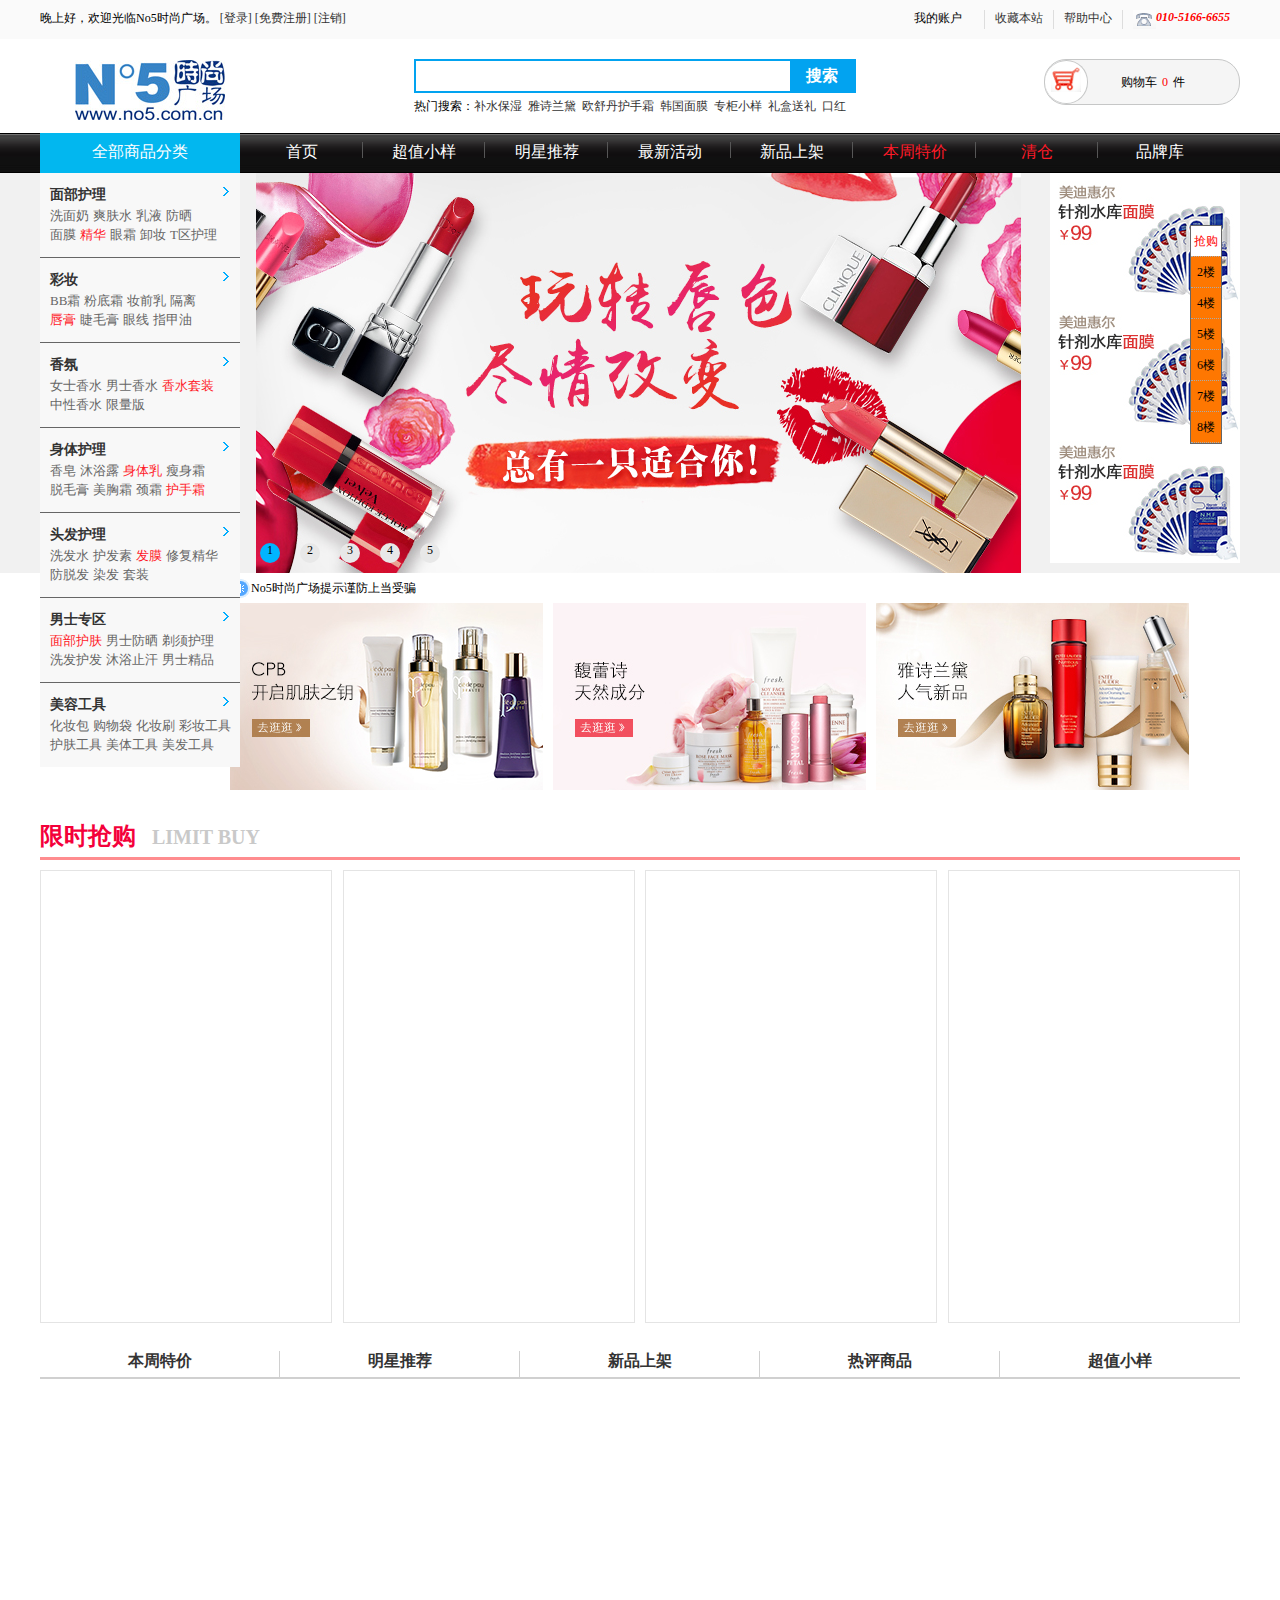
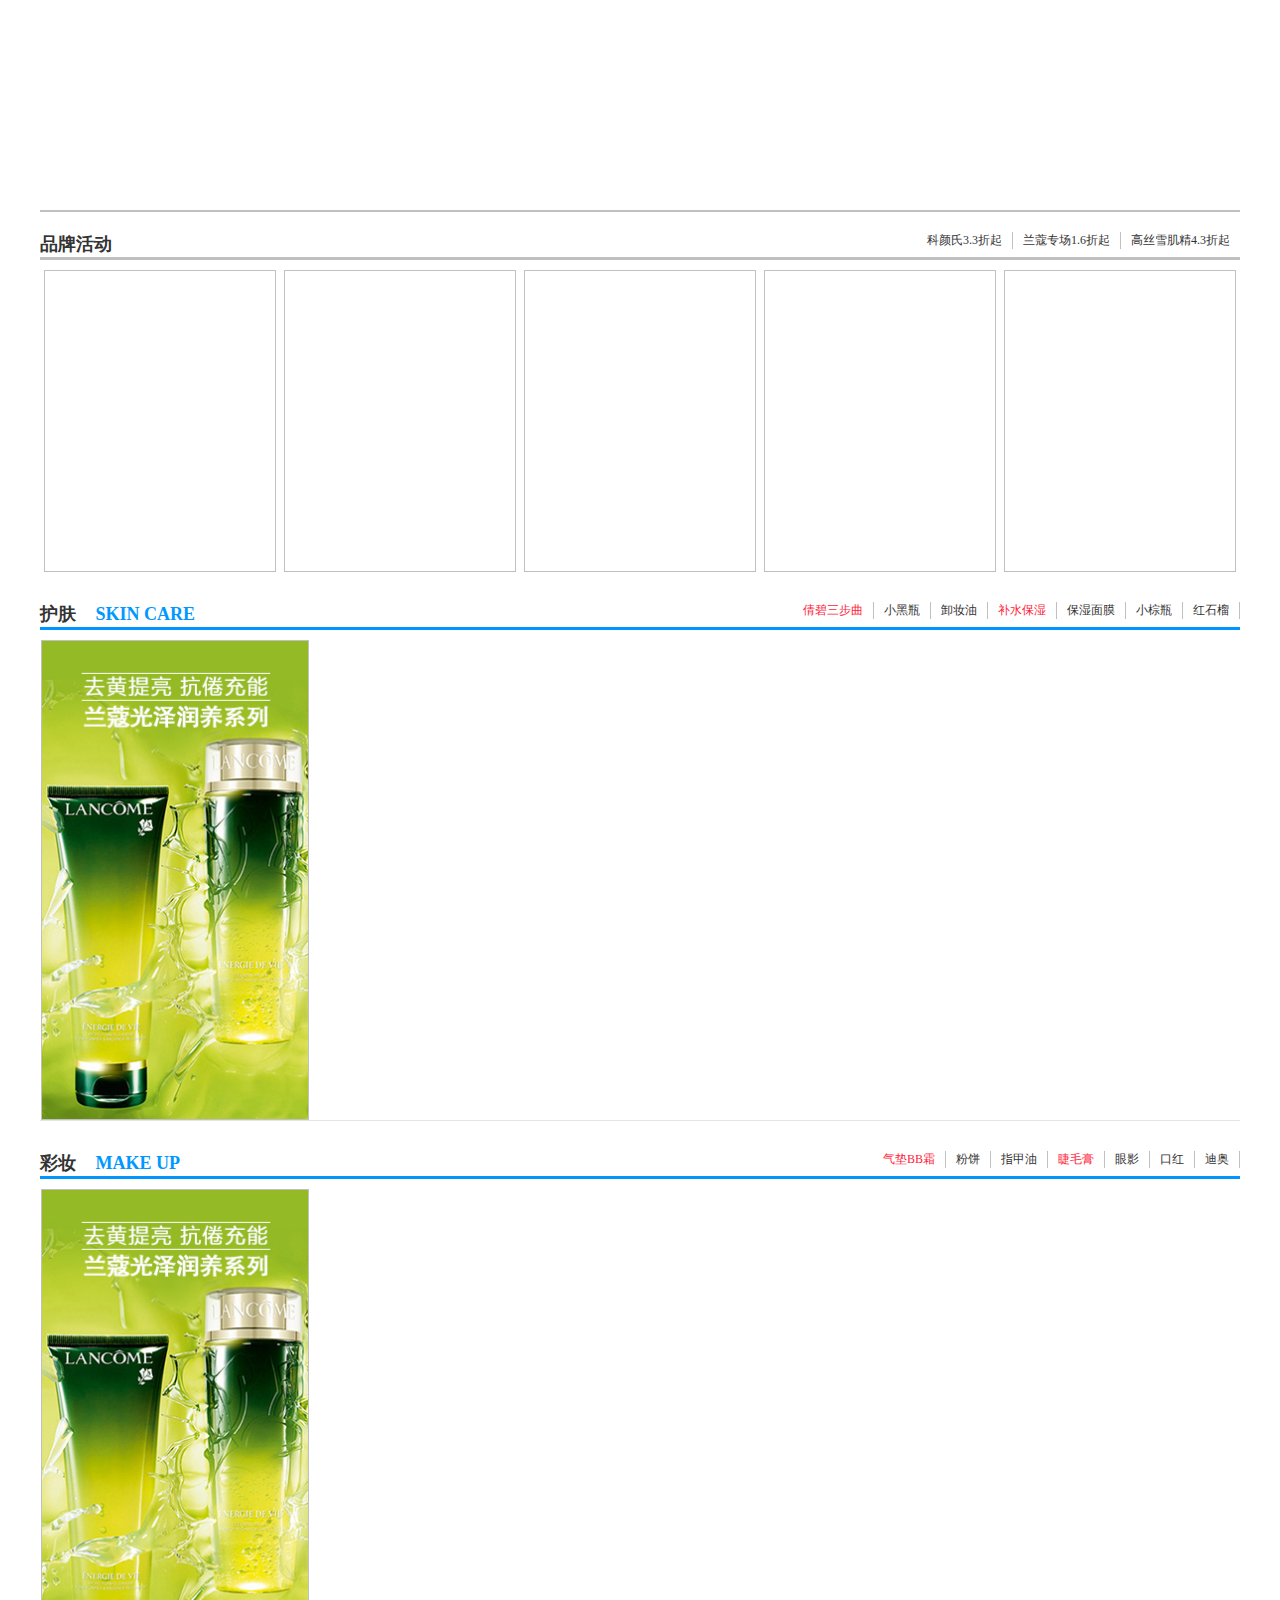
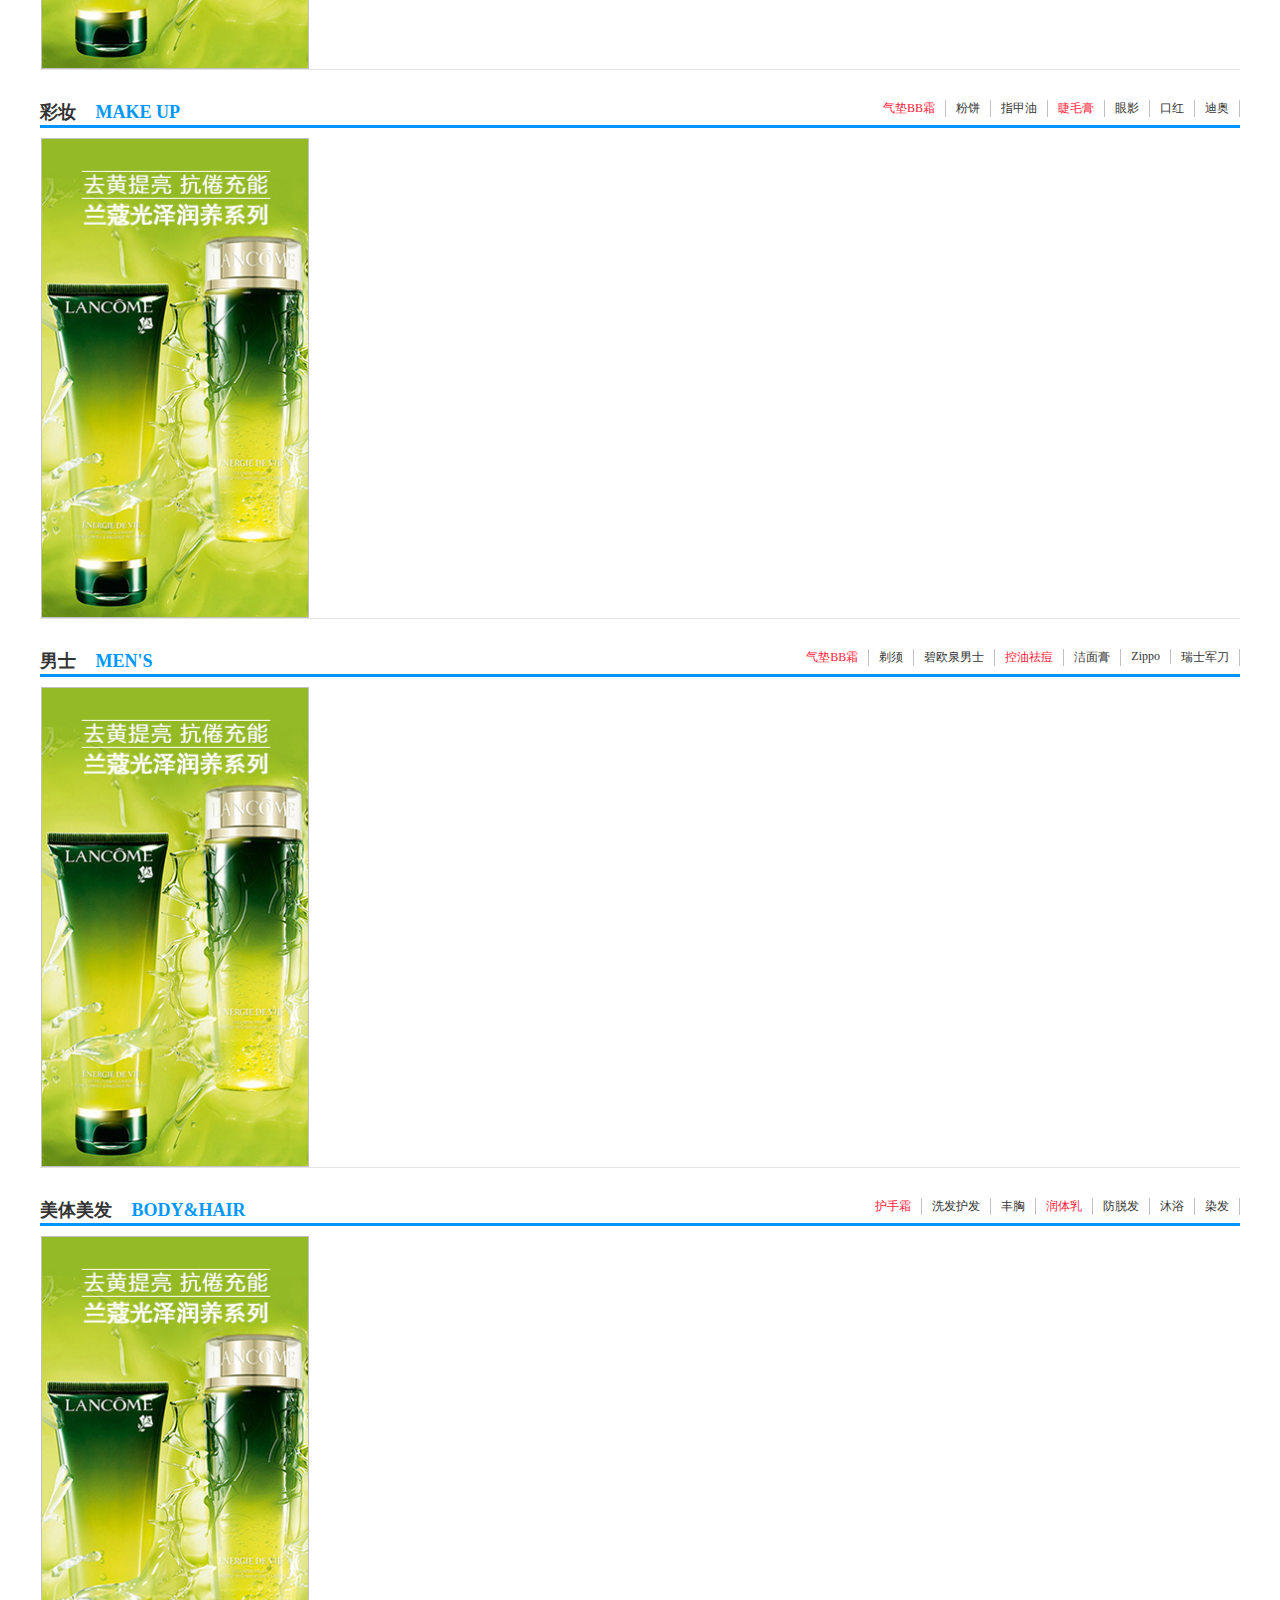
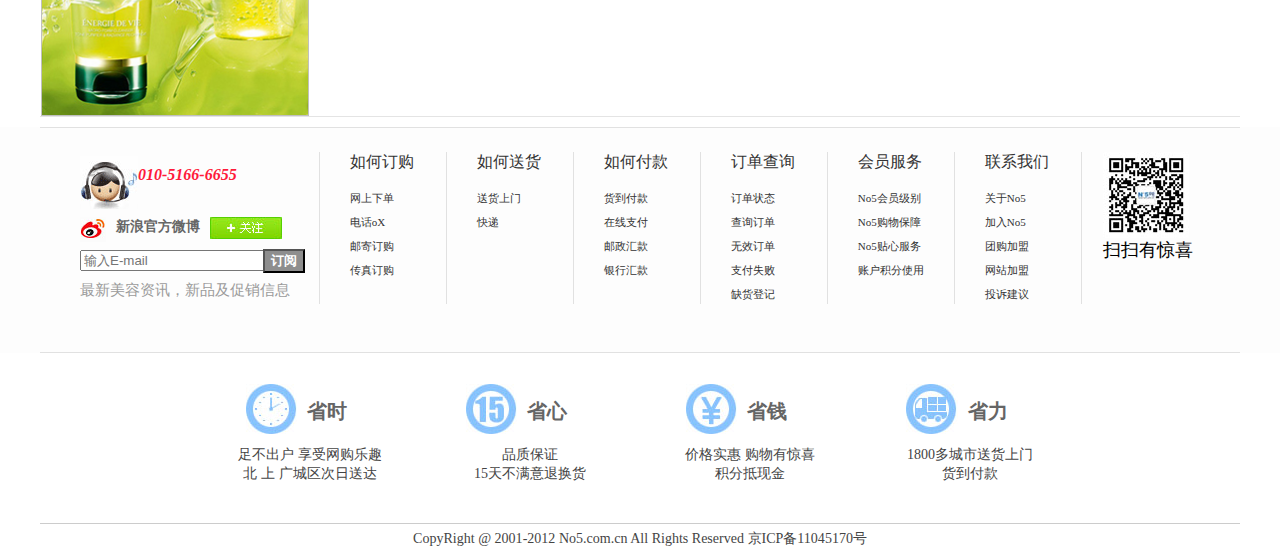
<file: index.html>
<!DOCTYPE html>
<html>
<head>
	<title>首页</title>
	<link rel="stylesheet" href="./lib/jquery/jquery-ui.css"/>
	<link rel="stylesheet" href="./lib/jquery/jquery-ui.theme.css"/>
   <link rel="stylesheet" type="text/css" href="./css/common.css">
	<link rel="stylesheet" href="./css/index.css" />

</head>
<body>
 <!-- 顶部 -->
 <div class="Top" id="box0"></div>
  
   <!-- 首页 -->
    <!-- 楼梯效果 -->
    <div id="loutiNav">
    	<ul>
    		<li>
    			1楼
    			<span class="active">抢购</span>
    		</li>
    		<li>
    			2楼
    			<span >特价</span>
    		</li>
    		<li>
    			4楼
    			<span>护肤</span>
    		</li>
    		<li>
    			5楼
    			<span>彩妆</span>
    		</li>
    		<li>
    			6楼
    			<span>香水</span>
    		</li>
    		<li>
    			7楼
    			<span>男士</span>
    		</li>
    		<li>
    			8楼
    			<span>美容</span>
    		</li>
    		
    	</ul>
    </div>

    <!-- 首推部分 -->
    <div id="box-banner" class="box-banner">
    	<!-- 中央部分大盒子 -->
    	<div id="big_box" class="big-box">
    		<div class="box">
    			<div class="box-item active default">
    				<a href="#">
    					<img src="img/index/1.jpg">
    				</a>
    			</div>
    			<div class="box-item">
    				<a href="#">
    					<img src="img/index/2.jpg">
    				</a>
    			</div>
    			<div class="box-item">
    				<a href="#">
    					<img src="img/index/3.jpg">
    				</a>
    			</div>
    			<div class="box-item">
    				<a href="#">
    					<img src="img/index/4.jpg">
    				</a>
    			</div>
    			<div class="box-item">
    				<a href="#">
    					<img src="img/index/5.jpg">
    				</a>
    			</div>

    		</div>
    		<!-- 控制按钮 -->
    		<div class="controls">
    			<ul>
    				<li class="active">1</li>
    				<li>2</li>
    				<li>3</li>
    				<li>4</li>
    				<li>5</li>
    			</ul>
    		</div>
    		<!-- 右边小盒子 -->
    		<div id="smallbox" class="smallbox">
    			<a href="#">
    				<img src="img/index/5-3.jpg">
    			</a>
    			<a href="#">
    				<img src="img/index/5-3.jpg">
    			</a>
    			<a href="#">
    				<img src="img/index/5-3.jpg">
    			</a>
    		</div>
    	</div>
    </div>
    <!-- 首推下面部分 -->
    <div class="box-banner2">
    	<!-- 中央部分下面文字提示 -->
    	<div class="content-box">
    		<div class="content">
    			<h4>
    				<img src="img/index/sound_03.png">
    				No5时尚广场提示谨防上当受骗
    			</h4>
    			<h4>
    				
    				<img src="img/index/sound_03.png">
    				No5时尚广场提示谨防上当受骗
    			</h4>
    		</div>
    	</div>
    	<div class="banner2-img">
    		<img src="img/index/b1.jpg">
    		<img src="img/index/b2.jpg">
    		<img src="img/index/b3.jpg">
    	</div>
    </div>

     <!-- 限时抢购 -->
     <div class="box-main1 louti">
     	<div class="main1">
     		<dt>
     			限时抢购
     			<span>LIMIT BUY</span>
     		</dt>
     		<div class="main1-dd">
     			<dd></dd>
     			<dd></dd>
     			<dd></dd>
     			<dd></dd>

     		</div>
     	</div>
     </div>
     <!-- 特价 -->
     <div class="box-main2 louti">
     	<div class="main2">
     		<ul class="main2-top"> 
     			<a href="#">本周特价</a>
     			<a href="#">明星推荐</a>
     			<a href="#">新品上架</a>
     			<a href="#">热评商品</a>
     			<a href="#">超值小样</a>
     		</ul>
     		<ul class="main2-bottom">
     			<li></li>
     			<li></li>
     			<li></li>
     			<li></li>
     			<li></li>
     		</ul>
     	</div>
     </div>
     <!-- 品牌 -->
     <div class="box-main3 louti">
     	<div class="main3">
     		<ul class="main3-top">
     			<h2>品牌活动</h2>
     			<li class="last">
     				<a href="#">高丝雪肌精4.3折起</a>
     			</li>
     			<li>
     				<a href="#">兰蔻专场1.6折起</a>
     			</li>
     			<li>
     				<a href="#">科颜氏3.3折起</a>
     			</li>
     		</ul>
     		<ul class="main3-bottom">
     			<li></li>
     			<li></li>
     			<li></li>
     			<li></li>
     			<li></li>
     		</ul>
     	</div>
     </div>
     <!-- 护肤 -->
     <div class="box-main4 louti">
     	<div class="main4">
     		<ul class="mainmain-top">
     			<h2>
     			  护肤
     			  <span>SKIN CARE</span>
     		   </h2>
     		   <li>
     		   	  <a href="#">红石榴</a>
     		   </li>
     		   <li>
     		   	  <a href="#">小棕瓶</a>
     		   </li>
     		   <li>
     		   	  <a href="#">保湿面膜</a>
     		   </li>
     		   <li>
     		   	  <a class="red" href="#">补水保湿</a>
     		   </li>
     		   <li>
     		   	  <a href="#">卸妆油</a>
     		   </li>
     		   <li>
     		   	  <a href="#">小黑瓶</a>
     		   </li>
     		   <li>
     		   	  <a class="red" href="#">倩碧三步曲</a>
     		   </li>
     		</ul>
     		<div class="mainmain-bottom">
     			<div class="mainmain-left">
     				<a href="#"></a>
     			</div>
     			<div class="mainmain-middle"></div>
     			<div class="mainmain-right"></div>
     		</div>
     	</div>
     </div>
     <!-- 彩妆 -->
     <div class="box-main5 louti">
     	<div class="main5">
     		<ul class="mainmain-top">
     			<h2>
     			  彩妆
     			  <span>MAKE UP</span>
     		   </h2>
     		   <li>
     		   	  <a href="#">迪奥</a>
     		   </li>
     		   <li>
     		   	  <a href="#">口红</a>
     		   </li>
     		   <li>
     		   	  <a href="#">眼影</a>
     		   </li>
     		   <li>
     		   	  <a class="red" href="#">睫毛膏</a>
     		   </li>
     		   <li>
     		   	  <a href="#">指甲油</a>
     		   </li>
     		   <li>
     		   	  <a href="#">粉饼</a>
     		   </li>
     		   <li>
     		   	  <a class="red" href="#">气垫BB霜</a>
     		   </li>
     		</ul>
     		<div class="mainmain-bottom">
     			<div class="mainmain-left">
     				<a href="#"></a>
     			</div>
     			<div class="mainmain-middle"></div>
     			<div class="mainmain-right"></div>
     		</div>
     	</div>
     </div>
     <!-- 香水 -->
     <div class="box-main6 louti">
     	<div class="main6">
     		<ul class="mainmain-top">
     			<h2>
     			  彩妆
     			  <span>MAKE UP</span>
     		   </h2>
     		   <li>
     		   	  <a href="#">迪奥</a>
     		   </li>
     		   <li>
     		   	  <a href="#">口红</a>
     		   </li>
     		   <li>
     		   	  <a href="#">眼影</a>
     		   </li>
     		   <li>
     		   	  <a class="red" href="#">睫毛膏</a>
     		   </li>
     		   <li>
     		   	  <a href="#">指甲油</a>
     		   </li>
     		   <li>
     		   	  <a href="#">粉饼</a>
     		   </li>
     		   <li>
     		   	  <a class="red" href="#">气垫BB霜</a>
     		   </li>
     		</ul>
     		<div class="mainmain-bottom">
     			<div class="mainmain-left">
     				<a href="#"></a>
     			</div>
     			<div class="mainmain-middle"></div>
     			<div class="mainmain-right"></div>
     		</div>
     	</div>
     </div>
     <!-- 男士 -->
     <div class="box-main7 louti">
     	<div class="main7">
     		<ul class="mainmain-top">
     			<h2>
     			  男士
     			  <span>MEN'S</span>
     		   </h2>
     		   <li>
     		   	  <a href="#">瑞士军刀</a>
     		   </li>
     		   <li>
     		   	  <a href="#">Zippo</a>
     		   </li>
     		   <li>
     		   	  <a href="#">洁面膏</a>
     		   </li>
     		   <li>
     		   	  <a class="red" href="#">控油祛痘</a>
     		   </li>
     		   <li>
     		   	  <a href="#">碧欧泉男士</a>
     		   </li>
     		   <li>
     		   	  <a href="#">剃须</a>
     		   </li>
     		   <li>
     		   	  <a class="red" href="#">气垫BB霜</a>
     		   </li>
     		</ul>
     		<div class="mainmain-bottom">
     			<div class="mainmain-left">
     				<a href="#"></a>
     			</div>
     			<div class="mainmain-middle"></div>
     			<div class="mainmain-right"></div>
     		</div>
     	</div>
     </div>
     <!-- 美发美体 -->
     <div class="box-main8 louti">
     	<div class="main8">
     		<ul class="mainmain-top">
     			<h2>
     			  美体美发
     			  <span>BODY&HAIR</span>
     		   </h2>
     		   <li>
     		   	  <a href="#">染发</a>
     		   </li>
     		   <li>
     		   	  <a href="#">沐浴</a>
     		   </li>
     		   <li>
     		   	  <a href="#">防脱发</a>
     		   </li>
     		   <li>
     		   	  <a class="red" href="#">润体乳</a>
     		   </li>
     		   <li>
     		   	  <a href="#">丰胸</a>
     		   </li>
     		   <li>
     		   	  <a href="#">洗发护发</a>
     		   </li>
     		   <li>
     		   	  <a class="red" href="#">护手霜 </a>
     		   </li>
     		</ul>
     		<div class="mainmain-bottom">
     			<div class="mainmain-left">
     				<a href="#"></a>
     			</div>
     			<div class="mainmain-middle"></div>
     			<div class="mainmain-right"></div>
     		</div>
     	</div>
     </div>
    <!-- 尾部 -->
   <!-- <div class="footer">
   	  <div class="footer-link">
   	  	<div class="footerlink">
   	  		<div class="link-left">
   	  			<div class="left-div1">
   	  				<img src="img/common/contact_03.png">
   	  				<h2>010-5166-6655</h2>
   	  			</div>
   	  			<div class="left-div2">
   	  				<img src="img/common/weibo_06.png">
   	  				<h3>官方微博</h3>
   	  				<a href="#">
   	  					<img src="img/common/guanzhu.jpg">
   	  				</a>
   	  			</div>
   	  			<div class="left-div3">
   	  				<input type="text" placeholder="输入E-mail">
   	  				<input type="button" value="订购">
   	  			</div>
   	  			<div class="left-div4"> 
						最新美容资讯，新品及促销信息
					</div>
   	  		</div>
   	  		<div class="link-middle">
   	  			<dl>
   	  				<dt><a href="#">如何订购</a></dt>
   	  				<dd><a href="#">网上下单</a></dd>
   	  				<dd><a href="#">电话oX</a></dd>
   	  				<dd><a href="#">邮寄订购</a></dd>
   	  				<dd><a href="#">传真订购</a></dd>
   	  			</dl>
   	  			<dl>
   	  				<dt><a href="#">如何送货</a></dt>
   	  				<dd><a href="#">送货上门</a></dd>
   	  				<dd><a href="#">快递</a></dd>
   	  				
   	  			</dl>
   	  			<dl>
   	  				<dt><a href="#">如何付款</a></dt>
   	  				<dd><a href="#">货到付款</a></dd>
   	  				<dd><a href="#">在线支付</a></dd>
   	  				<dd><a href="#">邮政汇款</a></dd>
   	  				<dd><a href="#">银行汇款</a></dd>
   	  			</dl>
   	  			<dl>
   	  				<dt><a href="#">订单查询</a></dt>
   	  				<dd><a href="#">网上下单</a></dd>
   	  				<dd><a href="#">电话oX</a></dd>
   	  				<dd><a href="#">邮寄订购</a></dd>
   	  				<dd><a href="#">传真订购</a></dd>
   	  			</dl>
   	  			<dl>
   	  				<dt><a href="#">如何订购</a></dt>
   	  				<dd><a href="#">订单状态</a></dd>
   	  				<dd><a href="#">查询订单</a></dd>
   	  				<dd><a href="#">无效订单</a></dd>
   	  				<dd><a href="#">支付失败</a></dd>
   	  			</dl>
   	  			<dl>
   	  				<dt><a href="#">会员服务</a></dt>
   	  				<dd><a href="#">No5会员级别</a></dd>
   	  				<dd><a href="#">No5购物保障</a></dd>
   	  				<dd><a href="#">No5贴心服务</a></dd>
   	  				<dd><a href="#">账户积分使用</a></dd>
   	  			</dl>
   	  		</div>
   	  		<div class="link-right">
   	  			<img src="img/common/2wm.jpg">
   	  			<h2>扫扫有惊喜</h2>
   	  		</div>
   	  	</div>
   	  </div>
   	  <div class="footer2">
   	  	<div class="fonter-main">
   	  		<div class="fonter-main1">
   	  			<div>
   	  				<img src="img/common/footer1_10.png">
   	  				<h2>省时</h2>
   	  			</div>
   	  			<h3>足不出户&nbsp;享受网购乐趣</h3>
   	  			<h3>北&nbsp;上&nbsp;广城区次日送达</h3>
   	  		</div>
   	  		<div class="fonter-main2">
   	  			<div>
   	  				<img src="img/common/footer2_12.png">
   	  				<h2>省心</h2>
   	  			</div>
   	  			<h3>品质保证</h3>
   	  			<h3>15天不满意退换货</h3>
   	  		</div>
   	  		<div class="fonter-main3">
   	  			<div>
   	  				<img src="img/common/footer3_14.png">
   	  				<h2>省钱</h2>
   	  			</div>
   	  			<h3>价格实惠&nbsp;购物有惊喜</h3>
   	  			<h3>积分抵现金</h3>
   	  		</div>
   	  		<div class="fonter-main4">
   	  			<div>
   	  				<img src="img/common/footer4_16.png">
   	  				<h2>省力</h2>
   	  			</div>
   	  			<h3>1800多城市送货上门</h3>
   	  			<h3>货到付款</h3>
   	  		</div>
   	  		
   	  	</div>
   	  </div>


   	  
   	  <div class="sub-footer">
   	  	<h3 class="subfooter">
				CopyRight @ 2001-2012 No5.com.cn All Rights Reserved 京ICP备11045170号
   	  	</h3>
   	  </div>


   </div> -->
   <div id="boxlast"></div>
   <script type="text/javascript" src="http://mockjs.com/dist/mock.js"></script>
   <script src="lib/template.js"/></script>
   <script src="lib/require.js" data-main="js/index.js" async="true"></script>
</body>
</html>
</file>
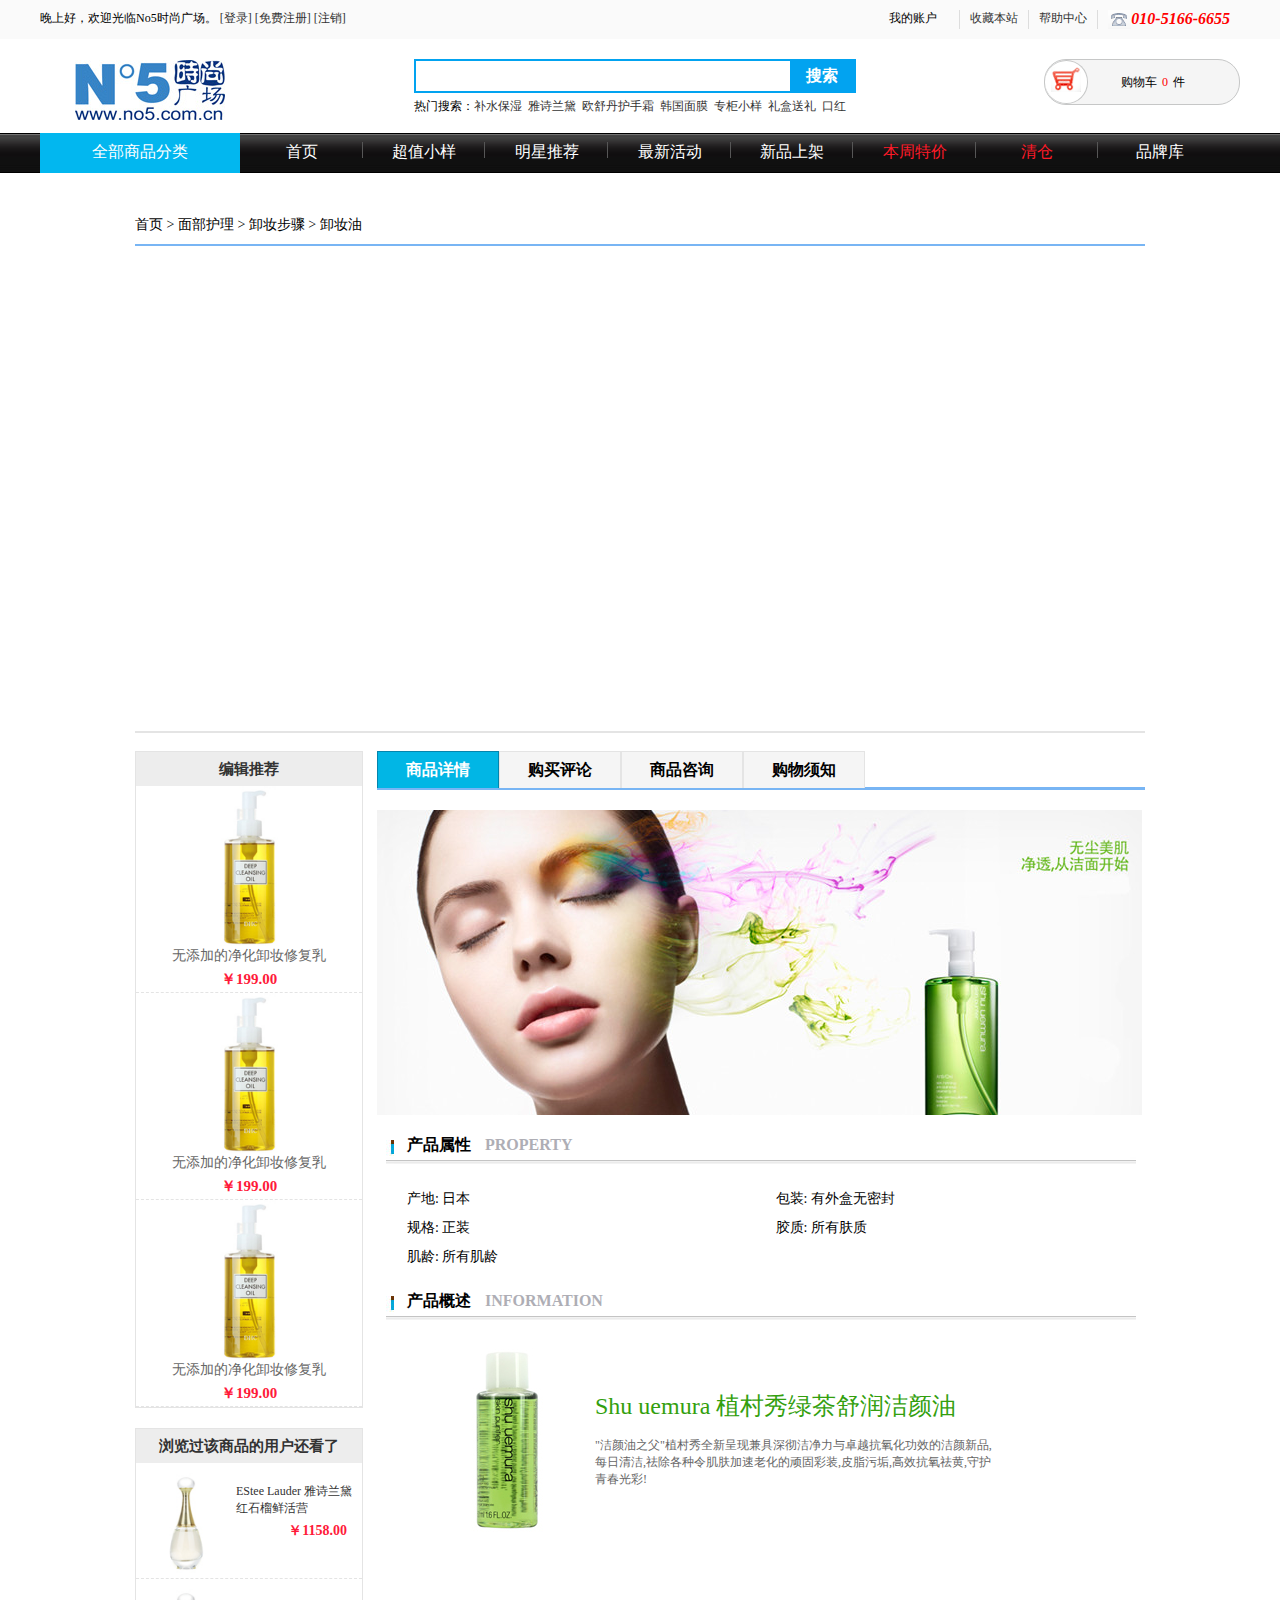
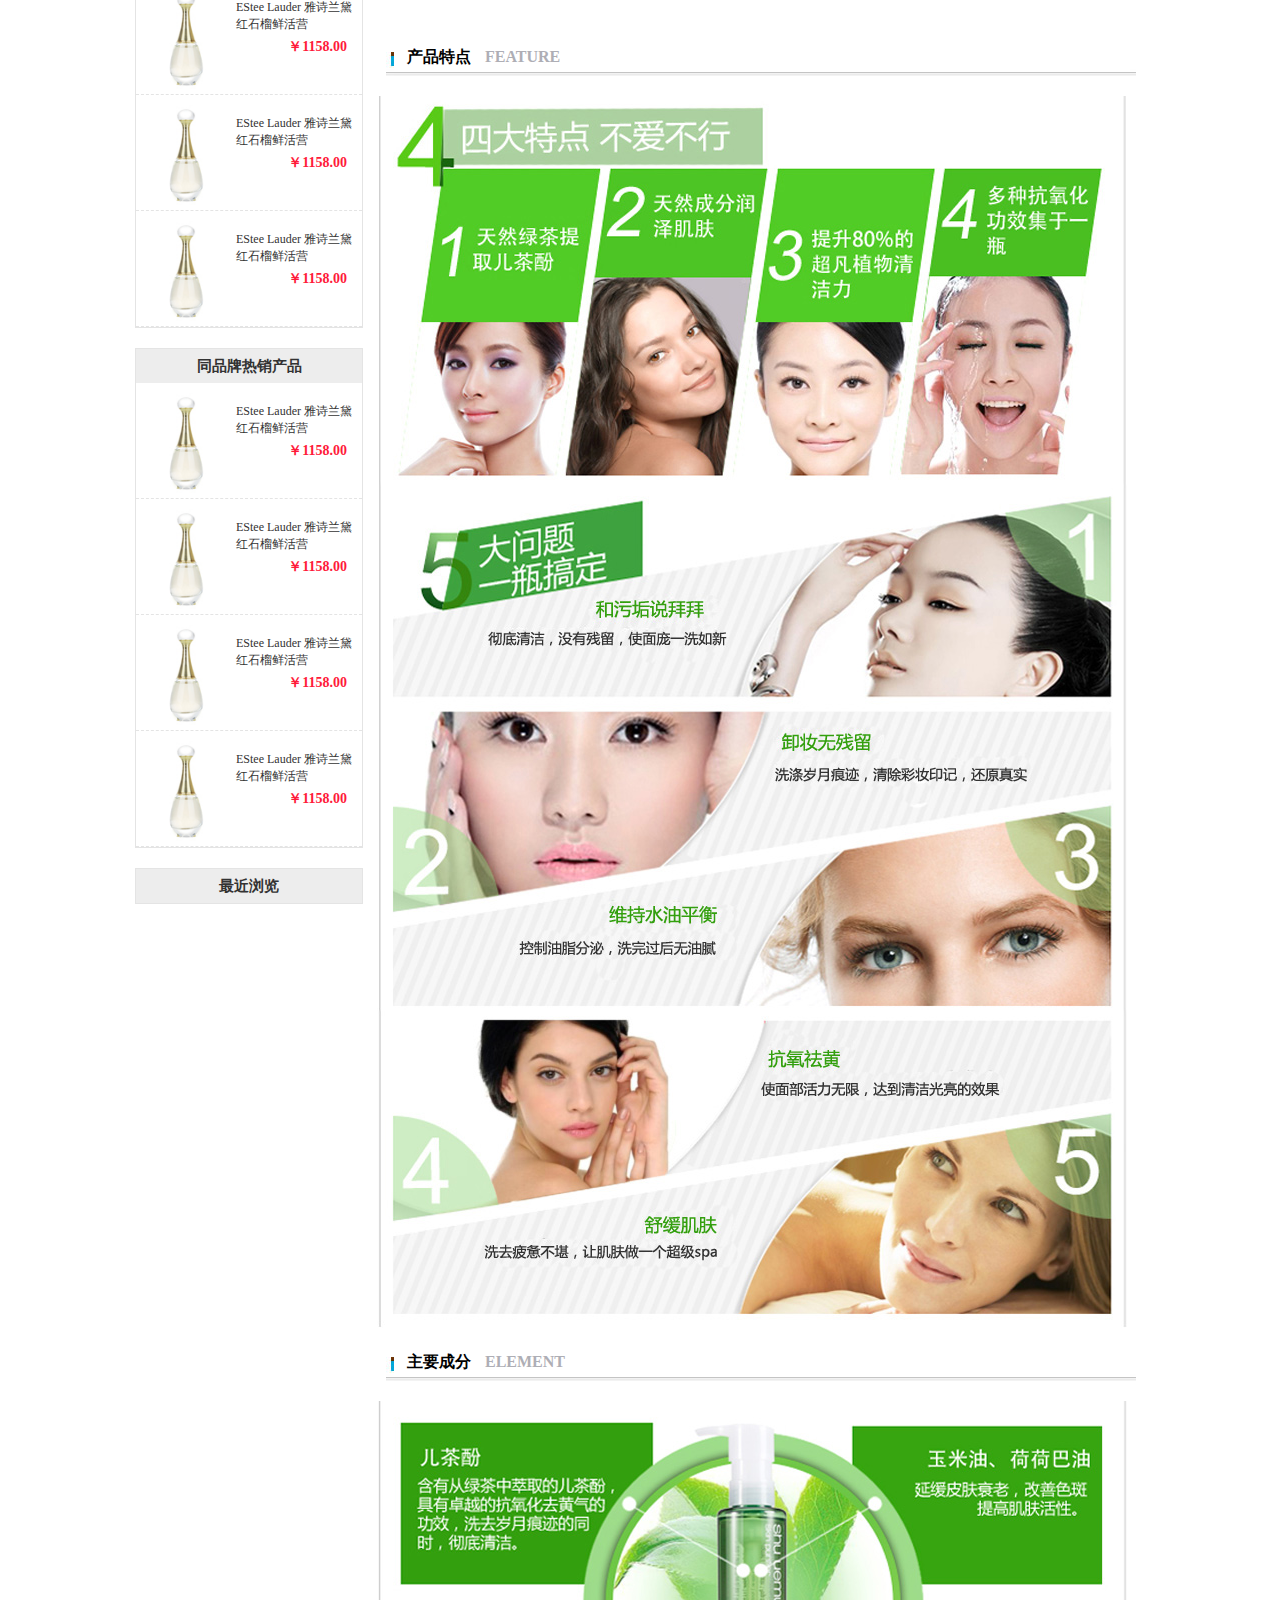
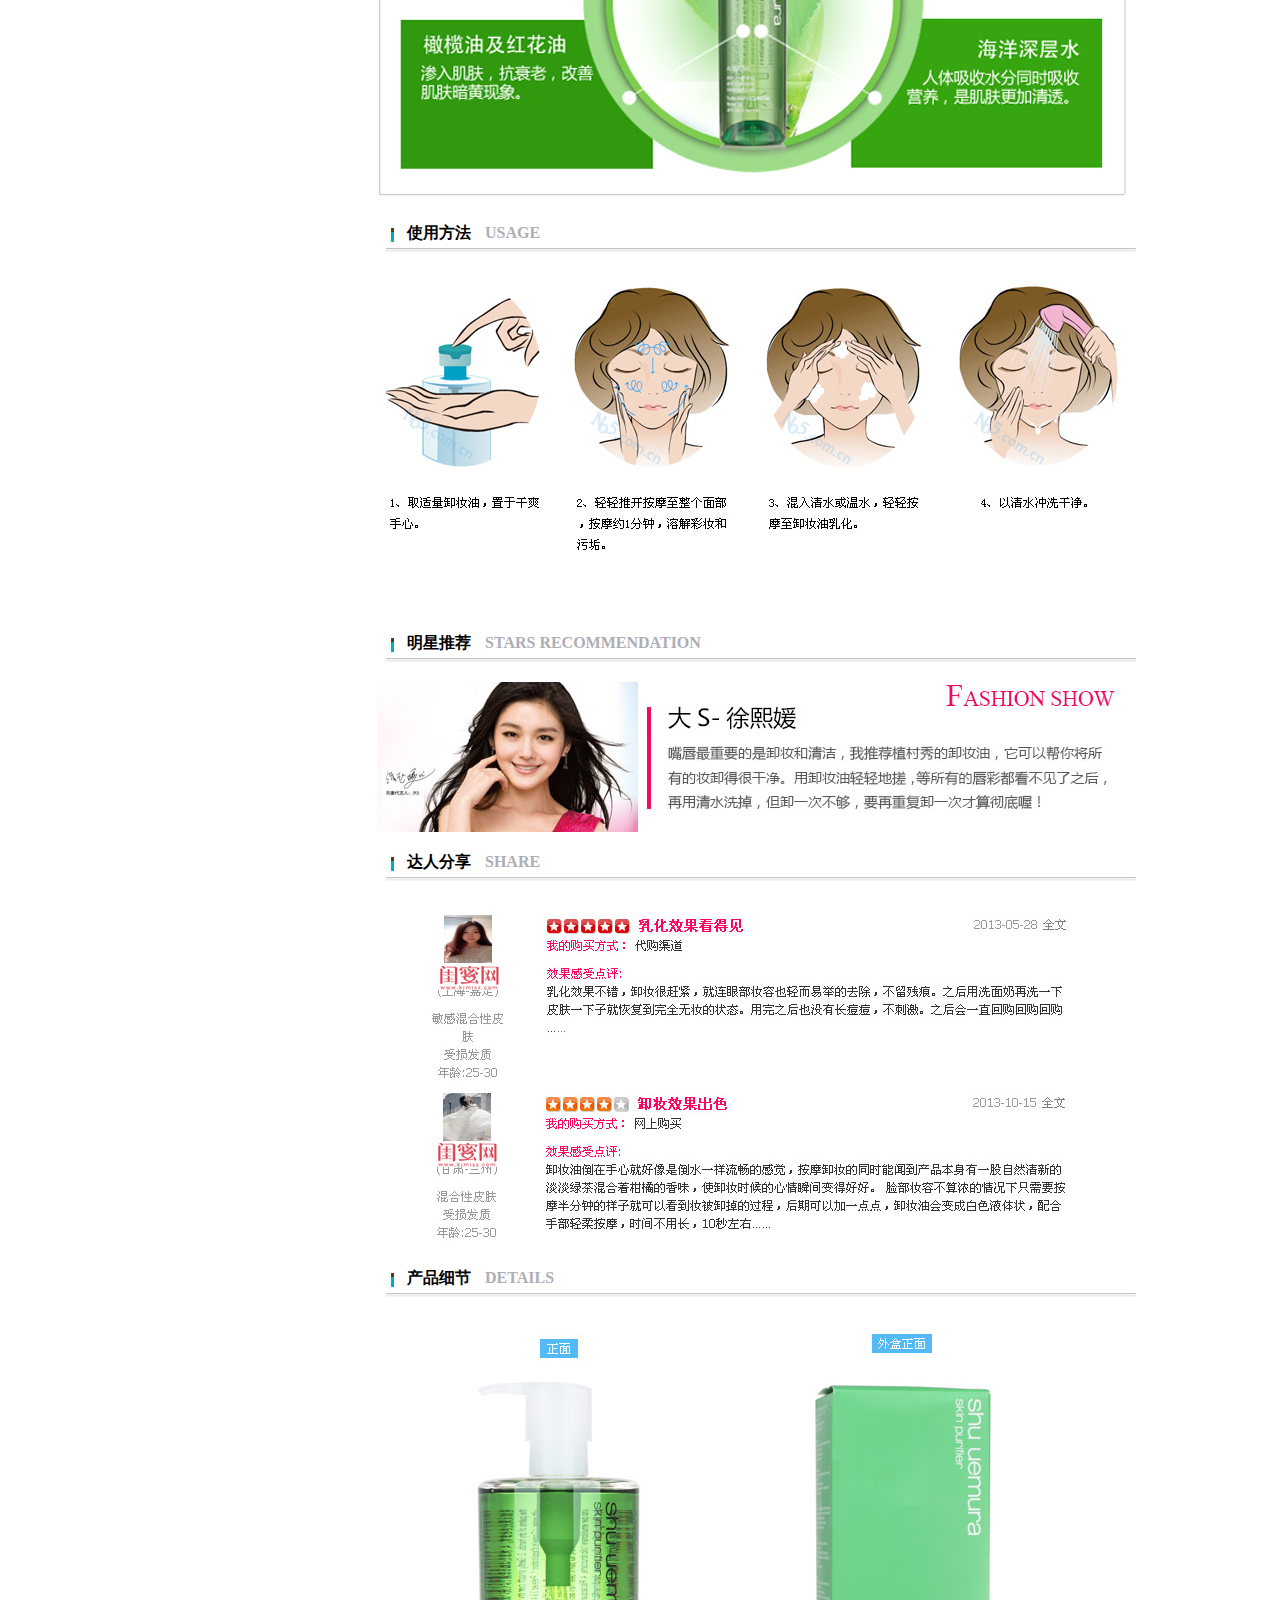
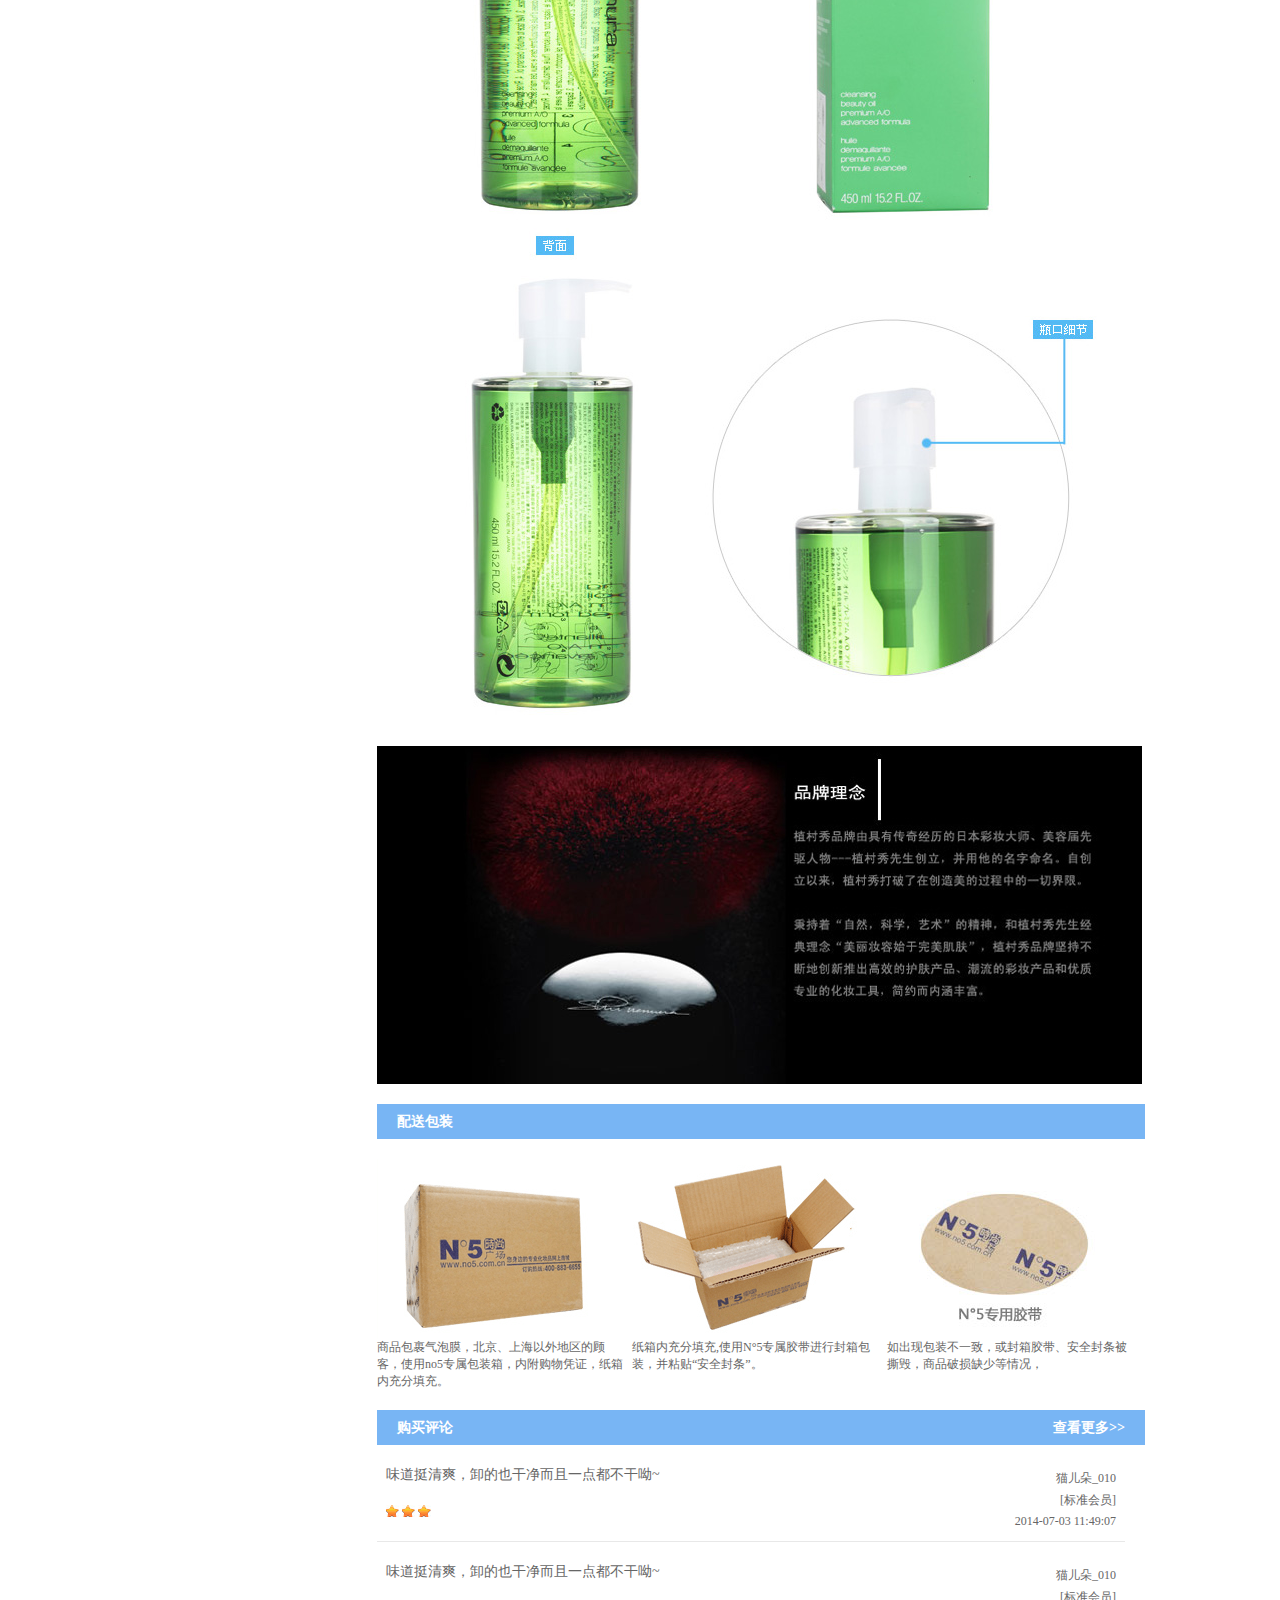
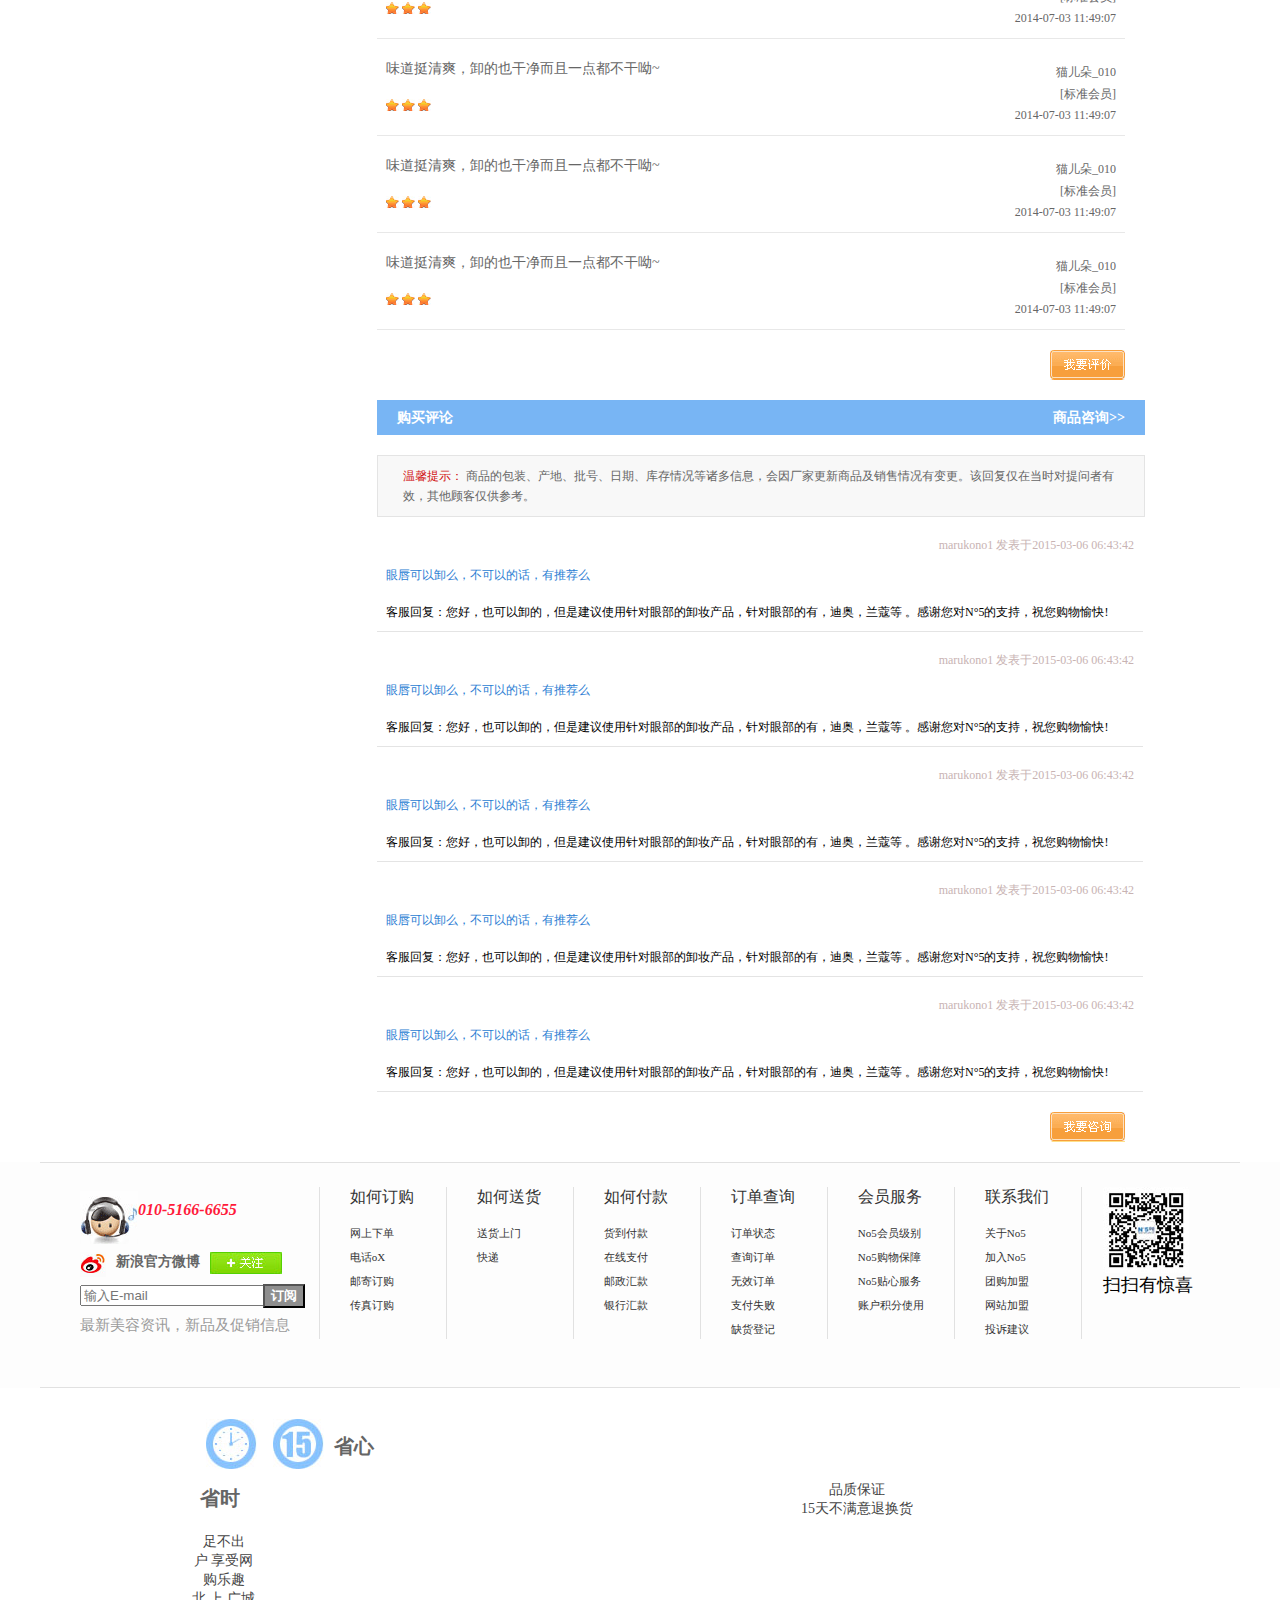
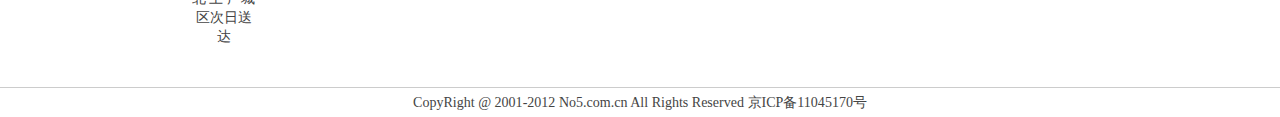
<file: goodDetail.html>
<!DOCTYPE html>
<html>
<head>
	<title></title>
	<link rel="stylesheet" href="./lib/jquery/jquery-ui.css"/>
	<link rel="stylesheet" href="./lib/jquery/jquery-ui.theme.css"/>
   <link rel="stylesheet" type="text/css" href="./css/common.css">
	<link rel="stylesheet" href="./css/goodDetail.css" />
</head>
<body>
  <!-- 顶部 -->
  <!--  <div class="Top">
   	 <div class="Top-subheader">
   	 	<div class="subheader">
   	 		<div>
   	 			<h4>
   	 				<span id="timeinfo">晚上好,</span> 欢迎
   	 				<span id="user" style="padding-left: 5px; padding-right: 5px; color: pink; font-size: 16px;">你好</span>
   	 				光临No5时尚广场。
				    <a id="login" style="display: inline-block;" href="">[登录]</a>
				    <a id="regist" style="display: inline-block;"  href="">[免费注册]</a>
				    <a id="unload" style="display: none;"  href="">[注销]</a>
   	 			</h4>
   	 		</div>
   	 		<ul class="subheader-right">
   	 			<li class="subheader-li">
   	 				<h4>我的账户</h4>
   	 				<ul>
   	 					<li>我的账户</li>
   	 					<li><a href="#">我的订单</a></li>
   	 					<li><a href="#">我的积分</a></li>
   	 					<li><a href="#">我的优惠券</a></li>
   	 					<li><a href="#">我的收藏</a></li>
   	 				</ul>
   	 			</li>
   	 			<li><a href="#">收藏本站</a></li>
   	 			<li><a href="#">帮助中心</a></li>
   	 			<li class="subheader-tele">
   	 				<img src="img/common/tele_03.png">
   	 				<span>010-5166-6655</span>
   	 			</li>
   	 		</ul>
   	 	</div>
   	 </div>
   	 <div class="Top-center">
   	 	<div class="center">
   	 		<img id="toindex" src="img/common/logo_07.png">
   	 		<div>
   	 			<div class="search-help">
   	 				<input id="search" class="ui-autocomplete-input" type="text" autocomplete="off">
   	 				<div class="del-words">
   	 					x
   	 				</div>
   	 			</div>
   	 			<input id="search2" type="button" value="搜索" >
   	 			<ul>
   	 				<li>热门搜索: </li>
   	 				<li><a href="#">补水保湿&nbsp;&nbsp;</a></li>
   	 				<li><a href="#">雅诗兰黛&nbsp;&nbsp;</a></li>
   	 				<li><a href="#">舒服丹胡首页&nbsp;&nbsp;</a></li>
   	 				<li><a href="#">韩国面膜&nbsp;&nbsp;</a></li>
   	 				<li><a href="#">专柜小样&nbsp;&nbsp;</a></li>
   	 				<li><a href="#">礼盒送礼&nbsp;&nbsp;</a></li>
   	 				<li><a href="#">口红&nbsp;&nbsp;</a></li>
   	 			</ul>
   	 		</div>
   	 		<div class="shopcar">
   	 			<div class="shopcarlogo"></div>
   	 			<div class="shopcarinfo">
   	 				购物车<span>0</span>件
   	 			</div>
   	 			<div class="shopcarRight" style="display: none;"></div>
   	 			<div class="shopcarHide" style="display: none;"></div>
   	 			<div class="shopcarMore" style="display: none;"></div>
   	 		</div>
   	 	</div>
   	 </div>
   	 <div class="Top-nav">
   	 	<div class="nav">
   	 		<li class="nav-first nav-li">
   	 			全部商品分类
   	 			<dl class="snd-li snd-li1" style="display: none;">
   	 				<dt>
   	 					<a href="">面部护理</a>
   	 					<img src="img/common/dt_07.png">
   	 				</dt>
   	 				<dd>
   	 					<a href="#">洗面奶</a>
   	 					<a href="#">爽肤水</a>
   	 					<a href="#">乳液</a>
   	 					<a href="#">防晒</a>
   	 				</dd>
   	 				<dd>
   	 					<a href="#">面膜</a>
   	 					<a href="#" class="nav-dd-red">精华</a>
   	 					<a href="#">眼霜</a>
   	 					<a href="#">卸妆</a>
   	 					<a href="#">T区护理</a>
   	 					
   	 				</dd>
   	 				<div class="trd-div trd-1">
   	 					<div class="trd-left">
   	 						<div>
   	 							<dt>
   	 								<a href="#">卸妆步骤</a>
   	 							</dt>
   	 							<dd>
   	 								<a href="#">卸妆油</a>
   	 								<a href="#">卸妆乳/霜</a>
   	 								<a href="#">眼唇卸妆</a>
   	 								<a href="#">卸妆水</a>
   	 								<a href="#">卸妆嘟理</a>
   	 								<a href="#">洁肤卸妆2合一</a>
   	 							</dd>
   	 						</div>
   	 						<div>
   	 							<dt>
   	 								<a href="#">洁肤步骤</a>
   	 							</dt>
   	 							<dd>
   	 								<a href="#">洁面乳/膏</a>
   	 								<a href="#">洁面啫喱</a>
   	 								<a href="#">洁面慕斯</a>
   	 								<a href="#">洁面皂</a>
   	 								<a href="#">洁面粉</a>
   	 								<a href="#">面部去角质</a>
   	 							</dd>
   	 						</div>
   	 						<div>
   	 							<dt>
   	 								<a href="#">爽肤步骤</a>
   	 							</dt>
   	 							<dd>
   	 								<a href="#">化妆水</a>
   	 								<a href="#">美容液</a>
   	 								<a href="#">花水/纯露</a>
   	 								<a href="#">喷雾</a>
   	 								<a href="#">化妆棉</a>
   	 								
   	 							</dd>
   	 						</div>
   	 						<div>
   	 							<dt>
   	 								<a href="#">精华步骤</a>
   	 							</dt>
   	 							<dd>
   	 								<a href="#">基底</a>
   	 								<a href="#">精华素</a>
   	 								<a href="#">原液</a>
   	 								<a href="#">精油</a>
   	 								<a href="#">卸妆嘟理</a>
   	 								<a href="#">洁肤卸妆2合一</a>
   	 							</dd>
   	 						</div>
   	 						<div>
   	 							<dt>
   	 								<a href="#">卸妆步骤</a>
   	 							</dt>
   	 							<dd>
   	 								<a href="#">卸妆油</a>
   	 								<a href="#">卸妆乳/霜</a>
   	 								<a href="#">眼唇卸妆</a>
   	 								<a href="#">卸妆水</a>
   	 								<a href="#">卸妆嘟理</a>
   	 								<a href="#">洁肤卸妆2合一</a>
   	 							</dd>
   	 						</div>
   	 						<div>
   	 							<dt>
   	 								<a href="#">卸妆步骤</a>
   	 							</dt>
   	 							<dd>
   	 								<a href="#">卸妆油</a>
   	 								<a href="#">卸妆乳/霜</a>
   	 								<a href="#">眼唇卸妆</a>
   	 								<a href="#">卸妆水</a>
   	 								<a href="#">卸妆嘟理</a>
   	 								<a href="#">洁肤卸妆2合一</a>
   	 							</dd>
   	 						</div>
   	 						<div>
   	 							<dt>
   	 								<a href="#">卸妆步骤</a>
   	 							</dt>
   	 							<dd>
   	 								<a href="#">卸妆油</a>
   	 								<a href="#">卸妆乳/霜</a>
   	 								<a href="#">眼唇卸妆</a>
   	 								<a href="#">卸妆水</a>
   	 								<a href="#">卸妆嘟理</a>
   	 								<a href="#">洁肤卸妆2合一</a>
   	 							</dd>
   	 						</div>
   	 						<div>
   	 							<dt>
   	 								<a href="#">卸妆步骤</a>
   	 							</dt>
   	 							<dd>
   	 								<a href="#">卸妆油</a>
   	 								<a href="#">卸妆乳/霜</a>
   	 								<a href="#">眼唇卸妆</a>
   	 								<a href="#">卸妆水</a>
   	 								<a href="#">卸妆嘟理</a>
   	 								<a href="#">洁肤卸妆2合一</a>
   	 							</dd>
   	 						</div>
   	 						<div>
   	 							<dt>
   	 								<a href="#">卸妆步骤</a>
   	 							</dt>
   	 							<dd>
   	 								<a href="#">卸妆油</a>
   	 								<a href="#">卸妆乳/霜</a>
   	 								<a href="#">眼唇卸妆</a>
   	 								<a href="#">卸妆水</a>
   	 								<a href="#">卸妆嘟理</a>
   	 								<a href="#">洁肤卸妆2合一</a>
   	 							</dd>
   	 						</div>
   	 						<div class="border-none">
   	 							<dt>
   	 								<a href="#">卸妆步骤</a>
   	 							</dt>
   	 							<dd>
   	 								<a href="#">卸妆油</a>
   	 								<a href="#">卸妆乳/霜</a>
   	 								<a href="#">眼唇卸妆</a>
   	 								<a href="#">卸妆水</a>
   	 								<a href="#">卸妆嘟理</a>
   	 								<a href="#">洁肤卸妆2合一</a>
   	 							</dd>
   	 						</div>
   	 					</div>
   	 					<div class="trd-right">
   	 						<dt>
   	 							<a href="#">推荐品牌</a>
   	 						</dt>
   	 						<dd>
   	 							<a href="#">兰蔻</a>
   	 							<a href="#">倩碧</a>
   	 							<a href="#">迪奥</a>
   	 							<a href="#">兰芝</a>
   	 							<a href="#">fresh</a>
   	 							<a href="#">可莱丝</a>
   	 							<a href="#">资生堂</a>
   	 							<a href="#">苏秘</a>
   	 							<a href="#">贝佳斯</a>
   	 							<a href="#">雅漾</a>
   	 							<a href="#">fancl</a>
   	 							<a href="#">欧珀莱</a>
   	 							<a href="#">玫琳凯</a>
   	 							<a href="#">我的美丽日记</a>

   	 						</dd>
   	 						<dd>
   	 							<a href="#" class="nav-dd-red">兰蔻</a>
   	 							<a href="#">倩碧</a>
   	 							<a href="#">迪奥</a>
   	 							<a href="#">兰芝</a>
   	 							<a href="#">fresh</a>
   	 							<a href="#">可莱丝</a>
   	 							<a href="#">资生堂</a>
   	 							<a href="#">苏秘</a>
   	 							<a href="#">贝佳斯</a>
   	 							<a href="#">雅漾</a>
   	 							<a href="#">fancl</a>
   	 							<a href="#">欧珀莱</a>
   	 							<a href="#">玫琳凯</a>
   	 						</dd>
   	 						<img src="img/common/3rd_03.png">
   	 					</div>
   	 				</div>
   	 			</dl>
   	 			<dl class="snd-li snd-li2" style="display: none;">
   	 				<dt>
   	 					<a href="">彩妆</a>
   	 					<img src="img/common/dt_07.png">
   	 				</dt>
   	 				<dd>
   	 					<a href="#">BB霜</a>
   	 					<a href="#">粉底霜</a>
   	 					<a href="#">妆前乳</a>
   	 					<a href="#">隔离</a>
   	 				</dd>
   	 				<dd>
   	 					<a href="#">睫毛膏</a>
   	 					<a href="#" class="nav-dd-red">睫毛膏</a>
   	 					<a href="#">眼线</a>
   	 					<a href="#">指甲油</a>
   	 					
   	 					
   	 				</dd>
   	 				<div class="trd-div trd-1">
   	 					<div class="trd-left">
   	 						<div>
   	 							<dt>
   	 								<a href="#">卸妆步骤</a>
   	 							</dt>
   	 							<dd>
   	 								<a href="#">卸妆油</a>
   	 								<a href="#">卸妆乳/霜</a>
   	 								<a href="#">眼唇卸妆</a>
   	 								<a href="#">卸妆水</a>
   	 								<a href="#">卸妆嘟理</a>
   	 								<a href="#">洁肤卸妆2合一</a>
   	 							</dd>
   	 						</div>
   	 						<div>
   	 							<dt>
   	 								<a href="#">洁肤步骤</a>
   	 							</dt>
   	 							<dd>
   	 								<a href="#">洁面乳/膏</a>
   	 								<a href="#">洁面啫喱</a>
   	 								<a href="#">洁面慕斯</a>
   	 								<a href="#">洁面皂</a>
   	 								<a href="#">洁面粉</a>
   	 								<a href="#">面部去角质</a>
   	 							</dd>
   	 						</div>
   	 						<div>
   	 							<dt>
   	 								<a href="#">爽肤步骤</a>
   	 							</dt>
   	 							<dd>
   	 								<a href="#">化妆水</a>
   	 								<a href="#">美容液</a>
   	 								<a href="#">花水/纯露</a>
   	 								<a href="#">喷雾</a>
   	 								<a href="#">化妆棉</a>
   	 								
   	 							</dd>
   	 						</div>
   	 						<div>
   	 							<dt>
   	 								<a href="#">精华步骤</a>
   	 							</dt>
   	 							<dd>
   	 								<a href="#">基底</a>
   	 								<a href="#">精华素</a>
   	 								<a href="#">原液</a>
   	 								<a href="#">精油</a>
   	 								<a href="#">卸妆嘟理</a>
   	 								<a href="#">洁肤卸妆2合一</a>
   	 							</dd>
   	 						</div>
   	 						<div>
   	 							<dt>
   	 								<a href="#">卸妆步骤</a>
   	 							</dt>
   	 							<dd>
   	 								<a href="#">卸妆油</a>
   	 								<a href="#">卸妆乳/霜</a>
   	 								<a href="#">眼唇卸妆</a>
   	 								<a href="#">卸妆水</a>
   	 								<a href="#">卸妆嘟理</a>
   	 								<a href="#">洁肤卸妆2合一</a>
   	 							</dd>
   	 						</div>
   	 						<div>
   	 							<dt>
   	 								<a href="#">卸妆步骤</a>
   	 							</dt>
   	 							<dd>
   	 								<a href="#">卸妆油</a>
   	 								<a href="#">卸妆乳/霜</a>
   	 								<a href="#">眼唇卸妆</a>
   	 								<a href="#">卸妆水</a>
   	 								<a href="#">卸妆嘟理</a>
   	 								<a href="#">洁肤卸妆2合一</a>
   	 							</dd>
   	 						</div>
   	 						<div>
   	 							<dt>
   	 								<a href="#">卸妆步骤</a>
   	 							</dt>
   	 							<dd>
   	 								<a href="#">卸妆油</a>
   	 								<a href="#">卸妆乳/霜</a>
   	 								<a href="#">眼唇卸妆</a>
   	 								<a href="#">卸妆水</a>
   	 								<a href="#">卸妆嘟理</a>
   	 								<a href="#">洁肤卸妆2合一</a>
   	 							</dd>
   	 						</div>
   	 						<div>
   	 							<dt>
   	 								<a href="#">卸妆步骤</a>
   	 							</dt>
   	 							<dd>
   	 								<a href="#">卸妆油</a>
   	 								<a href="#">卸妆乳/霜</a>
   	 								<a href="#">眼唇卸妆</a>
   	 								<a href="#">卸妆水</a>
   	 								<a href="#">卸妆嘟理</a>
   	 								<a href="#">洁肤卸妆2合一</a>
   	 							</dd>
   	 						</div>
   	 						<div>
   	 							<dt>
   	 								<a href="#">卸妆步骤</a>
   	 							</dt>
   	 							<dd>
   	 								<a href="#">卸妆油</a>
   	 								<a href="#">卸妆乳/霜</a>
   	 								<a href="#">眼唇卸妆</a>
   	 								<a href="#">卸妆水</a>
   	 								<a href="#">卸妆嘟理</a>
   	 								<a href="#">洁肤卸妆2合一</a>
   	 							</dd>
   	 						</div>
   	 						<div class="border-none">
   	 							<dt>
   	 								<a href="#">卸妆步骤</a>
   	 							</dt>
   	 							<dd>
   	 								<a href="#">卸妆油</a>
   	 								<a href="#">卸妆乳/霜</a>
   	 								<a href="#">眼唇卸妆</a>
   	 								<a href="#">卸妆水</a>
   	 								<a href="#">卸妆嘟理</a>
   	 								<a href="#">洁肤卸妆2合一</a>
   	 							</dd>
   	 						</div>
   	 					</div>
   	 					<div class="trd-right">
   	 						<dt>
   	 							<a href="#">推荐品牌</a>
   	 						</dt>
   	 						<dd>
   	 							<a href="#">兰蔻</a>
   	 							<a href="#">倩碧</a>
   	 							<a href="#">迪奥</a>
   	 							<a href="#">兰芝</a>
   	 							<a href="#">fresh</a>
   	 							<a href="#">可莱丝</a>
   	 							<a href="#">资生堂</a>
   	 							<a href="#">苏秘</a>
   	 							<a href="#">贝佳斯</a>
   	 							<a href="#">雅漾</a>
   	 							<a href="#">fancl</a>
   	 							<a href="#">欧珀莱</a>
   	 							<a href="#">玫琳凯</a>
   	 							<a href="#">我的美丽日记</a>

   	 						</dd>
   	 						<dd>
   	 							<a href="#" class="nav-dd-red">兰蔻</a>
   	 							<a href="#">倩碧</a>
   	 							<a href="#">迪奥</a>
   	 							<a href="#">兰芝</a>
   	 							<a href="#">fresh</a>
   	 							<a href="#">可莱丝</a>
   	 							<a href="#">资生堂</a>
   	 							<a href="#">苏秘</a>
   	 							<a href="#">贝佳斯</a>
   	 							<a href="#">雅漾</a>
   	 							<a href="#">fancl</a>
   	 							<a href="#">欧珀莱</a>
   	 							<a href="#">玫琳凯</a>
   	 						</dd>
   	 						<img src="img/common/3rd_03.png">
   	 					</div>
   	 				</div>
   	 			</dl>
   	 			<dl class="snd-li snd-li3" style="display: none;">
   	 				<dt>
   	 					<a href="">香氛</a>
   	 					<img src="img/common/dt_07.png">
   	 				</dt>
   	 				<dd>
   	 					<a href="#">女士香水</a>
   	 					<a href="#">男士香水</a>
   	 					<a href="#" class="nav-dd-red">香水套装</a>
   	 					
   	 				</dd>
   	 				<dd>
   	 					<a href="#">面膜</a>
   	 					<a href="#" class="nav-dd-red">精华</a>
   	 					<a href="#">眼霜</a>
   	 					<a href="#">卸妆</a>
   	 					<a href="#">T区护理</a>
   	 					
   	 				</dd>
   	 				<div class="trd-div trd-1">
   	 					<div class="trd-left">
   	 						<div>
   	 							<dt>
   	 								<a href="#">卸妆步骤</a>
   	 							</dt>
   	 							<dd>
   	 								<a href="#">卸妆油</a>
   	 								<a href="#">卸妆乳/霜</a>
   	 								<a href="#">眼唇卸妆</a>
   	 								<a href="#">卸妆水</a>
   	 								<a href="#">卸妆嘟理</a>
   	 								<a href="#">洁肤卸妆2合一</a>
   	 							</dd>
   	 						</div>
   	 						<div>
   	 							<dt>
   	 								<a href="#">洁肤步骤</a>
   	 							</dt>
   	 							<dd>
   	 								<a href="#">洁面乳/膏</a>
   	 								<a href="#">洁面啫喱</a>
   	 								<a href="#">洁面慕斯</a>
   	 								<a href="#">洁面皂</a>
   	 								<a href="#">洁面粉</a>
   	 								<a href="#">面部去角质</a>
   	 							</dd>
   	 						</div>
   	 						<div>
   	 							<dt>
   	 								<a href="#">爽肤步骤</a>
   	 							</dt>
   	 							<dd>
   	 								<a href="#">化妆水</a>
   	 								<a href="#">美容液</a>
   	 								<a href="#">花水/纯露</a>
   	 								<a href="#">喷雾</a>
   	 								<a href="#">化妆棉</a>
   	 								
   	 							</dd>
   	 						</div>
   	 						<div>
   	 							<dt>
   	 								<a href="#">精华步骤</a>
   	 							</dt>
   	 							<dd>
   	 								<a href="#">基底</a>
   	 								<a href="#">精华素</a>
   	 								<a href="#">原液</a>
   	 								<a href="#">精油</a>
   	 								<a href="#">卸妆嘟理</a>
   	 								<a href="#">洁肤卸妆2合一</a>
   	 							</dd>
   	 						</div>
   	 						<div>
   	 							<dt>
   	 								<a href="#">卸妆步骤</a>
   	 							</dt>
   	 							<dd>
   	 								<a href="#">卸妆油</a>
   	 								<a href="#">卸妆乳/霜</a>
   	 								<a href="#">眼唇卸妆</a>
   	 								<a href="#">卸妆水</a>
   	 								<a href="#">卸妆嘟理</a>
   	 								<a href="#">洁肤卸妆2合一</a>
   	 							</dd>
   	 						</div>
   	 						<div>
   	 							<dt>
   	 								<a href="#">卸妆步骤</a>
   	 							</dt>
   	 							<dd>
   	 								<a href="#">卸妆油</a>
   	 								<a href="#">卸妆乳/霜</a>
   	 								<a href="#">眼唇卸妆</a>
   	 								<a href="#">卸妆水</a>
   	 								<a href="#">卸妆嘟理</a>
   	 								<a href="#">洁肤卸妆2合一</a>
   	 							</dd>
   	 						</div>
   	 						<div>
   	 							<dt>
   	 								<a href="#">卸妆步骤</a>
   	 							</dt>
   	 							<dd>
   	 								<a href="#">卸妆油</a>
   	 								<a href="#">卸妆乳/霜</a>
   	 								<a href="#">眼唇卸妆</a>
   	 								<a href="#">卸妆水</a>
   	 								<a href="#">卸妆嘟理</a>
   	 								<a href="#">洁肤卸妆2合一</a>
   	 							</dd>
   	 						</div>
   	 						<div>
   	 							<dt>
   	 								<a href="#">卸妆步骤</a>
   	 							</dt>
   	 							<dd>
   	 								<a href="#">卸妆油</a>
   	 								<a href="#">卸妆乳/霜</a>
   	 								<a href="#">眼唇卸妆</a>
   	 								<a href="#">卸妆水</a>
   	 								<a href="#">卸妆嘟理</a>
   	 								<a href="#">洁肤卸妆2合一</a>
   	 							</dd>
   	 						</div>
   	 						<div>
   	 							<dt>
   	 								<a href="#">卸妆步骤</a>
   	 							</dt>
   	 							<dd>
   	 								<a href="#">卸妆油</a>
   	 								<a href="#">卸妆乳/霜</a>
   	 								<a href="#">眼唇卸妆</a>
   	 								<a href="#">卸妆水</a>
   	 								<a href="#">卸妆嘟理</a>
   	 								<a href="#">洁肤卸妆2合一</a>
   	 							</dd>
   	 						</div>
   	 						<div class="border-none">
   	 							<dt>
   	 								<a href="#">卸妆步骤</a>
   	 							</dt>
   	 							<dd>
   	 								<a href="#">卸妆油</a>
   	 								<a href="#">卸妆乳/霜</a>
   	 								<a href="#">眼唇卸妆</a>
   	 								<a href="#">卸妆水</a>
   	 								<a href="#">卸妆嘟理</a>
   	 								<a href="#">洁肤卸妆2合一</a>
   	 							</dd>
   	 						</div>
   	 					</div>
   	 					<div class="trd-right">
   	 						<dt>
   	 							<a href="#">推荐品牌</a>
   	 						</dt>
   	 						<dd>
   	 							<a href="#">兰蔻</a>
   	 							<a href="#">倩碧</a>
   	 							<a href="#">迪奥</a>
   	 							<a href="#">兰芝</a>
   	 							<a href="#">fresh</a>
   	 							<a href="#">可莱丝</a>
   	 							<a href="#">资生堂</a>
   	 							<a href="#">苏秘</a>
   	 							<a href="#">贝佳斯</a>
   	 							<a href="#">雅漾</a>
   	 							<a href="#">fancl</a>
   	 							<a href="#">欧珀莱</a>
   	 							<a href="#">玫琳凯</a>
   	 							<a href="#">我的美丽日记</a>

   	 						</dd>
   	 						<dd>
   	 							<a href="#" class="nav-dd-red">兰蔻</a>
   	 							<a href="#">倩碧</a>
   	 							<a href="#">迪奥</a>
   	 							<a href="#">兰芝</a>
   	 							<a href="#">fresh</a>
   	 							<a href="#">可莱丝</a>
   	 							<a href="#">资生堂</a>
   	 							<a href="#">苏秘</a>
   	 							<a href="#">贝佳斯</a>
   	 							<a href="#">雅漾</a>
   	 							<a href="#">fancl</a>
   	 							<a href="#">欧珀莱</a>
   	 							<a href="#">玫琳凯</a>
   	 						</dd>
   	 						<img src="img/common/3rd_03.png">
   	 					</div>
   	 				</div>
   	 			</dl>
   	 			<dl class="snd-li snd-li4" style="display: none;">
   	 				<dt>
   	 					<a href="">身体护理</a>
   	 					<img src="img/common/dt_07.png">
   	 				</dt>
   	 				<dd>
   	 					<a href="#">洗面奶</a>
   	 					<a href="#">爽肤水</a>
   	 					<a href="#">乳液</a>
   	 					<a href="#">防晒</a>
   	 				</dd>
   	 				<dd>
   	 					<a href="#">面膜</a>
   	 					<a href="#" class="nav-dd-red">精华</a>
   	 					<a href="#">眼霜</a>
   	 					<a href="#">卸妆</a>
   	 					<a href="#">T区护理</a>
   	 					
   	 				</dd>
   	 				<div class="trd-div trd-1">
   	 					<div class="trd-left">
   	 						<div>
   	 							<dt>
   	 								<a href="#">卸妆步骤</a>
   	 							</dt>
   	 							<dd>
   	 								<a href="#">卸妆油</a>
   	 								<a href="#">卸妆乳/霜</a>
   	 								<a href="#">眼唇卸妆</a>
   	 								<a href="#">卸妆水</a>
   	 								<a href="#">卸妆嘟理</a>
   	 								<a href="#">洁肤卸妆2合一</a>
   	 							</dd>
   	 						</div>
   	 						<div>
   	 							<dt>
   	 								<a href="#">洁肤步骤</a>
   	 							</dt>
   	 							<dd>
   	 								<a href="#">洁面乳/膏</a>
   	 								<a href="#">洁面啫喱</a>
   	 								<a href="#">洁面慕斯</a>
   	 								<a href="#">洁面皂</a>
   	 								<a href="#">洁面粉</a>
   	 								<a href="#">面部去角质</a>
   	 							</dd>
   	 						</div>
   	 						<div>
   	 							<dt>
   	 								<a href="#">爽肤步骤</a>
   	 							</dt>
   	 							<dd>
   	 								<a href="#">化妆水</a>
   	 								<a href="#">美容液</a>
   	 								<a href="#">花水/纯露</a>
   	 								<a href="#">喷雾</a>
   	 								<a href="#">化妆棉</a>
   	 								
   	 							</dd>
   	 						</div>
   	 						<div>
   	 							<dt>
   	 								<a href="#">精华步骤</a>
   	 							</dt>
   	 							<dd>
   	 								<a href="#">基底</a>
   	 								<a href="#">精华素</a>
   	 								<a href="#">原液</a>
   	 								<a href="#">精油</a>
   	 								<a href="#">卸妆嘟理</a>
   	 								<a href="#">洁肤卸妆2合一</a>
   	 							</dd>
   	 						</div>
   	 						<div>
   	 							<dt>
   	 								<a href="#">卸妆步骤</a>
   	 							</dt>
   	 							<dd>
   	 								<a href="#">卸妆油</a>
   	 								<a href="#">卸妆乳/霜</a>
   	 								<a href="#">眼唇卸妆</a>
   	 								<a href="#">卸妆水</a>
   	 								<a href="#">卸妆嘟理</a>
   	 								<a href="#">洁肤卸妆2合一</a>
   	 							</dd>
   	 						</div>
   	 						<div>
   	 							<dt>
   	 								<a href="#">卸妆步骤</a>
   	 							</dt>
   	 							<dd>
   	 								<a href="#">卸妆油</a>
   	 								<a href="#">卸妆乳/霜</a>
   	 								<a href="#">眼唇卸妆</a>
   	 								<a href="#">卸妆水</a>
   	 								<a href="#">卸妆嘟理</a>
   	 								<a href="#">洁肤卸妆2合一</a>
   	 							</dd>
   	 						</div>
   	 						<div>
   	 							<dt>
   	 								<a href="#">卸妆步骤</a>
   	 							</dt>
   	 							<dd>
   	 								<a href="#">卸妆油</a>
   	 								<a href="#">卸妆乳/霜</a>
   	 								<a href="#">眼唇卸妆</a>
   	 								<a href="#">卸妆水</a>
   	 								<a href="#">卸妆嘟理</a>
   	 								<a href="#">洁肤卸妆2合一</a>
   	 							</dd>
   	 						</div>
   	 						<div>
   	 							<dt>
   	 								<a href="#">卸妆步骤</a>
   	 							</dt>
   	 							<dd>
   	 								<a href="#">卸妆油</a>
   	 								<a href="#">卸妆乳/霜</a>
   	 								<a href="#">眼唇卸妆</a>
   	 								<a href="#">卸妆水</a>
   	 								<a href="#">卸妆嘟理</a>
   	 								<a href="#">洁肤卸妆2合一</a>
   	 							</dd>
   	 						</div>
   	 						<div>
   	 							<dt>
   	 								<a href="#">卸妆步骤</a>
   	 							</dt>
   	 							<dd>
   	 								<a href="#">卸妆油</a>
   	 								<a href="#">卸妆乳/霜</a>
   	 								<a href="#">眼唇卸妆</a>
   	 								<a href="#">卸妆水</a>
   	 								<a href="#">卸妆嘟理</a>
   	 								<a href="#">洁肤卸妆2合一</a>
   	 							</dd>
   	 						</div>
   	 						<div class="border-none">
   	 							<dt>
   	 								<a href="#">卸妆步骤</a>
   	 							</dt>
   	 							<dd>
   	 								<a href="#">卸妆油</a>
   	 								<a href="#">卸妆乳/霜</a>
   	 								<a href="#">眼唇卸妆</a>
   	 								<a href="#">卸妆水</a>
   	 								<a href="#">卸妆嘟理</a>
   	 								<a href="#">洁肤卸妆2合一</a>
   	 							</dd>
   	 						</div>
   	 					</div>
   	 					<div class="trd-right">
   	 						<dt>
   	 							<a href="#">推荐品牌</a>
   	 						</dt>
   	 						<dd>
   	 							<a href="#">兰蔻</a>
   	 							<a href="#">倩碧</a>
   	 							<a href="#">迪奥</a>
   	 							<a href="#">兰芝</a>
   	 							<a href="#">fresh</a>
   	 							<a href="#">可莱丝</a>
   	 							<a href="#">资生堂</a>
   	 							<a href="#">苏秘</a>
   	 							<a href="#">贝佳斯</a>
   	 							<a href="#">雅漾</a>
   	 							<a href="#">fancl</a>
   	 							<a href="#">欧珀莱</a>
   	 							<a href="#">玫琳凯</a>
   	 							<a href="#">我的美丽日记</a>

   	 						</dd>
   	 						<dd>
   	 							<a href="#" class="nav-dd-red">兰蔻</a>
   	 							<a href="#">倩碧</a>
   	 							<a href="#">迪奥</a>
   	 							<a href="#">兰芝</a>
   	 							<a href="#">fresh</a>
   	 							<a href="#">可莱丝</a>
   	 							<a href="#">资生堂</a>
   	 							<a href="#">苏秘</a>
   	 							<a href="#">贝佳斯</a>
   	 							<a href="#">雅漾</a>
   	 							<a href="#">fancl</a>
   	 							<a href="#">欧珀莱</a>
   	 							<a href="#">玫琳凯</a>
   	 						</dd>
   	 						<img src="img/common/3rd_03.png">
   	 					</div>
   	 				</div>
   	 			</dl>
   	 			<dl class="snd-li snd-li5" style="display: none;">
   	 				<dt>
   	 					<a href="">头发护理</a>
   	 					<img src="img/common/dt_07.png">
   	 				</dt>
   	 				<dd>
   	 					<a href="#">洗面奶</a>
   	 					<a href="#">爽肤水</a>
   	 					<a href="#">乳液</a>
   	 					<a href="#">防晒</a>
   	 				</dd>
   	 				<dd>
   	 					<a href="#">面膜</a>
   	 					<a href="#" class="nav-dd-red">精华</a>
   	 					<a href="#">眼霜</a>
   	 					<a href="#">卸妆</a>
   	 					<a href="#">T区护理</a>
   	 					
   	 				</dd>
   	 				<div class="trd-div trd-1">
   	 					<div class="trd-left">
   	 						<div>
   	 							<dt>
   	 								<a href="#">卸妆步骤</a>
   	 							</dt>
   	 							<dd>
   	 								<a href="#">卸妆油</a>
   	 								<a href="#">卸妆乳/霜</a>
   	 								<a href="#">眼唇卸妆</a>
   	 								<a href="#">卸妆水</a>
   	 								<a href="#">卸妆嘟理</a>
   	 								<a href="#">洁肤卸妆2合一</a>
   	 							</dd>
   	 						</div>
   	 						<div>
   	 							<dt>
   	 								<a href="#">洁肤步骤</a>
   	 							</dt>
   	 							<dd>
   	 								<a href="#">洁面乳/膏</a>
   	 								<a href="#">洁面啫喱</a>
   	 								<a href="#">洁面慕斯</a>
   	 								<a href="#">洁面皂</a>
   	 								<a href="#">洁面粉</a>
   	 								<a href="#">面部去角质</a>
   	 							</dd>
   	 						</div>
   	 						<div>
   	 							<dt>
   	 								<a href="#">爽肤步骤</a>
   	 							</dt>
   	 							<dd>
   	 								<a href="#">化妆水</a>
   	 								<a href="#">美容液</a>
   	 								<a href="#">花水/纯露</a>
   	 								<a href="#">喷雾</a>
   	 								<a href="#">化妆棉</a>
   	 								
   	 							</dd>
   	 						</div>
   	 						<div>
   	 							<dt>
   	 								<a href="#">精华步骤</a>
   	 							</dt>
   	 							<dd>
   	 								<a href="#">基底</a>
   	 								<a href="#">精华素</a>
   	 								<a href="#">原液</a>
   	 								<a href="#">精油</a>
   	 								<a href="#">卸妆嘟理</a>
   	 								<a href="#">洁肤卸妆2合一</a>
   	 							</dd>
   	 						</div>
   	 						<div>
   	 							<dt>
   	 								<a href="#">卸妆步骤</a>
   	 							</dt>
   	 							<dd>
   	 								<a href="#">卸妆油</a>
   	 								<a href="#">卸妆乳/霜</a>
   	 								<a href="#">眼唇卸妆</a>
   	 								<a href="#">卸妆水</a>
   	 								<a href="#">卸妆嘟理</a>
   	 								<a href="#">洁肤卸妆2合一</a>
   	 							</dd>
   	 						</div>
   	 						<div>
   	 							<dt>
   	 								<a href="#">卸妆步骤</a>
   	 							</dt>
   	 							<dd>
   	 								<a href="#">卸妆油</a>
   	 								<a href="#">卸妆乳/霜</a>
   	 								<a href="#">眼唇卸妆</a>
   	 								<a href="#">卸妆水</a>
   	 								<a href="#">卸妆嘟理</a>
   	 								<a href="#">洁肤卸妆2合一</a>
   	 							</dd>
   	 						</div>
   	 						<div>
   	 							<dt>
   	 								<a href="#">卸妆步骤</a>
   	 							</dt>
   	 							<dd>
   	 								<a href="#">卸妆油</a>
   	 								<a href="#">卸妆乳/霜</a>
   	 								<a href="#">眼唇卸妆</a>
   	 								<a href="#">卸妆水</a>
   	 								<a href="#">卸妆嘟理</a>
   	 								<a href="#">洁肤卸妆2合一</a>
   	 							</dd>
   	 						</div>
   	 						<div>
   	 							<dt>
   	 								<a href="#">卸妆步骤</a>
   	 							</dt>
   	 							<dd>
   	 								<a href="#">卸妆油</a>
   	 								<a href="#">卸妆乳/霜</a>
   	 								<a href="#">眼唇卸妆</a>
   	 								<a href="#">卸妆水</a>
   	 								<a href="#">卸妆嘟理</a>
   	 								<a href="#">洁肤卸妆2合一</a>
   	 							</dd>
   	 						</div>
   	 						<div>
   	 							<dt>
   	 								<a href="#">卸妆步骤</a>
   	 							</dt>
   	 							<dd>
   	 								<a href="#">卸妆油</a>
   	 								<a href="#">卸妆乳/霜</a>
   	 								<a href="#">眼唇卸妆</a>
   	 								<a href="#">卸妆水</a>
   	 								<a href="#">卸妆嘟理</a>
   	 								<a href="#">洁肤卸妆2合一</a>
   	 							</dd>
   	 						</div>
   	 						<div class="border-none">
   	 							<dt>
   	 								<a href="#">卸妆步骤</a>
   	 							</dt>
   	 							<dd>
   	 								<a href="#">卸妆油</a>
   	 								<a href="#">卸妆乳/霜</a>
   	 								<a href="#">眼唇卸妆</a>
   	 								<a href="#">卸妆水</a>
   	 								<a href="#">卸妆嘟理</a>
   	 								<a href="#">洁肤卸妆2合一</a>
   	 							</dd>
   	 						</div>
   	 					</div>
   	 					<div class="trd-right">
   	 						<dt>
   	 							<a href="#">推荐品牌</a>
   	 						</dt>
   	 						<dd>
   	 							<a href="#">兰蔻</a>
   	 							<a href="#">倩碧</a>
   	 							<a href="#">迪奥</a>
   	 							<a href="#">兰芝</a>
   	 							<a href="#">fresh</a>
   	 							<a href="#">可莱丝</a>
   	 							<a href="#">资生堂</a>
   	 							<a href="#">苏秘</a>
   	 							<a href="#">贝佳斯</a>
   	 							<a href="#">雅漾</a>
   	 							<a href="#">fancl</a>
   	 							<a href="#">欧珀莱</a>
   	 							<a href="#">玫琳凯</a>
   	 							<a href="#">我的美丽日记</a>

   	 						</dd>
   	 						<dd>
   	 							<a href="#" class="nav-dd-red">兰蔻</a>
   	 							<a href="#">倩碧</a>
   	 							<a href="#">迪奥</a>
   	 							<a href="#">兰芝</a>
   	 							<a href="#">fresh</a>
   	 							<a href="#">可莱丝</a>
   	 							<a href="#">资生堂</a>
   	 							<a href="#">苏秘</a>
   	 							<a href="#">贝佳斯</a>
   	 							<a href="#">雅漾</a>
   	 							<a href="#">fancl</a>
   	 							<a href="#">欧珀莱</a>
   	 							<a href="#">玫琳凯</a>
   	 						</dd>
   	 						<img src="img/common/3rd_03.png">
   	 					</div>
   	 				</div>
   	 			</dl>
   	 			<dl class="snd-li snd-li6" style="display: none;">
   	 				<dt>
   	 					<a href="">男士专区</a>
   	 					<img src="img/common/dt_07.png">
   	 				</dt>
   	 				<dd>
   	 					<a href="#">洗面奶</a>
   	 					<a href="#">爽肤水</a>
   	 					<a href="#">乳液</a>
   	 					<a href="#">防晒</a>
   	 				</dd>
   	 				<dd>
   	 					<a href="#">面膜</a>
   	 					<a href="#" class="nav-dd-red">精华</a>
   	 					<a href="#">眼霜</a>
   	 					<a href="#">卸妆</a>
   	 					<a href="#">T区护理</a>
   	 					
   	 				</dd>
   	 				<div class="trd-div trd-1">
   	 					<div class="trd-left">
   	 						<div>
   	 							<dt>
   	 								<a href="#">卸妆步骤</a>
   	 							</dt>
   	 							<dd>
   	 								<a href="#">卸妆油</a>
   	 								<a href="#">卸妆乳/霜</a>
   	 								<a href="#">眼唇卸妆</a>
   	 								<a href="#">卸妆水</a>
   	 								<a href="#">卸妆嘟理</a>
   	 								<a href="#">洁肤卸妆2合一</a>
   	 							</dd>
   	 						</div>
   	 						<div>
   	 							<dt>
   	 								<a href="#">洁肤步骤</a>
   	 							</dt>
   	 							<dd>
   	 								<a href="#">洁面乳/膏</a>
   	 								<a href="#">洁面啫喱</a>
   	 								<a href="#">洁面慕斯</a>
   	 								<a href="#">洁面皂</a>
   	 								<a href="#">洁面粉</a>
   	 								<a href="#">面部去角质</a>
   	 							</dd>
   	 						</div>
   	 						<div>
   	 							<dt>
   	 								<a href="#">爽肤步骤</a>
   	 							</dt>
   	 							<dd>
   	 								<a href="#">化妆水</a>
   	 								<a href="#">美容液</a>
   	 								<a href="#">花水/纯露</a>
   	 								<a href="#">喷雾</a>
   	 								<a href="#">化妆棉</a>
   	 								
   	 							</dd>
   	 						</div>
   	 						<div>
   	 							<dt>
   	 								<a href="#">精华步骤</a>
   	 							</dt>
   	 							<dd>
   	 								<a href="#">基底</a>
   	 								<a href="#">精华素</a>
   	 								<a href="#">原液</a>
   	 								<a href="#">精油</a>
   	 								<a href="#">卸妆嘟理</a>
   	 								<a href="#">洁肤卸妆2合一</a>
   	 							</dd>
   	 						</div>
   	 						<div>
   	 							<dt>
   	 								<a href="#">卸妆步骤</a>
   	 							</dt>
   	 							<dd>
   	 								<a href="#">卸妆油</a>
   	 								<a href="#">卸妆乳/霜</a>
   	 								<a href="#">眼唇卸妆</a>
   	 								<a href="#">卸妆水</a>
   	 								<a href="#">卸妆嘟理</a>
   	 								<a href="#">洁肤卸妆2合一</a>
   	 							</dd>
   	 						</div>
   	 						<div>
   	 							<dt>
   	 								<a href="#">卸妆步骤</a>
   	 							</dt>
   	 							<dd>
   	 								<a href="#">卸妆油</a>
   	 								<a href="#">卸妆乳/霜</a>
   	 								<a href="#">眼唇卸妆</a>
   	 								<a href="#">卸妆水</a>
   	 								<a href="#">卸妆嘟理</a>
   	 								<a href="#">洁肤卸妆2合一</a>
   	 							</dd>
   	 						</div>
   	 						<div>
   	 							<dt>
   	 								<a href="#">卸妆步骤</a>
   	 							</dt>
   	 							<dd>
   	 								<a href="#">卸妆油</a>
   	 								<a href="#">卸妆乳/霜</a>
   	 								<a href="#">眼唇卸妆</a>
   	 								<a href="#">卸妆水</a>
   	 								<a href="#">卸妆嘟理</a>
   	 								<a href="#">洁肤卸妆2合一</a>
   	 							</dd>
   	 						</div>
   	 						<div>
   	 							<dt>
   	 								<a href="#">卸妆步骤</a>
   	 							</dt>
   	 							<dd>
   	 								<a href="#">卸妆油</a>
   	 								<a href="#">卸妆乳/霜</a>
   	 								<a href="#">眼唇卸妆</a>
   	 								<a href="#">卸妆水</a>
   	 								<a href="#">卸妆嘟理</a>
   	 								<a href="#">洁肤卸妆2合一</a>
   	 							</dd>
   	 						</div>
   	 						<div>
   	 							<dt>
   	 								<a href="#">卸妆步骤</a>
   	 							</dt>
   	 							<dd>
   	 								<a href="#">卸妆油</a>
   	 								<a href="#">卸妆乳/霜</a>
   	 								<a href="#">眼唇卸妆</a>
   	 								<a href="#">卸妆水</a>
   	 								<a href="#">卸妆嘟理</a>
   	 								<a href="#">洁肤卸妆2合一</a>
   	 							</dd>
   	 						</div>
   	 						<div class="border-none">
   	 							<dt>
   	 								<a href="#">卸妆步骤</a>
   	 							</dt>
   	 							<dd>
   	 								<a href="#">卸妆油</a>
   	 								<a href="#">卸妆乳/霜</a>
   	 								<a href="#">眼唇卸妆</a>
   	 								<a href="#">卸妆水</a>
   	 								<a href="#">卸妆嘟理</a>
   	 								<a href="#">洁肤卸妆2合一</a>
   	 							</dd>
   	 						</div>
   	 					</div>
   	 					<div class="trd-right">
   	 						<dt>
   	 							<a href="#">推荐品牌</a>
   	 						</dt>
   	 						<dd>
   	 							<a href="#">兰蔻</a>
   	 							<a href="#">倩碧</a>
   	 							<a href="#">迪奥</a>
   	 							<a href="#">兰芝</a>
   	 							<a href="#">fresh</a>
   	 							<a href="#">可莱丝</a>
   	 							<a href="#">资生堂</a>
   	 							<a href="#">苏秘</a>
   	 							<a href="#">贝佳斯</a>
   	 							<a href="#">雅漾</a>
   	 							<a href="#">fancl</a>
   	 							<a href="#">欧珀莱</a>
   	 							<a href="#">玫琳凯</a>
   	 							<a href="#">我的美丽日记</a>

   	 						</dd>
   	 						<dd>
   	 							<a href="#" class="nav-dd-red">兰蔻</a>
   	 							<a href="#">倩碧</a>
   	 							<a href="#">迪奥</a>
   	 							<a href="#">兰芝</a>
   	 							<a href="#">fresh</a>
   	 							<a href="#">可莱丝</a>
   	 							<a href="#">资生堂</a>
   	 							<a href="#">苏秘</a>
   	 							<a href="#">贝佳斯</a>
   	 							<a href="#">雅漾</a>
   	 							<a href="#">fancl</a>
   	 							<a href="#">欧珀莱</a>
   	 							<a href="#">玫琳凯</a>
   	 						</dd>
   	 						<img src="img/common/3rd_03.png">
   	 					</div>
   	 				</div>
   	 			</dl>
   	 			<dl class="snd-li snd-li7" style="display: none;">
   	 				<dt>
   	 					<a href="">美容工具</a>
   	 					<img src="img/common/dt_07.png">
   	 				</dt>
   	 				<dd>
   	 					<a href="#">洗面奶</a>
   	 					<a href="#">爽肤水</a>
   	 					<a href="#">乳液</a>
   	 					<a href="#">防晒</a>
   	 				</dd>
   	 				<dd>
   	 					<a href="#">面膜</a>
   	 					<a href="#" class="nav-dd-red">精华</a>
   	 					<a href="#">眼霜</a>
   	 					<a href="#">卸妆</a>
   	 					<a href="#">T区护理</a>
   	 					
   	 				</dd>
   	 				<div class="trd-div trd-1">
   	 					<div class="trd-left">
   	 						<div>
   	 							<dt>
   	 								<a href="#">卸妆步骤</a>
   	 							</dt>
   	 							<dd>
   	 								<a href="#">卸妆油</a>
   	 								<a href="#">卸妆乳/霜</a>
   	 								<a href="#">眼唇卸妆</a>
   	 								<a href="#">卸妆水</a>
   	 								<a href="#">卸妆嘟理</a>
   	 								<a href="#">洁肤卸妆2合一</a>
   	 							</dd>
   	 						</div>
   	 						<div>
   	 							<dt>
   	 								<a href="#">洁肤步骤</a>
   	 							</dt>
   	 							<dd>
   	 								<a href="#">洁面乳/膏</a>
   	 								<a href="#">洁面啫喱</a>
   	 								<a href="#">洁面慕斯</a>
   	 								<a href="#">洁面皂</a>
   	 								<a href="#">洁面粉</a>
   	 								<a href="#">面部去角质</a>
   	 							</dd>
   	 						</div>
   	 						<div>
   	 							<dt>
   	 								<a href="#">爽肤步骤</a>
   	 							</dt>
   	 							<dd>
   	 								<a href="#">化妆水</a>
   	 								<a href="#">美容液</a>
   	 								<a href="#">花水/纯露</a>
   	 								<a href="#">喷雾</a>
   	 								<a href="#">化妆棉</a>
   	 								
   	 							</dd>
   	 						</div>
   	 						<div>
   	 							<dt>
   	 								<a href="#">精华步骤</a>
   	 							</dt>
   	 							<dd>
   	 								<a href="#">基底</a>
   	 								<a href="#">精华素</a>
   	 								<a href="#">原液</a>
   	 								<a href="#">精油</a>
   	 								<a href="#">卸妆嘟理</a>
   	 								<a href="#">洁肤卸妆2合一</a>
   	 							</dd>
   	 						</div>
   	 						<div>
   	 							<dt>
   	 								<a href="#">卸妆步骤</a>
   	 							</dt>
   	 							<dd>
   	 								<a href="#">卸妆油</a>
   	 								<a href="#">卸妆乳/霜</a>
   	 								<a href="#">眼唇卸妆</a>
   	 								<a href="#">卸妆水</a>
   	 								<a href="#">卸妆嘟理</a>
   	 								<a href="#">洁肤卸妆2合一</a>
   	 							</dd>
   	 						</div>
   	 						<div>
   	 							<dt>
   	 								<a href="#">卸妆步骤</a>
   	 							</dt>
   	 							<dd>
   	 								<a href="#">卸妆油</a>
   	 								<a href="#">卸妆乳/霜</a>
   	 								<a href="#">眼唇卸妆</a>
   	 								<a href="#">卸妆水</a>
   	 								<a href="#">卸妆嘟理</a>
   	 								<a href="#">洁肤卸妆2合一</a>
   	 							</dd>
   	 						</div>
   	 						<div>
   	 							<dt>
   	 								<a href="#">卸妆步骤</a>
   	 							</dt>
   	 							<dd>
   	 								<a href="#">卸妆油</a>
   	 								<a href="#">卸妆乳/霜</a>
   	 								<a href="#">眼唇卸妆</a>
   	 								<a href="#">卸妆水</a>
   	 								<a href="#">卸妆嘟理</a>
   	 								<a href="#">洁肤卸妆2合一</a>
   	 							</dd>
   	 						</div>
   	 						<div>
   	 							<dt>
   	 								<a href="#">卸妆步骤</a>
   	 							</dt>
   	 							<dd>
   	 								<a href="#">卸妆油</a>
   	 								<a href="#">卸妆乳/霜</a>
   	 								<a href="#">眼唇卸妆</a>
   	 								<a href="#">卸妆水</a>
   	 								<a href="#">卸妆嘟理</a>
   	 								<a href="#">洁肤卸妆2合一</a>
   	 							</dd>
   	 						</div>
   	 						<div>
   	 							<dt>
   	 								<a href="#">卸妆步骤</a>
   	 							</dt>
   	 							<dd>
   	 								<a href="#">卸妆油</a>
   	 								<a href="#">卸妆乳/霜</a>
   	 								<a href="#">眼唇卸妆</a>
   	 								<a href="#">卸妆水</a>
   	 								<a href="#">卸妆嘟理</a>
   	 								<a href="#">洁肤卸妆2合一</a>
   	 							</dd>
   	 						</div>
   	 						<div class="border-none">
   	 							<dt>
   	 								<a href="#">卸妆步骤</a>
   	 							</dt>
   	 							<dd>
   	 								<a href="#">卸妆油</a>
   	 								<a href="#">卸妆乳/霜</a>
   	 								<a href="#">眼唇卸妆</a>
   	 								<a href="#">卸妆水</a>
   	 								<a href="#">卸妆嘟理</a>
   	 								<a href="#">洁肤卸妆2合一</a>
   	 							</dd>
   	 						</div>
   	 					</div>
   	 					<div class="trd-right">
   	 						<dt>
   	 							<a href="#">推荐品牌</a>
   	 						</dt>
   	 						<dd>
   	 							<a href="#">兰蔻</a>
   	 							<a href="#">倩碧</a>
   	 							<a href="#">迪奥</a>
   	 							<a href="#">兰芝</a>
   	 							<a href="#">fresh</a>
   	 							<a href="#">可莱丝</a>
   	 							<a href="#">资生堂</a>
   	 							<a href="#">苏秘</a>
   	 							<a href="#">贝佳斯</a>
   	 							<a href="#">雅漾</a>
   	 							<a href="#">fancl</a>
   	 							<a href="#">欧珀莱</a>
   	 							<a href="#">玫琳凯</a>
   	 							<a href="#">我的美丽日记</a>

   	 						</dd>
   	 						<dd>
   	 							<a href="#" class="nav-dd-red">兰蔻</a>
   	 							<a href="#">倩碧</a>
   	 							<a href="#">迪奥</a>
   	 							<a href="#">兰芝</a>
   	 							<a href="#">fresh</a>
   	 							<a href="#">可莱丝</a>
   	 							<a href="#">资生堂</a>
   	 							<a href="#">苏秘</a>
   	 							<a href="#">贝佳斯</a>
   	 							<a href="#">雅漾</a>
   	 							<a href="#">fancl</a>
   	 							<a href="#">欧珀莱</a>
   	 							<a href="#">玫琳凯</a>
   	 						</dd>
   	 						<img src="img/common/3rd_03.png">
   	 					</div>
   	 				</div>
   	 			</dl>
   	 		</li>
   	 		<li class="nav-li">
   	 			<a href="#">首页</a>
   	 		</li>
   	 		<li class="nav-li">
   	 			<a href="#">超值小样</a>
   	 		</li>
   	 		<li class="nav-li">
   	 			<a href="#">最新活动</a>
   	 		</li>
   	 		<li class="nav-li">
   	 			<a href="#">新品上架</a>
   	 		</li>
   	 		<li class="nav-li nav-red">
   	 			<a href="#">本周特价</a>
   	 		</li>
   	 		<li class="nav-li nav-red">
   	 			<a href="#">清仓</a>
   	 		</li>
   	 		<li class="nav-li">
   	 			<a href="#">品牌库</a>
   	 		</li>

   	 	</div>
   	 </div>
   </div> -->
   <div class="Top" id="box0"></div>
   <!-- 内容 -->
   <div class="box1">
   	<h3 class="path">首页&nbsp;>&nbsp;面部护理&nbsp;>&nbsp;卸妆步骤&nbsp;>&nbsp;卸妆油</h3>
   </div>
   <div class="box2">
   	 <div class="banner"></div>
   </div>
   <div class="box3">
   	 <div class="main">
   	 	<div class="boxleft">
   	 		<div class="boxleft-rank">
   	 			<div  class="title">编辑推荐</div>
   	 			<a href="#">
   	 				<div class="itembox">
   	 					<div class="imgbox"></div>
   	 					<div class="imgdes">
   	 						<h3>无添加的净化卸妆修复乳</h3>
   	 						<p>￥199.00</p>
   	 					</div>
   	 				</div>
   	 			</a>
   	 			<a href="#">
   	 				<div class="itembox">
   	 					<div class="imgbox"></div>
   	 					<div class="imgdes">
   	 						<h3>无添加的净化卸妆修复乳</h3>
   	 						<p>￥199.00</p>
   	 					</div>
   	 				</div>
   	 			</a>
   	 			<a href="#">
   	 				<div class="itembox">
   	 					<div class="imgbox"></div>
   	 					<div class="imgdes">
   	 						<h3>无添加的净化卸妆修复乳</h3>
   	 						<p>￥199.00</p>
   	 					</div>
   	 				</div>
   	 			</a>
   	 		</div>
   	 		<div class="boxleft-other">
   	 			<div  class="title">浏览过该商品的用户还看了</div>
   	 			<a href="#">
   	 				<div class="itembox2">
   	 					<div class="imgbox2"></div>
   	 					<div class="imgdes2">
   	 						<h4>EStee Lauder 雅诗兰黛红石榴鲜活营</h4>
   	 						<p>￥1158.00</p>
   	 					</div>
   	 				</div>
   	 			</a>
   	 			<a href="#">
   	 				<div class="itembox2">
   	 					<div class="imgbox2"></div>
   	 					<div class="imgdes2">
   	 						<h4>EStee Lauder 雅诗兰黛红石榴鲜活营</h4>
   	 						<p>￥1158.00</p>
   	 					</div>
   	 				</div>
   	 			</a>
   	 			<a href="#">
   	 				<div class="itembox2">
   	 					<div class="imgbox2"></div>
   	 					<div class="imgdes2">
   	 						<h4>EStee Lauder 雅诗兰黛红石榴鲜活营</h4>
   	 						<p>￥1158.00</p>
   	 					</div>
   	 				</div>
   	 			</a>
   	 			<a href="#">
   	 				<div class="itembox2">
   	 					<div class="imgbox2"></div>
   	 					<div class="imgdes2">
   	 						<h4>EStee Lauder 雅诗兰黛红石榴鲜活营</h4>
   	 						<p>￥1158.00</p>
   	 					</div>
   	 				</div>
   	 			</a>
   	 		</div>
   	 		<div class="boxleft-other">
   	 			<div  class="title">同品牌热销产品</div>
   	 			<a href="#">
   	 				<div class="itembox2">
   	 					<div class="imgbox2"></div>
   	 					<div class="imgdes2">
   	 						<h4>EStee Lauder 雅诗兰黛红石榴鲜活营</h4>
   	 						<p>￥1158.00</p>
   	 					</div>
   	 				</div>
   	 			</a>
   	 			<a href="#">
   	 				<div class="itembox2">
   	 					<div class="imgbox2"></div>
   	 					<div class="imgdes2">
   	 						<h4>EStee Lauder 雅诗兰黛红石榴鲜活营</h4>
   	 						<p>￥1158.00</p>
   	 					</div>
   	 				</div>
   	 			</a>
   	 			<a href="#">
   	 				<div class="itembox2">
   	 					<div class="imgbox2"></div>
   	 					<div class="imgdes2">
   	 						<h4>EStee Lauder 雅诗兰黛红石榴鲜活营</h4>
   	 						<p>￥1158.00</p>
   	 					</div>
   	 				</div>
   	 			</a>
   	 			<a href="#">
   	 				<div class="itembox2">
   	 					<div class="imgbox2"></div>
   	 					<div class="imgdes2">
   	 						<h4>EStee Lauder 雅诗兰黛红石榴鲜活营</h4>
   	 						<p>￥1158.00</p>
   	 					</div>
   	 				</div>
   	 			</a>
   	 		</div>
   	 		<div class="boxleft-other view">
   	 			<div  class="title">最近浏览</div>
   	 		</div>
   	 	</div>
   	 	<div class="boxright">
   	 		<div class="right-div1">
   	 			<ul>
   	 				<li class="active">商品详情</li>
   	 				<li>购买评论</li>
   	 				<li>商品咨询</li>
   	 				<li>购物须知</li>
   	 				<li id="toCarts2" class="toCarts"></li>
   	 			</ul>
   	 		</div>
   	 		<div class="right-div2">
   	 			<img src="img/goodDetail/detail1.jpg">
   	 		</div>
   	 		<div class="right-div3">
   	 			<div class="top">
   	 				<h3>
   	 					产品属性
   	 					<span>PROPERTY</span>
   	 				</h3>

   	 			</div>
   	 			<div class="bottom">
   	 				<div class="left">
   	 					<h3>产地:&nbsp;日本</h3>
   	 					<h3>规格:&nbsp;正装</h3>
   	 					<h3>肌龄:&nbsp;所有肌龄</h3>
   	 				</div>
   	 				<div class="right">
   	 					<h3>包装:&nbsp;有外盒无密封</h3>
   	 					<h3>胶质:&nbsp;所有肤质</h3>
   	 				</div>
   	 			</div>
   	 		</div>
   	 		<div class="right-div4">
   	 			<div class="top">
   	 				<h3>
   	 					产品概述
   	 					<span>INFORMATION</span>
   	 				</h3>

   	 			</div>
   	 			<div class="bottom">
   	 				<div class="left">
   	 					<img src="img/goodDetail/list-17.jpg">
   	 				</div>
   	 				<div class="right">
   	 					<p>
   	 						<span class="span1">Shu uemura 植村秀绿茶舒润洁颜油</span>
   	 					</p>
   	 					<p>
   	 						<span class="span2">
   	 						<br>
   	 						"洁颜油之父"植村秀全新呈现兼具深彻洁净力与卓越抗氧化功效的洁颜新品,每日清洁,祛除各种令肌肤加速老化的顽固彩装,皮脂污垢,高效抗氧祛黄,守护青春光彩!
   	 						</span>
   	 					</p>
   	 				</div>
   	 			</div>
   	 		</div>
   	 		<div class="right-div5">
   	 			<div class="top">
   	 				<h3>
   	 					产品特点
   	 					<span>FEATURE</span>
   	 				</h3>

   	 			</div>
   	 			<div class="bottom">
   	 				<img class="detailimg" src="img/goodDetail/detail2.jpg">
   	 			</div>
   	 		</div>
   	 		<div class="right-div6">
   	 			<div class="top">
   	 				<h3>
   	 					主要成分
   	 					<span>ELEMENT</span>
   	 				</h3>

   	 			</div>
   	 			<div class="bottom">
   	 				<img class="detailimg" src="img/goodDetail/detail3.jpg">
   	 			</div>
   	 		</div>
   	 		<div class="right-div7">
   	 			<div class="top">
   	 				<h3>
   	 					使用方法
   	 					<span>USAGE</span>
   	 				</h3>

   	 			</div>
   	 			<div class="bottom">
   	 				<img class="detailimg" src="img/goodDetail/detail4.jpg">
   	 			</div>
   	 		</div>
   	 		<div class="right-div8">
   	 			<div class="top">
   	 				<h3>
   	 					明星推荐
   	 					<span>STARS RECOMMENDATION</span>
   	 				</h3>

   	 			</div>
   	 			<div class="bottom">
   	 				<img class="detailimg" src="img/goodDetail/detail5.jpg">
   	 			</div>
   	 		</div>
   	 		<div class="right-div9">
   	 			<div class="top">
   	 				<h3>
   	 					达人分享
   	 					<span>SHARE</span>
   	 				</h3>

   	 			</div>
   	 			<div class="bottom">
   	 				<img class="detailimg" src="img/goodDetail/detail6.jpg">
   	 			</div>
   	 		</div>
   	 		<div class="right-div10">
   	 			<div class="top">
   	 				<h3>
   	 					产品细节
   	 					<span>DETAILS</span>
   	 				</h3>

   	 			</div>
   	 			<div class="bottom">
   	 				<img class="detailimg" src="img/goodDetail/detail7.jpg">
   	 				<img class="detailimg" src="img/goodDetail/detail8.jpg">
   	 				<img class="detailimg" src="img/goodDetail/detail9.jpg">
   	 				<img class="detailimg" src="img/goodDetail/detail10.jpg">
   	 			</div>
   	 		</div>
   	 		<div class="right-divcommon right-div11">
   	 			<h3 class="top2">配送包装</h3>
   	 			<div>
   	 				<div class="div11-left">
   	 					<img src="img/goodDetail/package_a.gif">
   	 					<p>商品包裹气泡膜，北京、上海以外地区的顾客，使用no5专属包装箱，内附购物凭证，纸箱内充分填充。</p>
   	 				</div>
   	 				<div class="div11-middle">
   	 					<img src="img/goodDetail/package_b.gif">
   	 					<p>纸箱内充分填充,使用N°5专属胶带进行封箱包装，并粘贴“安全封条”。</p>
   	 				</div>
   	 				<div class="div11-right">
   	 					<img src="img/goodDetail/package_c.jpg">
   	 					<p>
   	 						<span>如出现包装不一致，或封箱胶带、安全封条被撕毁，商品破损缺少等情况，</span>
   	 					</p>
   	 				</div>
   	 			</div>
   	 		</div>
   	 		<div class="right-divcommon right-div12">
   	 			<h3 class="top2">
   	 			  购买评论
   	 			  <span>
   	 			  	<a href="#">
   	 			  		查看更多>>
   	 			  	</a>
   	 			  </span>
   	 			</h3>
   	 			<div class="comment">
   	 				<div class="comment-left">
   	 					<h3>味道挺清爽，卸的也干净而且一点都不干呦~</h3>
   	 					<div>
   	 						<img src="img/goodDetail/star_03.png">
   	 						<img src="img/goodDetail/star_03.png">
   	 						<img src="img/goodDetail/star_03.png">
   	 					</div>
   	 				</div>
   	 				<div class="comment-right">
   	 					<p>猫儿朵_010</p>
   	 					<p>[标准会员]</p>
   	 					<p>2014-07-03 11:49:07</p>
   	 				</div>
   	 			</div>
   	 			<div class="comment">
   	 				<div class="comment-left">
   	 					<h3>味道挺清爽，卸的也干净而且一点都不干呦~</h3>
   	 					<div>
   	 						<img src="img/goodDetail/star_03.png">
   	 						<img src="img/goodDetail/star_03.png">
   	 						<img src="img/goodDetail/star_03.png">
   	 					</div>
   	 				</div>
   	 				<div class="comment-right">
   	 					<p>猫儿朵_010</p>
   	 					<p>[标准会员]</p>
   	 					<p>2014-07-03 11:49:07</p>
   	 				</div>
   	 			</div>
   	 			<div class="comment">
   	 				<div class="comment-left">
   	 					<h3>味道挺清爽，卸的也干净而且一点都不干呦~</h3>
   	 					<div>
   	 						<img src="img/goodDetail/star_03.png">
   	 						<img src="img/goodDetail/star_03.png">
   	 						<img src="img/goodDetail/star_03.png">
   	 					</div>
   	 				</div>
   	 				<div class="comment-right">
   	 					<p>猫儿朵_010</p>
   	 					<p>[标准会员]</p>
   	 					<p>2014-07-03 11:49:07</p>
   	 				</div>
   	 			</div>
   	 			<div class="comment">
   	 				<div class="comment-left">
   	 					<h3>味道挺清爽，卸的也干净而且一点都不干呦~</h3>
   	 					<div>
   	 						<img src="img/goodDetail/star_03.png">
   	 						<img src="img/goodDetail/star_03.png">
   	 						<img src="img/goodDetail/star_03.png">
   	 					</div>
   	 				</div>
   	 				<div class="comment-right">
   	 					<p>猫儿朵_010</p>
   	 					<p>[标准会员]</p>
   	 					<p>2014-07-03 11:49:07</p>
   	 				</div>
   	 			</div>
   	 			<div class="comment">
   	 				<div class="comment-left">
   	 					<h3>味道挺清爽，卸的也干净而且一点都不干呦~</h3>
   	 					<div>
   	 						<img src="img/goodDetail/star_03.png">
   	 						<img src="img/goodDetail/star_03.png">
   	 						<img src="img/goodDetail/star_03.png">
   	 					</div>
   	 				</div>
   	 				<div class="comment-right">
   	 					<p>猫儿朵_010</p>
   	 					<p>[标准会员]</p>
   	 					<p>2014-07-03 11:49:07</p>
   	 				</div>
   	 			</div>
   	 			<div class="my-comment"></div>
   	 		</div>
   	 		<div class="right-divcommon right-div13">
   	 			<h3 class="top2">
   	 			  购买评论
   	 			  <span>
   	 			  	<a href="#">
   	 			  		商品咨询>>
   	 			  	</a>
   	 			  </span>
   	 			</h3>
   	 			<div class="tip">
   	 			<span>温馨提示：</span>
   	 			商品的包装、产地、批号、日期、库存情况等诸多信息，会因厂家更新商品及销售情况有变更。该回复仅在当时对提问者有效，其他顾客仅供参考。
						
   	 		</div>
   	 		<div class="consult">
   	 			<p>marukono1 发表于2015-03-06 06:43:42</p>
   	 			<br>
   	 			<br>
   	 			<p>眼唇可以卸么，不可以的话，有推荐么</p>
   	 			<p>客服回复：您好，也可以卸的，但是建议使用针对眼部的卸妆产品，针对眼部的有，迪奥，兰蔻等 。感谢您对N°5的支持，祝您购物愉快!</p>
   	 		</div>
   	 		<div class="consult">
   	 			<p>marukono1 发表于2015-03-06 06:43:42</p>
   	 			<br>
   	 			<br>
   	 			<p>眼唇可以卸么，不可以的话，有推荐么</p>
   	 			<p>客服回复：您好，也可以卸的，但是建议使用针对眼部的卸妆产品，针对眼部的有，迪奥，兰蔻等 。感谢您对N°5的支持，祝您购物愉快!</p>
   	 		</div>
   	 		<div class="consult">
   	 			<p>marukono1 发表于2015-03-06 06:43:42</p>
   	 			<br>
   	 			<br>
   	 			<p>眼唇可以卸么，不可以的话，有推荐么</p>
   	 			<p>客服回复：您好，也可以卸的，但是建议使用针对眼部的卸妆产品，针对眼部的有，迪奥，兰蔻等 。感谢您对N°5的支持，祝您购物愉快!</p>
   	 		</div>
   	 		<div class="consult">
   	 			<p>marukono1 发表于2015-03-06 06:43:42</p>
   	 			<br>
   	 			<br>
   	 			<p>眼唇可以卸么，不可以的话，有推荐么</p>
   	 			<p>客服回复：您好，也可以卸的，但是建议使用针对眼部的卸妆产品，针对眼部的有，迪奥，兰蔻等 。感谢您对N°5的支持，祝您购物愉快!</p>
   	 		</div>
   	 		<div class="consult">
   	 			<p>marukono1 发表于2015-03-06 06:43:42</p>
   	 			<br>
   	 			<br>
   	 			<p>眼唇可以卸么，不可以的话，有推荐么</p>
   	 			<p>客服回复：您好，也可以卸的，但是建议使用针对眼部的卸妆产品，针对眼部的有，迪奥，兰蔻等 。感谢您对N°5的支持，祝您购物愉快!</p>
   	 		</div>
   	 		<div class="my-consult"></div>
   	 		</div>

   	 	</div>
   	 </div>
   </div>


      <!-- 尾部 -->
   <!-- <div class="footer">
   	  <div class="footer-link">
   	  	<div class="footerlink">
   	  		<div class="link-left">
   	  			<div class="left-div1">
   	  				<img src="img/common/contact_03.png">
   	  				<h2>010-5166-6655</h2>
   	  			</div>
   	  			<div class="left-div2">
   	  				<img src="img/common/weibo_06.png">
   	  				<h3>官方微博</h3>
   	  				<a href="#">
   	  					<img src="img/common/guanzhu.jpg">
   	  				</a>
   	  			</div>
   	  			<div class="left-div3">
   	  				<input type="text" placeholder="输入E-mail">
   	  				<input type="button" value="订购">
   	  			</div>
   	  			<div class="left-div4"> 
						最新美容资讯，新品及促销信息
					</div>
   	  		</div>
   	  		<div class="link-middle">
   	  			<dl>
   	  				<dt><a href="#">如何订购</a></dt>
   	  				<dd><a href="#">网上下单</a></dd>
   	  				<dd><a href="#">电话oX</a></dd>
   	  				<dd><a href="#">邮寄订购</a></dd>
   	  				<dd><a href="#">传真订购</a></dd>
   	  			</dl>
   	  			<dl>
   	  				<dt><a href="#">如何送货</a></dt>
   	  				<dd><a href="#">送货上门</a></dd>
   	  				<dd><a href="#">快递</a></dd>
   	  				
   	  			</dl>
   	  			<dl>
   	  				<dt><a href="#">如何付款</a></dt>
   	  				<dd><a href="#">货到付款</a></dd>
   	  				<dd><a href="#">在线支付</a></dd>
   	  				<dd><a href="#">邮政汇款</a></dd>
   	  				<dd><a href="#">银行汇款</a></dd>
   	  			</dl>
   	  			<dl>
   	  				<dt><a href="#">订单查询</a></dt>
   	  				<dd><a href="#">网上下单</a></dd>
   	  				<dd><a href="#">电话oX</a></dd>
   	  				<dd><a href="#">邮寄订购</a></dd>
   	  				<dd><a href="#">传真订购</a></dd>
   	  			</dl>
   	  			<dl>
   	  				<dt><a href="#">如何订购</a></dt>
   	  				<dd><a href="#">订单状态</a></dd>
   	  				<dd><a href="#">查询订单</a></dd>
   	  				<dd><a href="#">无效订单</a></dd>
   	  				<dd><a href="#">支付失败</a></dd>
   	  			</dl>
   	  			<dl>
   	  				<dt><a href="#">会员服务</a></dt>
   	  				<dd><a href="#">No5会员级别</a></dd>
   	  				<dd><a href="#">No5购物保障</a></dd>
   	  				<dd><a href="#">No5贴心服务</a></dd>
   	  				<dd><a href="#">账户积分使用</a></dd>
   	  			</dl>
   	  		</div>
   	  		<div class="link-right">
   	  			<img src="img/common/2wm.jpg">
   	  			<h2>扫扫有惊喜</h2>
   	  		</div>
   	  	</div>
   	  </div>
   	  <div class="footer2">
   	  	<div class="fonter-main">
   	  		<div class="fonter-main1">
   	  			<div>
   	  				<img src="img/common/footer1_10.png">
   	  				<h2>省时</h2>
   	  			</div>
   	  			<h3>足不出户&nbsp;享受网购乐趣</h3>
   	  			<h3>北&nbsp;上&nbsp;广城区次日送达</h3>
   	  		</div>
   	  		<div class="fonter-main2">
   	  			<div>
   	  				<img src="img/common/footer2_12.png">
   	  				<h2>省心</h2>
   	  			</div>
   	  			<h3>品质保证</h3>
   	  			<h3>15天不满意退换货</h3>
   	  		</div>
   	  		<div class="fonter-main3">
   	  			<div>
   	  				<img src="img/common/footer3_14.png">
   	  				<h2>省钱</h2>
   	  			</div>
   	  			<h3>价格实惠&nbsp;购物有惊喜</h3>
   	  			<h3>积分抵现金</h3>
   	  		</div>
   	  		<div class="fonter-main4">
   	  			<div>
   	  				<img src="img/common/footer4_16.png">
   	  				<h2>省力</h2>
   	  			</div>
   	  			<h3>1800多城市送货上门</h3>
   	  			<h3>货到付款</h3>
   	  		</div>
   	  		
   	  	</div>
   	  </div>


   	  
   	  <div class="sub-footer">
   	  	<h3 class="subfooter">
				CopyRight @ 2001-2012 No5.com.cn All Rights Reserved 京ICP备11045170号
   	  	</h3>
   	  </div>


   </div> -->
   <div id="boxlast"></div>
    <script type="text/javascript" src="http://mockjs.com/dist/mock.js"></script>
   <script src="lib/template.js"/></script>
   <script src="lib/require.js" data-main="js/goodDetail.js" async="true"></script>
</body>
</html>
</file>
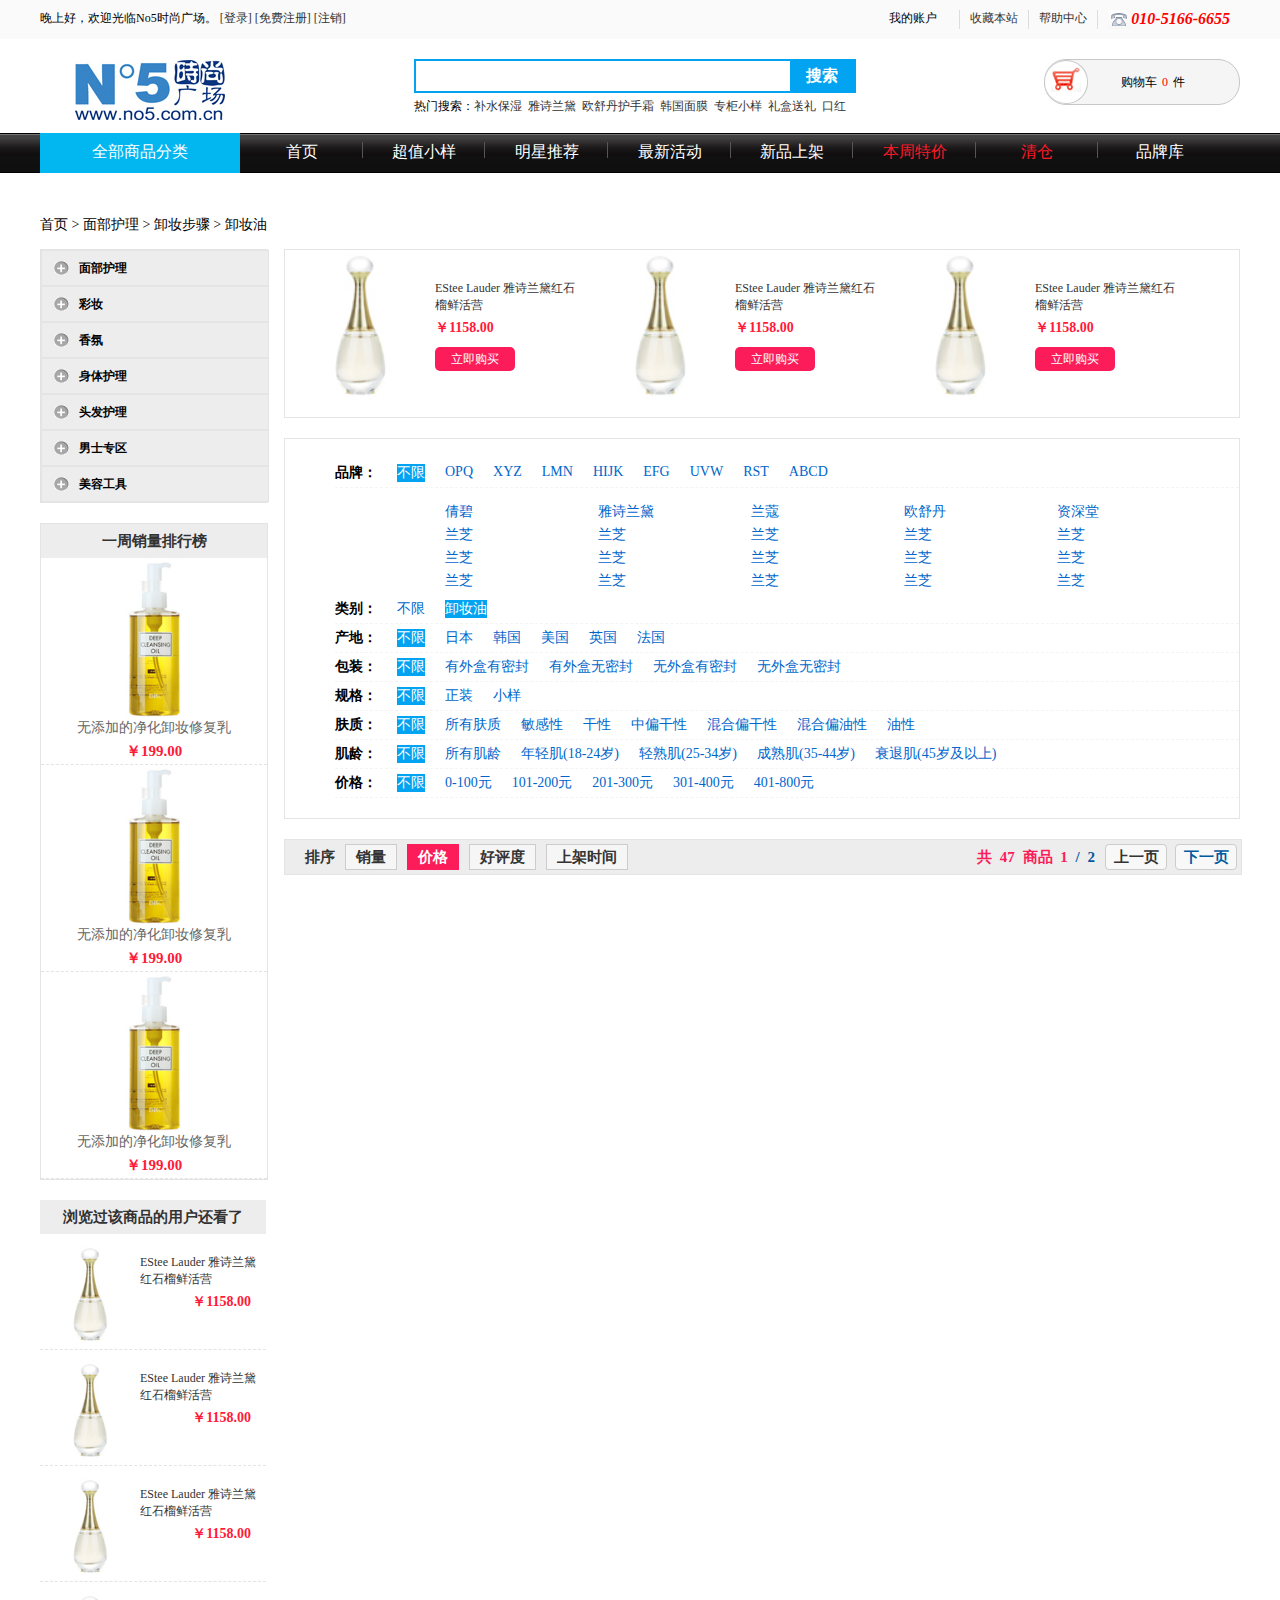
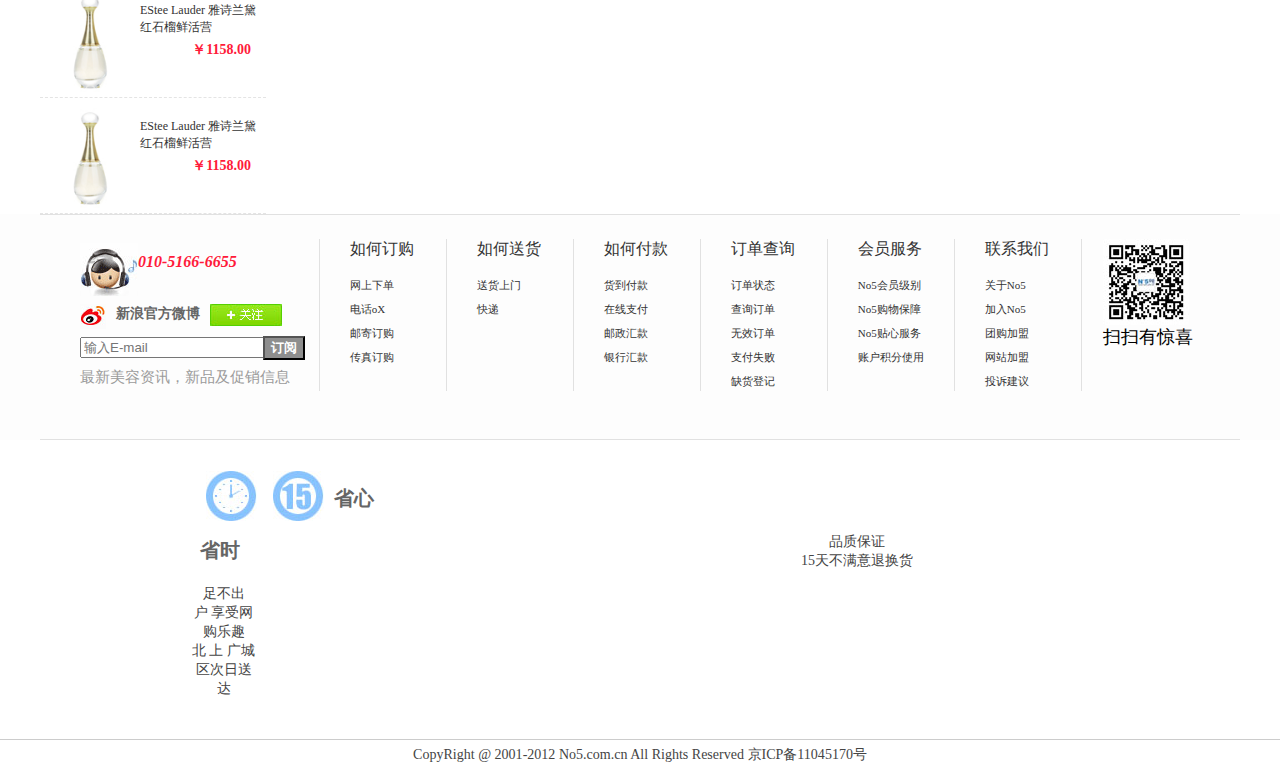
<file: goodList.html>
<!DOCTYPE html>
<html>
<head>
	<title></title>
	<link rel="stylesheet" href="./lib/jquery/jquery-ui.css"/>
	<link rel="stylesheet" href="./lib/jquery/jquery-ui.theme.css"/>
   <link rel="stylesheet" type="text/css" href="./css/common.css">
	<link rel="stylesheet" href="./css/goodList.css" />
</head>
<body>
  <!-- 顶部 -->
   <!-- <div class="Top">
   	 <div class="Top-subheader">
   	 	<div class="subheader">
   	 		<div>
   	 			<h4>
   	 				<span id="timeinfo">晚上好,</span> 欢迎
   	 				<span id="user" style="padding-left: 5px; padding-right: 5px; color: pink; font-size: 16px;">你好</span>
   	 				光临No5时尚广场。
				    <a id="login" style="display: inline-block;" href="">[登录]</a>
				    <a id="regist" style="display: inline-block;"  href="">[免费注册]</a>
				    <a id="unload" style="display: none;"  href="">[注销]</a>
   	 			</h4>
   	 		</div>
   	 		<ul class="subheader-right">
   	 			<li class="subheader-li">
   	 				<h4>我的账户</h4>
   	 				<ul>
   	 					<li>我的账户</li>
   	 					<li><a href="#">我的订单</a></li>
   	 					<li><a href="#">我的积分</a></li>
   	 					<li><a href="#">我的优惠券</a></li>
   	 					<li><a href="#">我的收藏</a></li>
   	 				</ul>
   	 			</li>
   	 			<li><a href="#">收藏本站</a></li>
   	 			<li><a href="#">帮助中心</a></li>
   	 			<li class="subheader-tele">
   	 				<img src="img/common/tele_03.png">
   	 				<span>010-5166-6655</span>
   	 			</li>
   	 		</ul>
   	 	</div>
   	 </div>
   	 <div class="Top-center">
   	 	<div class="center">
   	 		<img id="toindex" src="img/common/logo_07.png">
   	 		<div>
   	 			<div class="search-help">
   	 				<input id="search" class="ui-autocomplete-input" type="text" autocomplete="off">
   	 				<div class="del-words">
   	 					x
   	 				</div>
   	 			</div>
   	 			<input id="search2" type="button" value="搜索" >
   	 			<ul>
   	 				<li>热门搜索: </li>
   	 				<li><a href="#">补水保湿&nbsp;&nbsp;</a></li>
   	 				<li><a href="#">雅诗兰黛&nbsp;&nbsp;</a></li>
   	 				<li><a href="#">舒服丹胡首页&nbsp;&nbsp;</a></li>
   	 				<li><a href="#">韩国面膜&nbsp;&nbsp;</a></li>
   	 				<li><a href="#">专柜小样&nbsp;&nbsp;</a></li>
   	 				<li><a href="#">礼盒送礼&nbsp;&nbsp;</a></li>
   	 				<li><a href="#">口红&nbsp;&nbsp;</a></li>
   	 			</ul>
   	 		</div>
   	 		<div class="shopcar">
   	 			<div class="shopcarlogo"></div>
   	 			<div class="shopcarinfo">
   	 				购物车<span>0</span>件
   	 			</div>
   	 			<div class="shopcarRight" style="display: none;"></div>
   	 			<div class="shopcarHide" style="display: none;"></div>
   	 			<div class="shopcarMore" style="display: none;"></div>
   	 		</div>
   	 	</div>
   	 </div>
   	 <div class="Top-nav">
   	 	<div class="nav">
   	 		<li class="nav-first nav-li">
   	 			全部商品分类
   	 			<dl class="snd-li snd-li1" style="display: none;">
   	 				<dt>
   	 					<a href="">面部护理</a>
   	 					<img src="img/common/dt_07.png">
   	 				</dt>
   	 				<dd>
   	 					<a href="#">洗面奶</a>
   	 					<a href="#">爽肤水</a>
   	 					<a href="#">乳液</a>
   	 					<a href="#">防晒</a>
   	 				</dd>
   	 				<dd>
   	 					<a href="#">面膜</a>
   	 					<a href="#" class="nav-dd-red">精华</a>
   	 					<a href="#">眼霜</a>
   	 					<a href="#">卸妆</a>
   	 					<a href="#">T区护理</a>
   	 					
   	 				</dd>
   	 				<div class="trd-div trd-1">
   	 					<div class="trd-left">
   	 						<div>
   	 							<dt>
   	 								<a href="#">卸妆步骤</a>
   	 							</dt>
   	 							<dd>
   	 								<a href="#">卸妆油</a>
   	 								<a href="#">卸妆乳/霜</a>
   	 								<a href="#">眼唇卸妆</a>
   	 								<a href="#">卸妆水</a>
   	 								<a href="#">卸妆嘟理</a>
   	 								<a href="#">洁肤卸妆2合一</a>
   	 							</dd>
   	 						</div>
   	 						<div>
   	 							<dt>
   	 								<a href="#">洁肤步骤</a>
   	 							</dt>
   	 							<dd>
   	 								<a href="#">洁面乳/膏</a>
   	 								<a href="#">洁面啫喱</a>
   	 								<a href="#">洁面慕斯</a>
   	 								<a href="#">洁面皂</a>
   	 								<a href="#">洁面粉</a>
   	 								<a href="#">面部去角质</a>
   	 							</dd>
   	 						</div>
   	 						<div>
   	 							<dt>
   	 								<a href="#">爽肤步骤</a>
   	 							</dt>
   	 							<dd>
   	 								<a href="#">化妆水</a>
   	 								<a href="#">美容液</a>
   	 								<a href="#">花水/纯露</a>
   	 								<a href="#">喷雾</a>
   	 								<a href="#">化妆棉</a>
   	 								
   	 							</dd>
   	 						</div>
   	 						<div>
   	 							<dt>
   	 								<a href="#">精华步骤</a>
   	 							</dt>
   	 							<dd>
   	 								<a href="#">基底</a>
   	 								<a href="#">精华素</a>
   	 								<a href="#">原液</a>
   	 								<a href="#">精油</a>
   	 								<a href="#">卸妆嘟理</a>
   	 								<a href="#">洁肤卸妆2合一</a>
   	 							</dd>
   	 						</div>
   	 						<div>
   	 							<dt>
   	 								<a href="#">卸妆步骤</a>
   	 							</dt>
   	 							<dd>
   	 								<a href="#">卸妆油</a>
   	 								<a href="#">卸妆乳/霜</a>
   	 								<a href="#">眼唇卸妆</a>
   	 								<a href="#">卸妆水</a>
   	 								<a href="#">卸妆嘟理</a>
   	 								<a href="#">洁肤卸妆2合一</a>
   	 							</dd>
   	 						</div>
   	 						<div>
   	 							<dt>
   	 								<a href="#">卸妆步骤</a>
   	 							</dt>
   	 							<dd>
   	 								<a href="#">卸妆油</a>
   	 								<a href="#">卸妆乳/霜</a>
   	 								<a href="#">眼唇卸妆</a>
   	 								<a href="#">卸妆水</a>
   	 								<a href="#">卸妆嘟理</a>
   	 								<a href="#">洁肤卸妆2合一</a>
   	 							</dd>
   	 						</div>
   	 						<div>
   	 							<dt>
   	 								<a href="#">卸妆步骤</a>
   	 							</dt>
   	 							<dd>
   	 								<a href="#">卸妆油</a>
   	 								<a href="#">卸妆乳/霜</a>
   	 								<a href="#">眼唇卸妆</a>
   	 								<a href="#">卸妆水</a>
   	 								<a href="#">卸妆嘟理</a>
   	 								<a href="#">洁肤卸妆2合一</a>
   	 							</dd>
   	 						</div>
   	 						<div>
   	 							<dt>
   	 								<a href="#">卸妆步骤</a>
   	 							</dt>
   	 							<dd>
   	 								<a href="#">卸妆油</a>
   	 								<a href="#">卸妆乳/霜</a>
   	 								<a href="#">眼唇卸妆</a>
   	 								<a href="#">卸妆水</a>
   	 								<a href="#">卸妆嘟理</a>
   	 								<a href="#">洁肤卸妆2合一</a>
   	 							</dd>
   	 						</div>
   	 						<div>
   	 							<dt>
   	 								<a href="#">卸妆步骤</a>
   	 							</dt>
   	 							<dd>
   	 								<a href="#">卸妆油</a>
   	 								<a href="#">卸妆乳/霜</a>
   	 								<a href="#">眼唇卸妆</a>
   	 								<a href="#">卸妆水</a>
   	 								<a href="#">卸妆嘟理</a>
   	 								<a href="#">洁肤卸妆2合一</a>
   	 							</dd>
   	 						</div>
   	 						<div class="border-none">
   	 							<dt>
   	 								<a href="#">卸妆步骤</a>
   	 							</dt>
   	 							<dd>
   	 								<a href="#">卸妆油</a>
   	 								<a href="#">卸妆乳/霜</a>
   	 								<a href="#">眼唇卸妆</a>
   	 								<a href="#">卸妆水</a>
   	 								<a href="#">卸妆嘟理</a>
   	 								<a href="#">洁肤卸妆2合一</a>
   	 							</dd>
   	 						</div>
   	 					</div>
   	 					<div class="trd-right">
   	 						<dt>
   	 							<a href="#">推荐品牌</a>
   	 						</dt>
   	 						<dd>
   	 							<a href="#">兰蔻</a>
   	 							<a href="#">倩碧</a>
   	 							<a href="#">迪奥</a>
   	 							<a href="#">兰芝</a>
   	 							<a href="#">fresh</a>
   	 							<a href="#">可莱丝</a>
   	 							<a href="#">资生堂</a>
   	 							<a href="#">苏秘</a>
   	 							<a href="#">贝佳斯</a>
   	 							<a href="#">雅漾</a>
   	 							<a href="#">fancl</a>
   	 							<a href="#">欧珀莱</a>
   	 							<a href="#">玫琳凯</a>
   	 							<a href="#">我的美丽日记</a>

   	 						</dd>
   	 						<dd>
   	 							<a href="#" class="nav-dd-red">兰蔻</a>
   	 							<a href="#">倩碧</a>
   	 							<a href="#">迪奥</a>
   	 							<a href="#">兰芝</a>
   	 							<a href="#">fresh</a>
   	 							<a href="#">可莱丝</a>
   	 							<a href="#">资生堂</a>
   	 							<a href="#">苏秘</a>
   	 							<a href="#">贝佳斯</a>
   	 							<a href="#">雅漾</a>
   	 							<a href="#">fancl</a>
   	 							<a href="#">欧珀莱</a>
   	 							<a href="#">玫琳凯</a>
   	 						</dd>
   	 						<img src="img/common/3rd_03.png">
   	 					</div>
   	 				</div>
   	 			</dl>
   	 			<dl class="snd-li snd-li2" style="display: none;">
   	 				<dt>
   	 					<a href="">彩妆</a>
   	 					<img src="img/common/dt_07.png">
   	 				</dt>
   	 				<dd>
   	 					<a href="#">BB霜</a>
   	 					<a href="#">粉底霜</a>
   	 					<a href="#">妆前乳</a>
   	 					<a href="#">隔离</a>
   	 				</dd>
   	 				<dd>
   	 					<a href="#">睫毛膏</a>
   	 					<a href="#" class="nav-dd-red">睫毛膏</a>
   	 					<a href="#">眼线</a>
   	 					<a href="#">指甲油</a>
   	 					
   	 					
   	 				</dd>
   	 				<div class="trd-div trd-1">
   	 					<div class="trd-left">
   	 						<div>
   	 							<dt>
   	 								<a href="#">卸妆步骤</a>
   	 							</dt>
   	 							<dd>
   	 								<a href="#">卸妆油</a>
   	 								<a href="#">卸妆乳/霜</a>
   	 								<a href="#">眼唇卸妆</a>
   	 								<a href="#">卸妆水</a>
   	 								<a href="#">卸妆嘟理</a>
   	 								<a href="#">洁肤卸妆2合一</a>
   	 							</dd>
   	 						</div>
   	 						<div>
   	 							<dt>
   	 								<a href="#">洁肤步骤</a>
   	 							</dt>
   	 							<dd>
   	 								<a href="#">洁面乳/膏</a>
   	 								<a href="#">洁面啫喱</a>
   	 								<a href="#">洁面慕斯</a>
   	 								<a href="#">洁面皂</a>
   	 								<a href="#">洁面粉</a>
   	 								<a href="#">面部去角质</a>
   	 							</dd>
   	 						</div>
   	 						<div>
   	 							<dt>
   	 								<a href="#">爽肤步骤</a>
   	 							</dt>
   	 							<dd>
   	 								<a href="#">化妆水</a>
   	 								<a href="#">美容液</a>
   	 								<a href="#">花水/纯露</a>
   	 								<a href="#">喷雾</a>
   	 								<a href="#">化妆棉</a>
   	 								
   	 							</dd>
   	 						</div>
   	 						<div>
   	 							<dt>
   	 								<a href="#">精华步骤</a>
   	 							</dt>
   	 							<dd>
   	 								<a href="#">基底</a>
   	 								<a href="#">精华素</a>
   	 								<a href="#">原液</a>
   	 								<a href="#">精油</a>
   	 								<a href="#">卸妆嘟理</a>
   	 								<a href="#">洁肤卸妆2合一</a>
   	 							</dd>
   	 						</div>
   	 						<div>
   	 							<dt>
   	 								<a href="#">卸妆步骤</a>
   	 							</dt>
   	 							<dd>
   	 								<a href="#">卸妆油</a>
   	 								<a href="#">卸妆乳/霜</a>
   	 								<a href="#">眼唇卸妆</a>
   	 								<a href="#">卸妆水</a>
   	 								<a href="#">卸妆嘟理</a>
   	 								<a href="#">洁肤卸妆2合一</a>
   	 							</dd>
   	 						</div>
   	 						<div>
   	 							<dt>
   	 								<a href="#">卸妆步骤</a>
   	 							</dt>
   	 							<dd>
   	 								<a href="#">卸妆油</a>
   	 								<a href="#">卸妆乳/霜</a>
   	 								<a href="#">眼唇卸妆</a>
   	 								<a href="#">卸妆水</a>
   	 								<a href="#">卸妆嘟理</a>
   	 								<a href="#">洁肤卸妆2合一</a>
   	 							</dd>
   	 						</div>
   	 						<div>
   	 							<dt>
   	 								<a href="#">卸妆步骤</a>
   	 							</dt>
   	 							<dd>
   	 								<a href="#">卸妆油</a>
   	 								<a href="#">卸妆乳/霜</a>
   	 								<a href="#">眼唇卸妆</a>
   	 								<a href="#">卸妆水</a>
   	 								<a href="#">卸妆嘟理</a>
   	 								<a href="#">洁肤卸妆2合一</a>
   	 							</dd>
   	 						</div>
   	 						<div>
   	 							<dt>
   	 								<a href="#">卸妆步骤</a>
   	 							</dt>
   	 							<dd>
   	 								<a href="#">卸妆油</a>
   	 								<a href="#">卸妆乳/霜</a>
   	 								<a href="#">眼唇卸妆</a>
   	 								<a href="#">卸妆水</a>
   	 								<a href="#">卸妆嘟理</a>
   	 								<a href="#">洁肤卸妆2合一</a>
   	 							</dd>
   	 						</div>
   	 						<div>
   	 							<dt>
   	 								<a href="#">卸妆步骤</a>
   	 							</dt>
   	 							<dd>
   	 								<a href="#">卸妆油</a>
   	 								<a href="#">卸妆乳/霜</a>
   	 								<a href="#">眼唇卸妆</a>
   	 								<a href="#">卸妆水</a>
   	 								<a href="#">卸妆嘟理</a>
   	 								<a href="#">洁肤卸妆2合一</a>
   	 							</dd>
   	 						</div>
   	 						<div class="border-none">
   	 							<dt>
   	 								<a href="#">卸妆步骤</a>
   	 							</dt>
   	 							<dd>
   	 								<a href="#">卸妆油</a>
   	 								<a href="#">卸妆乳/霜</a>
   	 								<a href="#">眼唇卸妆</a>
   	 								<a href="#">卸妆水</a>
   	 								<a href="#">卸妆嘟理</a>
   	 								<a href="#">洁肤卸妆2合一</a>
   	 							</dd>
   	 						</div>
   	 					</div>
   	 					<div class="trd-right">
   	 						<dt>
   	 							<a href="#">推荐品牌</a>
   	 						</dt>
   	 						<dd>
   	 							<a href="#">兰蔻</a>
   	 							<a href="#">倩碧</a>
   	 							<a href="#">迪奥</a>
   	 							<a href="#">兰芝</a>
   	 							<a href="#">fresh</a>
   	 							<a href="#">可莱丝</a>
   	 							<a href="#">资生堂</a>
   	 							<a href="#">苏秘</a>
   	 							<a href="#">贝佳斯</a>
   	 							<a href="#">雅漾</a>
   	 							<a href="#">fancl</a>
   	 							<a href="#">欧珀莱</a>
   	 							<a href="#">玫琳凯</a>
   	 							<a href="#">我的美丽日记</a>

   	 						</dd>
   	 						<dd>
   	 							<a href="#" class="nav-dd-red">兰蔻</a>
   	 							<a href="#">倩碧</a>
   	 							<a href="#">迪奥</a>
   	 							<a href="#">兰芝</a>
   	 							<a href="#">fresh</a>
   	 							<a href="#">可莱丝</a>
   	 							<a href="#">资生堂</a>
   	 							<a href="#">苏秘</a>
   	 							<a href="#">贝佳斯</a>
   	 							<a href="#">雅漾</a>
   	 							<a href="#">fancl</a>
   	 							<a href="#">欧珀莱</a>
   	 							<a href="#">玫琳凯</a>
   	 						</dd>
   	 						<img src="img/common/3rd_03.png">
   	 					</div>
   	 				</div>
   	 			</dl>
   	 			<dl class="snd-li snd-li3" style="display: none;">
   	 				<dt>
   	 					<a href="">香氛</a>
   	 					<img src="img/common/dt_07.png">
   	 				</dt>
   	 				<dd>
   	 					<a href="#">女士香水</a>
   	 					<a href="#">男士香水</a>
   	 					<a href="#" class="nav-dd-red">香水套装</a>
   	 					
   	 				</dd>
   	 				<dd>
   	 					<a href="#">面膜</a>
   	 					<a href="#" class="nav-dd-red">精华</a>
   	 					<a href="#">眼霜</a>
   	 					<a href="#">卸妆</a>
   	 					<a href="#">T区护理</a>
   	 					
   	 				</dd>
   	 				<div class="trd-div trd-1">
   	 					<div class="trd-left">
   	 						<div>
   	 							<dt>
   	 								<a href="#">卸妆步骤</a>
   	 							</dt>
   	 							<dd>
   	 								<a href="#">卸妆油</a>
   	 								<a href="#">卸妆乳/霜</a>
   	 								<a href="#">眼唇卸妆</a>
   	 								<a href="#">卸妆水</a>
   	 								<a href="#">卸妆嘟理</a>
   	 								<a href="#">洁肤卸妆2合一</a>
   	 							</dd>
   	 						</div>
   	 						<div>
   	 							<dt>
   	 								<a href="#">洁肤步骤</a>
   	 							</dt>
   	 							<dd>
   	 								<a href="#">洁面乳/膏</a>
   	 								<a href="#">洁面啫喱</a>
   	 								<a href="#">洁面慕斯</a>
   	 								<a href="#">洁面皂</a>
   	 								<a href="#">洁面粉</a>
   	 								<a href="#">面部去角质</a>
   	 							</dd>
   	 						</div>
   	 						<div>
   	 							<dt>
   	 								<a href="#">爽肤步骤</a>
   	 							</dt>
   	 							<dd>
   	 								<a href="#">化妆水</a>
   	 								<a href="#">美容液</a>
   	 								<a href="#">花水/纯露</a>
   	 								<a href="#">喷雾</a>
   	 								<a href="#">化妆棉</a>
   	 								
   	 							</dd>
   	 						</div>
   	 						<div>
   	 							<dt>
   	 								<a href="#">精华步骤</a>
   	 							</dt>
   	 							<dd>
   	 								<a href="#">基底</a>
   	 								<a href="#">精华素</a>
   	 								<a href="#">原液</a>
   	 								<a href="#">精油</a>
   	 								<a href="#">卸妆嘟理</a>
   	 								<a href="#">洁肤卸妆2合一</a>
   	 							</dd>
   	 						</div>
   	 						<div>
   	 							<dt>
   	 								<a href="#">卸妆步骤</a>
   	 							</dt>
   	 							<dd>
   	 								<a href="#">卸妆油</a>
   	 								<a href="#">卸妆乳/霜</a>
   	 								<a href="#">眼唇卸妆</a>
   	 								<a href="#">卸妆水</a>
   	 								<a href="#">卸妆嘟理</a>
   	 								<a href="#">洁肤卸妆2合一</a>
   	 							</dd>
   	 						</div>
   	 						<div>
   	 							<dt>
   	 								<a href="#">卸妆步骤</a>
   	 							</dt>
   	 							<dd>
   	 								<a href="#">卸妆油</a>
   	 								<a href="#">卸妆乳/霜</a>
   	 								<a href="#">眼唇卸妆</a>
   	 								<a href="#">卸妆水</a>
   	 								<a href="#">卸妆嘟理</a>
   	 								<a href="#">洁肤卸妆2合一</a>
   	 							</dd>
   	 						</div>
   	 						<div>
   	 							<dt>
   	 								<a href="#">卸妆步骤</a>
   	 							</dt>
   	 							<dd>
   	 								<a href="#">卸妆油</a>
   	 								<a href="#">卸妆乳/霜</a>
   	 								<a href="#">眼唇卸妆</a>
   	 								<a href="#">卸妆水</a>
   	 								<a href="#">卸妆嘟理</a>
   	 								<a href="#">洁肤卸妆2合一</a>
   	 							</dd>
   	 						</div>
   	 						<div>
   	 							<dt>
   	 								<a href="#">卸妆步骤</a>
   	 							</dt>
   	 							<dd>
   	 								<a href="#">卸妆油</a>
   	 								<a href="#">卸妆乳/霜</a>
   	 								<a href="#">眼唇卸妆</a>
   	 								<a href="#">卸妆水</a>
   	 								<a href="#">卸妆嘟理</a>
   	 								<a href="#">洁肤卸妆2合一</a>
   	 							</dd>
   	 						</div>
   	 						<div>
   	 							<dt>
   	 								<a href="#">卸妆步骤</a>
   	 							</dt>
   	 							<dd>
   	 								<a href="#">卸妆油</a>
   	 								<a href="#">卸妆乳/霜</a>
   	 								<a href="#">眼唇卸妆</a>
   	 								<a href="#">卸妆水</a>
   	 								<a href="#">卸妆嘟理</a>
   	 								<a href="#">洁肤卸妆2合一</a>
   	 							</dd>
   	 						</div>
   	 						<div class="border-none">
   	 							<dt>
   	 								<a href="#">卸妆步骤</a>
   	 							</dt>
   	 							<dd>
   	 								<a href="#">卸妆油</a>
   	 								<a href="#">卸妆乳/霜</a>
   	 								<a href="#">眼唇卸妆</a>
   	 								<a href="#">卸妆水</a>
   	 								<a href="#">卸妆嘟理</a>
   	 								<a href="#">洁肤卸妆2合一</a>
   	 							</dd>
   	 						</div>
   	 					</div>
   	 					<div class="trd-right">
   	 						<dt>
   	 							<a href="#">推荐品牌</a>
   	 						</dt>
   	 						<dd>
   	 							<a href="#">兰蔻</a>
   	 							<a href="#">倩碧</a>
   	 							<a href="#">迪奥</a>
   	 							<a href="#">兰芝</a>
   	 							<a href="#">fresh</a>
   	 							<a href="#">可莱丝</a>
   	 							<a href="#">资生堂</a>
   	 							<a href="#">苏秘</a>
   	 							<a href="#">贝佳斯</a>
   	 							<a href="#">雅漾</a>
   	 							<a href="#">fancl</a>
   	 							<a href="#">欧珀莱</a>
   	 							<a href="#">玫琳凯</a>
   	 							<a href="#">我的美丽日记</a>

   	 						</dd>
   	 						<dd>
   	 							<a href="#" class="nav-dd-red">兰蔻</a>
   	 							<a href="#">倩碧</a>
   	 							<a href="#">迪奥</a>
   	 							<a href="#">兰芝</a>
   	 							<a href="#">fresh</a>
   	 							<a href="#">可莱丝</a>
   	 							<a href="#">资生堂</a>
   	 							<a href="#">苏秘</a>
   	 							<a href="#">贝佳斯</a>
   	 							<a href="#">雅漾</a>
   	 							<a href="#">fancl</a>
   	 							<a href="#">欧珀莱</a>
   	 							<a href="#">玫琳凯</a>
   	 						</dd>
   	 						<img src="img/common/3rd_03.png">
   	 					</div>
   	 				</div>
   	 			</dl>
   	 			<dl class="snd-li snd-li4" style="display: none;">
   	 				<dt>
   	 					<a href="">身体护理</a>
   	 					<img src="img/common/dt_07.png">
   	 				</dt>
   	 				<dd>
   	 					<a href="#">洗面奶</a>
   	 					<a href="#">爽肤水</a>
   	 					<a href="#">乳液</a>
   	 					<a href="#">防晒</a>
   	 				</dd>
   	 				<dd>
   	 					<a href="#">面膜</a>
   	 					<a href="#" class="nav-dd-red">精华</a>
   	 					<a href="#">眼霜</a>
   	 					<a href="#">卸妆</a>
   	 					<a href="#">T区护理</a>
   	 					
   	 				</dd>
   	 				<div class="trd-div trd-1">
   	 					<div class="trd-left">
   	 						<div>
   	 							<dt>
   	 								<a href="#">卸妆步骤</a>
   	 							</dt>
   	 							<dd>
   	 								<a href="#">卸妆油</a>
   	 								<a href="#">卸妆乳/霜</a>
   	 								<a href="#">眼唇卸妆</a>
   	 								<a href="#">卸妆水</a>
   	 								<a href="#">卸妆嘟理</a>
   	 								<a href="#">洁肤卸妆2合一</a>
   	 							</dd>
   	 						</div>
   	 						<div>
   	 							<dt>
   	 								<a href="#">洁肤步骤</a>
   	 							</dt>
   	 							<dd>
   	 								<a href="#">洁面乳/膏</a>
   	 								<a href="#">洁面啫喱</a>
   	 								<a href="#">洁面慕斯</a>
   	 								<a href="#">洁面皂</a>
   	 								<a href="#">洁面粉</a>
   	 								<a href="#">面部去角质</a>
   	 							</dd>
   	 						</div>
   	 						<div>
   	 							<dt>
   	 								<a href="#">爽肤步骤</a>
   	 							</dt>
   	 							<dd>
   	 								<a href="#">化妆水</a>
   	 								<a href="#">美容液</a>
   	 								<a href="#">花水/纯露</a>
   	 								<a href="#">喷雾</a>
   	 								<a href="#">化妆棉</a>
   	 								
   	 							</dd>
   	 						</div>
   	 						<div>
   	 							<dt>
   	 								<a href="#">精华步骤</a>
   	 							</dt>
   	 							<dd>
   	 								<a href="#">基底</a>
   	 								<a href="#">精华素</a>
   	 								<a href="#">原液</a>
   	 								<a href="#">精油</a>
   	 								<a href="#">卸妆嘟理</a>
   	 								<a href="#">洁肤卸妆2合一</a>
   	 							</dd>
   	 						</div>
   	 						<div>
   	 							<dt>
   	 								<a href="#">卸妆步骤</a>
   	 							</dt>
   	 							<dd>
   	 								<a href="#">卸妆油</a>
   	 								<a href="#">卸妆乳/霜</a>
   	 								<a href="#">眼唇卸妆</a>
   	 								<a href="#">卸妆水</a>
   	 								<a href="#">卸妆嘟理</a>
   	 								<a href="#">洁肤卸妆2合一</a>
   	 							</dd>
   	 						</div>
   	 						<div>
   	 							<dt>
   	 								<a href="#">卸妆步骤</a>
   	 							</dt>
   	 							<dd>
   	 								<a href="#">卸妆油</a>
   	 								<a href="#">卸妆乳/霜</a>
   	 								<a href="#">眼唇卸妆</a>
   	 								<a href="#">卸妆水</a>
   	 								<a href="#">卸妆嘟理</a>
   	 								<a href="#">洁肤卸妆2合一</a>
   	 							</dd>
   	 						</div>
   	 						<div>
   	 							<dt>
   	 								<a href="#">卸妆步骤</a>
   	 							</dt>
   	 							<dd>
   	 								<a href="#">卸妆油</a>
   	 								<a href="#">卸妆乳/霜</a>
   	 								<a href="#">眼唇卸妆</a>
   	 								<a href="#">卸妆水</a>
   	 								<a href="#">卸妆嘟理</a>
   	 								<a href="#">洁肤卸妆2合一</a>
   	 							</dd>
   	 						</div>
   	 						<div>
   	 							<dt>
   	 								<a href="#">卸妆步骤</a>
   	 							</dt>
   	 							<dd>
   	 								<a href="#">卸妆油</a>
   	 								<a href="#">卸妆乳/霜</a>
   	 								<a href="#">眼唇卸妆</a>
   	 								<a href="#">卸妆水</a>
   	 								<a href="#">卸妆嘟理</a>
   	 								<a href="#">洁肤卸妆2合一</a>
   	 							</dd>
   	 						</div>
   	 						<div>
   	 							<dt>
   	 								<a href="#">卸妆步骤</a>
   	 							</dt>
   	 							<dd>
   	 								<a href="#">卸妆油</a>
   	 								<a href="#">卸妆乳/霜</a>
   	 								<a href="#">眼唇卸妆</a>
   	 								<a href="#">卸妆水</a>
   	 								<a href="#">卸妆嘟理</a>
   	 								<a href="#">洁肤卸妆2合一</a>
   	 							</dd>
   	 						</div>
   	 						<div class="border-none">
   	 							<dt>
   	 								<a href="#">卸妆步骤</a>
   	 							</dt>
   	 							<dd>
   	 								<a href="#">卸妆油</a>
   	 								<a href="#">卸妆乳/霜</a>
   	 								<a href="#">眼唇卸妆</a>
   	 								<a href="#">卸妆水</a>
   	 								<a href="#">卸妆嘟理</a>
   	 								<a href="#">洁肤卸妆2合一</a>
   	 							</dd>
   	 						</div>
   	 					</div>
   	 					<div class="trd-right">
   	 						<dt>
   	 							<a href="#">推荐品牌</a>
   	 						</dt>
   	 						<dd>
   	 							<a href="#">兰蔻</a>
   	 							<a href="#">倩碧</a>
   	 							<a href="#">迪奥</a>
   	 							<a href="#">兰芝</a>
   	 							<a href="#">fresh</a>
   	 							<a href="#">可莱丝</a>
   	 							<a href="#">资生堂</a>
   	 							<a href="#">苏秘</a>
   	 							<a href="#">贝佳斯</a>
   	 							<a href="#">雅漾</a>
   	 							<a href="#">fancl</a>
   	 							<a href="#">欧珀莱</a>
   	 							<a href="#">玫琳凯</a>
   	 							<a href="#">我的美丽日记</a>

   	 						</dd>
   	 						<dd>
   	 							<a href="#" class="nav-dd-red">兰蔻</a>
   	 							<a href="#">倩碧</a>
   	 							<a href="#">迪奥</a>
   	 							<a href="#">兰芝</a>
   	 							<a href="#">fresh</a>
   	 							<a href="#">可莱丝</a>
   	 							<a href="#">资生堂</a>
   	 							<a href="#">苏秘</a>
   	 							<a href="#">贝佳斯</a>
   	 							<a href="#">雅漾</a>
   	 							<a href="#">fancl</a>
   	 							<a href="#">欧珀莱</a>
   	 							<a href="#">玫琳凯</a>
   	 						</dd>
   	 						<img src="img/common/3rd_03.png">
   	 					</div>
   	 				</div>
   	 			</dl>
   	 			<dl class="snd-li snd-li5" style="display: none;">
   	 				<dt>
   	 					<a href="">头发护理</a>
   	 					<img src="img/common/dt_07.png">
   	 				</dt>
   	 				<dd>
   	 					<a href="#">洗面奶</a>
   	 					<a href="#">爽肤水</a>
   	 					<a href="#">乳液</a>
   	 					<a href="#">防晒</a>
   	 				</dd>
   	 				<dd>
   	 					<a href="#">面膜</a>
   	 					<a href="#" class="nav-dd-red">精华</a>
   	 					<a href="#">眼霜</a>
   	 					<a href="#">卸妆</a>
   	 					<a href="#">T区护理</a>
   	 					
   	 				</dd>
   	 				<div class="trd-div trd-1">
   	 					<div class="trd-left">
   	 						<div>
   	 							<dt>
   	 								<a href="#">卸妆步骤</a>
   	 							</dt>
   	 							<dd>
   	 								<a href="#">卸妆油</a>
   	 								<a href="#">卸妆乳/霜</a>
   	 								<a href="#">眼唇卸妆</a>
   	 								<a href="#">卸妆水</a>
   	 								<a href="#">卸妆嘟理</a>
   	 								<a href="#">洁肤卸妆2合一</a>
   	 							</dd>
   	 						</div>
   	 						<div>
   	 							<dt>
   	 								<a href="#">洁肤步骤</a>
   	 							</dt>
   	 							<dd>
   	 								<a href="#">洁面乳/膏</a>
   	 								<a href="#">洁面啫喱</a>
   	 								<a href="#">洁面慕斯</a>
   	 								<a href="#">洁面皂</a>
   	 								<a href="#">洁面粉</a>
   	 								<a href="#">面部去角质</a>
   	 							</dd>
   	 						</div>
   	 						<div>
   	 							<dt>
   	 								<a href="#">爽肤步骤</a>
   	 							</dt>
   	 							<dd>
   	 								<a href="#">化妆水</a>
   	 								<a href="#">美容液</a>
   	 								<a href="#">花水/纯露</a>
   	 								<a href="#">喷雾</a>
   	 								<a href="#">化妆棉</a>
   	 								
   	 							</dd>
   	 						</div>
   	 						<div>
   	 							<dt>
   	 								<a href="#">精华步骤</a>
   	 							</dt>
   	 							<dd>
   	 								<a href="#">基底</a>
   	 								<a href="#">精华素</a>
   	 								<a href="#">原液</a>
   	 								<a href="#">精油</a>
   	 								<a href="#">卸妆嘟理</a>
   	 								<a href="#">洁肤卸妆2合一</a>
   	 							</dd>
   	 						</div>
   	 						<div>
   	 							<dt>
   	 								<a href="#">卸妆步骤</a>
   	 							</dt>
   	 							<dd>
   	 								<a href="#">卸妆油</a>
   	 								<a href="#">卸妆乳/霜</a>
   	 								<a href="#">眼唇卸妆</a>
   	 								<a href="#">卸妆水</a>
   	 								<a href="#">卸妆嘟理</a>
   	 								<a href="#">洁肤卸妆2合一</a>
   	 							</dd>
   	 						</div>
   	 						<div>
   	 							<dt>
   	 								<a href="#">卸妆步骤</a>
   	 							</dt>
   	 							<dd>
   	 								<a href="#">卸妆油</a>
   	 								<a href="#">卸妆乳/霜</a>
   	 								<a href="#">眼唇卸妆</a>
   	 								<a href="#">卸妆水</a>
   	 								<a href="#">卸妆嘟理</a>
   	 								<a href="#">洁肤卸妆2合一</a>
   	 							</dd>
   	 						</div>
   	 						<div>
   	 							<dt>
   	 								<a href="#">卸妆步骤</a>
   	 							</dt>
   	 							<dd>
   	 								<a href="#">卸妆油</a>
   	 								<a href="#">卸妆乳/霜</a>
   	 								<a href="#">眼唇卸妆</a>
   	 								<a href="#">卸妆水</a>
   	 								<a href="#">卸妆嘟理</a>
   	 								<a href="#">洁肤卸妆2合一</a>
   	 							</dd>
   	 						</div>
   	 						<div>
   	 							<dt>
   	 								<a href="#">卸妆步骤</a>
   	 							</dt>
   	 							<dd>
   	 								<a href="#">卸妆油</a>
   	 								<a href="#">卸妆乳/霜</a>
   	 								<a href="#">眼唇卸妆</a>
   	 								<a href="#">卸妆水</a>
   	 								<a href="#">卸妆嘟理</a>
   	 								<a href="#">洁肤卸妆2合一</a>
   	 							</dd>
   	 						</div>
   	 						<div>
   	 							<dt>
   	 								<a href="#">卸妆步骤</a>
   	 							</dt>
   	 							<dd>
   	 								<a href="#">卸妆油</a>
   	 								<a href="#">卸妆乳/霜</a>
   	 								<a href="#">眼唇卸妆</a>
   	 								<a href="#">卸妆水</a>
   	 								<a href="#">卸妆嘟理</a>
   	 								<a href="#">洁肤卸妆2合一</a>
   	 							</dd>
   	 						</div>
   	 						<div class="border-none">
   	 							<dt>
   	 								<a href="#">卸妆步骤</a>
   	 							</dt>
   	 							<dd>
   	 								<a href="#">卸妆油</a>
   	 								<a href="#">卸妆乳/霜</a>
   	 								<a href="#">眼唇卸妆</a>
   	 								<a href="#">卸妆水</a>
   	 								<a href="#">卸妆嘟理</a>
   	 								<a href="#">洁肤卸妆2合一</a>
   	 							</dd>
   	 						</div>
   	 					</div>
   	 					<div class="trd-right">
   	 						<dt>
   	 							<a href="#">推荐品牌</a>
   	 						</dt>
   	 						<dd>
   	 							<a href="#">兰蔻</a>
   	 							<a href="#">倩碧</a>
   	 							<a href="#">迪奥</a>
   	 							<a href="#">兰芝</a>
   	 							<a href="#">fresh</a>
   	 							<a href="#">可莱丝</a>
   	 							<a href="#">资生堂</a>
   	 							<a href="#">苏秘</a>
   	 							<a href="#">贝佳斯</a>
   	 							<a href="#">雅漾</a>
   	 							<a href="#">fancl</a>
   	 							<a href="#">欧珀莱</a>
   	 							<a href="#">玫琳凯</a>
   	 							<a href="#">我的美丽日记</a>

   	 						</dd>
   	 						<dd>
   	 							<a href="#" class="nav-dd-red">兰蔻</a>
   	 							<a href="#">倩碧</a>
   	 							<a href="#">迪奥</a>
   	 							<a href="#">兰芝</a>
   	 							<a href="#">fresh</a>
   	 							<a href="#">可莱丝</a>
   	 							<a href="#">资生堂</a>
   	 							<a href="#">苏秘</a>
   	 							<a href="#">贝佳斯</a>
   	 							<a href="#">雅漾</a>
   	 							<a href="#">fancl</a>
   	 							<a href="#">欧珀莱</a>
   	 							<a href="#">玫琳凯</a>
   	 						</dd>
   	 						<img src="img/common/3rd_03.png">
   	 					</div>
   	 				</div>
   	 			</dl>
   	 			<dl class="snd-li snd-li6" style="display: none;">
   	 				<dt>
   	 					<a href="">男士专区</a>
   	 					<img src="img/common/dt_07.png">
   	 				</dt>
   	 				<dd>
   	 					<a href="#">洗面奶</a>
   	 					<a href="#">爽肤水</a>
   	 					<a href="#">乳液</a>
   	 					<a href="#">防晒</a>
   	 				</dd>
   	 				<dd>
   	 					<a href="#">面膜</a>
   	 					<a href="#" class="nav-dd-red">精华</a>
   	 					<a href="#">眼霜</a>
   	 					<a href="#">卸妆</a>
   	 					<a href="#">T区护理</a>
   	 					
   	 				</dd>
   	 				<div class="trd-div trd-1">
   	 					<div class="trd-left">
   	 						<div>
   	 							<dt>
   	 								<a href="#">卸妆步骤</a>
   	 							</dt>
   	 							<dd>
   	 								<a href="#">卸妆油</a>
   	 								<a href="#">卸妆乳/霜</a>
   	 								<a href="#">眼唇卸妆</a>
   	 								<a href="#">卸妆水</a>
   	 								<a href="#">卸妆嘟理</a>
   	 								<a href="#">洁肤卸妆2合一</a>
   	 							</dd>
   	 						</div>
   	 						<div>
   	 							<dt>
   	 								<a href="#">洁肤步骤</a>
   	 							</dt>
   	 							<dd>
   	 								<a href="#">洁面乳/膏</a>
   	 								<a href="#">洁面啫喱</a>
   	 								<a href="#">洁面慕斯</a>
   	 								<a href="#">洁面皂</a>
   	 								<a href="#">洁面粉</a>
   	 								<a href="#">面部去角质</a>
   	 							</dd>
   	 						</div>
   	 						<div>
   	 							<dt>
   	 								<a href="#">爽肤步骤</a>
   	 							</dt>
   	 							<dd>
   	 								<a href="#">化妆水</a>
   	 								<a href="#">美容液</a>
   	 								<a href="#">花水/纯露</a>
   	 								<a href="#">喷雾</a>
   	 								<a href="#">化妆棉</a>
   	 								
   	 							</dd>
   	 						</div>
   	 						<div>
   	 							<dt>
   	 								<a href="#">精华步骤</a>
   	 							</dt>
   	 							<dd>
   	 								<a href="#">基底</a>
   	 								<a href="#">精华素</a>
   	 								<a href="#">原液</a>
   	 								<a href="#">精油</a>
   	 								<a href="#">卸妆嘟理</a>
   	 								<a href="#">洁肤卸妆2合一</a>
   	 							</dd>
   	 						</div>
   	 						<div>
   	 							<dt>
   	 								<a href="#">卸妆步骤</a>
   	 							</dt>
   	 							<dd>
   	 								<a href="#">卸妆油</a>
   	 								<a href="#">卸妆乳/霜</a>
   	 								<a href="#">眼唇卸妆</a>
   	 								<a href="#">卸妆水</a>
   	 								<a href="#">卸妆嘟理</a>
   	 								<a href="#">洁肤卸妆2合一</a>
   	 							</dd>
   	 						</div>
   	 						<div>
   	 							<dt>
   	 								<a href="#">卸妆步骤</a>
   	 							</dt>
   	 							<dd>
   	 								<a href="#">卸妆油</a>
   	 								<a href="#">卸妆乳/霜</a>
   	 								<a href="#">眼唇卸妆</a>
   	 								<a href="#">卸妆水</a>
   	 								<a href="#">卸妆嘟理</a>
   	 								<a href="#">洁肤卸妆2合一</a>
   	 							</dd>
   	 						</div>
   	 						<div>
   	 							<dt>
   	 								<a href="#">卸妆步骤</a>
   	 							</dt>
   	 							<dd>
   	 								<a href="#">卸妆油</a>
   	 								<a href="#">卸妆乳/霜</a>
   	 								<a href="#">眼唇卸妆</a>
   	 								<a href="#">卸妆水</a>
   	 								<a href="#">卸妆嘟理</a>
   	 								<a href="#">洁肤卸妆2合一</a>
   	 							</dd>
   	 						</div>
   	 						<div>
   	 							<dt>
   	 								<a href="#">卸妆步骤</a>
   	 							</dt>
   	 							<dd>
   	 								<a href="#">卸妆油</a>
   	 								<a href="#">卸妆乳/霜</a>
   	 								<a href="#">眼唇卸妆</a>
   	 								<a href="#">卸妆水</a>
   	 								<a href="#">卸妆嘟理</a>
   	 								<a href="#">洁肤卸妆2合一</a>
   	 							</dd>
   	 						</div>
   	 						<div>
   	 							<dt>
   	 								<a href="#">卸妆步骤</a>
   	 							</dt>
   	 							<dd>
   	 								<a href="#">卸妆油</a>
   	 								<a href="#">卸妆乳/霜</a>
   	 								<a href="#">眼唇卸妆</a>
   	 								<a href="#">卸妆水</a>
   	 								<a href="#">卸妆嘟理</a>
   	 								<a href="#">洁肤卸妆2合一</a>
   	 							</dd>
   	 						</div>
   	 						<div class="border-none">
   	 							<dt>
   	 								<a href="#">卸妆步骤</a>
   	 							</dt>
   	 							<dd>
   	 								<a href="#">卸妆油</a>
   	 								<a href="#">卸妆乳/霜</a>
   	 								<a href="#">眼唇卸妆</a>
   	 								<a href="#">卸妆水</a>
   	 								<a href="#">卸妆嘟理</a>
   	 								<a href="#">洁肤卸妆2合一</a>
   	 							</dd>
   	 						</div>
   	 					</div>
   	 					<div class="trd-right">
   	 						<dt>
   	 							<a href="#">推荐品牌</a>
   	 						</dt>
   	 						<dd>
   	 							<a href="#">兰蔻</a>
   	 							<a href="#">倩碧</a>
   	 							<a href="#">迪奥</a>
   	 							<a href="#">兰芝</a>
   	 							<a href="#">fresh</a>
   	 							<a href="#">可莱丝</a>
   	 							<a href="#">资生堂</a>
   	 							<a href="#">苏秘</a>
   	 							<a href="#">贝佳斯</a>
   	 							<a href="#">雅漾</a>
   	 							<a href="#">fancl</a>
   	 							<a href="#">欧珀莱</a>
   	 							<a href="#">玫琳凯</a>
   	 							<a href="#">我的美丽日记</a>

   	 						</dd>
   	 						<dd>
   	 							<a href="#" class="nav-dd-red">兰蔻</a>
   	 							<a href="#">倩碧</a>
   	 							<a href="#">迪奥</a>
   	 							<a href="#">兰芝</a>
   	 							<a href="#">fresh</a>
   	 							<a href="#">可莱丝</a>
   	 							<a href="#">资生堂</a>
   	 							<a href="#">苏秘</a>
   	 							<a href="#">贝佳斯</a>
   	 							<a href="#">雅漾</a>
   	 							<a href="#">fancl</a>
   	 							<a href="#">欧珀莱</a>
   	 							<a href="#">玫琳凯</a>
   	 						</dd>
   	 						<img src="img/common/3rd_03.png">
   	 					</div>
   	 				</div>
   	 			</dl>
   	 			<dl class="snd-li snd-li7" style="display: none;">
   	 				<dt>
   	 					<a href="">美容工具</a>
   	 					<img src="img/common/dt_07.png">
   	 				</dt>
   	 				<dd>
   	 					<a href="#">洗面奶</a>
   	 					<a href="#">爽肤水</a>
   	 					<a href="#">乳液</a>
   	 					<a href="#">防晒</a>
   	 				</dd>
   	 				<dd>
   	 					<a href="#">面膜</a>
   	 					<a href="#" class="nav-dd-red">精华</a>
   	 					<a href="#">眼霜</a>
   	 					<a href="#">卸妆</a>
   	 					<a href="#">T区护理</a>
   	 					
   	 				</dd>
   	 				<div class="trd-div trd-1">
   	 					<div class="trd-left">
   	 						<div>
   	 							<dt>
   	 								<a href="#">卸妆步骤</a>
   	 							</dt>
   	 							<dd>
   	 								<a href="#">卸妆油</a>
   	 								<a href="#">卸妆乳/霜</a>
   	 								<a href="#">眼唇卸妆</a>
   	 								<a href="#">卸妆水</a>
   	 								<a href="#">卸妆嘟理</a>
   	 								<a href="#">洁肤卸妆2合一</a>
   	 							</dd>
   	 						</div>
   	 						<div>
   	 							<dt>
   	 								<a href="#">洁肤步骤</a>
   	 							</dt>
   	 							<dd>
   	 								<a href="#">洁面乳/膏</a>
   	 								<a href="#">洁面啫喱</a>
   	 								<a href="#">洁面慕斯</a>
   	 								<a href="#">洁面皂</a>
   	 								<a href="#">洁面粉</a>
   	 								<a href="#">面部去角质</a>
   	 							</dd>
   	 						</div>
   	 						<div>
   	 							<dt>
   	 								<a href="#">爽肤步骤</a>
   	 							</dt>
   	 							<dd>
   	 								<a href="#">化妆水</a>
   	 								<a href="#">美容液</a>
   	 								<a href="#">花水/纯露</a>
   	 								<a href="#">喷雾</a>
   	 								<a href="#">化妆棉</a>
   	 								
   	 							</dd>
   	 						</div>
   	 						<div>
   	 							<dt>
   	 								<a href="#">精华步骤</a>
   	 							</dt>
   	 							<dd>
   	 								<a href="#">基底</a>
   	 								<a href="#">精华素</a>
   	 								<a href="#">原液</a>
   	 								<a href="#">精油</a>
   	 								<a href="#">卸妆嘟理</a>
   	 								<a href="#">洁肤卸妆2合一</a>
   	 							</dd>
   	 						</div>
   	 						<div>
   	 							<dt>
   	 								<a href="#">卸妆步骤</a>
   	 							</dt>
   	 							<dd>
   	 								<a href="#">卸妆油</a>
   	 								<a href="#">卸妆乳/霜</a>
   	 								<a href="#">眼唇卸妆</a>
   	 								<a href="#">卸妆水</a>
   	 								<a href="#">卸妆嘟理</a>
   	 								<a href="#">洁肤卸妆2合一</a>
   	 							</dd>
   	 						</div>
   	 						<div>
   	 							<dt>
   	 								<a href="#">卸妆步骤</a>
   	 							</dt>
   	 							<dd>
   	 								<a href="#">卸妆油</a>
   	 								<a href="#">卸妆乳/霜</a>
   	 								<a href="#">眼唇卸妆</a>
   	 								<a href="#">卸妆水</a>
   	 								<a href="#">卸妆嘟理</a>
   	 								<a href="#">洁肤卸妆2合一</a>
   	 							</dd>
   	 						</div>
   	 						<div>
   	 							<dt>
   	 								<a href="#">卸妆步骤</a>
   	 							</dt>
   	 							<dd>
   	 								<a href="#">卸妆油</a>
   	 								<a href="#">卸妆乳/霜</a>
   	 								<a href="#">眼唇卸妆</a>
   	 								<a href="#">卸妆水</a>
   	 								<a href="#">卸妆嘟理</a>
   	 								<a href="#">洁肤卸妆2合一</a>
   	 							</dd>
   	 						</div>
   	 						<div>
   	 							<dt>
   	 								<a href="#">卸妆步骤</a>
   	 							</dt>
   	 							<dd>
   	 								<a href="#">卸妆油</a>
   	 								<a href="#">卸妆乳/霜</a>
   	 								<a href="#">眼唇卸妆</a>
   	 								<a href="#">卸妆水</a>
   	 								<a href="#">卸妆嘟理</a>
   	 								<a href="#">洁肤卸妆2合一</a>
   	 							</dd>
   	 						</div>
   	 						<div>
   	 							<dt>
   	 								<a href="#">卸妆步骤</a>
   	 							</dt>
   	 							<dd>
   	 								<a href="#">卸妆油</a>
   	 								<a href="#">卸妆乳/霜</a>
   	 								<a href="#">眼唇卸妆</a>
   	 								<a href="#">卸妆水</a>
   	 								<a href="#">卸妆嘟理</a>
   	 								<a href="#">洁肤卸妆2合一</a>
   	 							</dd>
   	 						</div>
   	 						<div class="border-none">
   	 							<dt>
   	 								<a href="#">卸妆步骤</a>
   	 							</dt>
   	 							<dd>
   	 								<a href="#">卸妆油</a>
   	 								<a href="#">卸妆乳/霜</a>
   	 								<a href="#">眼唇卸妆</a>
   	 								<a href="#">卸妆水</a>
   	 								<a href="#">卸妆嘟理</a>
   	 								<a href="#">洁肤卸妆2合一</a>
   	 							</dd>
   	 						</div>
   	 					</div>
   	 					<div class="trd-right">
   	 						<dt>
   	 							<a href="#">推荐品牌</a>
   	 						</dt>
   	 						<dd>
   	 							<a href="#">兰蔻</a>
   	 							<a href="#">倩碧</a>
   	 							<a href="#">迪奥</a>
   	 							<a href="#">兰芝</a>
   	 							<a href="#">fresh</a>
   	 							<a href="#">可莱丝</a>
   	 							<a href="#">资生堂</a>
   	 							<a href="#">苏秘</a>
   	 							<a href="#">贝佳斯</a>
   	 							<a href="#">雅漾</a>
   	 							<a href="#">fancl</a>
   	 							<a href="#">欧珀莱</a>
   	 							<a href="#">玫琳凯</a>
   	 							<a href="#">我的美丽日记</a>

   	 						</dd>
   	 						<dd>
   	 							<a href="#" class="nav-dd-red">兰蔻</a>
   	 							<a href="#">倩碧</a>
   	 							<a href="#">迪奥</a>
   	 							<a href="#">兰芝</a>
   	 							<a href="#">fresh</a>
   	 							<a href="#">可莱丝</a>
   	 							<a href="#">资生堂</a>
   	 							<a href="#">苏秘</a>
   	 							<a href="#">贝佳斯</a>
   	 							<a href="#">雅漾</a>
   	 							<a href="#">fancl</a>
   	 							<a href="#">欧珀莱</a>
   	 							<a href="#">玫琳凯</a>
   	 						</dd>
   	 						<img src="img/common/3rd_03.png">
   	 					</div>
   	 				</div>
   	 			</dl>
   	 		</li>
   	 		<li class="nav-li">
   	 			<a href="#">首页</a>
   	 		</li>
   	 		<li class="nav-li">
   	 			<a href="#">超值小样</a>
   	 		</li>
   	 		<li class="nav-li">
   	 			<a href="#">最新活动</a>
   	 		</li>
   	 		<li class="nav-li">
   	 			<a href="#">新品上架</a>
   	 		</li>
   	 		<li class="nav-li nav-red">
   	 			<a href="#">本周特价</a>
   	 		</li>
   	 		<li class="nav-li nav-red">
   	 			<a href="#">清仓</a>
   	 		</li>
   	 		<li class="nav-li">
   	 			<a href="#">品牌库</a>
   	 		</li>

   	 	</div>
   	 </div>
   </div> -->
   <div class="Top" id="box0"></div>
   <!-- 内容 -->
   <div class="box1">
   	  <h3 class="path">
   	    首页&nbsp;>&nbsp;面部护理&nbsp;>&nbsp;卸妆步骤&nbsp;>&nbsp;卸妆油
   	  </h3>
   </div>
   <div class="box2">
   	  <div class="main">
   	  	<div class="boxleft">
   	  		<ul class="boxleft-link">
   	  			<li>
   	  			<span class="close"></span>
   	  			面部护理
   	  			</li>
   	  			<li>
   	  			<span class="close"></span>
   	  			彩妆
   	  			</li>
   	  			<li>
   	  			<span class="close"></span>
   	  			香氛
   	  			</li>
   	  			<li>
   	  			<span class="close"></span>
   	  			身体护理
   	  			</li>
   	  			<li>
   	  			<span class="close"></span>
   	  			头发护理
   	  			</li>
   	  			<li>
   	  			<span class="close"></span>
   	  			男士专区
   	  			</li>
   	  			<li>
   	  			<span class="close"></span>
   	  			美容工具
   	  			</li>
   	  		</ul>
   	  		<div class="boxleft-rank">
   	  			<div class="title">一周销量排行榜</div>
   	  			<a href="#">
   	  				<div class="itembox">
   	  					<div class="imgbox"></div> 
   	  					<div class="imgdes">
   	  						<h3>无添加的净化卸妆修复乳</h3>
   	  						<p>￥199.00</p>
   	  					</div>
   	  				</div>
   	  			</a>
   	  			<a href="#">
   	  				<div class="itembox">
   	  					<div class="imgbox"></div> 
   	  					<div class="imgdes">
   	  						<h3>无添加的净化卸妆修复乳</h3>
   	  						<p>￥199.00</p>
   	  					</div>
   	  				</div>
   	  			</a>
   	  			<a href="#">
   	  				<div class="itembox">
   	  					<div class="imgbox"></div> 
   	  					<div class="imgdes">
   	  						<h3>无添加的净化卸妆修复乳</h3>
   	  						<p>￥199.00</p>
   	  					</div>
   	  				</div>
   	  			</a>
   	  		</div>
   	  		<div class="boxleft-other">
   	  			<div class="title">浏览过该商品的用户还看了</div>
   	  			<a href="#">
   	  			<div class="itembox2">
   	  				<div class="imgbox2"></div>
   	  				<div class="imgdes2">
   	  					<h4>EStee Lauder 雅诗兰黛红石榴鲜活营</h4>
   	  					<p>￥1158.00</p>
   	  				</div>
   	  			</div>
   	  			</a>
   	  			<a href="#">
   	  			<div class="itembox2">
   	  				<div class="imgbox2"></div>
   	  				<div class="imgdes2">
   	  					<h4>EStee Lauder 雅诗兰黛红石榴鲜活营</h4>
   	  					<p>￥1158.00</p>
   	  				</div>
   	  			</div>
   	  			</a>
   	  			<a href="#">
   	  			<div class="itembox2">
   	  				<div class="imgbox2"></div>
   	  				<div class="imgdes2">
   	  					<h4>EStee Lauder 雅诗兰黛红石榴鲜活营</h4>
   	  					<p>￥1158.00</p>
   	  				</div>
   	  			</div>
   	  			</a>
   	  			<a href="#">
   	  			<div class="itembox2">
   	  				<div class="imgbox2"></div>
   	  				<div class="imgdes2">
   	  					<h4>EStee Lauder 雅诗兰黛红石榴鲜活营</h4>
   	  					<p>￥1158.00</p>
   	  				</div>
   	  			</div>
   	  			</a>
   	  			<a href="#">
   	  			<div class="itembox2">
   	  				<div class="imgbox2"></div>
   	  				<div class="imgdes2">
   	  					<h4>EStee Lauder 雅诗兰黛红石榴鲜活营</h4>
   	  					<p>￥1158.00</p>
   	  				</div>
   	  			</div>
   	  			</a>
   	  		</div>
   	  	</div>
   	  	<div class="boxright">
   	  		<div class="recommend">
   	  			<div class="itembox2">
   	  				<div class="imgbox2"></div>
   	  				<div class="imgdes2">
   	  					<div class="name">
   	  						<a href="#">
   	  							EStee Lauder 雅诗兰黛红石榴鲜活营
   	  						</a>
   	  					</div>
   	  					<p>￥1158.00</p>
   	  					<div class="buynow">立即购买</div>
   	  				</div>
   	  			</div>
   	  			<div class="itembox2">
   	  				<div class="imgbox2"></div>
   	  				<div class="imgdes2">
   	  					<div class="name">
   	  						<a href="#">
   	  							EStee Lauder 雅诗兰黛红石榴鲜活营
   	  						</a>
   	  					</div>
   	  					<p>￥1158.00</p>
   	  					<div class="buynow">立即购买</div>
   	  				</div>
   	  			</div>
   	  			<div class="itembox2">
   	  				<div class="imgbox2"></div>
   	  				<div class="imgdes2">
   	  					<div class="name">
   	  						<a href="#">
   	  							EStee Lauder 雅诗兰黛红石榴鲜活营
   	  						</a>
   	  					</div>
   	  					<p>￥1158.00</p>
   	  					<div class="buynow">立即购买</div>
   	  				</div>
   	  			</div>
   	  		</div>
   	  		<div class="itemlist">
   	  			<ul class="option option1">
   	  				<li>品牌：</li>
   	  				<li class="li-check">不限</li>
   	  				<li>OPQ</li>
   	  				<li>XYZ</li>
   	  				<li>LMN</li>
   	  				<li>HIJK</li>
   	  				<li>EFG</li>
   	  				<li>UVW</li>
   	  				<li>RST</li>
   	  				<li>ABCD</li>
   	  			</ul>
   	  			<ul class="content content1">
   	  				<li class="index1 index2">
   	  					<a href="#">倩碧</a>
   	  				</li>
   	  				<li class="index1 index3">
   	  					<a href="#">雅诗兰黛</a>
   	  				</li>
   	  				<li class="index1 index4">
   	  					<a href="#">兰蔻</a>
   	  				</li>
   	  				<li class="index1 index2">
   	  					<a href="#">欧舒丹</a>
   	  				</li>
   	  				<li class="index1 index3">
   	  					<a href="#">资深堂</a>
   	  				</li>
   	  				<li class="index1 index3">
   	  					<a href="#">兰芝</a>
   	  				</li>
   	  				<li class="index1 index3">
   	  					<a href="#">兰芝</a>
   	  				</li>
   	  				<li class="index1 index3">
   	  					<a href="#">兰芝</a>
   	  				</li>
   	  				<li class="index1 index3">
   	  					<a href="#">兰芝</a>
   	  				</li>
   	  				<li class="index1 index3">
   	  					<a href="#">兰芝</a>
   	  				</li>
   	  				<li class="index1 index3">
   	  					<a href="#">兰芝</a>
   	  				</li>
   	  				<li class="index1 index3">
   	  					<a href="#">兰芝</a>
   	  				</li>
   	  				<li class="index1 index3">
   	  					<a href="#">兰芝</a>
   	  				</li>
   	  				<li class="index1 index3">
   	  					<a href="#">兰芝</a>
   	  				</li>
   	  				<li class="index1 index3">
   	  					<a href="#">兰芝</a>
   	  				</li>
   	  				<li class="index1 index3">
   	  					<a href="#">兰芝</a>
   	  				</li>
   	  				<li class="index1 index3">
   	  					<a href="#">兰芝</a>
   	  				</li>
   	  				<li class="index1 index3">
   	  					<a href="#">兰芝</a>
   	  				</li>
   	  				<li class="index1 index3">
   	  					<a href="#">兰芝</a>
   	  				</li>
   	  				<li class="index1 index3">
   	  					<a href="#">兰芝</a>
   	  				</li>
   	  			</ul>
   	  			<ul class="option">
   	  				<li>类别：</li>
   	  				<li>不限</li>
   	  				<li class="li-check">卸妆油</li>
   	  			</ul>
   	  			<ul class="option">
   	  				<li>产地：</li>
   	  				<li class="li-check">不限</li>
   	  				<li>日本</li>
   	  				<li>韩国</li>
   	  				<li>美国</li>
   	  				<li>英国</li>
   	  				<li>法国</li>
   	  			</ul>
   	  			<ul class="option">
   	  				<li>包装：</li>
   	  				<li class="li-check">不限</li>
   	  				<li>有外盒有密封</li>
   	  				<li>有外盒无密封</li>
   	  				<li>无外盒有密封</li>
   	  				<li>无外盒无密封</li>
   	  				
   	  			</ul>
   	  			<ul class="option">
   	  				<li>规格：</li>
   	  				<li class="li-check">不限</li>
   	  				<li>正装</li>
   	  				<li>小样</li>
   	  				
   	  			</ul>
   	  			<ul class="option">
   	  				<li>肤质：</li>
   	  				<li class="li-check">不限</li>
   	  				<li>所有肤质</li>
   	  				<li>敏感性</li>
   	  				<li>干性</li>
   	  				<li>中偏干性</li>
   	  				<li>混合偏干性</li>
   	  				<li>混合偏油性</li>
   	  				<li>油性</li>
   	  				
   	  			</ul>
   	  			<ul class="option">
   	  				<li>肌龄：</li>
   	  				<li class="li-check">不限</li>
   	  				<li>所有肌龄</li>
   	  				<li>年轻肌(18-24岁)</li>
   	  				<li>轻熟肌(25-34岁)</li>
   	  				<li>成熟肌(35-44岁)</li>
   	  				<li>衰退肌(45岁及以上)</li>
   	  			
   	  			</ul>
   	  			<ul class="option option-price">
   	  				<li>价格：</li>
   	  				<li class="li-check">不限</li>
   	  				<li>0-100元</li>
   	  				<li>101-200元</li>
   	  				<li>201-300元</li>
   	  				<li>301-400元</li>
   	  				<li>401-800元</li>
   	  			
   	  			</ul>
   	  		</div>
   	  		<div class="itemget">
   	  			<div class="title">
   	  				<div class="sort-item">
   	  					排序
						<div class="sort sort-buynum">销量</div>	
						<div class="sort sort-price sort-checked">价格</div>	
						<div class="sort sort-good">好评度</div>
						<div class="sort sort-time">上架时间</div>
   	  				</div>
   	  				<div class="sort-page">
   	  					<div>
   	  						<span class="sep">共</span>
   	  						<span class="sep total-item" title="47">47</span>
   	  						<span class="sep">商品</span>
   	  						<span class="current-page" title="1">1</span>
   	  						<span class="sep2">/</span>
   	  						<span class="total-page" title="2">2</span>
   	  					</div>
   	  					<div class="button back-button">上一页</div>
   	  					<div class="button next-button button-checked">
   	  						下一页
   	  					</div>
   	  				</div>
   	  				
   	  			</div>
               <div class="itemcontainer"></div>
   	  		</div>
   	  	</div>
   	  </div>
   </div>

     <!-- 尾部 -->
   <!-- <div class="footer">
   	  <div class="footer-link">
   	  	<div class="footerlink">
   	  		<div class="link-left">
   	  			<div class="left-div1">
   	  				<img src="img/common/contact_03.png">
   	  				<h2>010-5166-6655</h2>
   	  			</div>
   	  			<div class="left-div2">
   	  				<img src="img/common/weibo_06.png">
   	  				<h3>官方微博</h3>
   	  				<a href="#">
   	  					<img src="img/common/guanzhu.jpg">
   	  				</a>
   	  			</div>
   	  			<div class="left-div3">
   	  				<input type="text" placeholder="输入E-mail">
   	  				<input type="button" value="订购">
   	  			</div>
   	  			<div class="left-div4"> 
						最新美容资讯，新品及促销信息
					</div>
   	  		</div>
   	  		<div class="link-middle">
   	  			<dl>
   	  				<dt><a href="#">如何订购</a></dt>
   	  				<dd><a href="#">网上下单</a></dd>
   	  				<dd><a href="#">电话oX</a></dd>
   	  				<dd><a href="#">邮寄订购</a></dd>
   	  				<dd><a href="#">传真订购</a></dd>
   	  			</dl>
   	  			<dl>
   	  				<dt><a href="#">如何送货</a></dt>
   	  				<dd><a href="#">送货上门</a></dd>
   	  				<dd><a href="#">快递</a></dd>
   	  				
   	  			</dl>
   	  			<dl>
   	  				<dt><a href="#">如何付款</a></dt>
   	  				<dd><a href="#">货到付款</a></dd>
   	  				<dd><a href="#">在线支付</a></dd>
   	  				<dd><a href="#">邮政汇款</a></dd>
   	  				<dd><a href="#">银行汇款</a></dd>
   	  			</dl>
   	  			<dl>
   	  				<dt><a href="#">订单查询</a></dt>
   	  				<dd><a href="#">网上下单</a></dd>
   	  				<dd><a href="#">电话oX</a></dd>
   	  				<dd><a href="#">邮寄订购</a></dd>
   	  				<dd><a href="#">传真订购</a></dd>
   	  			</dl>
   	  			<dl>
   	  				<dt><a href="#">如何订购</a></dt>
   	  				<dd><a href="#">订单状态</a></dd>
   	  				<dd><a href="#">查询订单</a></dd>
   	  				<dd><a href="#">无效订单</a></dd>
   	  				<dd><a href="#">支付失败</a></dd>
   	  			</dl>
   	  			<dl>
   	  				<dt><a href="#">会员服务</a></dt>
   	  				<dd><a href="#">No5会员级别</a></dd>
   	  				<dd><a href="#">No5购物保障</a></dd>
   	  				<dd><a href="#">No5贴心服务</a></dd>
   	  				<dd><a href="#">账户积分使用</a></dd>
   	  			</dl>
   	  		</div>
   	  		<div class="link-right">
   	  			<img src="img/common/2wm.jpg">
   	  			<h2>扫扫有惊喜</h2>
   	  		</div>
   	  	</div>
   	  </div>
   	  <div class="footer2">
   	  	<div class="fonter-main">
   	  		<div class="fonter-main1">
   	  			<div>
   	  				<img src="img/common/footer1_10.png">
   	  				<h2>省时</h2>
   	  			</div>
   	  			<h3>足不出户&nbsp;享受网购乐趣</h3>
   	  			<h3>北&nbsp;上&nbsp;广城区次日送达</h3>
   	  		</div>
   	  		<div class="fonter-main2">
   	  			<div>
   	  				<img src="img/common/footer2_12.png">
   	  				<h2>省心</h2>
   	  			</div>
   	  			<h3>品质保证</h3>
   	  			<h3>15天不满意退换货</h3>
   	  		</div>
   	  		<div class="fonter-main3">
   	  			<div>
   	  				<img src="img/common/footer3_14.png">
   	  				<h2>省钱</h2>
   	  			</div>
   	  			<h3>价格实惠&nbsp;购物有惊喜</h3>
   	  			<h3>积分抵现金</h3>
   	  		</div>
   	  		<div class="fonter-main4">
   	  			<div>
   	  				<img src="img/common/footer4_16.png">
   	  				<h2>省力</h2>
   	  			</div>
   	  			<h3>1800多城市送货上门</h3>
   	  			<h3>货到付款</h3>
   	  		</div>
   	  		
   	  	</div>
   	  </div>


   	  
   	  <div class="sub-footer">
   	  	<h3 class="subfooter">
				CopyRight @ 2001-2012 No5.com.cn All Rights Reserved 京ICP备11045170号
   	  	</h3>
   	  </div>


   </div> -->
   <div id="boxlast"></div>
   <script type="text/javascript" src="http://mockjs.com/dist/mock.js"></script>
   <script src="lib/template.js"/></script>
   <script src="lib/require.js" data-main="js/goodList.js" async="true"></script>
</body>
</html>
</file>
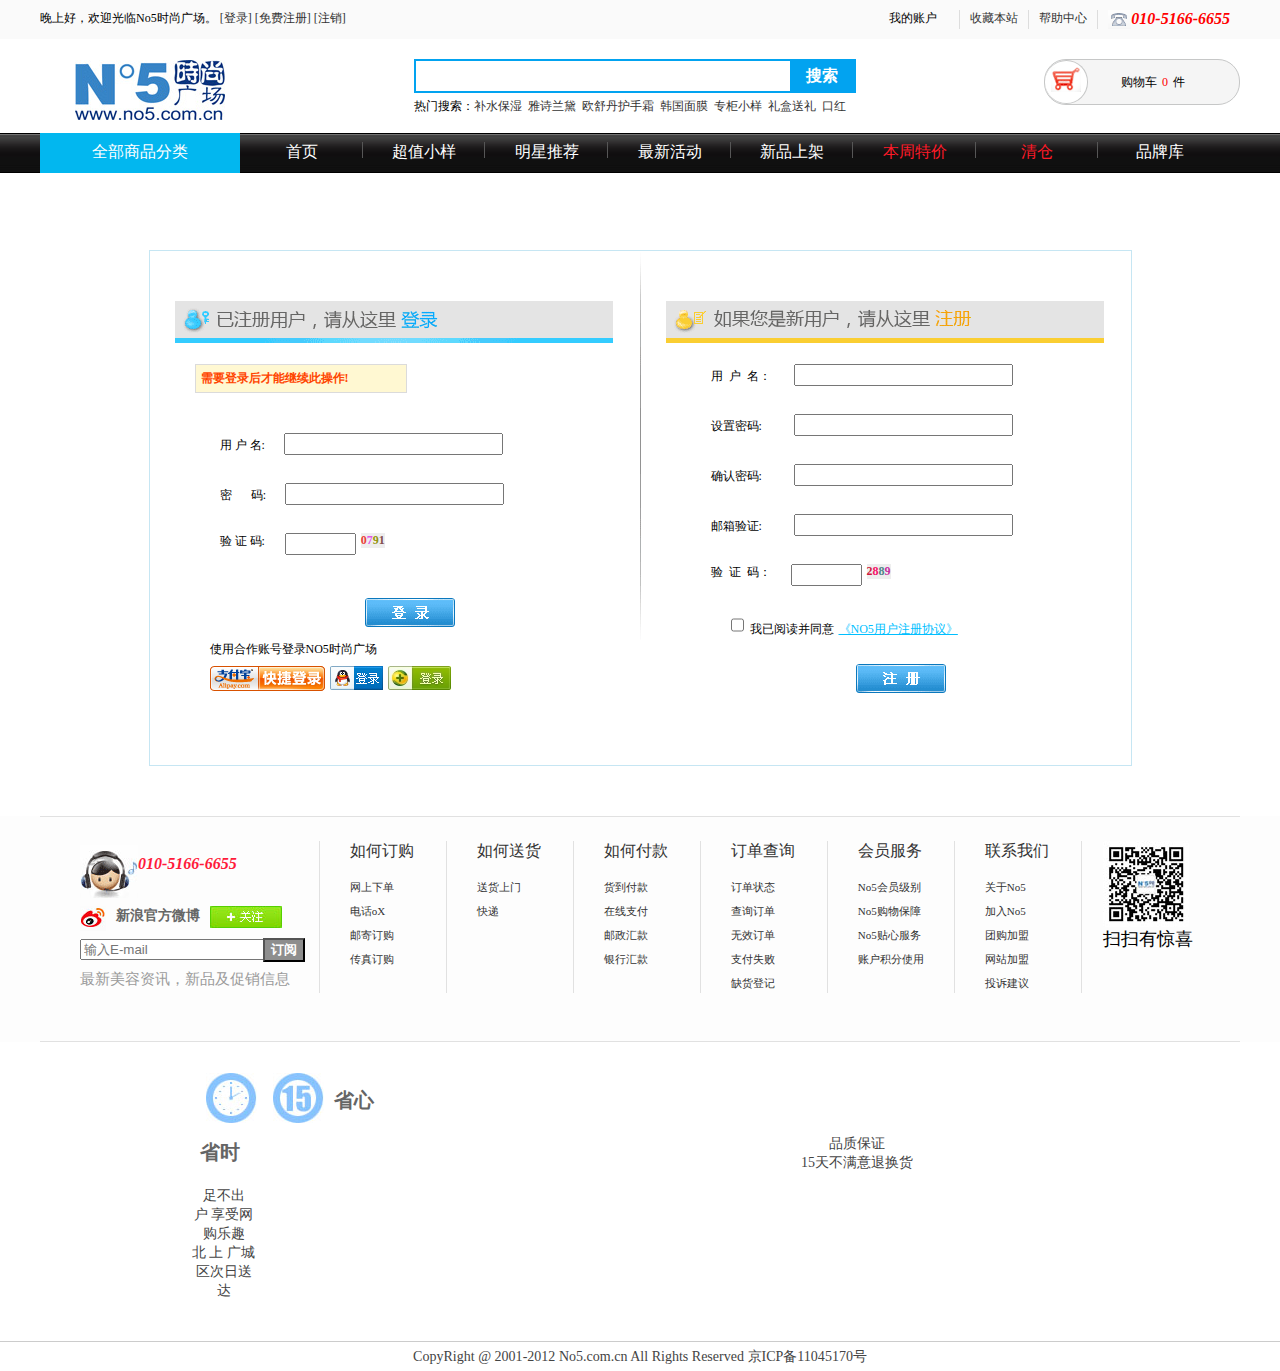
<file: login.html>
<!DOCTYPE html>
<html>
<head>
	<meta charset="UTF-8">
	<title>登入页面</title>
	<link rel="stylesheet" href="./lib/jquery/jquery-ui.css"/>
	<link rel="stylesheet" href="./lib/jquery/jquery-ui.theme.css"/>
   <link rel="stylesheet" type="text/css" href="./css/common.css">
	<link rel="stylesheet" href="./css/login.css" />
</head>
<body>
	<!-- 遮罩 -->
   <div class="shading"></div>
   <!-- 确定是否 -->
   <div class="confirm confirm1">
   	 <div class="confirm-top">
   	 	<div>消息确认</div>
   	 	<img src="img/regist/icon-dle2.png">
   	 </div>
   	 <div class="confirm-middle">
   	 	是否删除？
   	 </div>
   	 <div class="confirm-bottom">
   	 	<div class="button-yes">确定</div>
   	 	<div class="button-no">取消</div>
   	 </div>
   </div>
   <!-- 顶部 -->
   <!-- <div class="Top">
   	 <div class="Top-subheader">
   	 	<div class="subheader">
   	 		<div>
   	 			<h4>
   	 				<span id="timeinfo">晚上好,</span> 欢迎
   	 				<span id="user" style="padding-left: 5px; padding-right: 5px; color: pink; font-size: 16px;">你好</span>
   	 				光临No5时尚广场。
				    <a id="login" style="display: inline-block;" href="">[登录]</a>
				    <a id="regist" style="display: inline-block;"  href="">[免费注册]</a>
				    <a id="unload" style="display: none;"  href="">[注销]</a>
   	 			</h4>
   	 		</div>
   	 		<ul class="subheader-right">
   	 			<li class="subheader-li">
   	 				<h4>我的账户</h4>
   	 				<ul>
   	 					<li>我的账户</li>
   	 					<li><a href="#">我的订单</a></li>
   	 					<li><a href="#">我的积分</a></li>
   	 					<li><a href="#">我的优惠券</a></li>
   	 					<li><a href="#">我的收藏</a></li>
   	 				</ul>
   	 			</li>
   	 			<li><a href="#">收藏本站</a></li>
   	 			<li><a href="#">帮助中心</a></li>
   	 			<li class="subheader-tele">
   	 				<img src="img/common/tele_03.png">
   	 				<span>010-5166-6655</span>
   	 			</li>
   	 		</ul>
   	 	</div>
   	 </div>
   	 <div class="Top-center">
   	 	<div class="center">
   	 		<img id="toindex" src="img/common/logo_07.png">
   	 		<div>
   	 			<div class="search-help">
   	 				<input id="search" class="ui-autocomplete-input" type="text" autocomplete="off">
   	 				<div class="del-words">
   	 					x
   	 				</div>
   	 			</div>
   	 			<input id="search2" type="button" value="搜索" >
   	 			<ul>
   	 				<li>热门搜索: </li>
   	 				<li><a href="#">补水保湿&nbsp;&nbsp;</a></li>
   	 				<li><a href="#">雅诗兰黛&nbsp;&nbsp;</a></li>
   	 				<li><a href="#">舒服丹胡首页&nbsp;&nbsp;</a></li>
   	 				<li><a href="#">韩国面膜&nbsp;&nbsp;</a></li>
   	 				<li><a href="#">专柜小样&nbsp;&nbsp;</a></li>
   	 				<li><a href="#">礼盒送礼&nbsp;&nbsp;</a></li>
   	 				<li><a href="#">口红&nbsp;&nbsp;</a></li>
   	 			</ul>
   	 		</div>
   	 		<div class="shopcar">
   	 			<div class="shopcarlogo"></div>
   	 			<div class="shopcarinfo">
   	 				购物车<span>0</span>件
   	 			</div>
   	 			<div class="shopcarRight" style="display: none;"></div>
   	 			<div class="shopcarHide" style="display: none;"></div>
   	 			<div class="shopcarMore" style="display: none;"></div>
   	 		</div>
   	 	</div>
   	 </div>
   	 <div class="Top-nav">
   	 	<div class="nav">
   	 		<li class="nav-first nav-li">
   	 			全部商品分类
   	 			<dl class="snd-li snd-li1" style="display: none;">
   	 				<dt>
   	 					<a href="">面部护理</a>
   	 					<img src="img/common/dt_07.png">
   	 				</dt>
   	 				<dd>
   	 					<a href="#">洗面奶</a>
   	 					<a href="#">爽肤水</a>
   	 					<a href="#">乳液</a>
   	 					<a href="#">防晒</a>
   	 				</dd>
   	 				<dd>
   	 					<a href="#">面膜</a>
   	 					<a href="#" class="nav-dd-red">精华</a>
   	 					<a href="#">眼霜</a>
   	 					<a href="#">卸妆</a>
   	 					<a href="#">T区护理</a>
   	 					
   	 				</dd>
   	 				<div class="trd-div trd-1">
   	 					<div class="trd-left">
   	 						<div>
   	 							<dt>
   	 								<a href="#">卸妆步骤</a>
   	 							</dt>
   	 							<dd>
   	 								<a href="#">卸妆油</a>
   	 								<a href="#">卸妆乳/霜</a>
   	 								<a href="#">眼唇卸妆</a>
   	 								<a href="#">卸妆水</a>
   	 								<a href="#">卸妆嘟理</a>
   	 								<a href="#">洁肤卸妆2合一</a>
   	 							</dd>
   	 						</div>
   	 						<div>
   	 							<dt>
   	 								<a href="#">洁肤步骤</a>
   	 							</dt>
   	 							<dd>
   	 								<a href="#">洁面乳/膏</a>
   	 								<a href="#">洁面啫喱</a>
   	 								<a href="#">洁面慕斯</a>
   	 								<a href="#">洁面皂</a>
   	 								<a href="#">洁面粉</a>
   	 								<a href="#">面部去角质</a>
   	 							</dd>
   	 						</div>
   	 						<div>
   	 							<dt>
   	 								<a href="#">爽肤步骤</a>
   	 							</dt>
   	 							<dd>
   	 								<a href="#">化妆水</a>
   	 								<a href="#">美容液</a>
   	 								<a href="#">花水/纯露</a>
   	 								<a href="#">喷雾</a>
   	 								<a href="#">化妆棉</a>
   	 								
   	 							</dd>
   	 						</div>
   	 						<div>
   	 							<dt>
   	 								<a href="#">精华步骤</a>
   	 							</dt>
   	 							<dd>
   	 								<a href="#">基底</a>
   	 								<a href="#">精华素</a>
   	 								<a href="#">原液</a>
   	 								<a href="#">精油</a>
   	 								<a href="#">卸妆嘟理</a>
   	 								<a href="#">洁肤卸妆2合一</a>
   	 							</dd>
   	 						</div>
   	 						<div>
   	 							<dt>
   	 								<a href="#">卸妆步骤</a>
   	 							</dt>
   	 							<dd>
   	 								<a href="#">卸妆油</a>
   	 								<a href="#">卸妆乳/霜</a>
   	 								<a href="#">眼唇卸妆</a>
   	 								<a href="#">卸妆水</a>
   	 								<a href="#">卸妆嘟理</a>
   	 								<a href="#">洁肤卸妆2合一</a>
   	 							</dd>
   	 						</div>
   	 						<div>
   	 							<dt>
   	 								<a href="#">卸妆步骤</a>
   	 							</dt>
   	 							<dd>
   	 								<a href="#">卸妆油</a>
   	 								<a href="#">卸妆乳/霜</a>
   	 								<a href="#">眼唇卸妆</a>
   	 								<a href="#">卸妆水</a>
   	 								<a href="#">卸妆嘟理</a>
   	 								<a href="#">洁肤卸妆2合一</a>
   	 							</dd>
   	 						</div>
   	 						<div>
   	 							<dt>
   	 								<a href="#">卸妆步骤</a>
   	 							</dt>
   	 							<dd>
   	 								<a href="#">卸妆油</a>
   	 								<a href="#">卸妆乳/霜</a>
   	 								<a href="#">眼唇卸妆</a>
   	 								<a href="#">卸妆水</a>
   	 								<a href="#">卸妆嘟理</a>
   	 								<a href="#">洁肤卸妆2合一</a>
   	 							</dd>
   	 						</div>
   	 						<div>
   	 							<dt>
   	 								<a href="#">卸妆步骤</a>
   	 							</dt>
   	 							<dd>
   	 								<a href="#">卸妆油</a>
   	 								<a href="#">卸妆乳/霜</a>
   	 								<a href="#">眼唇卸妆</a>
   	 								<a href="#">卸妆水</a>
   	 								<a href="#">卸妆嘟理</a>
   	 								<a href="#">洁肤卸妆2合一</a>
   	 							</dd>
   	 						</div>
   	 						<div>
   	 							<dt>
   	 								<a href="#">卸妆步骤</a>
   	 							</dt>
   	 							<dd>
   	 								<a href="#">卸妆油</a>
   	 								<a href="#">卸妆乳/霜</a>
   	 								<a href="#">眼唇卸妆</a>
   	 								<a href="#">卸妆水</a>
   	 								<a href="#">卸妆嘟理</a>
   	 								<a href="#">洁肤卸妆2合一</a>
   	 							</dd>
   	 						</div>
   	 						<div class="border-none">
   	 							<dt>
   	 								<a href="#">卸妆步骤</a>
   	 							</dt>
   	 							<dd>
   	 								<a href="#">卸妆油</a>
   	 								<a href="#">卸妆乳/霜</a>
   	 								<a href="#">眼唇卸妆</a>
   	 								<a href="#">卸妆水</a>
   	 								<a href="#">卸妆嘟理</a>
   	 								<a href="#">洁肤卸妆2合一</a>
   	 							</dd>
   	 						</div>
   	 					</div>
   	 					<div class="trd-right">
   	 						<dt>
   	 							<a href="#">推荐品牌</a>
   	 						</dt>
   	 						<dd>
   	 							<a href="#">兰蔻</a>
   	 							<a href="#">倩碧</a>
   	 							<a href="#">迪奥</a>
   	 							<a href="#">兰芝</a>
   	 							<a href="#">fresh</a>
   	 							<a href="#">可莱丝</a>
   	 							<a href="#">资生堂</a>
   	 							<a href="#">苏秘</a>
   	 							<a href="#">贝佳斯</a>
   	 							<a href="#">雅漾</a>
   	 							<a href="#">fancl</a>
   	 							<a href="#">欧珀莱</a>
   	 							<a href="#">玫琳凯</a>
   	 							<a href="#">我的美丽日记</a>

   	 						</dd>
   	 						<dd>
   	 							<a href="#" class="nav-dd-red">兰蔻</a>
   	 							<a href="#">倩碧</a>
   	 							<a href="#">迪奥</a>
   	 							<a href="#">兰芝</a>
   	 							<a href="#">fresh</a>
   	 							<a href="#">可莱丝</a>
   	 							<a href="#">资生堂</a>
   	 							<a href="#">苏秘</a>
   	 							<a href="#">贝佳斯</a>
   	 							<a href="#">雅漾</a>
   	 							<a href="#">fancl</a>
   	 							<a href="#">欧珀莱</a>
   	 							<a href="#">玫琳凯</a>
   	 						</dd>
   	 						<img src="img/common/3rd_03.png">
   	 					</div>
   	 				</div>
   	 			</dl>
   	 			<dl class="snd-li snd-li2" style="display: none;">
   	 				<dt>
   	 					<a href="">彩妆</a>
   	 					<img src="img/common/dt_07.png">
   	 				</dt>
   	 				<dd>
   	 					<a href="#">BB霜</a>
   	 					<a href="#">粉底霜</a>
   	 					<a href="#">妆前乳</a>
   	 					<a href="#">隔离</a>
   	 				</dd>
   	 				<dd>
   	 					<a href="#">睫毛膏</a>
   	 					<a href="#" class="nav-dd-red">睫毛膏</a>
   	 					<a href="#">眼线</a>
   	 					<a href="#">指甲油</a>
   	 					
   	 					
   	 				</dd>
   	 				<div class="trd-div trd-1">
   	 					<div class="trd-left">
   	 						<div>
   	 							<dt>
   	 								<a href="#">卸妆步骤</a>
   	 							</dt>
   	 							<dd>
   	 								<a href="#">卸妆油</a>
   	 								<a href="#">卸妆乳/霜</a>
   	 								<a href="#">眼唇卸妆</a>
   	 								<a href="#">卸妆水</a>
   	 								<a href="#">卸妆嘟理</a>
   	 								<a href="#">洁肤卸妆2合一</a>
   	 							</dd>
   	 						</div>
   	 						<div>
   	 							<dt>
   	 								<a href="#">洁肤步骤</a>
   	 							</dt>
   	 							<dd>
   	 								<a href="#">洁面乳/膏</a>
   	 								<a href="#">洁面啫喱</a>
   	 								<a href="#">洁面慕斯</a>
   	 								<a href="#">洁面皂</a>
   	 								<a href="#">洁面粉</a>
   	 								<a href="#">面部去角质</a>
   	 							</dd>
   	 						</div>
   	 						<div>
   	 							<dt>
   	 								<a href="#">爽肤步骤</a>
   	 							</dt>
   	 							<dd>
   	 								<a href="#">化妆水</a>
   	 								<a href="#">美容液</a>
   	 								<a href="#">花水/纯露</a>
   	 								<a href="#">喷雾</a>
   	 								<a href="#">化妆棉</a>
   	 								
   	 							</dd>
   	 						</div>
   	 						<div>
   	 							<dt>
   	 								<a href="#">精华步骤</a>
   	 							</dt>
   	 							<dd>
   	 								<a href="#">基底</a>
   	 								<a href="#">精华素</a>
   	 								<a href="#">原液</a>
   	 								<a href="#">精油</a>
   	 								<a href="#">卸妆嘟理</a>
   	 								<a href="#">洁肤卸妆2合一</a>
   	 							</dd>
   	 						</div>
   	 						<div>
   	 							<dt>
   	 								<a href="#">卸妆步骤</a>
   	 							</dt>
   	 							<dd>
   	 								<a href="#">卸妆油</a>
   	 								<a href="#">卸妆乳/霜</a>
   	 								<a href="#">眼唇卸妆</a>
   	 								<a href="#">卸妆水</a>
   	 								<a href="#">卸妆嘟理</a>
   	 								<a href="#">洁肤卸妆2合一</a>
   	 							</dd>
   	 						</div>
   	 						<div>
   	 							<dt>
   	 								<a href="#">卸妆步骤</a>
   	 							</dt>
   	 							<dd>
   	 								<a href="#">卸妆油</a>
   	 								<a href="#">卸妆乳/霜</a>
   	 								<a href="#">眼唇卸妆</a>
   	 								<a href="#">卸妆水</a>
   	 								<a href="#">卸妆嘟理</a>
   	 								<a href="#">洁肤卸妆2合一</a>
   	 							</dd>
   	 						</div>
   	 						<div>
   	 							<dt>
   	 								<a href="#">卸妆步骤</a>
   	 							</dt>
   	 							<dd>
   	 								<a href="#">卸妆油</a>
   	 								<a href="#">卸妆乳/霜</a>
   	 								<a href="#">眼唇卸妆</a>
   	 								<a href="#">卸妆水</a>
   	 								<a href="#">卸妆嘟理</a>
   	 								<a href="#">洁肤卸妆2合一</a>
   	 							</dd>
   	 						</div>
   	 						<div>
   	 							<dt>
   	 								<a href="#">卸妆步骤</a>
   	 							</dt>
   	 							<dd>
   	 								<a href="#">卸妆油</a>
   	 								<a href="#">卸妆乳/霜</a>
   	 								<a href="#">眼唇卸妆</a>
   	 								<a href="#">卸妆水</a>
   	 								<a href="#">卸妆嘟理</a>
   	 								<a href="#">洁肤卸妆2合一</a>
   	 							</dd>
   	 						</div>
   	 						<div>
   	 							<dt>
   	 								<a href="#">卸妆步骤</a>
   	 							</dt>
   	 							<dd>
   	 								<a href="#">卸妆油</a>
   	 								<a href="#">卸妆乳/霜</a>
   	 								<a href="#">眼唇卸妆</a>
   	 								<a href="#">卸妆水</a>
   	 								<a href="#">卸妆嘟理</a>
   	 								<a href="#">洁肤卸妆2合一</a>
   	 							</dd>
   	 						</div>
   	 						<div class="border-none">
   	 							<dt>
   	 								<a href="#">卸妆步骤</a>
   	 							</dt>
   	 							<dd>
   	 								<a href="#">卸妆油</a>
   	 								<a href="#">卸妆乳/霜</a>
   	 								<a href="#">眼唇卸妆</a>
   	 								<a href="#">卸妆水</a>
   	 								<a href="#">卸妆嘟理</a>
   	 								<a href="#">洁肤卸妆2合一</a>
   	 							</dd>
   	 						</div>
   	 					</div>
   	 					<div class="trd-right">
   	 						<dt>
   	 							<a href="#">推荐品牌</a>
   	 						</dt>
   	 						<dd>
   	 							<a href="#">兰蔻</a>
   	 							<a href="#">倩碧</a>
   	 							<a href="#">迪奥</a>
   	 							<a href="#">兰芝</a>
   	 							<a href="#">fresh</a>
   	 							<a href="#">可莱丝</a>
   	 							<a href="#">资生堂</a>
   	 							<a href="#">苏秘</a>
   	 							<a href="#">贝佳斯</a>
   	 							<a href="#">雅漾</a>
   	 							<a href="#">fancl</a>
   	 							<a href="#">欧珀莱</a>
   	 							<a href="#">玫琳凯</a>
   	 							<a href="#">我的美丽日记</a>

   	 						</dd>
   	 						<dd>
   	 							<a href="#" class="nav-dd-red">兰蔻</a>
   	 							<a href="#">倩碧</a>
   	 							<a href="#">迪奥</a>
   	 							<a href="#">兰芝</a>
   	 							<a href="#">fresh</a>
   	 							<a href="#">可莱丝</a>
   	 							<a href="#">资生堂</a>
   	 							<a href="#">苏秘</a>
   	 							<a href="#">贝佳斯</a>
   	 							<a href="#">雅漾</a>
   	 							<a href="#">fancl</a>
   	 							<a href="#">欧珀莱</a>
   	 							<a href="#">玫琳凯</a>
   	 						</dd>
   	 						<img src="img/common/3rd_03.png">
   	 					</div>
   	 				</div>
   	 			</dl>
   	 			<dl class="snd-li snd-li3" style="display: none;">
   	 				<dt>
   	 					<a href="">香氛</a>
   	 					<img src="img/common/dt_07.png">
   	 				</dt>
   	 				<dd>
   	 					<a href="#">女士香水</a>
   	 					<a href="#">男士香水</a>
   	 					<a href="#" class="nav-dd-red">香水套装</a>
   	 					
   	 				</dd>
   	 				<dd>
   	 					<a href="#">面膜</a>
   	 					<a href="#" class="nav-dd-red">精华</a>
   	 					<a href="#">眼霜</a>
   	 					<a href="#">卸妆</a>
   	 					<a href="#">T区护理</a>
   	 					
   	 				</dd>
   	 				<div class="trd-div trd-1">
   	 					<div class="trd-left">
   	 						<div>
   	 							<dt>
   	 								<a href="#">卸妆步骤</a>
   	 							</dt>
   	 							<dd>
   	 								<a href="#">卸妆油</a>
   	 								<a href="#">卸妆乳/霜</a>
   	 								<a href="#">眼唇卸妆</a>
   	 								<a href="#">卸妆水</a>
   	 								<a href="#">卸妆嘟理</a>
   	 								<a href="#">洁肤卸妆2合一</a>
   	 							</dd>
   	 						</div>
   	 						<div>
   	 							<dt>
   	 								<a href="#">洁肤步骤</a>
   	 							</dt>
   	 							<dd>
   	 								<a href="#">洁面乳/膏</a>
   	 								<a href="#">洁面啫喱</a>
   	 								<a href="#">洁面慕斯</a>
   	 								<a href="#">洁面皂</a>
   	 								<a href="#">洁面粉</a>
   	 								<a href="#">面部去角质</a>
   	 							</dd>
   	 						</div>
   	 						<div>
   	 							<dt>
   	 								<a href="#">爽肤步骤</a>
   	 							</dt>
   	 							<dd>
   	 								<a href="#">化妆水</a>
   	 								<a href="#">美容液</a>
   	 								<a href="#">花水/纯露</a>
   	 								<a href="#">喷雾</a>
   	 								<a href="#">化妆棉</a>
   	 								
   	 							</dd>
   	 						</div>
   	 						<div>
   	 							<dt>
   	 								<a href="#">精华步骤</a>
   	 							</dt>
   	 							<dd>
   	 								<a href="#">基底</a>
   	 								<a href="#">精华素</a>
   	 								<a href="#">原液</a>
   	 								<a href="#">精油</a>
   	 								<a href="#">卸妆嘟理</a>
   	 								<a href="#">洁肤卸妆2合一</a>
   	 							</dd>
   	 						</div>
   	 						<div>
   	 							<dt>
   	 								<a href="#">卸妆步骤</a>
   	 							</dt>
   	 							<dd>
   	 								<a href="#">卸妆油</a>
   	 								<a href="#">卸妆乳/霜</a>
   	 								<a href="#">眼唇卸妆</a>
   	 								<a href="#">卸妆水</a>
   	 								<a href="#">卸妆嘟理</a>
   	 								<a href="#">洁肤卸妆2合一</a>
   	 							</dd>
   	 						</div>
   	 						<div>
   	 							<dt>
   	 								<a href="#">卸妆步骤</a>
   	 							</dt>
   	 							<dd>
   	 								<a href="#">卸妆油</a>
   	 								<a href="#">卸妆乳/霜</a>
   	 								<a href="#">眼唇卸妆</a>
   	 								<a href="#">卸妆水</a>
   	 								<a href="#">卸妆嘟理</a>
   	 								<a href="#">洁肤卸妆2合一</a>
   	 							</dd>
   	 						</div>
   	 						<div>
   	 							<dt>
   	 								<a href="#">卸妆步骤</a>
   	 							</dt>
   	 							<dd>
   	 								<a href="#">卸妆油</a>
   	 								<a href="#">卸妆乳/霜</a>
   	 								<a href="#">眼唇卸妆</a>
   	 								<a href="#">卸妆水</a>
   	 								<a href="#">卸妆嘟理</a>
   	 								<a href="#">洁肤卸妆2合一</a>
   	 							</dd>
   	 						</div>
   	 						<div>
   	 							<dt>
   	 								<a href="#">卸妆步骤</a>
   	 							</dt>
   	 							<dd>
   	 								<a href="#">卸妆油</a>
   	 								<a href="#">卸妆乳/霜</a>
   	 								<a href="#">眼唇卸妆</a>
   	 								<a href="#">卸妆水</a>
   	 								<a href="#">卸妆嘟理</a>
   	 								<a href="#">洁肤卸妆2合一</a>
   	 							</dd>
   	 						</div>
   	 						<div>
   	 							<dt>
   	 								<a href="#">卸妆步骤</a>
   	 							</dt>
   	 							<dd>
   	 								<a href="#">卸妆油</a>
   	 								<a href="#">卸妆乳/霜</a>
   	 								<a href="#">眼唇卸妆</a>
   	 								<a href="#">卸妆水</a>
   	 								<a href="#">卸妆嘟理</a>
   	 								<a href="#">洁肤卸妆2合一</a>
   	 							</dd>
   	 						</div>
   	 						<div class="border-none">
   	 							<dt>
   	 								<a href="#">卸妆步骤</a>
   	 							</dt>
   	 							<dd>
   	 								<a href="#">卸妆油</a>
   	 								<a href="#">卸妆乳/霜</a>
   	 								<a href="#">眼唇卸妆</a>
   	 								<a href="#">卸妆水</a>
   	 								<a href="#">卸妆嘟理</a>
   	 								<a href="#">洁肤卸妆2合一</a>
   	 							</dd>
   	 						</div>
   	 					</div>
   	 					<div class="trd-right">
   	 						<dt>
   	 							<a href="#">推荐品牌</a>
   	 						</dt>
   	 						<dd>
   	 							<a href="#">兰蔻</a>
   	 							<a href="#">倩碧</a>
   	 							<a href="#">迪奥</a>
   	 							<a href="#">兰芝</a>
   	 							<a href="#">fresh</a>
   	 							<a href="#">可莱丝</a>
   	 							<a href="#">资生堂</a>
   	 							<a href="#">苏秘</a>
   	 							<a href="#">贝佳斯</a>
   	 							<a href="#">雅漾</a>
   	 							<a href="#">fancl</a>
   	 							<a href="#">欧珀莱</a>
   	 							<a href="#">玫琳凯</a>
   	 							<a href="#">我的美丽日记</a>

   	 						</dd>
   	 						<dd>
   	 							<a href="#" class="nav-dd-red">兰蔻</a>
   	 							<a href="#">倩碧</a>
   	 							<a href="#">迪奥</a>
   	 							<a href="#">兰芝</a>
   	 							<a href="#">fresh</a>
   	 							<a href="#">可莱丝</a>
   	 							<a href="#">资生堂</a>
   	 							<a href="#">苏秘</a>
   	 							<a href="#">贝佳斯</a>
   	 							<a href="#">雅漾</a>
   	 							<a href="#">fancl</a>
   	 							<a href="#">欧珀莱</a>
   	 							<a href="#">玫琳凯</a>
   	 						</dd>
   	 						<img src="img/common/3rd_03.png">
   	 					</div>
   	 				</div>
   	 			</dl>
   	 			<dl class="snd-li snd-li4" style="display: none;">
   	 				<dt>
   	 					<a href="">身体护理</a>
   	 					<img src="img/common/dt_07.png">
   	 				</dt>
   	 				<dd>
   	 					<a href="#">洗面奶</a>
   	 					<a href="#">爽肤水</a>
   	 					<a href="#">乳液</a>
   	 					<a href="#">防晒</a>
   	 				</dd>
   	 				<dd>
   	 					<a href="#">面膜</a>
   	 					<a href="#" class="nav-dd-red">精华</a>
   	 					<a href="#">眼霜</a>
   	 					<a href="#">卸妆</a>
   	 					<a href="#">T区护理</a>
   	 					
   	 				</dd>
   	 				<div class="trd-div trd-1">
   	 					<div class="trd-left">
   	 						<div>
   	 							<dt>
   	 								<a href="#">卸妆步骤</a>
   	 							</dt>
   	 							<dd>
   	 								<a href="#">卸妆油</a>
   	 								<a href="#">卸妆乳/霜</a>
   	 								<a href="#">眼唇卸妆</a>
   	 								<a href="#">卸妆水</a>
   	 								<a href="#">卸妆嘟理</a>
   	 								<a href="#">洁肤卸妆2合一</a>
   	 							</dd>
   	 						</div>
   	 						<div>
   	 							<dt>
   	 								<a href="#">洁肤步骤</a>
   	 							</dt>
   	 							<dd>
   	 								<a href="#">洁面乳/膏</a>
   	 								<a href="#">洁面啫喱</a>
   	 								<a href="#">洁面慕斯</a>
   	 								<a href="#">洁面皂</a>
   	 								<a href="#">洁面粉</a>
   	 								<a href="#">面部去角质</a>
   	 							</dd>
   	 						</div>
   	 						<div>
   	 							<dt>
   	 								<a href="#">爽肤步骤</a>
   	 							</dt>
   	 							<dd>
   	 								<a href="#">化妆水</a>
   	 								<a href="#">美容液</a>
   	 								<a href="#">花水/纯露</a>
   	 								<a href="#">喷雾</a>
   	 								<a href="#">化妆棉</a>
   	 								
   	 							</dd>
   	 						</div>
   	 						<div>
   	 							<dt>
   	 								<a href="#">精华步骤</a>
   	 							</dt>
   	 							<dd>
   	 								<a href="#">基底</a>
   	 								<a href="#">精华素</a>
   	 								<a href="#">原液</a>
   	 								<a href="#">精油</a>
   	 								<a href="#">卸妆嘟理</a>
   	 								<a href="#">洁肤卸妆2合一</a>
   	 							</dd>
   	 						</div>
   	 						<div>
   	 							<dt>
   	 								<a href="#">卸妆步骤</a>
   	 							</dt>
   	 							<dd>
   	 								<a href="#">卸妆油</a>
   	 								<a href="#">卸妆乳/霜</a>
   	 								<a href="#">眼唇卸妆</a>
   	 								<a href="#">卸妆水</a>
   	 								<a href="#">卸妆嘟理</a>
   	 								<a href="#">洁肤卸妆2合一</a>
   	 							</dd>
   	 						</div>
   	 						<div>
   	 							<dt>
   	 								<a href="#">卸妆步骤</a>
   	 							</dt>
   	 							<dd>
   	 								<a href="#">卸妆油</a>
   	 								<a href="#">卸妆乳/霜</a>
   	 								<a href="#">眼唇卸妆</a>
   	 								<a href="#">卸妆水</a>
   	 								<a href="#">卸妆嘟理</a>
   	 								<a href="#">洁肤卸妆2合一</a>
   	 							</dd>
   	 						</div>
   	 						<div>
   	 							<dt>
   	 								<a href="#">卸妆步骤</a>
   	 							</dt>
   	 							<dd>
   	 								<a href="#">卸妆油</a>
   	 								<a href="#">卸妆乳/霜</a>
   	 								<a href="#">眼唇卸妆</a>
   	 								<a href="#">卸妆水</a>
   	 								<a href="#">卸妆嘟理</a>
   	 								<a href="#">洁肤卸妆2合一</a>
   	 							</dd>
   	 						</div>
   	 						<div>
   	 							<dt>
   	 								<a href="#">卸妆步骤</a>
   	 							</dt>
   	 							<dd>
   	 								<a href="#">卸妆油</a>
   	 								<a href="#">卸妆乳/霜</a>
   	 								<a href="#">眼唇卸妆</a>
   	 								<a href="#">卸妆水</a>
   	 								<a href="#">卸妆嘟理</a>
   	 								<a href="#">洁肤卸妆2合一</a>
   	 							</dd>
   	 						</div>
   	 						<div>
   	 							<dt>
   	 								<a href="#">卸妆步骤</a>
   	 							</dt>
   	 							<dd>
   	 								<a href="#">卸妆油</a>
   	 								<a href="#">卸妆乳/霜</a>
   	 								<a href="#">眼唇卸妆</a>
   	 								<a href="#">卸妆水</a>
   	 								<a href="#">卸妆嘟理</a>
   	 								<a href="#">洁肤卸妆2合一</a>
   	 							</dd>
   	 						</div>
   	 						<div class="border-none">
   	 							<dt>
   	 								<a href="#">卸妆步骤</a>
   	 							</dt>
   	 							<dd>
   	 								<a href="#">卸妆油</a>
   	 								<a href="#">卸妆乳/霜</a>
   	 								<a href="#">眼唇卸妆</a>
   	 								<a href="#">卸妆水</a>
   	 								<a href="#">卸妆嘟理</a>
   	 								<a href="#">洁肤卸妆2合一</a>
   	 							</dd>
   	 						</div>
   	 					</div>
   	 					<div class="trd-right">
   	 						<dt>
   	 							<a href="#">推荐品牌</a>
   	 						</dt>
   	 						<dd>
   	 							<a href="#">兰蔻</a>
   	 							<a href="#">倩碧</a>
   	 							<a href="#">迪奥</a>
   	 							<a href="#">兰芝</a>
   	 							<a href="#">fresh</a>
   	 							<a href="#">可莱丝</a>
   	 							<a href="#">资生堂</a>
   	 							<a href="#">苏秘</a>
   	 							<a href="#">贝佳斯</a>
   	 							<a href="#">雅漾</a>
   	 							<a href="#">fancl</a>
   	 							<a href="#">欧珀莱</a>
   	 							<a href="#">玫琳凯</a>
   	 							<a href="#">我的美丽日记</a>

   	 						</dd>
   	 						<dd>
   	 							<a href="#" class="nav-dd-red">兰蔻</a>
   	 							<a href="#">倩碧</a>
   	 							<a href="#">迪奥</a>
   	 							<a href="#">兰芝</a>
   	 							<a href="#">fresh</a>
   	 							<a href="#">可莱丝</a>
   	 							<a href="#">资生堂</a>
   	 							<a href="#">苏秘</a>
   	 							<a href="#">贝佳斯</a>
   	 							<a href="#">雅漾</a>
   	 							<a href="#">fancl</a>
   	 							<a href="#">欧珀莱</a>
   	 							<a href="#">玫琳凯</a>
   	 						</dd>
   	 						<img src="img/common/3rd_03.png">
   	 					</div>
   	 				</div>
   	 			</dl>
   	 			<dl class="snd-li snd-li5" style="display: none;">
   	 				<dt>
   	 					<a href="">头发护理</a>
   	 					<img src="img/common/dt_07.png">
   	 				</dt>
   	 				<dd>
   	 					<a href="#">洗面奶</a>
   	 					<a href="#">爽肤水</a>
   	 					<a href="#">乳液</a>
   	 					<a href="#">防晒</a>
   	 				</dd>
   	 				<dd>
   	 					<a href="#">面膜</a>
   	 					<a href="#" class="nav-dd-red">精华</a>
   	 					<a href="#">眼霜</a>
   	 					<a href="#">卸妆</a>
   	 					<a href="#">T区护理</a>
   	 					
   	 				</dd>
   	 				<div class="trd-div trd-1">
   	 					<div class="trd-left">
   	 						<div>
   	 							<dt>
   	 								<a href="#">卸妆步骤</a>
   	 							</dt>
   	 							<dd>
   	 								<a href="#">卸妆油</a>
   	 								<a href="#">卸妆乳/霜</a>
   	 								<a href="#">眼唇卸妆</a>
   	 								<a href="#">卸妆水</a>
   	 								<a href="#">卸妆嘟理</a>
   	 								<a href="#">洁肤卸妆2合一</a>
   	 							</dd>
   	 						</div>
   	 						<div>
   	 							<dt>
   	 								<a href="#">洁肤步骤</a>
   	 							</dt>
   	 							<dd>
   	 								<a href="#">洁面乳/膏</a>
   	 								<a href="#">洁面啫喱</a>
   	 								<a href="#">洁面慕斯</a>
   	 								<a href="#">洁面皂</a>
   	 								<a href="#">洁面粉</a>
   	 								<a href="#">面部去角质</a>
   	 							</dd>
   	 						</div>
   	 						<div>
   	 							<dt>
   	 								<a href="#">爽肤步骤</a>
   	 							</dt>
   	 							<dd>
   	 								<a href="#">化妆水</a>
   	 								<a href="#">美容液</a>
   	 								<a href="#">花水/纯露</a>
   	 								<a href="#">喷雾</a>
   	 								<a href="#">化妆棉</a>
   	 								
   	 							</dd>
   	 						</div>
   	 						<div>
   	 							<dt>
   	 								<a href="#">精华步骤</a>
   	 							</dt>
   	 							<dd>
   	 								<a href="#">基底</a>
   	 								<a href="#">精华素</a>
   	 								<a href="#">原液</a>
   	 								<a href="#">精油</a>
   	 								<a href="#">卸妆嘟理</a>
   	 								<a href="#">洁肤卸妆2合一</a>
   	 							</dd>
   	 						</div>
   	 						<div>
   	 							<dt>
   	 								<a href="#">卸妆步骤</a>
   	 							</dt>
   	 							<dd>
   	 								<a href="#">卸妆油</a>
   	 								<a href="#">卸妆乳/霜</a>
   	 								<a href="#">眼唇卸妆</a>
   	 								<a href="#">卸妆水</a>
   	 								<a href="#">卸妆嘟理</a>
   	 								<a href="#">洁肤卸妆2合一</a>
   	 							</dd>
   	 						</div>
   	 						<div>
   	 							<dt>
   	 								<a href="#">卸妆步骤</a>
   	 							</dt>
   	 							<dd>
   	 								<a href="#">卸妆油</a>
   	 								<a href="#">卸妆乳/霜</a>
   	 								<a href="#">眼唇卸妆</a>
   	 								<a href="#">卸妆水</a>
   	 								<a href="#">卸妆嘟理</a>
   	 								<a href="#">洁肤卸妆2合一</a>
   	 							</dd>
   	 						</div>
   	 						<div>
   	 							<dt>
   	 								<a href="#">卸妆步骤</a>
   	 							</dt>
   	 							<dd>
   	 								<a href="#">卸妆油</a>
   	 								<a href="#">卸妆乳/霜</a>
   	 								<a href="#">眼唇卸妆</a>
   	 								<a href="#">卸妆水</a>
   	 								<a href="#">卸妆嘟理</a>
   	 								<a href="#">洁肤卸妆2合一</a>
   	 							</dd>
   	 						</div>
   	 						<div>
   	 							<dt>
   	 								<a href="#">卸妆步骤</a>
   	 							</dt>
   	 							<dd>
   	 								<a href="#">卸妆油</a>
   	 								<a href="#">卸妆乳/霜</a>
   	 								<a href="#">眼唇卸妆</a>
   	 								<a href="#">卸妆水</a>
   	 								<a href="#">卸妆嘟理</a>
   	 								<a href="#">洁肤卸妆2合一</a>
   	 							</dd>
   	 						</div>
   	 						<div>
   	 							<dt>
   	 								<a href="#">卸妆步骤</a>
   	 							</dt>
   	 							<dd>
   	 								<a href="#">卸妆油</a>
   	 								<a href="#">卸妆乳/霜</a>
   	 								<a href="#">眼唇卸妆</a>
   	 								<a href="#">卸妆水</a>
   	 								<a href="#">卸妆嘟理</a>
   	 								<a href="#">洁肤卸妆2合一</a>
   	 							</dd>
   	 						</div>
   	 						<div class="border-none">
   	 							<dt>
   	 								<a href="#">卸妆步骤</a>
   	 							</dt>
   	 							<dd>
   	 								<a href="#">卸妆油</a>
   	 								<a href="#">卸妆乳/霜</a>
   	 								<a href="#">眼唇卸妆</a>
   	 								<a href="#">卸妆水</a>
   	 								<a href="#">卸妆嘟理</a>
   	 								<a href="#">洁肤卸妆2合一</a>
   	 							</dd>
   	 						</div>
   	 					</div>
   	 					<div class="trd-right">
   	 						<dt>
   	 							<a href="#">推荐品牌</a>
   	 						</dt>
   	 						<dd>
   	 							<a href="#">兰蔻</a>
   	 							<a href="#">倩碧</a>
   	 							<a href="#">迪奥</a>
   	 							<a href="#">兰芝</a>
   	 							<a href="#">fresh</a>
   	 							<a href="#">可莱丝</a>
   	 							<a href="#">资生堂</a>
   	 							<a href="#">苏秘</a>
   	 							<a href="#">贝佳斯</a>
   	 							<a href="#">雅漾</a>
   	 							<a href="#">fancl</a>
   	 							<a href="#">欧珀莱</a>
   	 							<a href="#">玫琳凯</a>
   	 							<a href="#">我的美丽日记</a>

   	 						</dd>
   	 						<dd>
   	 							<a href="#" class="nav-dd-red">兰蔻</a>
   	 							<a href="#">倩碧</a>
   	 							<a href="#">迪奥</a>
   	 							<a href="#">兰芝</a>
   	 							<a href="#">fresh</a>
   	 							<a href="#">可莱丝</a>
   	 							<a href="#">资生堂</a>
   	 							<a href="#">苏秘</a>
   	 							<a href="#">贝佳斯</a>
   	 							<a href="#">雅漾</a>
   	 							<a href="#">fancl</a>
   	 							<a href="#">欧珀莱</a>
   	 							<a href="#">玫琳凯</a>
   	 						</dd>
   	 						<img src="img/common/3rd_03.png">
   	 					</div>
   	 				</div>
   	 			</dl>
   	 			<dl class="snd-li snd-li6" style="display: none;">
   	 				<dt>
   	 					<a href="">男士专区</a>
   	 					<img src="img/common/dt_07.png">
   	 				</dt>
   	 				<dd>
   	 					<a href="#">洗面奶</a>
   	 					<a href="#">爽肤水</a>
   	 					<a href="#">乳液</a>
   	 					<a href="#">防晒</a>
   	 				</dd>
   	 				<dd>
   	 					<a href="#">面膜</a>
   	 					<a href="#" class="nav-dd-red">精华</a>
   	 					<a href="#">眼霜</a>
   	 					<a href="#">卸妆</a>
   	 					<a href="#">T区护理</a>
   	 					
   	 				</dd>
   	 				<div class="trd-div trd-1">
   	 					<div class="trd-left">
   	 						<div>
   	 							<dt>
   	 								<a href="#">卸妆步骤</a>
   	 							</dt>
   	 							<dd>
   	 								<a href="#">卸妆油</a>
   	 								<a href="#">卸妆乳/霜</a>
   	 								<a href="#">眼唇卸妆</a>
   	 								<a href="#">卸妆水</a>
   	 								<a href="#">卸妆嘟理</a>
   	 								<a href="#">洁肤卸妆2合一</a>
   	 							</dd>
   	 						</div>
   	 						<div>
   	 							<dt>
   	 								<a href="#">洁肤步骤</a>
   	 							</dt>
   	 							<dd>
   	 								<a href="#">洁面乳/膏</a>
   	 								<a href="#">洁面啫喱</a>
   	 								<a href="#">洁面慕斯</a>
   	 								<a href="#">洁面皂</a>
   	 								<a href="#">洁面粉</a>
   	 								<a href="#">面部去角质</a>
   	 							</dd>
   	 						</div>
   	 						<div>
   	 							<dt>
   	 								<a href="#">爽肤步骤</a>
   	 							</dt>
   	 							<dd>
   	 								<a href="#">化妆水</a>
   	 								<a href="#">美容液</a>
   	 								<a href="#">花水/纯露</a>
   	 								<a href="#">喷雾</a>
   	 								<a href="#">化妆棉</a>
   	 								
   	 							</dd>
   	 						</div>
   	 						<div>
   	 							<dt>
   	 								<a href="#">精华步骤</a>
   	 							</dt>
   	 							<dd>
   	 								<a href="#">基底</a>
   	 								<a href="#">精华素</a>
   	 								<a href="#">原液</a>
   	 								<a href="#">精油</a>
   	 								<a href="#">卸妆嘟理</a>
   	 								<a href="#">洁肤卸妆2合一</a>
   	 							</dd>
   	 						</div>
   	 						<div>
   	 							<dt>
   	 								<a href="#">卸妆步骤</a>
   	 							</dt>
   	 							<dd>
   	 								<a href="#">卸妆油</a>
   	 								<a href="#">卸妆乳/霜</a>
   	 								<a href="#">眼唇卸妆</a>
   	 								<a href="#">卸妆水</a>
   	 								<a href="#">卸妆嘟理</a>
   	 								<a href="#">洁肤卸妆2合一</a>
   	 							</dd>
   	 						</div>
   	 						<div>
   	 							<dt>
   	 								<a href="#">卸妆步骤</a>
   	 							</dt>
   	 							<dd>
   	 								<a href="#">卸妆油</a>
   	 								<a href="#">卸妆乳/霜</a>
   	 								<a href="#">眼唇卸妆</a>
   	 								<a href="#">卸妆水</a>
   	 								<a href="#">卸妆嘟理</a>
   	 								<a href="#">洁肤卸妆2合一</a>
   	 							</dd>
   	 						</div>
   	 						<div>
   	 							<dt>
   	 								<a href="#">卸妆步骤</a>
   	 							</dt>
   	 							<dd>
   	 								<a href="#">卸妆油</a>
   	 								<a href="#">卸妆乳/霜</a>
   	 								<a href="#">眼唇卸妆</a>
   	 								<a href="#">卸妆水</a>
   	 								<a href="#">卸妆嘟理</a>
   	 								<a href="#">洁肤卸妆2合一</a>
   	 							</dd>
   	 						</div>
   	 						<div>
   	 							<dt>
   	 								<a href="#">卸妆步骤</a>
   	 							</dt>
   	 							<dd>
   	 								<a href="#">卸妆油</a>
   	 								<a href="#">卸妆乳/霜</a>
   	 								<a href="#">眼唇卸妆</a>
   	 								<a href="#">卸妆水</a>
   	 								<a href="#">卸妆嘟理</a>
   	 								<a href="#">洁肤卸妆2合一</a>
   	 							</dd>
   	 						</div>
   	 						<div>
   	 							<dt>
   	 								<a href="#">卸妆步骤</a>
   	 							</dt>
   	 							<dd>
   	 								<a href="#">卸妆油</a>
   	 								<a href="#">卸妆乳/霜</a>
   	 								<a href="#">眼唇卸妆</a>
   	 								<a href="#">卸妆水</a>
   	 								<a href="#">卸妆嘟理</a>
   	 								<a href="#">洁肤卸妆2合一</a>
   	 							</dd>
   	 						</div>
   	 						<div class="border-none">
   	 							<dt>
   	 								<a href="#">卸妆步骤</a>
   	 							</dt>
   	 							<dd>
   	 								<a href="#">卸妆油</a>
   	 								<a href="#">卸妆乳/霜</a>
   	 								<a href="#">眼唇卸妆</a>
   	 								<a href="#">卸妆水</a>
   	 								<a href="#">卸妆嘟理</a>
   	 								<a href="#">洁肤卸妆2合一</a>
   	 							</dd>
   	 						</div>
   	 					</div>
   	 					<div class="trd-right">
   	 						<dt>
   	 							<a href="#">推荐品牌</a>
   	 						</dt>
   	 						<dd>
   	 							<a href="#">兰蔻</a>
   	 							<a href="#">倩碧</a>
   	 							<a href="#">迪奥</a>
   	 							<a href="#">兰芝</a>
   	 							<a href="#">fresh</a>
   	 							<a href="#">可莱丝</a>
   	 							<a href="#">资生堂</a>
   	 							<a href="#">苏秘</a>
   	 							<a href="#">贝佳斯</a>
   	 							<a href="#">雅漾</a>
   	 							<a href="#">fancl</a>
   	 							<a href="#">欧珀莱</a>
   	 							<a href="#">玫琳凯</a>
   	 							<a href="#">我的美丽日记</a>

   	 						</dd>
   	 						<dd>
   	 							<a href="#" class="nav-dd-red">兰蔻</a>
   	 							<a href="#">倩碧</a>
   	 							<a href="#">迪奥</a>
   	 							<a href="#">兰芝</a>
   	 							<a href="#">fresh</a>
   	 							<a href="#">可莱丝</a>
   	 							<a href="#">资生堂</a>
   	 							<a href="#">苏秘</a>
   	 							<a href="#">贝佳斯</a>
   	 							<a href="#">雅漾</a>
   	 							<a href="#">fancl</a>
   	 							<a href="#">欧珀莱</a>
   	 							<a href="#">玫琳凯</a>
   	 						</dd>
   	 						<img src="img/common/3rd_03.png">
   	 					</div>
   	 				</div>
   	 			</dl>
   	 			<dl class="snd-li snd-li7" style="display: none;">
   	 				<dt>
   	 					<a href="">美容工具</a>
   	 					<img src="img/common/dt_07.png">
   	 				</dt>
   	 				<dd>
   	 					<a href="#">洗面奶</a>
   	 					<a href="#">爽肤水</a>
   	 					<a href="#">乳液</a>
   	 					<a href="#">防晒</a>
   	 				</dd>
   	 				<dd>
   	 					<a href="#">面膜</a>
   	 					<a href="#" class="nav-dd-red">精华</a>
   	 					<a href="#">眼霜</a>
   	 					<a href="#">卸妆</a>
   	 					<a href="#">T区护理</a>
   	 					
   	 				</dd>
   	 				<div class="trd-div trd-1">
   	 					<div class="trd-left">
   	 						<div>
   	 							<dt>
   	 								<a href="#">卸妆步骤</a>
   	 							</dt>
   	 							<dd>
   	 								<a href="#">卸妆油</a>
   	 								<a href="#">卸妆乳/霜</a>
   	 								<a href="#">眼唇卸妆</a>
   	 								<a href="#">卸妆水</a>
   	 								<a href="#">卸妆嘟理</a>
   	 								<a href="#">洁肤卸妆2合一</a>
   	 							</dd>
   	 						</div>
   	 						<div>
   	 							<dt>
   	 								<a href="#">洁肤步骤</a>
   	 							</dt>
   	 							<dd>
   	 								<a href="#">洁面乳/膏</a>
   	 								<a href="#">洁面啫喱</a>
   	 								<a href="#">洁面慕斯</a>
   	 								<a href="#">洁面皂</a>
   	 								<a href="#">洁面粉</a>
   	 								<a href="#">面部去角质</a>
   	 							</dd>
   	 						</div>
   	 						<div>
   	 							<dt>
   	 								<a href="#">爽肤步骤</a>
   	 							</dt>
   	 							<dd>
   	 								<a href="#">化妆水</a>
   	 								<a href="#">美容液</a>
   	 								<a href="#">花水/纯露</a>
   	 								<a href="#">喷雾</a>
   	 								<a href="#">化妆棉</a>
   	 								
   	 							</dd>
   	 						</div>
   	 						<div>
   	 							<dt>
   	 								<a href="#">精华步骤</a>
   	 							</dt>
   	 							<dd>
   	 								<a href="#">基底</a>
   	 								<a href="#">精华素</a>
   	 								<a href="#">原液</a>
   	 								<a href="#">精油</a>
   	 								<a href="#">卸妆嘟理</a>
   	 								<a href="#">洁肤卸妆2合一</a>
   	 							</dd>
   	 						</div>
   	 						<div>
   	 							<dt>
   	 								<a href="#">卸妆步骤</a>
   	 							</dt>
   	 							<dd>
   	 								<a href="#">卸妆油</a>
   	 								<a href="#">卸妆乳/霜</a>
   	 								<a href="#">眼唇卸妆</a>
   	 								<a href="#">卸妆水</a>
   	 								<a href="#">卸妆嘟理</a>
   	 								<a href="#">洁肤卸妆2合一</a>
   	 							</dd>
   	 						</div>
   	 						<div>
   	 							<dt>
   	 								<a href="#">卸妆步骤</a>
   	 							</dt>
   	 							<dd>
   	 								<a href="#">卸妆油</a>
   	 								<a href="#">卸妆乳/霜</a>
   	 								<a href="#">眼唇卸妆</a>
   	 								<a href="#">卸妆水</a>
   	 								<a href="#">卸妆嘟理</a>
   	 								<a href="#">洁肤卸妆2合一</a>
   	 							</dd>
   	 						</div>
   	 						<div>
   	 							<dt>
   	 								<a href="#">卸妆步骤</a>
   	 							</dt>
   	 							<dd>
   	 								<a href="#">卸妆油</a>
   	 								<a href="#">卸妆乳/霜</a>
   	 								<a href="#">眼唇卸妆</a>
   	 								<a href="#">卸妆水</a>
   	 								<a href="#">卸妆嘟理</a>
   	 								<a href="#">洁肤卸妆2合一</a>
   	 							</dd>
   	 						</div>
   	 						<div>
   	 							<dt>
   	 								<a href="#">卸妆步骤</a>
   	 							</dt>
   	 							<dd>
   	 								<a href="#">卸妆油</a>
   	 								<a href="#">卸妆乳/霜</a>
   	 								<a href="#">眼唇卸妆</a>
   	 								<a href="#">卸妆水</a>
   	 								<a href="#">卸妆嘟理</a>
   	 								<a href="#">洁肤卸妆2合一</a>
   	 							</dd>
   	 						</div>
   	 						<div>
   	 							<dt>
   	 								<a href="#">卸妆步骤</a>
   	 							</dt>
   	 							<dd>
   	 								<a href="#">卸妆油</a>
   	 								<a href="#">卸妆乳/霜</a>
   	 								<a href="#">眼唇卸妆</a>
   	 								<a href="#">卸妆水</a>
   	 								<a href="#">卸妆嘟理</a>
   	 								<a href="#">洁肤卸妆2合一</a>
   	 							</dd>
   	 						</div>
   	 						<div class="border-none">
   	 							<dt>
   	 								<a href="#">卸妆步骤</a>
   	 							</dt>
   	 							<dd>
   	 								<a href="#">卸妆油</a>
   	 								<a href="#">卸妆乳/霜</a>
   	 								<a href="#">眼唇卸妆</a>
   	 								<a href="#">卸妆水</a>
   	 								<a href="#">卸妆嘟理</a>
   	 								<a href="#">洁肤卸妆2合一</a>
   	 							</dd>
   	 						</div>
   	 					</div>
   	 					<div class="trd-right">
   	 						<dt>
   	 							<a href="#">推荐品牌</a>
   	 						</dt>
   	 						<dd>
   	 							<a href="#">兰蔻</a>
   	 							<a href="#">倩碧</a>
   	 							<a href="#">迪奥</a>
   	 							<a href="#">兰芝</a>
   	 							<a href="#">fresh</a>
   	 							<a href="#">可莱丝</a>
   	 							<a href="#">资生堂</a>
   	 							<a href="#">苏秘</a>
   	 							<a href="#">贝佳斯</a>
   	 							<a href="#">雅漾</a>
   	 							<a href="#">fancl</a>
   	 							<a href="#">欧珀莱</a>
   	 							<a href="#">玫琳凯</a>
   	 							<a href="#">我的美丽日记</a>

   	 						</dd>
   	 						<dd>
   	 							<a href="#" class="nav-dd-red">兰蔻</a>
   	 							<a href="#">倩碧</a>
   	 							<a href="#">迪奥</a>
   	 							<a href="#">兰芝</a>
   	 							<a href="#">fresh</a>
   	 							<a href="#">可莱丝</a>
   	 							<a href="#">资生堂</a>
   	 							<a href="#">苏秘</a>
   	 							<a href="#">贝佳斯</a>
   	 							<a href="#">雅漾</a>
   	 							<a href="#">fancl</a>
   	 							<a href="#">欧珀莱</a>
   	 							<a href="#">玫琳凯</a>
   	 						</dd>
   	 						<img src="img/common/3rd_03.png">
   	 					</div>
   	 				</div>
   	 			</dl>
   	 		</li>
   	 		<li class="nav-li">
   	 			<a href="#">首页</a>
   	 		</li>
   	 		<li class="nav-li">
   	 			<a href="#">超值小样</a>
   	 		</li>
   	 		<li class="nav-li">
   	 			<a href="#">最新活动</a>
   	 		</li>
   	 		<li class="nav-li">
   	 			<a href="#">新品上架</a>
   	 		</li>
   	 		<li class="nav-li nav-red">
   	 			<a href="#">本周特价</a>
   	 		</li>
   	 		<li class="nav-li nav-red">
   	 			<a href="#">清仓</a>
   	 		</li>
   	 		<li class="nav-li">
   	 			<a href="#">品牌库</a>
   	 		</li>

   	 	</div>
   	 </div>
   </div> -->
   <div class="Top" id="box0"></div>
   <!-- 中间内容 -->
   <div class="box">
   	  <div class="main">
   	  	 <div class="left">
   	  	 	<div class="titleleft">
   	  	 		
   	  	 	</div>
   	  	 	<div class="logintip">
   	  	 		需要登录后才能继续此操作!
   	  	 	</div>
   	  	 	<div class="register">
   	  	 		<div class="registerbox">
   	  	 			<div class="box2 default">
   	  	 				<label for="userName0">用 户 名:</label>
   	  	 				<input id="userName0" type="text" >
   	  	 				<i></i>
   	  	 			</div>
                   <!--提示信息-->
                     <div class="tip">
                        <span></span>
                     </div>
   	  	 		</div>
   	  	 		<div class="registerbox">
   	  	 			<div class="box2 default">
   	  	 				<label for="pwd0">
   	  	 					<span class="s">密</span>码:
   	  	 					
   	  	 				</label>
   	  	 				<input id="pwd0" type="password">
   	  	 				<i></i>
   	  	 			</div>
   	  	 			<div class="tip">
   	  	 				<span></span>
   	  	 			</div>
   	  	 		</div>
   	  	 		<div class="registerbox test">
   	  	 			<div class="box2 default">
   	  	 				<label for="test1">验 证 码:</label>
   	  	 				<input id="test1" type="text" >
   	  	 				<ul id="ul1">
   	  	 					<li style="color: rgb(212, 52, 185);">3</li>
   	  	 					<li style="color: rgb(51, 98, 101);">6</li>
   	  	 					<li style="color: rgb(80, 15, 182);">0</li>
   	  	 					<li style="color: rgb(135, 30, 82);">7</li>
   	  	 				</ul>
   	  	 				<i></i>
   	  	 			</div>
   	  	 			<div class="tip">
   	  	 				<span></span>
   	  	 			</div>
   	  	 		</div>
   	  	 		<br>
   	  	 		<div class="sub">
   	  	 			<input type="image" id="sub" src="img/login/btn-login.png">
   	  	 		</div>
   	  	 	</div>
   	  	 	<div class="bottom">
   	  	 		<h4>使用合作账号登录NO5时尚广场</h4>
   	  	 		<a href="#">
   	  	 			<img src="img/login/union_alipay.jpg">
   	  	 		</a>
   	  	 		<a href="#">
   	  	 			<img src="img/login/union_qq.jpg">
   	  	 		</a>
   	  	 		<a href="#">
   	  	 			<img src="img/login/union_360.jpg">
   	  	 		</a>
   	  	 	</div>
   	  	 </div>
   	  	 <div class="verline"></div>
   	  	 <div class="right">
   	  	 	<div class="titleright"></div>
   	  	 	<div class="register">
   	  	 		<div class="registerbox">
   	  	 			<div class="box2 default">
   	  	 				<label for="userName">
                        <span class="s">用户</span>名：         
                     </label>
   	  	 				<input id="userName" type="text" >
   	  	 				<i></i>
   	  	 			</div>
                  <!--提示信息-->
                     <div class="tip">
                        <span></span>
                     </div>
   	  	 		</div>
   	  	 		<!-- 设置密码 -->
   	  	 		<div class="registerbox">
   	  	 			<div class="box2 default">
   	  	 				<label for="pwd">设置密码:</label>
   	  	 				
   	  	 				&nbsp;&nbsp;&nbsp;<input id="pwd" type="password">
   	  	 				<i></i>
   	  	 			</div>
   	  	 			<div class="tip">
   	  	 				<span></span>
   	  	 			</div>
   	  	 		</div>

   	  	 		<!-- 确认密码 -->
   	  	 		<div class="registerbox">
   	  	 			<div class="box2 default">
   	  	 				<label for="pwd2">确认密码:</label>
   	  	 					
   	  	 				
   	  	 				&nbsp;&nbsp;&nbsp;<input id="pwd2" type="password">
   	  	 				<i></i>
   	  	 			</div>
   	  	 			<div class="tip">
   	  	 				<span></span>
   	  	 			</div>
   	  	 		</div>

   	  	 		<!-- 邮件 -->
   	  	 		<div class="registerbox">
   	  	 			<div class="box2 default">
   	  	 				<label for="email">邮箱验证:</label>
   	  	 					
   	  	 				
   	  	 				&nbsp;&nbsp;&nbsp;<input id="email" type="text">
   	  	 				<i></i>
   	  	 			</div>
   	  	 			<div class="tip">
   	  	 				<span></span>
   	  	 			</div>
   	  	 		</div>

   	  	 		<!-- 验证码 -->

   	  	 		<div class="registerbox test">
   	  	 			<div class="box2 default">
   	  	 				<label for="test2">
                      <span class="s">验证</span>码：  
                    </label>
   	  	 				<input id="test2" type="text" >
   	  	 				<ul id="ul2">
   	  	 					<li style="color: rgb(212, 52, 185);">3</li>
   	  	 					<li style="color: rgb(51, 98, 101);">6</li>
   	  	 					<li style="color: rgb(80, 15, 182);">0</li>
   	  	 					<li style="color: rgb(135, 30, 82);">7</li>
   	  	 				</ul>
   	  	 				<i></i>
   	  	 			</div>
   	  	 			<div class="tip">
   	  	 				<span></span>
   	  	 			</div>
   	  	 		</div>

   	  	 		<!-- 注册协议 -->
                <div class="registerbox xieyi">
   	  	 			<div class="box2 default">
   	  	 				
   	  	 				<input id="ck" type="checkbox" >
   	  	 				<span>我已阅读并同意<a href="#">《NO5用户注册协议》</a></span>
   	  	 				
   	  	 			</div>
   	  	 			<div class="tip">
   	  	 				<span></span>
   	  	 			</div>
   	  	 		</div>

   	  	 		<div class="sub">
   	  	 			<input id="btn" type="image" src="img/login/btn-reg.png" >
   	  	 		</div>

   	  	 	</div>


   	  	 </div>
   	  </div>
   </div>
   <!-- 尾部 -->
  <!--  <div class="footer">
   	  <div class="footer-link">
   	  	<div class="footerlink">
   	  		<div class="link-left">
   	  			<div class="left-div1">
   	  				<img src="img/common/contact_03.png">
   	  				<h2>010-5166-6655</h2>
   	  			</div>
   	  			<div class="left-div2">
   	  				<img src="img/common/weibo_06.png">
   	  				<h3>官方微博</h3>
   	  				<a href="#">
   	  					<img src="img/common/guanzhu.jpg">
   	  				</a>
   	  			</div>
   	  			<div class="left-div3">
   	  				<input type="text" placeholder="输入E-mail">
   	  				<input type="button" value="订购">
   	  			</div>
   	  			<div class="left-div4"> 
						最新美容资讯，新品及促销信息
					</div>
   	  		</div>
   	  		<div class="link-middle">
   	  			<dl>
   	  				<dt><a href="#">如何订购</a></dt>
   	  				<dd><a href="#">网上下单</a></dd>
   	  				<dd><a href="#">电话oX</a></dd>
   	  				<dd><a href="#">邮寄订购</a></dd>
   	  				<dd><a href="#">传真订购</a></dd>
   	  			</dl>
   	  			<dl>
   	  				<dt><a href="#">如何送货</a></dt>
   	  				<dd><a href="#">送货上门</a></dd>
   	  				<dd><a href="#">快递</a></dd>
   	  				
   	  			</dl>
   	  			<dl>
   	  				<dt><a href="#">如何付款</a></dt>
   	  				<dd><a href="#">货到付款</a></dd>
   	  				<dd><a href="#">在线支付</a></dd>
   	  				<dd><a href="#">邮政汇款</a></dd>
   	  				<dd><a href="#">银行汇款</a></dd>
   	  			</dl>
   	  			<dl>
   	  				<dt><a href="#">订单查询</a></dt>
   	  				<dd><a href="#">网上下单</a></dd>
   	  				<dd><a href="#">电话oX</a></dd>
   	  				<dd><a href="#">邮寄订购</a></dd>
   	  				<dd><a href="#">传真订购</a></dd>
   	  			</dl>
   	  			<dl>
   	  				<dt><a href="#">如何订购</a></dt>
   	  				<dd><a href="#">订单状态</a></dd>
   	  				<dd><a href="#">查询订单</a></dd>
   	  				<dd><a href="#">无效订单</a></dd>
   	  				<dd><a href="#">支付失败</a></dd>
   	  			</dl>
   	  			<dl>
   	  				<dt><a href="#">会员服务</a></dt>
   	  				<dd><a href="#">No5会员级别</a></dd>
   	  				<dd><a href="#">No5购物保障</a></dd>
   	  				<dd><a href="#">No5贴心服务</a></dd>
   	  				<dd><a href="#">账户积分使用</a></dd>
   	  			</dl>
   	  		</div>
   	  		<div class="link-right">
   	  			<img src="img/common/2wm.jpg">
   	  			<h2>扫扫有惊喜</h2>
   	  		</div>
   	  	</div>
   	  </div>
   	  <div class="footer2">
   	  	<div class="fonter-main">
   	  		<div class="fonter-main1">
   	  			<div>
   	  				<img src="img/common/footer1_10.png">
   	  				<h2>省时</h2>
   	  			</div>
   	  			<h3>足不出户&nbsp;享受网购乐趣</h3>
   	  			<h3>北&nbsp;上&nbsp;广城区次日送达</h3>
   	  		</div>
   	  		<div class="fonter-main2">
   	  			<div>
   	  				<img src="img/common/footer2_12.png">
   	  				<h2>省心</h2>
   	  			</div>
   	  			<h3>品质保证</h3>
   	  			<h3>15天不满意退换货</h3>
   	  		</div>
   	  		<div class="fonter-main3">
   	  			<div>
   	  				<img src="img/common/footer3_14.png">
   	  				<h2>省钱</h2>
   	  			</div>
   	  			<h3>价格实惠&nbsp;购物有惊喜</h3>
   	  			<h3>积分抵现金</h3>
   	  		</div>
   	  		<div class="fonter-main4">
   	  			<div>
   	  				<img src="img/common/footer4_16.png">
   	  				<h2>省力</h2>
   	  			</div>
   	  			<h3>1800多城市送货上门</h3>
   	  			<h3>货到付款</h3>
   	  		</div>
   	  		
   	  	</div>
   	  </div>


   	  
   	  <div class="sub-footer">
   	  	<h3 class="subfooter">
				CopyRight @ 2001-2012 No5.com.cn All Rights Reserved 京ICP备11045170号
   	  	</h3>
   	  </div>


   </div> -->
   <div id="boxlast"></div>
   <script type="text/javascript" src="http://mockjs.com/dist/mock.js"></script>
</body>
<script src="lib/template.js"/></script>
<script src="lib/require.js" data-main="js/login.js" async="true"></script>
</html>
</file>
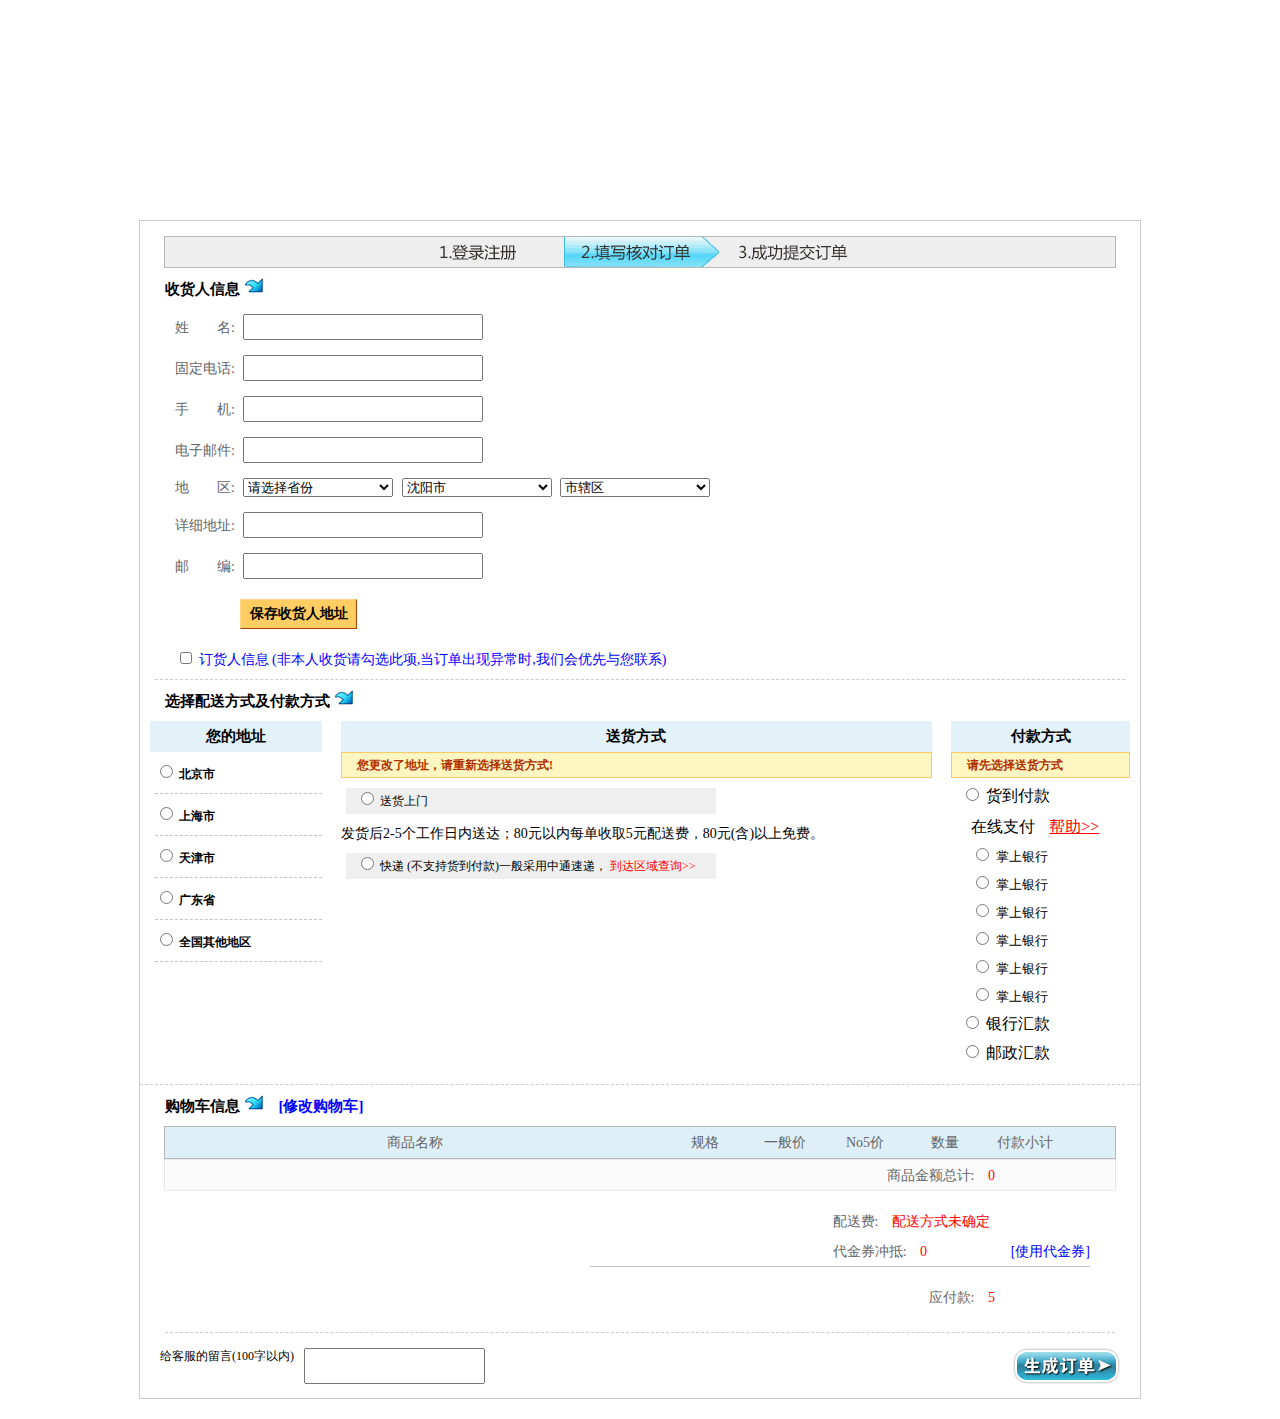
<file: pay.html>
<!DOCTYPE html>
<html>
<head>
	<title>支付</title>
	<link rel="stylesheet" href="./lib/jquery/jquery-ui.css"/>
	<link rel="stylesheet" href="./lib/jquery/jquery-ui.theme.css"/>
   <link rel="stylesheet" type="text/css" href="./css/common.css">
	<link rel="stylesheet" href="./css/pay.css" />
</head>
<body>
   <!-- 顶部 -->
   <!-- <div class="Top">
   	 <div class="Top-subheader">
   	 	<div class="subheader">
   	 		<div>
   	 			<h4>
   	 				<span id="timeinfo">晚上好,</span> 欢迎
   	 				<span id="user" style="padding-left: 5px; padding-right: 5px; color: pink; font-size: 16px;">你好</span>
   	 				光临No5时尚广场。
				    <a id="login" style="display: inline-block;" href="">[登录]</a>
				    <a id="regist" style="display: inline-block;"  href="">[免费注册]</a>
				    <a id="unload" style="display: none;"  href="">[注销]</a>
   	 			</h4>
   	 		</div>
   	 		<ul class="subheader-right">
   	 			<li class="subheader-li">
   	 				<h4>我的账户</h4>
   	 				<ul>
   	 					<li>我的账户</li>
   	 					<li><a href="#">我的订单</a></li>
   	 					<li><a href="#">我的积分</a></li>
   	 					<li><a href="#">我的优惠券</a></li>
   	 					<li><a href="#">我的收藏</a></li>
   	 				</ul>
   	 			</li>
   	 			<li><a href="#">收藏本站</a></li>
   	 			<li><a href="#">帮助中心</a></li>
   	 			<li class="subheader-tele">
   	 				<img src="img/common/tele_03.png">
   	 				<span>010-5166-6655</span>
   	 			</li>
   	 		</ul>
   	 	</div>
   	 </div>
   	 <div class="Top-center">
   	 	<div class="center">
   	 		<img id="toindex" src="img/common/logo_07.png">
   	 		<div>
   	 			<div class="search-help">
   	 				<input id="search" class="ui-autocomplete-input" type="text" autocomplete="off">
   	 				<div class="del-words">
   	 					x
   	 				</div>
   	 			</div>
   	 			<input id="search2" type="button" value="搜索" >
   	 			<ul>
   	 				<li>热门搜索: </li>
   	 				<li><a href="#">补水保湿&nbsp;&nbsp;</a></li>
   	 				<li><a href="#">雅诗兰黛&nbsp;&nbsp;</a></li>
   	 				<li><a href="#">舒服丹胡首页&nbsp;&nbsp;</a></li>
   	 				<li><a href="#">韩国面膜&nbsp;&nbsp;</a></li>
   	 				<li><a href="#">专柜小样&nbsp;&nbsp;</a></li>
   	 				<li><a href="#">礼盒送礼&nbsp;&nbsp;</a></li>
   	 				<li><a href="#">口红&nbsp;&nbsp;</a></li>
   	 			</ul>
   	 		</div>
   	 		<div class="shopcar">
   	 			<div class="shopcarlogo"></div>
   	 			<div class="shopcarinfo">
   	 				购物车<span>0</span>件
   	 			</div>
   	 			<div class="shopcarRight" style="display: none;"></div>
   	 			<div class="shopcarHide" style="display: none;"></div>
   	 			<div class="shopcarMore" style="display: none;"></div>
   	 		</div>
   	 	</div>
   	 </div>
   	 <div class="Top-nav">
   	 	<div class="nav">
   	 		<li class="nav-first nav-li">
   	 			全部商品分类
   	 			<dl class="snd-li snd-li1" style="display: none;">
   	 				<dt>
   	 					<a href="">面部护理</a>
   	 					<img src="img/common/dt_07.png">
   	 				</dt>
   	 				<dd>
   	 					<a href="#">洗面奶</a>
   	 					<a href="#">爽肤水</a>
   	 					<a href="#">乳液</a>
   	 					<a href="#">防晒</a>
   	 				</dd>
   	 				<dd>
   	 					<a href="#">面膜</a>
   	 					<a href="#" class="nav-dd-red">精华</a>
   	 					<a href="#">眼霜</a>
   	 					<a href="#">卸妆</a>
   	 					<a href="#">T区护理</a>
   	 					
   	 				</dd>
   	 				<div class="trd-div trd-1">
   	 					<div class="trd-left">
   	 						<div>
   	 							<dt>
   	 								<a href="#">卸妆步骤</a>
   	 							</dt>
   	 							<dd>
   	 								<a href="#">卸妆油</a>
   	 								<a href="#">卸妆乳/霜</a>
   	 								<a href="#">眼唇卸妆</a>
   	 								<a href="#">卸妆水</a>
   	 								<a href="#">卸妆嘟理</a>
   	 								<a href="#">洁肤卸妆2合一</a>
   	 							</dd>
   	 						</div>
   	 						<div>
   	 							<dt>
   	 								<a href="#">洁肤步骤</a>
   	 							</dt>
   	 							<dd>
   	 								<a href="#">洁面乳/膏</a>
   	 								<a href="#">洁面啫喱</a>
   	 								<a href="#">洁面慕斯</a>
   	 								<a href="#">洁面皂</a>
   	 								<a href="#">洁面粉</a>
   	 								<a href="#">面部去角质</a>
   	 							</dd>
   	 						</div>
   	 						<div>
   	 							<dt>
   	 								<a href="#">爽肤步骤</a>
   	 							</dt>
   	 							<dd>
   	 								<a href="#">化妆水</a>
   	 								<a href="#">美容液</a>
   	 								<a href="#">花水/纯露</a>
   	 								<a href="#">喷雾</a>
   	 								<a href="#">化妆棉</a>
   	 								
   	 							</dd>
   	 						</div>
   	 						<div>
   	 							<dt>
   	 								<a href="#">精华步骤</a>
   	 							</dt>
   	 							<dd>
   	 								<a href="#">基底</a>
   	 								<a href="#">精华素</a>
   	 								<a href="#">原液</a>
   	 								<a href="#">精油</a>
   	 								<a href="#">卸妆嘟理</a>
   	 								<a href="#">洁肤卸妆2合一</a>
   	 							</dd>
   	 						</div>
   	 						<div>
   	 							<dt>
   	 								<a href="#">卸妆步骤</a>
   	 							</dt>
   	 							<dd>
   	 								<a href="#">卸妆油</a>
   	 								<a href="#">卸妆乳/霜</a>
   	 								<a href="#">眼唇卸妆</a>
   	 								<a href="#">卸妆水</a>
   	 								<a href="#">卸妆嘟理</a>
   	 								<a href="#">洁肤卸妆2合一</a>
   	 							</dd>
   	 						</div>
   	 						<div>
   	 							<dt>
   	 								<a href="#">卸妆步骤</a>
   	 							</dt>
   	 							<dd>
   	 								<a href="#">卸妆油</a>
   	 								<a href="#">卸妆乳/霜</a>
   	 								<a href="#">眼唇卸妆</a>
   	 								<a href="#">卸妆水</a>
   	 								<a href="#">卸妆嘟理</a>
   	 								<a href="#">洁肤卸妆2合一</a>
   	 							</dd>
   	 						</div>
   	 						<div>
   	 							<dt>
   	 								<a href="#">卸妆步骤</a>
   	 							</dt>
   	 							<dd>
   	 								<a href="#">卸妆油</a>
   	 								<a href="#">卸妆乳/霜</a>
   	 								<a href="#">眼唇卸妆</a>
   	 								<a href="#">卸妆水</a>
   	 								<a href="#">卸妆嘟理</a>
   	 								<a href="#">洁肤卸妆2合一</a>
   	 							</dd>
   	 						</div>
   	 						<div>
   	 							<dt>
   	 								<a href="#">卸妆步骤</a>
   	 							</dt>
   	 							<dd>
   	 								<a href="#">卸妆油</a>
   	 								<a href="#">卸妆乳/霜</a>
   	 								<a href="#">眼唇卸妆</a>
   	 								<a href="#">卸妆水</a>
   	 								<a href="#">卸妆嘟理</a>
   	 								<a href="#">洁肤卸妆2合一</a>
   	 							</dd>
   	 						</div>
   	 						<div>
   	 							<dt>
   	 								<a href="#">卸妆步骤</a>
   	 							</dt>
   	 							<dd>
   	 								<a href="#">卸妆油</a>
   	 								<a href="#">卸妆乳/霜</a>
   	 								<a href="#">眼唇卸妆</a>
   	 								<a href="#">卸妆水</a>
   	 								<a href="#">卸妆嘟理</a>
   	 								<a href="#">洁肤卸妆2合一</a>
   	 							</dd>
   	 						</div>
   	 						<div class="border-none">
   	 							<dt>
   	 								<a href="#">卸妆步骤</a>
   	 							</dt>
   	 							<dd>
   	 								<a href="#">卸妆油</a>
   	 								<a href="#">卸妆乳/霜</a>
   	 								<a href="#">眼唇卸妆</a>
   	 								<a href="#">卸妆水</a>
   	 								<a href="#">卸妆嘟理</a>
   	 								<a href="#">洁肤卸妆2合一</a>
   	 							</dd>
   	 						</div>
   	 					</div>
   	 					<div class="trd-right">
   	 						<dt>
   	 							<a href="#">推荐品牌</a>
   	 						</dt>
   	 						<dd>
   	 							<a href="#">兰蔻</a>
   	 							<a href="#">倩碧</a>
   	 							<a href="#">迪奥</a>
   	 							<a href="#">兰芝</a>
   	 							<a href="#">fresh</a>
   	 							<a href="#">可莱丝</a>
   	 							<a href="#">资生堂</a>
   	 							<a href="#">苏秘</a>
   	 							<a href="#">贝佳斯</a>
   	 							<a href="#">雅漾</a>
   	 							<a href="#">fancl</a>
   	 							<a href="#">欧珀莱</a>
   	 							<a href="#">玫琳凯</a>
   	 							<a href="#">我的美丽日记</a>

   	 						</dd>
   	 						<dd>
   	 							<a href="#" class="nav-dd-red">兰蔻</a>
   	 							<a href="#">倩碧</a>
   	 							<a href="#">迪奥</a>
   	 							<a href="#">兰芝</a>
   	 							<a href="#">fresh</a>
   	 							<a href="#">可莱丝</a>
   	 							<a href="#">资生堂</a>
   	 							<a href="#">苏秘</a>
   	 							<a href="#">贝佳斯</a>
   	 							<a href="#">雅漾</a>
   	 							<a href="#">fancl</a>
   	 							<a href="#">欧珀莱</a>
   	 							<a href="#">玫琳凯</a>
   	 						</dd>
   	 						<img src="img/common/3rd_03.png">
   	 					</div>
   	 				</div>
   	 			</dl>
   	 			<dl class="snd-li snd-li2" style="display: none;">
   	 				<dt>
   	 					<a href="">彩妆</a>
   	 					<img src="img/common/dt_07.png">
   	 				</dt>
   	 				<dd>
   	 					<a href="#">BB霜</a>
   	 					<a href="#">粉底霜</a>
   	 					<a href="#">妆前乳</a>
   	 					<a href="#">隔离</a>
   	 				</dd>
   	 				<dd>
   	 					<a href="#">睫毛膏</a>
   	 					<a href="#" class="nav-dd-red">睫毛膏</a>
   	 					<a href="#">眼线</a>
   	 					<a href="#">指甲油</a>
   	 					
   	 					
   	 				</dd>
   	 				<div class="trd-div trd-1">
   	 					<div class="trd-left">
   	 						<div>
   	 							<dt>
   	 								<a href="#">卸妆步骤</a>
   	 							</dt>
   	 							<dd>
   	 								<a href="#">卸妆油</a>
   	 								<a href="#">卸妆乳/霜</a>
   	 								<a href="#">眼唇卸妆</a>
   	 								<a href="#">卸妆水</a>
   	 								<a href="#">卸妆嘟理</a>
   	 								<a href="#">洁肤卸妆2合一</a>
   	 							</dd>
   	 						</div>
   	 						<div>
   	 							<dt>
   	 								<a href="#">洁肤步骤</a>
   	 							</dt>
   	 							<dd>
   	 								<a href="#">洁面乳/膏</a>
   	 								<a href="#">洁面啫喱</a>
   	 								<a href="#">洁面慕斯</a>
   	 								<a href="#">洁面皂</a>
   	 								<a href="#">洁面粉</a>
   	 								<a href="#">面部去角质</a>
   	 							</dd>
   	 						</div>
   	 						<div>
   	 							<dt>
   	 								<a href="#">爽肤步骤</a>
   	 							</dt>
   	 							<dd>
   	 								<a href="#">化妆水</a>
   	 								<a href="#">美容液</a>
   	 								<a href="#">花水/纯露</a>
   	 								<a href="#">喷雾</a>
   	 								<a href="#">化妆棉</a>
   	 								
   	 							</dd>
   	 						</div>
   	 						<div>
   	 							<dt>
   	 								<a href="#">精华步骤</a>
   	 							</dt>
   	 							<dd>
   	 								<a href="#">基底</a>
   	 								<a href="#">精华素</a>
   	 								<a href="#">原液</a>
   	 								<a href="#">精油</a>
   	 								<a href="#">卸妆嘟理</a>
   	 								<a href="#">洁肤卸妆2合一</a>
   	 							</dd>
   	 						</div>
   	 						<div>
   	 							<dt>
   	 								<a href="#">卸妆步骤</a>
   	 							</dt>
   	 							<dd>
   	 								<a href="#">卸妆油</a>
   	 								<a href="#">卸妆乳/霜</a>
   	 								<a href="#">眼唇卸妆</a>
   	 								<a href="#">卸妆水</a>
   	 								<a href="#">卸妆嘟理</a>
   	 								<a href="#">洁肤卸妆2合一</a>
   	 							</dd>
   	 						</div>
   	 						<div>
   	 							<dt>
   	 								<a href="#">卸妆步骤</a>
   	 							</dt>
   	 							<dd>
   	 								<a href="#">卸妆油</a>
   	 								<a href="#">卸妆乳/霜</a>
   	 								<a href="#">眼唇卸妆</a>
   	 								<a href="#">卸妆水</a>
   	 								<a href="#">卸妆嘟理</a>
   	 								<a href="#">洁肤卸妆2合一</a>
   	 							</dd>
   	 						</div>
   	 						<div>
   	 							<dt>
   	 								<a href="#">卸妆步骤</a>
   	 							</dt>
   	 							<dd>
   	 								<a href="#">卸妆油</a>
   	 								<a href="#">卸妆乳/霜</a>
   	 								<a href="#">眼唇卸妆</a>
   	 								<a href="#">卸妆水</a>
   	 								<a href="#">卸妆嘟理</a>
   	 								<a href="#">洁肤卸妆2合一</a>
   	 							</dd>
   	 						</div>
   	 						<div>
   	 							<dt>
   	 								<a href="#">卸妆步骤</a>
   	 							</dt>
   	 							<dd>
   	 								<a href="#">卸妆油</a>
   	 								<a href="#">卸妆乳/霜</a>
   	 								<a href="#">眼唇卸妆</a>
   	 								<a href="#">卸妆水</a>
   	 								<a href="#">卸妆嘟理</a>
   	 								<a href="#">洁肤卸妆2合一</a>
   	 							</dd>
   	 						</div>
   	 						<div>
   	 							<dt>
   	 								<a href="#">卸妆步骤</a>
   	 							</dt>
   	 							<dd>
   	 								<a href="#">卸妆油</a>
   	 								<a href="#">卸妆乳/霜</a>
   	 								<a href="#">眼唇卸妆</a>
   	 								<a href="#">卸妆水</a>
   	 								<a href="#">卸妆嘟理</a>
   	 								<a href="#">洁肤卸妆2合一</a>
   	 							</dd>
   	 						</div>
   	 						<div class="border-none">
   	 							<dt>
   	 								<a href="#">卸妆步骤</a>
   	 							</dt>
   	 							<dd>
   	 								<a href="#">卸妆油</a>
   	 								<a href="#">卸妆乳/霜</a>
   	 								<a href="#">眼唇卸妆</a>
   	 								<a href="#">卸妆水</a>
   	 								<a href="#">卸妆嘟理</a>
   	 								<a href="#">洁肤卸妆2合一</a>
   	 							</dd>
   	 						</div>
   	 					</div>
   	 					<div class="trd-right">
   	 						<dt>
   	 							<a href="#">推荐品牌</a>
   	 						</dt>
   	 						<dd>
   	 							<a href="#">兰蔻</a>
   	 							<a href="#">倩碧</a>
   	 							<a href="#">迪奥</a>
   	 							<a href="#">兰芝</a>
   	 							<a href="#">fresh</a>
   	 							<a href="#">可莱丝</a>
   	 							<a href="#">资生堂</a>
   	 							<a href="#">苏秘</a>
   	 							<a href="#">贝佳斯</a>
   	 							<a href="#">雅漾</a>
   	 							<a href="#">fancl</a>
   	 							<a href="#">欧珀莱</a>
   	 							<a href="#">玫琳凯</a>
   	 							<a href="#">我的美丽日记</a>

   	 						</dd>
   	 						<dd>
   	 							<a href="#" class="nav-dd-red">兰蔻</a>
   	 							<a href="#">倩碧</a>
   	 							<a href="#">迪奥</a>
   	 							<a href="#">兰芝</a>
   	 							<a href="#">fresh</a>
   	 							<a href="#">可莱丝</a>
   	 							<a href="#">资生堂</a>
   	 							<a href="#">苏秘</a>
   	 							<a href="#">贝佳斯</a>
   	 							<a href="#">雅漾</a>
   	 							<a href="#">fancl</a>
   	 							<a href="#">欧珀莱</a>
   	 							<a href="#">玫琳凯</a>
   	 						</dd>
   	 						<img src="img/common/3rd_03.png">
   	 					</div>
   	 				</div>
   	 			</dl>
   	 			<dl class="snd-li snd-li3" style="display: none;">
   	 				<dt>
   	 					<a href="">香氛</a>
   	 					<img src="img/common/dt_07.png">
   	 				</dt>
   	 				<dd>
   	 					<a href="#">女士香水</a>
   	 					<a href="#">男士香水</a>
   	 					<a href="#" class="nav-dd-red">香水套装</a>
   	 					
   	 				</dd>
   	 				<dd>
   	 					<a href="#">面膜</a>
   	 					<a href="#" class="nav-dd-red">精华</a>
   	 					<a href="#">眼霜</a>
   	 					<a href="#">卸妆</a>
   	 					<a href="#">T区护理</a>
   	 					
   	 				</dd>
   	 				<div class="trd-div trd-1">
   	 					<div class="trd-left">
   	 						<div>
   	 							<dt>
   	 								<a href="#">卸妆步骤</a>
   	 							</dt>
   	 							<dd>
   	 								<a href="#">卸妆油</a>
   	 								<a href="#">卸妆乳/霜</a>
   	 								<a href="#">眼唇卸妆</a>
   	 								<a href="#">卸妆水</a>
   	 								<a href="#">卸妆嘟理</a>
   	 								<a href="#">洁肤卸妆2合一</a>
   	 							</dd>
   	 						</div>
   	 						<div>
   	 							<dt>
   	 								<a href="#">洁肤步骤</a>
   	 							</dt>
   	 							<dd>
   	 								<a href="#">洁面乳/膏</a>
   	 								<a href="#">洁面啫喱</a>
   	 								<a href="#">洁面慕斯</a>
   	 								<a href="#">洁面皂</a>
   	 								<a href="#">洁面粉</a>
   	 								<a href="#">面部去角质</a>
   	 							</dd>
   	 						</div>
   	 						<div>
   	 							<dt>
   	 								<a href="#">爽肤步骤</a>
   	 							</dt>
   	 							<dd>
   	 								<a href="#">化妆水</a>
   	 								<a href="#">美容液</a>
   	 								<a href="#">花水/纯露</a>
   	 								<a href="#">喷雾</a>
   	 								<a href="#">化妆棉</a>
   	 								
   	 							</dd>
   	 						</div>
   	 						<div>
   	 							<dt>
   	 								<a href="#">精华步骤</a>
   	 							</dt>
   	 							<dd>
   	 								<a href="#">基底</a>
   	 								<a href="#">精华素</a>
   	 								<a href="#">原液</a>
   	 								<a href="#">精油</a>
   	 								<a href="#">卸妆嘟理</a>
   	 								<a href="#">洁肤卸妆2合一</a>
   	 							</dd>
   	 						</div>
   	 						<div>
   	 							<dt>
   	 								<a href="#">卸妆步骤</a>
   	 							</dt>
   	 							<dd>
   	 								<a href="#">卸妆油</a>
   	 								<a href="#">卸妆乳/霜</a>
   	 								<a href="#">眼唇卸妆</a>
   	 								<a href="#">卸妆水</a>
   	 								<a href="#">卸妆嘟理</a>
   	 								<a href="#">洁肤卸妆2合一</a>
   	 							</dd>
   	 						</div>
   	 						<div>
   	 							<dt>
   	 								<a href="#">卸妆步骤</a>
   	 							</dt>
   	 							<dd>
   	 								<a href="#">卸妆油</a>
   	 								<a href="#">卸妆乳/霜</a>
   	 								<a href="#">眼唇卸妆</a>
   	 								<a href="#">卸妆水</a>
   	 								<a href="#">卸妆嘟理</a>
   	 								<a href="#">洁肤卸妆2合一</a>
   	 							</dd>
   	 						</div>
   	 						<div>
   	 							<dt>
   	 								<a href="#">卸妆步骤</a>
   	 							</dt>
   	 							<dd>
   	 								<a href="#">卸妆油</a>
   	 								<a href="#">卸妆乳/霜</a>
   	 								<a href="#">眼唇卸妆</a>
   	 								<a href="#">卸妆水</a>
   	 								<a href="#">卸妆嘟理</a>
   	 								<a href="#">洁肤卸妆2合一</a>
   	 							</dd>
   	 						</div>
   	 						<div>
   	 							<dt>
   	 								<a href="#">卸妆步骤</a>
   	 							</dt>
   	 							<dd>
   	 								<a href="#">卸妆油</a>
   	 								<a href="#">卸妆乳/霜</a>
   	 								<a href="#">眼唇卸妆</a>
   	 								<a href="#">卸妆水</a>
   	 								<a href="#">卸妆嘟理</a>
   	 								<a href="#">洁肤卸妆2合一</a>
   	 							</dd>
   	 						</div>
   	 						<div>
   	 							<dt>
   	 								<a href="#">卸妆步骤</a>
   	 							</dt>
   	 							<dd>
   	 								<a href="#">卸妆油</a>
   	 								<a href="#">卸妆乳/霜</a>
   	 								<a href="#">眼唇卸妆</a>
   	 								<a href="#">卸妆水</a>
   	 								<a href="#">卸妆嘟理</a>
   	 								<a href="#">洁肤卸妆2合一</a>
   	 							</dd>
   	 						</div>
   	 						<div class="border-none">
   	 							<dt>
   	 								<a href="#">卸妆步骤</a>
   	 							</dt>
   	 							<dd>
   	 								<a href="#">卸妆油</a>
   	 								<a href="#">卸妆乳/霜</a>
   	 								<a href="#">眼唇卸妆</a>
   	 								<a href="#">卸妆水</a>
   	 								<a href="#">卸妆嘟理</a>
   	 								<a href="#">洁肤卸妆2合一</a>
   	 							</dd>
   	 						</div>
   	 					</div>
   	 					<div class="trd-right">
   	 						<dt>
   	 							<a href="#">推荐品牌</a>
   	 						</dt>
   	 						<dd>
   	 							<a href="#">兰蔻</a>
   	 							<a href="#">倩碧</a>
   	 							<a href="#">迪奥</a>
   	 							<a href="#">兰芝</a>
   	 							<a href="#">fresh</a>
   	 							<a href="#">可莱丝</a>
   	 							<a href="#">资生堂</a>
   	 							<a href="#">苏秘</a>
   	 							<a href="#">贝佳斯</a>
   	 							<a href="#">雅漾</a>
   	 							<a href="#">fancl</a>
   	 							<a href="#">欧珀莱</a>
   	 							<a href="#">玫琳凯</a>
   	 							<a href="#">我的美丽日记</a>

   	 						</dd>
   	 						<dd>
   	 							<a href="#" class="nav-dd-red">兰蔻</a>
   	 							<a href="#">倩碧</a>
   	 							<a href="#">迪奥</a>
   	 							<a href="#">兰芝</a>
   	 							<a href="#">fresh</a>
   	 							<a href="#">可莱丝</a>
   	 							<a href="#">资生堂</a>
   	 							<a href="#">苏秘</a>
   	 							<a href="#">贝佳斯</a>
   	 							<a href="#">雅漾</a>
   	 							<a href="#">fancl</a>
   	 							<a href="#">欧珀莱</a>
   	 							<a href="#">玫琳凯</a>
   	 						</dd>
   	 						<img src="img/common/3rd_03.png">
   	 					</div>
   	 				</div>
   	 			</dl>
   	 			<dl class="snd-li snd-li4" style="display: none;">
   	 				<dt>
   	 					<a href="">身体护理</a>
   	 					<img src="img/common/dt_07.png">
   	 				</dt>
   	 				<dd>
   	 					<a href="#">洗面奶</a>
   	 					<a href="#">爽肤水</a>
   	 					<a href="#">乳液</a>
   	 					<a href="#">防晒</a>
   	 				</dd>
   	 				<dd>
   	 					<a href="#">面膜</a>
   	 					<a href="#" class="nav-dd-red">精华</a>
   	 					<a href="#">眼霜</a>
   	 					<a href="#">卸妆</a>
   	 					<a href="#">T区护理</a>
   	 					
   	 				</dd>
   	 				<div class="trd-div trd-1">
   	 					<div class="trd-left">
   	 						<div>
   	 							<dt>
   	 								<a href="#">卸妆步骤</a>
   	 							</dt>
   	 							<dd>
   	 								<a href="#">卸妆油</a>
   	 								<a href="#">卸妆乳/霜</a>
   	 								<a href="#">眼唇卸妆</a>
   	 								<a href="#">卸妆水</a>
   	 								<a href="#">卸妆嘟理</a>
   	 								<a href="#">洁肤卸妆2合一</a>
   	 							</dd>
   	 						</div>
   	 						<div>
   	 							<dt>
   	 								<a href="#">洁肤步骤</a>
   	 							</dt>
   	 							<dd>
   	 								<a href="#">洁面乳/膏</a>
   	 								<a href="#">洁面啫喱</a>
   	 								<a href="#">洁面慕斯</a>
   	 								<a href="#">洁面皂</a>
   	 								<a href="#">洁面粉</a>
   	 								<a href="#">面部去角质</a>
   	 							</dd>
   	 						</div>
   	 						<div>
   	 							<dt>
   	 								<a href="#">爽肤步骤</a>
   	 							</dt>
   	 							<dd>
   	 								<a href="#">化妆水</a>
   	 								<a href="#">美容液</a>
   	 								<a href="#">花水/纯露</a>
   	 								<a href="#">喷雾</a>
   	 								<a href="#">化妆棉</a>
   	 								
   	 							</dd>
   	 						</div>
   	 						<div>
   	 							<dt>
   	 								<a href="#">精华步骤</a>
   	 							</dt>
   	 							<dd>
   	 								<a href="#">基底</a>
   	 								<a href="#">精华素</a>
   	 								<a href="#">原液</a>
   	 								<a href="#">精油</a>
   	 								<a href="#">卸妆嘟理</a>
   	 								<a href="#">洁肤卸妆2合一</a>
   	 							</dd>
   	 						</div>
   	 						<div>
   	 							<dt>
   	 								<a href="#">卸妆步骤</a>
   	 							</dt>
   	 							<dd>
   	 								<a href="#">卸妆油</a>
   	 								<a href="#">卸妆乳/霜</a>
   	 								<a href="#">眼唇卸妆</a>
   	 								<a href="#">卸妆水</a>
   	 								<a href="#">卸妆嘟理</a>
   	 								<a href="#">洁肤卸妆2合一</a>
   	 							</dd>
   	 						</div>
   	 						<div>
   	 							<dt>
   	 								<a href="#">卸妆步骤</a>
   	 							</dt>
   	 							<dd>
   	 								<a href="#">卸妆油</a>
   	 								<a href="#">卸妆乳/霜</a>
   	 								<a href="#">眼唇卸妆</a>
   	 								<a href="#">卸妆水</a>
   	 								<a href="#">卸妆嘟理</a>
   	 								<a href="#">洁肤卸妆2合一</a>
   	 							</dd>
   	 						</div>
   	 						<div>
   	 							<dt>
   	 								<a href="#">卸妆步骤</a>
   	 							</dt>
   	 							<dd>
   	 								<a href="#">卸妆油</a>
   	 								<a href="#">卸妆乳/霜</a>
   	 								<a href="#">眼唇卸妆</a>
   	 								<a href="#">卸妆水</a>
   	 								<a href="#">卸妆嘟理</a>
   	 								<a href="#">洁肤卸妆2合一</a>
   	 							</dd>
   	 						</div>
   	 						<div>
   	 							<dt>
   	 								<a href="#">卸妆步骤</a>
   	 							</dt>
   	 							<dd>
   	 								<a href="#">卸妆油</a>
   	 								<a href="#">卸妆乳/霜</a>
   	 								<a href="#">眼唇卸妆</a>
   	 								<a href="#">卸妆水</a>
   	 								<a href="#">卸妆嘟理</a>
   	 								<a href="#">洁肤卸妆2合一</a>
   	 							</dd>
   	 						</div>
   	 						<div>
   	 							<dt>
   	 								<a href="#">卸妆步骤</a>
   	 							</dt>
   	 							<dd>
   	 								<a href="#">卸妆油</a>
   	 								<a href="#">卸妆乳/霜</a>
   	 								<a href="#">眼唇卸妆</a>
   	 								<a href="#">卸妆水</a>
   	 								<a href="#">卸妆嘟理</a>
   	 								<a href="#">洁肤卸妆2合一</a>
   	 							</dd>
   	 						</div>
   	 						<div class="border-none">
   	 							<dt>
   	 								<a href="#">卸妆步骤</a>
   	 							</dt>
   	 							<dd>
   	 								<a href="#">卸妆油</a>
   	 								<a href="#">卸妆乳/霜</a>
   	 								<a href="#">眼唇卸妆</a>
   	 								<a href="#">卸妆水</a>
   	 								<a href="#">卸妆嘟理</a>
   	 								<a href="#">洁肤卸妆2合一</a>
   	 							</dd>
   	 						</div>
   	 					</div>
   	 					<div class="trd-right">
   	 						<dt>
   	 							<a href="#">推荐品牌</a>
   	 						</dt>
   	 						<dd>
   	 							<a href="#">兰蔻</a>
   	 							<a href="#">倩碧</a>
   	 							<a href="#">迪奥</a>
   	 							<a href="#">兰芝</a>
   	 							<a href="#">fresh</a>
   	 							<a href="#">可莱丝</a>
   	 							<a href="#">资生堂</a>
   	 							<a href="#">苏秘</a>
   	 							<a href="#">贝佳斯</a>
   	 							<a href="#">雅漾</a>
   	 							<a href="#">fancl</a>
   	 							<a href="#">欧珀莱</a>
   	 							<a href="#">玫琳凯</a>
   	 							<a href="#">我的美丽日记</a>

   	 						</dd>
   	 						<dd>
   	 							<a href="#" class="nav-dd-red">兰蔻</a>
   	 							<a href="#">倩碧</a>
   	 							<a href="#">迪奥</a>
   	 							<a href="#">兰芝</a>
   	 							<a href="#">fresh</a>
   	 							<a href="#">可莱丝</a>
   	 							<a href="#">资生堂</a>
   	 							<a href="#">苏秘</a>
   	 							<a href="#">贝佳斯</a>
   	 							<a href="#">雅漾</a>
   	 							<a href="#">fancl</a>
   	 							<a href="#">欧珀莱</a>
   	 							<a href="#">玫琳凯</a>
   	 						</dd>
   	 						<img src="img/common/3rd_03.png">
   	 					</div>
   	 				</div>
   	 			</dl>
   	 			<dl class="snd-li snd-li5" style="display: none;">
   	 				<dt>
   	 					<a href="">头发护理</a>
   	 					<img src="img/common/dt_07.png">
   	 				</dt>
   	 				<dd>
   	 					<a href="#">洗面奶</a>
   	 					<a href="#">爽肤水</a>
   	 					<a href="#">乳液</a>
   	 					<a href="#">防晒</a>
   	 				</dd>
   	 				<dd>
   	 					<a href="#">面膜</a>
   	 					<a href="#" class="nav-dd-red">精华</a>
   	 					<a href="#">眼霜</a>
   	 					<a href="#">卸妆</a>
   	 					<a href="#">T区护理</a>
   	 					
   	 				</dd>
   	 				<div class="trd-div trd-1">
   	 					<div class="trd-left">
   	 						<div>
   	 							<dt>
   	 								<a href="#">卸妆步骤</a>
   	 							</dt>
   	 							<dd>
   	 								<a href="#">卸妆油</a>
   	 								<a href="#">卸妆乳/霜</a>
   	 								<a href="#">眼唇卸妆</a>
   	 								<a href="#">卸妆水</a>
   	 								<a href="#">卸妆嘟理</a>
   	 								<a href="#">洁肤卸妆2合一</a>
   	 							</dd>
   	 						</div>
   	 						<div>
   	 							<dt>
   	 								<a href="#">洁肤步骤</a>
   	 							</dt>
   	 							<dd>
   	 								<a href="#">洁面乳/膏</a>
   	 								<a href="#">洁面啫喱</a>
   	 								<a href="#">洁面慕斯</a>
   	 								<a href="#">洁面皂</a>
   	 								<a href="#">洁面粉</a>
   	 								<a href="#">面部去角质</a>
   	 							</dd>
   	 						</div>
   	 						<div>
   	 							<dt>
   	 								<a href="#">爽肤步骤</a>
   	 							</dt>
   	 							<dd>
   	 								<a href="#">化妆水</a>
   	 								<a href="#">美容液</a>
   	 								<a href="#">花水/纯露</a>
   	 								<a href="#">喷雾</a>
   	 								<a href="#">化妆棉</a>
   	 								
   	 							</dd>
   	 						</div>
   	 						<div>
   	 							<dt>
   	 								<a href="#">精华步骤</a>
   	 							</dt>
   	 							<dd>
   	 								<a href="#">基底</a>
   	 								<a href="#">精华素</a>
   	 								<a href="#">原液</a>
   	 								<a href="#">精油</a>
   	 								<a href="#">卸妆嘟理</a>
   	 								<a href="#">洁肤卸妆2合一</a>
   	 							</dd>
   	 						</div>
   	 						<div>
   	 							<dt>
   	 								<a href="#">卸妆步骤</a>
   	 							</dt>
   	 							<dd>
   	 								<a href="#">卸妆油</a>
   	 								<a href="#">卸妆乳/霜</a>
   	 								<a href="#">眼唇卸妆</a>
   	 								<a href="#">卸妆水</a>
   	 								<a href="#">卸妆嘟理</a>
   	 								<a href="#">洁肤卸妆2合一</a>
   	 							</dd>
   	 						</div>
   	 						<div>
   	 							<dt>
   	 								<a href="#">卸妆步骤</a>
   	 							</dt>
   	 							<dd>
   	 								<a href="#">卸妆油</a>
   	 								<a href="#">卸妆乳/霜</a>
   	 								<a href="#">眼唇卸妆</a>
   	 								<a href="#">卸妆水</a>
   	 								<a href="#">卸妆嘟理</a>
   	 								<a href="#">洁肤卸妆2合一</a>
   	 							</dd>
   	 						</div>
   	 						<div>
   	 							<dt>
   	 								<a href="#">卸妆步骤</a>
   	 							</dt>
   	 							<dd>
   	 								<a href="#">卸妆油</a>
   	 								<a href="#">卸妆乳/霜</a>
   	 								<a href="#">眼唇卸妆</a>
   	 								<a href="#">卸妆水</a>
   	 								<a href="#">卸妆嘟理</a>
   	 								<a href="#">洁肤卸妆2合一</a>
   	 							</dd>
   	 						</div>
   	 						<div>
   	 							<dt>
   	 								<a href="#">卸妆步骤</a>
   	 							</dt>
   	 							<dd>
   	 								<a href="#">卸妆油</a>
   	 								<a href="#">卸妆乳/霜</a>
   	 								<a href="#">眼唇卸妆</a>
   	 								<a href="#">卸妆水</a>
   	 								<a href="#">卸妆嘟理</a>
   	 								<a href="#">洁肤卸妆2合一</a>
   	 							</dd>
   	 						</div>
   	 						<div>
   	 							<dt>
   	 								<a href="#">卸妆步骤</a>
   	 							</dt>
   	 							<dd>
   	 								<a href="#">卸妆油</a>
   	 								<a href="#">卸妆乳/霜</a>
   	 								<a href="#">眼唇卸妆</a>
   	 								<a href="#">卸妆水</a>
   	 								<a href="#">卸妆嘟理</a>
   	 								<a href="#">洁肤卸妆2合一</a>
   	 							</dd>
   	 						</div>
   	 						<div class="border-none">
   	 							<dt>
   	 								<a href="#">卸妆步骤</a>
   	 							</dt>
   	 							<dd>
   	 								<a href="#">卸妆油</a>
   	 								<a href="#">卸妆乳/霜</a>
   	 								<a href="#">眼唇卸妆</a>
   	 								<a href="#">卸妆水</a>
   	 								<a href="#">卸妆嘟理</a>
   	 								<a href="#">洁肤卸妆2合一</a>
   	 							</dd>
   	 						</div>
   	 					</div>
   	 					<div class="trd-right">
   	 						<dt>
   	 							<a href="#">推荐品牌</a>
   	 						</dt>
   	 						<dd>
   	 							<a href="#">兰蔻</a>
   	 							<a href="#">倩碧</a>
   	 							<a href="#">迪奥</a>
   	 							<a href="#">兰芝</a>
   	 							<a href="#">fresh</a>
   	 							<a href="#">可莱丝</a>
   	 							<a href="#">资生堂</a>
   	 							<a href="#">苏秘</a>
   	 							<a href="#">贝佳斯</a>
   	 							<a href="#">雅漾</a>
   	 							<a href="#">fancl</a>
   	 							<a href="#">欧珀莱</a>
   	 							<a href="#">玫琳凯</a>
   	 							<a href="#">我的美丽日记</a>

   	 						</dd>
   	 						<dd>
   	 							<a href="#" class="nav-dd-red">兰蔻</a>
   	 							<a href="#">倩碧</a>
   	 							<a href="#">迪奥</a>
   	 							<a href="#">兰芝</a>
   	 							<a href="#">fresh</a>
   	 							<a href="#">可莱丝</a>
   	 							<a href="#">资生堂</a>
   	 							<a href="#">苏秘</a>
   	 							<a href="#">贝佳斯</a>
   	 							<a href="#">雅漾</a>
   	 							<a href="#">fancl</a>
   	 							<a href="#">欧珀莱</a>
   	 							<a href="#">玫琳凯</a>
   	 						</dd>
   	 						<img src="img/common/3rd_03.png">
   	 					</div>
   	 				</div>
   	 			</dl>
   	 			<dl class="snd-li snd-li6" style="display: none;">
   	 				<dt>
   	 					<a href="">男士专区</a>
   	 					<img src="img/common/dt_07.png">
   	 				</dt>
   	 				<dd>
   	 					<a href="#">洗面奶</a>
   	 					<a href="#">爽肤水</a>
   	 					<a href="#">乳液</a>
   	 					<a href="#">防晒</a>
   	 				</dd>
   	 				<dd>
   	 					<a href="#">面膜</a>
   	 					<a href="#" class="nav-dd-red">精华</a>
   	 					<a href="#">眼霜</a>
   	 					<a href="#">卸妆</a>
   	 					<a href="#">T区护理</a>
   	 					
   	 				</dd>
   	 				<div class="trd-div trd-1">
   	 					<div class="trd-left">
   	 						<div>
   	 							<dt>
   	 								<a href="#">卸妆步骤</a>
   	 							</dt>
   	 							<dd>
   	 								<a href="#">卸妆油</a>
   	 								<a href="#">卸妆乳/霜</a>
   	 								<a href="#">眼唇卸妆</a>
   	 								<a href="#">卸妆水</a>
   	 								<a href="#">卸妆嘟理</a>
   	 								<a href="#">洁肤卸妆2合一</a>
   	 							</dd>
   	 						</div>
   	 						<div>
   	 							<dt>
   	 								<a href="#">洁肤步骤</a>
   	 							</dt>
   	 							<dd>
   	 								<a href="#">洁面乳/膏</a>
   	 								<a href="#">洁面啫喱</a>
   	 								<a href="#">洁面慕斯</a>
   	 								<a href="#">洁面皂</a>
   	 								<a href="#">洁面粉</a>
   	 								<a href="#">面部去角质</a>
   	 							</dd>
   	 						</div>
   	 						<div>
   	 							<dt>
   	 								<a href="#">爽肤步骤</a>
   	 							</dt>
   	 							<dd>
   	 								<a href="#">化妆水</a>
   	 								<a href="#">美容液</a>
   	 								<a href="#">花水/纯露</a>
   	 								<a href="#">喷雾</a>
   	 								<a href="#">化妆棉</a>
   	 								
   	 							</dd>
   	 						</div>
   	 						<div>
   	 							<dt>
   	 								<a href="#">精华步骤</a>
   	 							</dt>
   	 							<dd>
   	 								<a href="#">基底</a>
   	 								<a href="#">精华素</a>
   	 								<a href="#">原液</a>
   	 								<a href="#">精油</a>
   	 								<a href="#">卸妆嘟理</a>
   	 								<a href="#">洁肤卸妆2合一</a>
   	 							</dd>
   	 						</div>
   	 						<div>
   	 							<dt>
   	 								<a href="#">卸妆步骤</a>
   	 							</dt>
   	 							<dd>
   	 								<a href="#">卸妆油</a>
   	 								<a href="#">卸妆乳/霜</a>
   	 								<a href="#">眼唇卸妆</a>
   	 								<a href="#">卸妆水</a>
   	 								<a href="#">卸妆嘟理</a>
   	 								<a href="#">洁肤卸妆2合一</a>
   	 							</dd>
   	 						</div>
   	 						<div>
   	 							<dt>
   	 								<a href="#">卸妆步骤</a>
   	 							</dt>
   	 							<dd>
   	 								<a href="#">卸妆油</a>
   	 								<a href="#">卸妆乳/霜</a>
   	 								<a href="#">眼唇卸妆</a>
   	 								<a href="#">卸妆水</a>
   	 								<a href="#">卸妆嘟理</a>
   	 								<a href="#">洁肤卸妆2合一</a>
   	 							</dd>
   	 						</div>
   	 						<div>
   	 							<dt>
   	 								<a href="#">卸妆步骤</a>
   	 							</dt>
   	 							<dd>
   	 								<a href="#">卸妆油</a>
   	 								<a href="#">卸妆乳/霜</a>
   	 								<a href="#">眼唇卸妆</a>
   	 								<a href="#">卸妆水</a>
   	 								<a href="#">卸妆嘟理</a>
   	 								<a href="#">洁肤卸妆2合一</a>
   	 							</dd>
   	 						</div>
   	 						<div>
   	 							<dt>
   	 								<a href="#">卸妆步骤</a>
   	 							</dt>
   	 							<dd>
   	 								<a href="#">卸妆油</a>
   	 								<a href="#">卸妆乳/霜</a>
   	 								<a href="#">眼唇卸妆</a>
   	 								<a href="#">卸妆水</a>
   	 								<a href="#">卸妆嘟理</a>
   	 								<a href="#">洁肤卸妆2合一</a>
   	 							</dd>
   	 						</div>
   	 						<div>
   	 							<dt>
   	 								<a href="#">卸妆步骤</a>
   	 							</dt>
   	 							<dd>
   	 								<a href="#">卸妆油</a>
   	 								<a href="#">卸妆乳/霜</a>
   	 								<a href="#">眼唇卸妆</a>
   	 								<a href="#">卸妆水</a>
   	 								<a href="#">卸妆嘟理</a>
   	 								<a href="#">洁肤卸妆2合一</a>
   	 							</dd>
   	 						</div>
   	 						<div class="border-none">
   	 							<dt>
   	 								<a href="#">卸妆步骤</a>
   	 							</dt>
   	 							<dd>
   	 								<a href="#">卸妆油</a>
   	 								<a href="#">卸妆乳/霜</a>
   	 								<a href="#">眼唇卸妆</a>
   	 								<a href="#">卸妆水</a>
   	 								<a href="#">卸妆嘟理</a>
   	 								<a href="#">洁肤卸妆2合一</a>
   	 							</dd>
   	 						</div>
   	 					</div>
   	 					<div class="trd-right">
   	 						<dt>
   	 							<a href="#">推荐品牌</a>
   	 						</dt>
   	 						<dd>
   	 							<a href="#">兰蔻</a>
   	 							<a href="#">倩碧</a>
   	 							<a href="#">迪奥</a>
   	 							<a href="#">兰芝</a>
   	 							<a href="#">fresh</a>
   	 							<a href="#">可莱丝</a>
   	 							<a href="#">资生堂</a>
   	 							<a href="#">苏秘</a>
   	 							<a href="#">贝佳斯</a>
   	 							<a href="#">雅漾</a>
   	 							<a href="#">fancl</a>
   	 							<a href="#">欧珀莱</a>
   	 							<a href="#">玫琳凯</a>
   	 							<a href="#">我的美丽日记</a>

   	 						</dd>
   	 						<dd>
   	 							<a href="#" class="nav-dd-red">兰蔻</a>
   	 							<a href="#">倩碧</a>
   	 							<a href="#">迪奥</a>
   	 							<a href="#">兰芝</a>
   	 							<a href="#">fresh</a>
   	 							<a href="#">可莱丝</a>
   	 							<a href="#">资生堂</a>
   	 							<a href="#">苏秘</a>
   	 							<a href="#">贝佳斯</a>
   	 							<a href="#">雅漾</a>
   	 							<a href="#">fancl</a>
   	 							<a href="#">欧珀莱</a>
   	 							<a href="#">玫琳凯</a>
   	 						</dd>
   	 						<img src="img/common/3rd_03.png">
   	 					</div>
   	 				</div>
   	 			</dl>
   	 			<dl class="snd-li snd-li7" style="display: none;">
   	 				<dt>
   	 					<a href="">美容工具</a>
   	 					<img src="img/common/dt_07.png">
   	 				</dt>
   	 				<dd>
   	 					<a href="#">洗面奶</a>
   	 					<a href="#">爽肤水</a>
   	 					<a href="#">乳液</a>
   	 					<a href="#">防晒</a>
   	 				</dd>
   	 				<dd>
   	 					<a href="#">面膜</a>
   	 					<a href="#" class="nav-dd-red">精华</a>
   	 					<a href="#">眼霜</a>
   	 					<a href="#">卸妆</a>
   	 					<a href="#">T区护理</a>
   	 					
   	 				</dd>
   	 				<div class="trd-div trd-1">
   	 					<div class="trd-left">
   	 						<div>
   	 							<dt>
   	 								<a href="#">卸妆步骤</a>
   	 							</dt>
   	 							<dd>
   	 								<a href="#">卸妆油</a>
   	 								<a href="#">卸妆乳/霜</a>
   	 								<a href="#">眼唇卸妆</a>
   	 								<a href="#">卸妆水</a>
   	 								<a href="#">卸妆嘟理</a>
   	 								<a href="#">洁肤卸妆2合一</a>
   	 							</dd>
   	 						</div>
   	 						<div>
   	 							<dt>
   	 								<a href="#">洁肤步骤</a>
   	 							</dt>
   	 							<dd>
   	 								<a href="#">洁面乳/膏</a>
   	 								<a href="#">洁面啫喱</a>
   	 								<a href="#">洁面慕斯</a>
   	 								<a href="#">洁面皂</a>
   	 								<a href="#">洁面粉</a>
   	 								<a href="#">面部去角质</a>
   	 							</dd>
   	 						</div>
   	 						<div>
   	 							<dt>
   	 								<a href="#">爽肤步骤</a>
   	 							</dt>
   	 							<dd>
   	 								<a href="#">化妆水</a>
   	 								<a href="#">美容液</a>
   	 								<a href="#">花水/纯露</a>
   	 								<a href="#">喷雾</a>
   	 								<a href="#">化妆棉</a>
   	 								
   	 							</dd>
   	 						</div>
   	 						<div>
   	 							<dt>
   	 								<a href="#">精华步骤</a>
   	 							</dt>
   	 							<dd>
   	 								<a href="#">基底</a>
   	 								<a href="#">精华素</a>
   	 								<a href="#">原液</a>
   	 								<a href="#">精油</a>
   	 								<a href="#">卸妆嘟理</a>
   	 								<a href="#">洁肤卸妆2合一</a>
   	 							</dd>
   	 						</div>
   	 						<div>
   	 							<dt>
   	 								<a href="#">卸妆步骤</a>
   	 							</dt>
   	 							<dd>
   	 								<a href="#">卸妆油</a>
   	 								<a href="#">卸妆乳/霜</a>
   	 								<a href="#">眼唇卸妆</a>
   	 								<a href="#">卸妆水</a>
   	 								<a href="#">卸妆嘟理</a>
   	 								<a href="#">洁肤卸妆2合一</a>
   	 							</dd>
   	 						</div>
   	 						<div>
   	 							<dt>
   	 								<a href="#">卸妆步骤</a>
   	 							</dt>
   	 							<dd>
   	 								<a href="#">卸妆油</a>
   	 								<a href="#">卸妆乳/霜</a>
   	 								<a href="#">眼唇卸妆</a>
   	 								<a href="#">卸妆水</a>
   	 								<a href="#">卸妆嘟理</a>
   	 								<a href="#">洁肤卸妆2合一</a>
   	 							</dd>
   	 						</div>
   	 						<div>
   	 							<dt>
   	 								<a href="#">卸妆步骤</a>
   	 							</dt>
   	 							<dd>
   	 								<a href="#">卸妆油</a>
   	 								<a href="#">卸妆乳/霜</a>
   	 								<a href="#">眼唇卸妆</a>
   	 								<a href="#">卸妆水</a>
   	 								<a href="#">卸妆嘟理</a>
   	 								<a href="#">洁肤卸妆2合一</a>
   	 							</dd>
   	 						</div>
   	 						<div>
   	 							<dt>
   	 								<a href="#">卸妆步骤</a>
   	 							</dt>
   	 							<dd>
   	 								<a href="#">卸妆油</a>
   	 								<a href="#">卸妆乳/霜</a>
   	 								<a href="#">眼唇卸妆</a>
   	 								<a href="#">卸妆水</a>
   	 								<a href="#">卸妆嘟理</a>
   	 								<a href="#">洁肤卸妆2合一</a>
   	 							</dd>
   	 						</div>
   	 						<div>
   	 							<dt>
   	 								<a href="#">卸妆步骤</a>
   	 							</dt>
   	 							<dd>
   	 								<a href="#">卸妆油</a>
   	 								<a href="#">卸妆乳/霜</a>
   	 								<a href="#">眼唇卸妆</a>
   	 								<a href="#">卸妆水</a>
   	 								<a href="#">卸妆嘟理</a>
   	 								<a href="#">洁肤卸妆2合一</a>
   	 							</dd>
   	 						</div>
   	 						<div class="border-none">
   	 							<dt>
   	 								<a href="#">卸妆步骤</a>
   	 							</dt>
   	 							<dd>
   	 								<a href="#">卸妆油</a>
   	 								<a href="#">卸妆乳/霜</a>
   	 								<a href="#">眼唇卸妆</a>
   	 								<a href="#">卸妆水</a>
   	 								<a href="#">卸妆嘟理</a>
   	 								<a href="#">洁肤卸妆2合一</a>
   	 							</dd>
   	 						</div>
   	 					</div>
   	 					<div class="trd-right">
   	 						<dt>
   	 							<a href="#">推荐品牌</a>
   	 						</dt>
   	 						<dd>
   	 							<a href="#">兰蔻</a>
   	 							<a href="#">倩碧</a>
   	 							<a href="#">迪奥</a>
   	 							<a href="#">兰芝</a>
   	 							<a href="#">fresh</a>
   	 							<a href="#">可莱丝</a>
   	 							<a href="#">资生堂</a>
   	 							<a href="#">苏秘</a>
   	 							<a href="#">贝佳斯</a>
   	 							<a href="#">雅漾</a>
   	 							<a href="#">fancl</a>
   	 							<a href="#">欧珀莱</a>
   	 							<a href="#">玫琳凯</a>
   	 							<a href="#">我的美丽日记</a>

   	 						</dd>
   	 						<dd>
   	 							<a href="#" class="nav-dd-red">兰蔻</a>
   	 							<a href="#">倩碧</a>
   	 							<a href="#">迪奥</a>
   	 							<a href="#">兰芝</a>
   	 							<a href="#">fresh</a>
   	 							<a href="#">可莱丝</a>
   	 							<a href="#">资生堂</a>
   	 							<a href="#">苏秘</a>
   	 							<a href="#">贝佳斯</a>
   	 							<a href="#">雅漾</a>
   	 							<a href="#">fancl</a>
   	 							<a href="#">欧珀莱</a>
   	 							<a href="#">玫琳凯</a>
   	 						</dd>
   	 						<img src="img/common/3rd_03.png">
   	 					</div>
   	 				</div>
   	 			</dl>
   	 		</li>
   	 		<li class="nav-li">
   	 			<a href="#">首页</a>
   	 		</li>
   	 		<li class="nav-li">
   	 			<a href="#">超值小样</a>
   	 		</li>
   	 		<li class="nav-li">
   	 			<a href="#">最新活动</a>
   	 		</li>
   	 		<li class="nav-li">
   	 			<a href="#">新品上架</a>
   	 		</li>
   	 		<li class="nav-li nav-red">
   	 			<a href="#">本周特价</a>
   	 		</li>
   	 		<li class="nav-li nav-red">
   	 			<a href="#">清仓</a>
   	 		</li>
   	 		<li class="nav-li">
   	 			<a href="#">品牌库</a>
   	 		</li>

   	 	</div>
   	 </div>
   </div> -->
   <div class="Top" id="box0"></div>

    <!-- 支付 -->
    <div class="boxAll">
    	<div class="main">
    		<div class="top"></div>
    		<div class="info">
			  收货人信息
			  <img src="img/pay/s_arrow.gif">
    		</div>
    		<div class="detail-info">
    			<div>
    				<span class="space">姓</span>名:
    				<input type=" text" >
    			</div>
    			<div>
    				固定电话:
    				<input type=" text" >
    			</div>
    			<div>
    				<span class="space">手</span>机:
    				<input type=" text" >
    			</div>
    			<div>
    				电子邮件:
    				<input type=" text" >
    			</div>
    			<div>
    				<span class="space">地</span>区:
    				<select name="province6">
    					<option value="">请选择省份</option>
    					<option value="北京市">北京市</option>
    					<option value="天津市">天津市</option>
    					<option value="河北省">河北省</option>
    					<option value="山西省">山西省</option>
    					<option value="内蒙古自治区">内蒙古自治区</option>
    					<option value="辽宁省">辽宁省</option>
    					<option value="吉林省">吉林省</option>
    					<option value="黑龙江省">黑龙江省</option>
    					<option value="上海市">上海市</option>
    					<option value="江苏省">江苏省</option>
    					<option value="浙江省">浙江省</option>
    					<option value="安徽省">安徽省</option>
    					<option value="山东省">山东省</option>
    				</select>
    				<select name="city6">
    					<option value="沈阳市">沈阳市</option>
    					<option value="大连市">大连市</option>
    					<option value="鞍山市">鞍山市</option>
    					<option value="抚顺市">抚顺市</option>
    					<option value="本溪市">本溪市</option>
    					<option value="丹东市">丹东市</option>
    					<option value="锦州市">锦州市</option>
    					<option value="营口市">营口市</option>
    					<option value="阜新市">阜新市</option>
    					<option value="辽阳市">辽阳市</option>
    					<option value="盘锦市">盘锦市</option>
    					<option value="铁岭市">铁岭市</option>
    					<option value="朝阳市">朝阳市</option>
    					<option value="葫芦岛市">葫芦岛市</option>
    				</select>
    				<select name="area6">
    					<option value="市辖区">市辖区</option>
    					<option value="和平区">和平区</option>
    					<option value="沈河区">沈河区</option>
    					<option value="大东区">大东区</option>
    					<option value="皇姑区">皇姑区</option>
    					<option value="铁西区">铁西区</option>
    					<option value="苏家屯区">苏家屯区</option>
    					<option value="东陵区">东陵区</option>
    					<option value="新城子区">新城子区</option>
    					<option value="于洪区">于洪区</option>
    					<option value="辽中县">辽中县</option>
    					<option value="康平县">康平县</option>
    					<option value="法库县">法库县</option>
    					<option value="新民市">新民市</option>
    					


    				</select>
    			</div>
    			<div>
    				详细地址:
    				<input type=" text" >
    			</div>
    			<div>
    				<span class="space">邮</span>编:
    				<input type=" text" >
    			</div>
    			<div class="btn">
    				保存收货人地址
    			</div>
    			<div>
    				<input type="checkbox" id="info" >
    				<label id="infolabel" for="info">
    					订货人信息 (非本人收货请勾选此项,当订单出现异常时,我们会优先与您联系)
    				</label>
    			</div>
    			<div class="order">
    				<span>姓名:</span>
    				<input type="text" class="input1"  >
    				<span>电话:</span>
    				<input type="text" class="input2"  >
    				<span>邮箱:</span>
    				<input type="text" class="input3"  >
    				<button class="btn">保存</button>
    			</div>
    		</div>
    		<div class="info">
			  
					选择配送方式及付款方式
			  <img src="img/pay/s_arrow.gif">
    		</div>
    		<div class="detail-address">
    			<div class="left">
    				<div class="common">您的地址</div>
    				<ul>
    					<li>
    					  <input type="radio" name="address">
    					  北京市
    					</li>
    					<li>
    					  <input type="radio" name="address">
    					  上海市
    					</li>
    					<li>
    					  <input type="radio" name="address">
    					  天津市
    					</li>
    					<li>
    					  <input type="radio" name="address">
    					  广东省
    					</li>
    					<li>
    					  <input type="radio" name="address">
    					  全国其他地区
    					</li>

    				</ul>
    			</div>
    			<div class="middle">
    				<div class="common">送货方式</div>
    				<div class="address-tip address-tip1">
    					
							您更改了地址，请重新选择送货方式!
						
    				</div>
    				<div class="way">
    					<input type="radio" name="way">
    					<span class="brown">送货上门</span>
    				</div>
    				<h3>发货后2-5个工作日内送达；80元以内每单收取5元配送费，80元(含)以上免费。</h3>
    				<div class="way">
    					<input type="radio" name="way">
    					<span class="brown">快递</span>
    					<span>(不支持货到付款)一般采用中通速递，</span>
    					<span class="red">到达区域查询>></span>
    				</div>
    			</div>
    			<div class="right">
    				<div class="common">付款方式</div>
    				<div class="address-tip address-tip2">
							请先选择送货方式
						
						
    				</div>
    				<div class="pay">
    					<div class="pay-method">
    						<input type="radio" name="pay-method">
    						<span>货到付款</span>
    					</div>
    					<div class="online">
    						<h3>
    							在线支付
    							<a href="#">帮助>>
    								
    							</a>
    						</h3>
    						<input type="radio" name="pay-method">
    						<span>掌上银行</span>
    						<br>
    						<input type="radio" name="pay-method">
    						<span>掌上银行</span>
    						<br>
    						<input type="radio" name="pay-method">
    						<span>掌上银行</span>
    						<br>
    						<input type="radio" name="pay-method">
    						<span>掌上银行</span>
    						<br>
    						<input type="radio" name="pay-method">
    						<span>掌上银行</span>
    						<br>
    						<input type="radio" name="pay-method">
    						<span>掌上银行</span>
    						<br>
    					</div>
    					<div class="pay-method">
    						<input type="radio" name="pay-method">
    						<span>银行汇款</span>
    						<br>
    						<input type="radio" name="pay-method">
    						<span>邮政汇款</span>
    					</div>
    				</div>
    			</div>

    	 </div>
    		<div class="info">
			  
					
					购物车信息
			  <img src="img/pay/s_arrow.gif">
			  <a class="correct" href="#">[修改购物车]</a>
    		</div>
    		<div class="carts-info">
    			<div class="top">
    				<li class="title1">商品名称</li>
    				<li>规格</li>
    				<li>一般价</li>
    				<li>No5价</li>
    				<li>数量</li>
    				<li>付款小计</li>
    			</div>
    			<div class="item-box"></div>
    			<div class="total">
    				<h3>
    					商品金额总计:
    					<span>0</span>

    				</h3>
    			</div>
    			<div class="send">
    				<h3>配送费:
                        <span class="send-method">配送方式未确定</span>
    				</h3>
    				<h3 class="padding">
    					代金券冲抵:
    					<span>0</span>
    					<a href="#">[使用代金券]</a>
    				</h3>
    			</div>
    			<div class="total total2">
    				<h3>
    					应付款:
    					<span>5</span>
    				</h3>
    			</div>
    			<div class="bottom">
    				<div class="left">
    					
							给客服的留言(100字以内)
						
    				</div>
    				<textarea></textarea>
    				<div class="right">
    					<img src="img/pay/create_oder.gif">
    				</div>
    			</div>
    		</div>
    </div>

     <!-- 尾部 -->
  <!--  <div class="footer">
   	  <div class="footer-link">
   	  	<div class="footerlink">
   	  		<div class="link-left">
   	  			<div class="left-div1">
   	  				<img src="img/common/contact_03.png">
   	  				<h2>010-5166-6655</h2>
   	  			</div>
   	  			<div class="left-div2">
   	  				<img src="img/common/weibo_06.png">
   	  				<h3>官方微博</h3>
   	  				<a href="#">
   	  					<img src="img/common/guanzhu.jpg">
   	  				</a>
   	  			</div>
   	  			<div class="left-div3">
   	  				<input type="text" placeholder="输入E-mail">
   	  				<input type="button" value="订购">
   	  			</div>
   	  			<div class="left-div4"> 
						最新美容资讯，新品及促销信息
					</div>
   	  		</div>
   	  		<div class="link-middle">
   	  			<dl>
   	  				<dt><a href="#">如何订购</a></dt>
   	  				<dd><a href="#">网上下单</a></dd>
   	  				<dd><a href="#">电话oX</a></dd>
   	  				<dd><a href="#">邮寄订购</a></dd>
   	  				<dd><a href="#">传真订购</a></dd>
   	  			</dl>
   	  			<dl>
   	  				<dt><a href="#">如何送货</a></dt>
   	  				<dd><a href="#">送货上门</a></dd>
   	  				<dd><a href="#">快递</a></dd>
   	  				
   	  			</dl>
   	  			<dl>
   	  				<dt><a href="#">如何付款</a></dt>
   	  				<dd><a href="#">货到付款</a></dd>
   	  				<dd><a href="#">在线支付</a></dd>
   	  				<dd><a href="#">邮政汇款</a></dd>
   	  				<dd><a href="#">银行汇款</a></dd>
   	  			</dl>
   	  			<dl>
   	  				<dt><a href="#">订单查询</a></dt>
   	  				<dd><a href="#">网上下单</a></dd>
   	  				<dd><a href="#">电话oX</a></dd>
   	  				<dd><a href="#">邮寄订购</a></dd>
   	  				<dd><a href="#">传真订购</a></dd>
   	  			</dl>
   	  			<dl>
   	  				<dt><a href="#">如何订购</a></dt>
   	  				<dd><a href="#">订单状态</a></dd>
   	  				<dd><a href="#">查询订单</a></dd>
   	  				<dd><a href="#">无效订单</a></dd>
   	  				<dd><a href="#">支付失败</a></dd>
   	  			</dl>
   	  			<dl>
   	  				<dt><a href="#">会员服务</a></dt>
   	  				<dd><a href="#">No5会员级别</a></dd>
   	  				<dd><a href="#">No5购物保障</a></dd>
   	  				<dd><a href="#">No5贴心服务</a></dd>
   	  				<dd><a href="#">账户积分使用</a></dd>
   	  			</dl>
   	  		</div>
   	  		<div class="link-right">
   	  			<img src="img/common/2wm.jpg">
   	  			<h2>扫扫有惊喜</h2>
   	  		</div>
   	  	</div>
   	  </div>
   	  <div class="footer2">
   	  	<div class="fonter-main">
   	  		<div class="fonter-main1">
   	  			<div>
   	  				<img src="img/common/footer1_10.png">
   	  				<h2>省时</h2>
   	  			</div>
   	  			<h3>足不出户&nbsp;享受网购乐趣</h3>
   	  			<h3>北&nbsp;上&nbsp;广城区次日送达</h3>
   	  		</div>
   	  		<div class="fonter-main2">
   	  			<div>
   	  				<img src="img/common/footer2_12.png">
   	  				<h2>省心</h2>
   	  			</div>
   	  			<h3>品质保证</h3>
   	  			<h3>15天不满意退换货</h3>
   	  		</div>
   	  		<div class="fonter-main3">
   	  			<div>
   	  				<img src="img/common/footer3_14.png">
   	  				<h2>省钱</h2>
   	  			</div>
   	  			<h3>价格实惠&nbsp;购物有惊喜</h3>
   	  			<h3>积分抵现金</h3>
   	  		</div>
   	  		<div class="fonter-main4">
   	  			<div>
   	  				<img src="img/common/footer4_16.png">
   	  				<h2>省力</h2>
   	  			</div>
   	  			<h3>1800多城市送货上门</h3>
   	  			<h3>货到付款</h3>
   	  		</div>
   	  		
   	  	</div>
   	  </div>


   	  
   	  <div class="sub-footer">
   	  	<h3 class="subfooter">
				CopyRight @ 2001-2012 No5.com.cn All Rights Reserved 京ICP备11045170号
   	  	</h3>
   	  </div>


   </div> -->
   <div id="boxlast"></div>
   <script type="text/javascript" src="http://mockjs.com/dist/mock.js"></script>
   <script src="lib/template.js"/></script>
   <script src="lib/require.js" data-main="js/pay.js" async="true"></script>
</body>
</html>
</file>
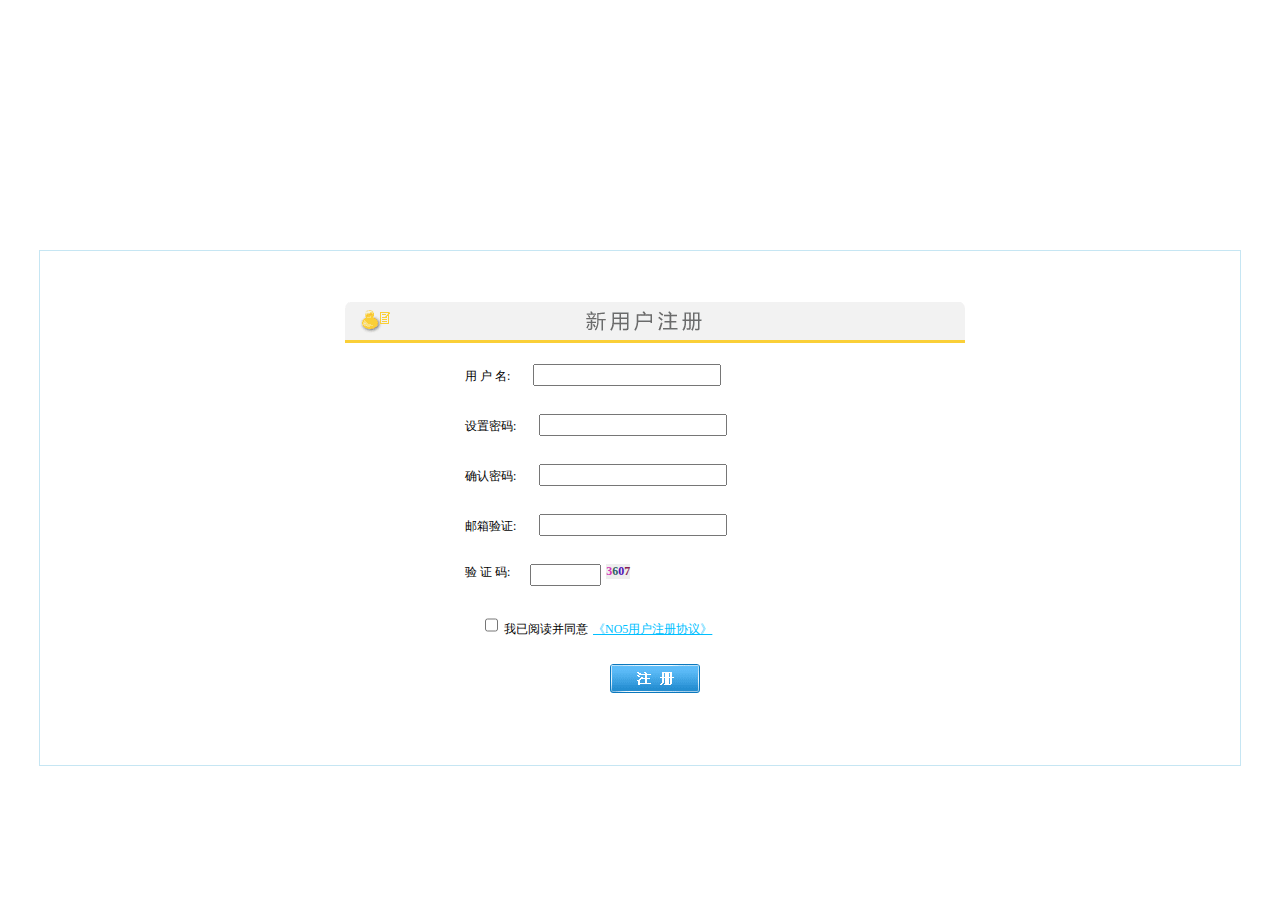
<file: regist.html>
<!DOCTYPE html>
<html>
<head>
	<title>注册页面</title>
	<link rel="stylesheet" href="./lib/jquery/jquery-ui.css"/>
	<link rel="stylesheet" href="./lib/jquery/jquery-ui.theme.css"/>
	<link rel="stylesheet" href="./css/regist.css" />
</head>
<body>
	<!-- 顶部 -->
	<!-- <div class="Top">
   	 <div class="Top-subheader">
   	 	<div class="subheader">
   	 		<div>
   	 			<h4>
   	 				<span id="timeinfo">晚上好,</span> 欢迎
   	 				<span id="user" style="padding-left: 5px; padding-right: 5px; color: pink; font-size: 16px;">你好</span>
   	 				光临No5时尚广场。
				    <a id="login" style="display: inline-block;" href="">[登录]</a>
				    <a id="regist" style="display: inline-block;"  href="">[免费注册]</a>
				    <a id="unload" style="display: none;"  href="">[注销]</a>
   	 			</h4>
   	 		</div>
   	 		<ul class="subheader-right">
   	 			<li class="subheader-li">
   	 				<h4>我的账户</h4>
   	 				<ul>
   	 					<li>我的账户</li>
   	 					<li><a href="#">我的订单</a></li>
   	 					<li><a href="#">我的积分</a></li>
   	 					<li><a href="#">我的优惠券</a></li>
   	 					<li><a href="#">我的收藏</a></li>
   	 				</ul>
   	 			</li>
   	 			<li><a href="#">收藏本站</a></li>
   	 			<li><a href="#">帮助中心</a></li>
   	 			<li class="subheader-tele">
   	 				<img src="img/common/tele_03.png">
   	 				<span>010-5166-6655</span>
   	 			</li>
   	 		</ul>
   	 	</div>
   	 </div>
   	 <div class="Top-center">
   	 	<div class="center">
   	 		<img id="toindex" src="img/common/logo_07.png">
   	 		<div>
   	 			<div class="search-help">
   	 				<input id="search" class="ui-autocomplete-input" type="text" autocomplete="off">
   	 				<div class="del-words">
   	 					x
   	 				</div>
   	 			</div>
   	 			<input id="search2" type="button" value="搜索" >
   	 			<ul>
   	 				<li>热门搜索: </li>
   	 				<li><a href="#">补水保湿&nbsp;&nbsp;</a></li>
   	 				<li><a href="#">雅诗兰黛&nbsp;&nbsp;</a></li>
   	 				<li><a href="#">舒服丹胡首页&nbsp;&nbsp;</a></li>
   	 				<li><a href="#">韩国面膜&nbsp;&nbsp;</a></li>
   	 				<li><a href="#">专柜小样&nbsp;&nbsp;</a></li>
   	 				<li><a href="#">礼盒送礼&nbsp;&nbsp;</a></li>
   	 				<li><a href="#">口红&nbsp;&nbsp;</a></li>
   	 			</ul>
   	 		</div>
   	 		<div class="shopcar">
   	 			<div class="shopcarlogo"></div>
   	 			<div class="shopcarinfo">
   	 				购物车<span>0</span>件
   	 			</div>
   	 			<div class="shopcarRight" style="display: none;"></div>
   	 			<div class="shopcarHide" style="display: none;"></div>
   	 			<div class="shopcarMore" style="display: none;"></div>
   	 		</div>
   	 	</div>
   	 </div>
   	 <div class="Top-nav">
   	 	<div class="nav">
   	 		<li class="nav-first nav-li">
   	 			全部商品分类
   	 			<dl class="snd-li snd-li1" style="display: none;">
   	 				<dt>
   	 					<a href="">面部护理</a>
   	 					<img src="img/common/dt_07.png">
   	 				</dt>
   	 				<dd>
   	 					<a href="#">洗面奶</a>
   	 					<a href="#">爽肤水</a>
   	 					<a href="#">乳液</a>
   	 					<a href="#">防晒</a>
   	 				</dd>
   	 				<dd>
   	 					<a href="#">面膜</a>
   	 					<a href="#" class="nav-dd-red">精华</a>
   	 					<a href="#">眼霜</a>
   	 					<a href="#">卸妆</a>
   	 					<a href="#">T区护理</a>
   	 					
   	 				</dd>
   	 				<div class="trd-div trd-1">
   	 					<div class="trd-left">
   	 						<div>
   	 							<dt>
   	 								<a href="#">卸妆步骤</a>
   	 							</dt>
   	 							<dd>
   	 								<a href="#">卸妆油</a>
   	 								<a href="#">卸妆乳/霜</a>
   	 								<a href="#">眼唇卸妆</a>
   	 								<a href="#">卸妆水</a>
   	 								<a href="#">卸妆嘟理</a>
   	 								<a href="#">洁肤卸妆2合一</a>
   	 							</dd>
   	 						</div>
   	 						<div>
   	 							<dt>
   	 								<a href="#">洁肤步骤</a>
   	 							</dt>
   	 							<dd>
   	 								<a href="#">洁面乳/膏</a>
   	 								<a href="#">洁面啫喱</a>
   	 								<a href="#">洁面慕斯</a>
   	 								<a href="#">洁面皂</a>
   	 								<a href="#">洁面粉</a>
   	 								<a href="#">面部去角质</a>
   	 							</dd>
   	 						</div>
   	 						<div>
   	 							<dt>
   	 								<a href="#">爽肤步骤</a>
   	 							</dt>
   	 							<dd>
   	 								<a href="#">化妆水</a>
   	 								<a href="#">美容液</a>
   	 								<a href="#">花水/纯露</a>
   	 								<a href="#">喷雾</a>
   	 								<a href="#">化妆棉</a>
   	 								
   	 							</dd>
   	 						</div>
   	 						<div>
   	 							<dt>
   	 								<a href="#">精华步骤</a>
   	 							</dt>
   	 							<dd>
   	 								<a href="#">基底</a>
   	 								<a href="#">精华素</a>
   	 								<a href="#">原液</a>
   	 								<a href="#">精油</a>
   	 								<a href="#">卸妆嘟理</a>
   	 								<a href="#">洁肤卸妆2合一</a>
   	 							</dd>
   	 						</div>
   	 						<div>
   	 							<dt>
   	 								<a href="#">卸妆步骤</a>
   	 							</dt>
   	 							<dd>
   	 								<a href="#">卸妆油</a>
   	 								<a href="#">卸妆乳/霜</a>
   	 								<a href="#">眼唇卸妆</a>
   	 								<a href="#">卸妆水</a>
   	 								<a href="#">卸妆嘟理</a>
   	 								<a href="#">洁肤卸妆2合一</a>
   	 							</dd>
   	 						</div>
   	 						<div>
   	 							<dt>
   	 								<a href="#">卸妆步骤</a>
   	 							</dt>
   	 							<dd>
   	 								<a href="#">卸妆油</a>
   	 								<a href="#">卸妆乳/霜</a>
   	 								<a href="#">眼唇卸妆</a>
   	 								<a href="#">卸妆水</a>
   	 								<a href="#">卸妆嘟理</a>
   	 								<a href="#">洁肤卸妆2合一</a>
   	 							</dd>
   	 						</div>
   	 						<div>
   	 							<dt>
   	 								<a href="#">卸妆步骤</a>
   	 							</dt>
   	 							<dd>
   	 								<a href="#">卸妆油</a>
   	 								<a href="#">卸妆乳/霜</a>
   	 								<a href="#">眼唇卸妆</a>
   	 								<a href="#">卸妆水</a>
   	 								<a href="#">卸妆嘟理</a>
   	 								<a href="#">洁肤卸妆2合一</a>
   	 							</dd>
   	 						</div>
   	 						<div>
   	 							<dt>
   	 								<a href="#">卸妆步骤</a>
   	 							</dt>
   	 							<dd>
   	 								<a href="#">卸妆油</a>
   	 								<a href="#">卸妆乳/霜</a>
   	 								<a href="#">眼唇卸妆</a>
   	 								<a href="#">卸妆水</a>
   	 								<a href="#">卸妆嘟理</a>
   	 								<a href="#">洁肤卸妆2合一</a>
   	 							</dd>
   	 						</div>
   	 						<div>
   	 							<dt>
   	 								<a href="#">卸妆步骤</a>
   	 							</dt>
   	 							<dd>
   	 								<a href="#">卸妆油</a>
   	 								<a href="#">卸妆乳/霜</a>
   	 								<a href="#">眼唇卸妆</a>
   	 								<a href="#">卸妆水</a>
   	 								<a href="#">卸妆嘟理</a>
   	 								<a href="#">洁肤卸妆2合一</a>
   	 							</dd>
   	 						</div>
   	 						<div class="border-none">
   	 							<dt>
   	 								<a href="#">卸妆步骤</a>
   	 							</dt>
   	 							<dd>
   	 								<a href="#">卸妆油</a>
   	 								<a href="#">卸妆乳/霜</a>
   	 								<a href="#">眼唇卸妆</a>
   	 								<a href="#">卸妆水</a>
   	 								<a href="#">卸妆嘟理</a>
   	 								<a href="#">洁肤卸妆2合一</a>
   	 							</dd>
   	 						</div>
   	 					</div>
   	 					<div class="trd-right">
   	 						<dt>
   	 							<a href="#">推荐品牌</a>
   	 						</dt>
   	 						<dd>
   	 							<a href="#">兰蔻</a>
   	 							<a href="#">倩碧</a>
   	 							<a href="#">迪奥</a>
   	 							<a href="#">兰芝</a>
   	 							<a href="#">fresh</a>
   	 							<a href="#">可莱丝</a>
   	 							<a href="#">资生堂</a>
   	 							<a href="#">苏秘</a>
   	 							<a href="#">贝佳斯</a>
   	 							<a href="#">雅漾</a>
   	 							<a href="#">fancl</a>
   	 							<a href="#">欧珀莱</a>
   	 							<a href="#">玫琳凯</a>
   	 							<a href="#">我的美丽日记</a>

   	 						</dd>
   	 						<dd>
   	 							<a href="#" class="nav-dd-red">兰蔻</a>
   	 							<a href="#">倩碧</a>
   	 							<a href="#">迪奥</a>
   	 							<a href="#">兰芝</a>
   	 							<a href="#">fresh</a>
   	 							<a href="#">可莱丝</a>
   	 							<a href="#">资生堂</a>
   	 							<a href="#">苏秘</a>
   	 							<a href="#">贝佳斯</a>
   	 							<a href="#">雅漾</a>
   	 							<a href="#">fancl</a>
   	 							<a href="#">欧珀莱</a>
   	 							<a href="#">玫琳凯</a>
   	 						</dd>
   	 						<img src="img/common/3rd_03.png">
   	 					</div>
   	 				</div>
   	 			</dl>
   	 			<dl class="snd-li snd-li2" style="display: none;">
   	 				<dt>
   	 					<a href="">彩妆</a>
   	 					<img src="img/common/dt_07.png">
   	 				</dt>
   	 				<dd>
   	 					<a href="#">BB霜</a>
   	 					<a href="#">粉底霜</a>
   	 					<a href="#">妆前乳</a>
   	 					<a href="#">隔离</a>
   	 				</dd>
   	 				<dd>
   	 					<a href="#">睫毛膏</a>
   	 					<a href="#" class="nav-dd-red">睫毛膏</a>
   	 					<a href="#">眼线</a>
   	 					<a href="#">指甲油</a>
   	 					
   	 					
   	 				</dd>
   	 				<div class="trd-div trd-1">
   	 					<div class="trd-left">
   	 						<div>
   	 							<dt>
   	 								<a href="#">卸妆步骤</a>
   	 							</dt>
   	 							<dd>
   	 								<a href="#">卸妆油</a>
   	 								<a href="#">卸妆乳/霜</a>
   	 								<a href="#">眼唇卸妆</a>
   	 								<a href="#">卸妆水</a>
   	 								<a href="#">卸妆嘟理</a>
   	 								<a href="#">洁肤卸妆2合一</a>
   	 							</dd>
   	 						</div>
   	 						<div>
   	 							<dt>
   	 								<a href="#">洁肤步骤</a>
   	 							</dt>
   	 							<dd>
   	 								<a href="#">洁面乳/膏</a>
   	 								<a href="#">洁面啫喱</a>
   	 								<a href="#">洁面慕斯</a>
   	 								<a href="#">洁面皂</a>
   	 								<a href="#">洁面粉</a>
   	 								<a href="#">面部去角质</a>
   	 							</dd>
   	 						</div>
   	 						<div>
   	 							<dt>
   	 								<a href="#">爽肤步骤</a>
   	 							</dt>
   	 							<dd>
   	 								<a href="#">化妆水</a>
   	 								<a href="#">美容液</a>
   	 								<a href="#">花水/纯露</a>
   	 								<a href="#">喷雾</a>
   	 								<a href="#">化妆棉</a>
   	 								
   	 							</dd>
   	 						</div>
   	 						<div>
   	 							<dt>
   	 								<a href="#">精华步骤</a>
   	 							</dt>
   	 							<dd>
   	 								<a href="#">基底</a>
   	 								<a href="#">精华素</a>
   	 								<a href="#">原液</a>
   	 								<a href="#">精油</a>
   	 								<a href="#">卸妆嘟理</a>
   	 								<a href="#">洁肤卸妆2合一</a>
   	 							</dd>
   	 						</div>
   	 						<div>
   	 							<dt>
   	 								<a href="#">卸妆步骤</a>
   	 							</dt>
   	 							<dd>
   	 								<a href="#">卸妆油</a>
   	 								<a href="#">卸妆乳/霜</a>
   	 								<a href="#">眼唇卸妆</a>
   	 								<a href="#">卸妆水</a>
   	 								<a href="#">卸妆嘟理</a>
   	 								<a href="#">洁肤卸妆2合一</a>
   	 							</dd>
   	 						</div>
   	 						<div>
   	 							<dt>
   	 								<a href="#">卸妆步骤</a>
   	 							</dt>
   	 							<dd>
   	 								<a href="#">卸妆油</a>
   	 								<a href="#">卸妆乳/霜</a>
   	 								<a href="#">眼唇卸妆</a>
   	 								<a href="#">卸妆水</a>
   	 								<a href="#">卸妆嘟理</a>
   	 								<a href="#">洁肤卸妆2合一</a>
   	 							</dd>
   	 						</div>
   	 						<div>
   	 							<dt>
   	 								<a href="#">卸妆步骤</a>
   	 							</dt>
   	 							<dd>
   	 								<a href="#">卸妆油</a>
   	 								<a href="#">卸妆乳/霜</a>
   	 								<a href="#">眼唇卸妆</a>
   	 								<a href="#">卸妆水</a>
   	 								<a href="#">卸妆嘟理</a>
   	 								<a href="#">洁肤卸妆2合一</a>
   	 							</dd>
   	 						</div>
   	 						<div>
   	 							<dt>
   	 								<a href="#">卸妆步骤</a>
   	 							</dt>
   	 							<dd>
   	 								<a href="#">卸妆油</a>
   	 								<a href="#">卸妆乳/霜</a>
   	 								<a href="#">眼唇卸妆</a>
   	 								<a href="#">卸妆水</a>
   	 								<a href="#">卸妆嘟理</a>
   	 								<a href="#">洁肤卸妆2合一</a>
   	 							</dd>
   	 						</div>
   	 						<div>
   	 							<dt>
   	 								<a href="#">卸妆步骤</a>
   	 							</dt>
   	 							<dd>
   	 								<a href="#">卸妆油</a>
   	 								<a href="#">卸妆乳/霜</a>
   	 								<a href="#">眼唇卸妆</a>
   	 								<a href="#">卸妆水</a>
   	 								<a href="#">卸妆嘟理</a>
   	 								<a href="#">洁肤卸妆2合一</a>
   	 							</dd>
   	 						</div>
   	 						<div class="border-none">
   	 							<dt>
   	 								<a href="#">卸妆步骤</a>
   	 							</dt>
   	 							<dd>
   	 								<a href="#">卸妆油</a>
   	 								<a href="#">卸妆乳/霜</a>
   	 								<a href="#">眼唇卸妆</a>
   	 								<a href="#">卸妆水</a>
   	 								<a href="#">卸妆嘟理</a>
   	 								<a href="#">洁肤卸妆2合一</a>
   	 							</dd>
   	 						</div>
   	 					</div>
   	 					<div class="trd-right">
   	 						<dt>
   	 							<a href="#">推荐品牌</a>
   	 						</dt>
   	 						<dd>
   	 							<a href="#">兰蔻</a>
   	 							<a href="#">倩碧</a>
   	 							<a href="#">迪奥</a>
   	 							<a href="#">兰芝</a>
   	 							<a href="#">fresh</a>
   	 							<a href="#">可莱丝</a>
   	 							<a href="#">资生堂</a>
   	 							<a href="#">苏秘</a>
   	 							<a href="#">贝佳斯</a>
   	 							<a href="#">雅漾</a>
   	 							<a href="#">fancl</a>
   	 							<a href="#">欧珀莱</a>
   	 							<a href="#">玫琳凯</a>
   	 							<a href="#">我的美丽日记</a>

   	 						</dd>
   	 						<dd>
   	 							<a href="#" class="nav-dd-red">兰蔻</a>
   	 							<a href="#">倩碧</a>
   	 							<a href="#">迪奥</a>
   	 							<a href="#">兰芝</a>
   	 							<a href="#">fresh</a>
   	 							<a href="#">可莱丝</a>
   	 							<a href="#">资生堂</a>
   	 							<a href="#">苏秘</a>
   	 							<a href="#">贝佳斯</a>
   	 							<a href="#">雅漾</a>
   	 							<a href="#">fancl</a>
   	 							<a href="#">欧珀莱</a>
   	 							<a href="#">玫琳凯</a>
   	 						</dd>
   	 						<img src="img/common/3rd_03.png">
   	 					</div>
   	 				</div>
   	 			</dl>
   	 			<dl class="snd-li snd-li3" style="display: none;">
   	 				<dt>
   	 					<a href="">香氛</a>
   	 					<img src="img/common/dt_07.png">
   	 				</dt>
   	 				<dd>
   	 					<a href="#">女士香水</a>
   	 					<a href="#">男士香水</a>
   	 					<a href="#" class="nav-dd-red">香水套装</a>
   	 					
   	 				</dd>
   	 				<dd>
   	 					<a href="#">面膜</a>
   	 					<a href="#" class="nav-dd-red">精华</a>
   	 					<a href="#">眼霜</a>
   	 					<a href="#">卸妆</a>
   	 					<a href="#">T区护理</a>
   	 					
   	 				</dd>
   	 				<div class="trd-div trd-1">
   	 					<div class="trd-left">
   	 						<div>
   	 							<dt>
   	 								<a href="#">卸妆步骤</a>
   	 							</dt>
   	 							<dd>
   	 								<a href="#">卸妆油</a>
   	 								<a href="#">卸妆乳/霜</a>
   	 								<a href="#">眼唇卸妆</a>
   	 								<a href="#">卸妆水</a>
   	 								<a href="#">卸妆嘟理</a>
   	 								<a href="#">洁肤卸妆2合一</a>
   	 							</dd>
   	 						</div>
   	 						<div>
   	 							<dt>
   	 								<a href="#">洁肤步骤</a>
   	 							</dt>
   	 							<dd>
   	 								<a href="#">洁面乳/膏</a>
   	 								<a href="#">洁面啫喱</a>
   	 								<a href="#">洁面慕斯</a>
   	 								<a href="#">洁面皂</a>
   	 								<a href="#">洁面粉</a>
   	 								<a href="#">面部去角质</a>
   	 							</dd>
   	 						</div>
   	 						<div>
   	 							<dt>
   	 								<a href="#">爽肤步骤</a>
   	 							</dt>
   	 							<dd>
   	 								<a href="#">化妆水</a>
   	 								<a href="#">美容液</a>
   	 								<a href="#">花水/纯露</a>
   	 								<a href="#">喷雾</a>
   	 								<a href="#">化妆棉</a>
   	 								
   	 							</dd>
   	 						</div>
   	 						<div>
   	 							<dt>
   	 								<a href="#">精华步骤</a>
   	 							</dt>
   	 							<dd>
   	 								<a href="#">基底</a>
   	 								<a href="#">精华素</a>
   	 								<a href="#">原液</a>
   	 								<a href="#">精油</a>
   	 								<a href="#">卸妆嘟理</a>
   	 								<a href="#">洁肤卸妆2合一</a>
   	 							</dd>
   	 						</div>
   	 						<div>
   	 							<dt>
   	 								<a href="#">卸妆步骤</a>
   	 							</dt>
   	 							<dd>
   	 								<a href="#">卸妆油</a>
   	 								<a href="#">卸妆乳/霜</a>
   	 								<a href="#">眼唇卸妆</a>
   	 								<a href="#">卸妆水</a>
   	 								<a href="#">卸妆嘟理</a>
   	 								<a href="#">洁肤卸妆2合一</a>
   	 							</dd>
   	 						</div>
   	 						<div>
   	 							<dt>
   	 								<a href="#">卸妆步骤</a>
   	 							</dt>
   	 							<dd>
   	 								<a href="#">卸妆油</a>
   	 								<a href="#">卸妆乳/霜</a>
   	 								<a href="#">眼唇卸妆</a>
   	 								<a href="#">卸妆水</a>
   	 								<a href="#">卸妆嘟理</a>
   	 								<a href="#">洁肤卸妆2合一</a>
   	 							</dd>
   	 						</div>
   	 						<div>
   	 							<dt>
   	 								<a href="#">卸妆步骤</a>
   	 							</dt>
   	 							<dd>
   	 								<a href="#">卸妆油</a>
   	 								<a href="#">卸妆乳/霜</a>
   	 								<a href="#">眼唇卸妆</a>
   	 								<a href="#">卸妆水</a>
   	 								<a href="#">卸妆嘟理</a>
   	 								<a href="#">洁肤卸妆2合一</a>
   	 							</dd>
   	 						</div>
   	 						<div>
   	 							<dt>
   	 								<a href="#">卸妆步骤</a>
   	 							</dt>
   	 							<dd>
   	 								<a href="#">卸妆油</a>
   	 								<a href="#">卸妆乳/霜</a>
   	 								<a href="#">眼唇卸妆</a>
   	 								<a href="#">卸妆水</a>
   	 								<a href="#">卸妆嘟理</a>
   	 								<a href="#">洁肤卸妆2合一</a>
   	 							</dd>
   	 						</div>
   	 						<div>
   	 							<dt>
   	 								<a href="#">卸妆步骤</a>
   	 							</dt>
   	 							<dd>
   	 								<a href="#">卸妆油</a>
   	 								<a href="#">卸妆乳/霜</a>
   	 								<a href="#">眼唇卸妆</a>
   	 								<a href="#">卸妆水</a>
   	 								<a href="#">卸妆嘟理</a>
   	 								<a href="#">洁肤卸妆2合一</a>
   	 							</dd>
   	 						</div>
   	 						<div class="border-none">
   	 							<dt>
   	 								<a href="#">卸妆步骤</a>
   	 							</dt>
   	 							<dd>
   	 								<a href="#">卸妆油</a>
   	 								<a href="#">卸妆乳/霜</a>
   	 								<a href="#">眼唇卸妆</a>
   	 								<a href="#">卸妆水</a>
   	 								<a href="#">卸妆嘟理</a>
   	 								<a href="#">洁肤卸妆2合一</a>
   	 							</dd>
   	 						</div>
   	 					</div>
   	 					<div class="trd-right">
   	 						<dt>
   	 							<a href="#">推荐品牌</a>
   	 						</dt>
   	 						<dd>
   	 							<a href="#">兰蔻</a>
   	 							<a href="#">倩碧</a>
   	 							<a href="#">迪奥</a>
   	 							<a href="#">兰芝</a>
   	 							<a href="#">fresh</a>
   	 							<a href="#">可莱丝</a>
   	 							<a href="#">资生堂</a>
   	 							<a href="#">苏秘</a>
   	 							<a href="#">贝佳斯</a>
   	 							<a href="#">雅漾</a>
   	 							<a href="#">fancl</a>
   	 							<a href="#">欧珀莱</a>
   	 							<a href="#">玫琳凯</a>
   	 							<a href="#">我的美丽日记</a>

   	 						</dd>
   	 						<dd>
   	 							<a href="#" class="nav-dd-red">兰蔻</a>
   	 							<a href="#">倩碧</a>
   	 							<a href="#">迪奥</a>
   	 							<a href="#">兰芝</a>
   	 							<a href="#">fresh</a>
   	 							<a href="#">可莱丝</a>
   	 							<a href="#">资生堂</a>
   	 							<a href="#">苏秘</a>
   	 							<a href="#">贝佳斯</a>
   	 							<a href="#">雅漾</a>
   	 							<a href="#">fancl</a>
   	 							<a href="#">欧珀莱</a>
   	 							<a href="#">玫琳凯</a>
   	 						</dd>
   	 						<img src="img/common/3rd_03.png">
   	 					</div>
   	 				</div>
   	 			</dl>
   	 			<dl class="snd-li snd-li4" style="display: none;">
   	 				<dt>
   	 					<a href="">身体护理</a>
   	 					<img src="img/common/dt_07.png">
   	 				</dt>
   	 				<dd>
   	 					<a href="#">洗面奶</a>
   	 					<a href="#">爽肤水</a>
   	 					<a href="#">乳液</a>
   	 					<a href="#">防晒</a>
   	 				</dd>
   	 				<dd>
   	 					<a href="#">面膜</a>
   	 					<a href="#" class="nav-dd-red">精华</a>
   	 					<a href="#">眼霜</a>
   	 					<a href="#">卸妆</a>
   	 					<a href="#">T区护理</a>
   	 					
   	 				</dd>
   	 				<div class="trd-div trd-1">
   	 					<div class="trd-left">
   	 						<div>
   	 							<dt>
   	 								<a href="#">卸妆步骤</a>
   	 							</dt>
   	 							<dd>
   	 								<a href="#">卸妆油</a>
   	 								<a href="#">卸妆乳/霜</a>
   	 								<a href="#">眼唇卸妆</a>
   	 								<a href="#">卸妆水</a>
   	 								<a href="#">卸妆嘟理</a>
   	 								<a href="#">洁肤卸妆2合一</a>
   	 							</dd>
   	 						</div>
   	 						<div>
   	 							<dt>
   	 								<a href="#">洁肤步骤</a>
   	 							</dt>
   	 							<dd>
   	 								<a href="#">洁面乳/膏</a>
   	 								<a href="#">洁面啫喱</a>
   	 								<a href="#">洁面慕斯</a>
   	 								<a href="#">洁面皂</a>
   	 								<a href="#">洁面粉</a>
   	 								<a href="#">面部去角质</a>
   	 							</dd>
   	 						</div>
   	 						<div>
   	 							<dt>
   	 								<a href="#">爽肤步骤</a>
   	 							</dt>
   	 							<dd>
   	 								<a href="#">化妆水</a>
   	 								<a href="#">美容液</a>
   	 								<a href="#">花水/纯露</a>
   	 								<a href="#">喷雾</a>
   	 								<a href="#">化妆棉</a>
   	 								
   	 							</dd>
   	 						</div>
   	 						<div>
   	 							<dt>
   	 								<a href="#">精华步骤</a>
   	 							</dt>
   	 							<dd>
   	 								<a href="#">基底</a>
   	 								<a href="#">精华素</a>
   	 								<a href="#">原液</a>
   	 								<a href="#">精油</a>
   	 								<a href="#">卸妆嘟理</a>
   	 								<a href="#">洁肤卸妆2合一</a>
   	 							</dd>
   	 						</div>
   	 						<div>
   	 							<dt>
   	 								<a href="#">卸妆步骤</a>
   	 							</dt>
   	 							<dd>
   	 								<a href="#">卸妆油</a>
   	 								<a href="#">卸妆乳/霜</a>
   	 								<a href="#">眼唇卸妆</a>
   	 								<a href="#">卸妆水</a>
   	 								<a href="#">卸妆嘟理</a>
   	 								<a href="#">洁肤卸妆2合一</a>
   	 							</dd>
   	 						</div>
   	 						<div>
   	 							<dt>
   	 								<a href="#">卸妆步骤</a>
   	 							</dt>
   	 							<dd>
   	 								<a href="#">卸妆油</a>
   	 								<a href="#">卸妆乳/霜</a>
   	 								<a href="#">眼唇卸妆</a>
   	 								<a href="#">卸妆水</a>
   	 								<a href="#">卸妆嘟理</a>
   	 								<a href="#">洁肤卸妆2合一</a>
   	 							</dd>
   	 						</div>
   	 						<div>
   	 							<dt>
   	 								<a href="#">卸妆步骤</a>
   	 							</dt>
   	 							<dd>
   	 								<a href="#">卸妆油</a>
   	 								<a href="#">卸妆乳/霜</a>
   	 								<a href="#">眼唇卸妆</a>
   	 								<a href="#">卸妆水</a>
   	 								<a href="#">卸妆嘟理</a>
   	 								<a href="#">洁肤卸妆2合一</a>
   	 							</dd>
   	 						</div>
   	 						<div>
   	 							<dt>
   	 								<a href="#">卸妆步骤</a>
   	 							</dt>
   	 							<dd>
   	 								<a href="#">卸妆油</a>
   	 								<a href="#">卸妆乳/霜</a>
   	 								<a href="#">眼唇卸妆</a>
   	 								<a href="#">卸妆水</a>
   	 								<a href="#">卸妆嘟理</a>
   	 								<a href="#">洁肤卸妆2合一</a>
   	 							</dd>
   	 						</div>
   	 						<div>
   	 							<dt>
   	 								<a href="#">卸妆步骤</a>
   	 							</dt>
   	 							<dd>
   	 								<a href="#">卸妆油</a>
   	 								<a href="#">卸妆乳/霜</a>
   	 								<a href="#">眼唇卸妆</a>
   	 								<a href="#">卸妆水</a>
   	 								<a href="#">卸妆嘟理</a>
   	 								<a href="#">洁肤卸妆2合一</a>
   	 							</dd>
   	 						</div>
   	 						<div class="border-none">
   	 							<dt>
   	 								<a href="#">卸妆步骤</a>
   	 							</dt>
   	 							<dd>
   	 								<a href="#">卸妆油</a>
   	 								<a href="#">卸妆乳/霜</a>
   	 								<a href="#">眼唇卸妆</a>
   	 								<a href="#">卸妆水</a>
   	 								<a href="#">卸妆嘟理</a>
   	 								<a href="#">洁肤卸妆2合一</a>
   	 							</dd>
   	 						</div>
   	 					</div>
   	 					<div class="trd-right">
   	 						<dt>
   	 							<a href="#">推荐品牌</a>
   	 						</dt>
   	 						<dd>
   	 							<a href="#">兰蔻</a>
   	 							<a href="#">倩碧</a>
   	 							<a href="#">迪奥</a>
   	 							<a href="#">兰芝</a>
   	 							<a href="#">fresh</a>
   	 							<a href="#">可莱丝</a>
   	 							<a href="#">资生堂</a>
   	 							<a href="#">苏秘</a>
   	 							<a href="#">贝佳斯</a>
   	 							<a href="#">雅漾</a>
   	 							<a href="#">fancl</a>
   	 							<a href="#">欧珀莱</a>
   	 							<a href="#">玫琳凯</a>
   	 							<a href="#">我的美丽日记</a>

   	 						</dd>
   	 						<dd>
   	 							<a href="#" class="nav-dd-red">兰蔻</a>
   	 							<a href="#">倩碧</a>
   	 							<a href="#">迪奥</a>
   	 							<a href="#">兰芝</a>
   	 							<a href="#">fresh</a>
   	 							<a href="#">可莱丝</a>
   	 							<a href="#">资生堂</a>
   	 							<a href="#">苏秘</a>
   	 							<a href="#">贝佳斯</a>
   	 							<a href="#">雅漾</a>
   	 							<a href="#">fancl</a>
   	 							<a href="#">欧珀莱</a>
   	 							<a href="#">玫琳凯</a>
   	 						</dd>
   	 						<img src="img/common/3rd_03.png">
   	 					</div>
   	 				</div>
   	 			</dl>
   	 			<dl class="snd-li snd-li5" style="display: none;">
   	 				<dt>
   	 					<a href="">头发护理</a>
   	 					<img src="img/common/dt_07.png">
   	 				</dt>
   	 				<dd>
   	 					<a href="#">洗面奶</a>
   	 					<a href="#">爽肤水</a>
   	 					<a href="#">乳液</a>
   	 					<a href="#">防晒</a>
   	 				</dd>
   	 				<dd>
   	 					<a href="#">面膜</a>
   	 					<a href="#" class="nav-dd-red">精华</a>
   	 					<a href="#">眼霜</a>
   	 					<a href="#">卸妆</a>
   	 					<a href="#">T区护理</a>
   	 					
   	 				</dd>
   	 				<div class="trd-div trd-1">
   	 					<div class="trd-left">
   	 						<div>
   	 							<dt>
   	 								<a href="#">卸妆步骤</a>
   	 							</dt>
   	 							<dd>
   	 								<a href="#">卸妆油</a>
   	 								<a href="#">卸妆乳/霜</a>
   	 								<a href="#">眼唇卸妆</a>
   	 								<a href="#">卸妆水</a>
   	 								<a href="#">卸妆嘟理</a>
   	 								<a href="#">洁肤卸妆2合一</a>
   	 							</dd>
   	 						</div>
   	 						<div>
   	 							<dt>
   	 								<a href="#">洁肤步骤</a>
   	 							</dt>
   	 							<dd>
   	 								<a href="#">洁面乳/膏</a>
   	 								<a href="#">洁面啫喱</a>
   	 								<a href="#">洁面慕斯</a>
   	 								<a href="#">洁面皂</a>
   	 								<a href="#">洁面粉</a>
   	 								<a href="#">面部去角质</a>
   	 							</dd>
   	 						</div>
   	 						<div>
   	 							<dt>
   	 								<a href="#">爽肤步骤</a>
   	 							</dt>
   	 							<dd>
   	 								<a href="#">化妆水</a>
   	 								<a href="#">美容液</a>
   	 								<a href="#">花水/纯露</a>
   	 								<a href="#">喷雾</a>
   	 								<a href="#">化妆棉</a>
   	 								
   	 							</dd>
   	 						</div>
   	 						<div>
   	 							<dt>
   	 								<a href="#">精华步骤</a>
   	 							</dt>
   	 							<dd>
   	 								<a href="#">基底</a>
   	 								<a href="#">精华素</a>
   	 								<a href="#">原液</a>
   	 								<a href="#">精油</a>
   	 								<a href="#">卸妆嘟理</a>
   	 								<a href="#">洁肤卸妆2合一</a>
   	 							</dd>
   	 						</div>
   	 						<div>
   	 							<dt>
   	 								<a href="#">卸妆步骤</a>
   	 							</dt>
   	 							<dd>
   	 								<a href="#">卸妆油</a>
   	 								<a href="#">卸妆乳/霜</a>
   	 								<a href="#">眼唇卸妆</a>
   	 								<a href="#">卸妆水</a>
   	 								<a href="#">卸妆嘟理</a>
   	 								<a href="#">洁肤卸妆2合一</a>
   	 							</dd>
   	 						</div>
   	 						<div>
   	 							<dt>
   	 								<a href="#">卸妆步骤</a>
   	 							</dt>
   	 							<dd>
   	 								<a href="#">卸妆油</a>
   	 								<a href="#">卸妆乳/霜</a>
   	 								<a href="#">眼唇卸妆</a>
   	 								<a href="#">卸妆水</a>
   	 								<a href="#">卸妆嘟理</a>
   	 								<a href="#">洁肤卸妆2合一</a>
   	 							</dd>
   	 						</div>
   	 						<div>
   	 							<dt>
   	 								<a href="#">卸妆步骤</a>
   	 							</dt>
   	 							<dd>
   	 								<a href="#">卸妆油</a>
   	 								<a href="#">卸妆乳/霜</a>
   	 								<a href="#">眼唇卸妆</a>
   	 								<a href="#">卸妆水</a>
   	 								<a href="#">卸妆嘟理</a>
   	 								<a href="#">洁肤卸妆2合一</a>
   	 							</dd>
   	 						</div>
   	 						<div>
   	 							<dt>
   	 								<a href="#">卸妆步骤</a>
   	 							</dt>
   	 							<dd>
   	 								<a href="#">卸妆油</a>
   	 								<a href="#">卸妆乳/霜</a>
   	 								<a href="#">眼唇卸妆</a>
   	 								<a href="#">卸妆水</a>
   	 								<a href="#">卸妆嘟理</a>
   	 								<a href="#">洁肤卸妆2合一</a>
   	 							</dd>
   	 						</div>
   	 						<div>
   	 							<dt>
   	 								<a href="#">卸妆步骤</a>
   	 							</dt>
   	 							<dd>
   	 								<a href="#">卸妆油</a>
   	 								<a href="#">卸妆乳/霜</a>
   	 								<a href="#">眼唇卸妆</a>
   	 								<a href="#">卸妆水</a>
   	 								<a href="#">卸妆嘟理</a>
   	 								<a href="#">洁肤卸妆2合一</a>
   	 							</dd>
   	 						</div>
   	 						<div class="border-none">
   	 							<dt>
   	 								<a href="#">卸妆步骤</a>
   	 							</dt>
   	 							<dd>
   	 								<a href="#">卸妆油</a>
   	 								<a href="#">卸妆乳/霜</a>
   	 								<a href="#">眼唇卸妆</a>
   	 								<a href="#">卸妆水</a>
   	 								<a href="#">卸妆嘟理</a>
   	 								<a href="#">洁肤卸妆2合一</a>
   	 							</dd>
   	 						</div>
   	 					</div>
   	 					<div class="trd-right">
   	 						<dt>
   	 							<a href="#">推荐品牌</a>
   	 						</dt>
   	 						<dd>
   	 							<a href="#">兰蔻</a>
   	 							<a href="#">倩碧</a>
   	 							<a href="#">迪奥</a>
   	 							<a href="#">兰芝</a>
   	 							<a href="#">fresh</a>
   	 							<a href="#">可莱丝</a>
   	 							<a href="#">资生堂</a>
   	 							<a href="#">苏秘</a>
   	 							<a href="#">贝佳斯</a>
   	 							<a href="#">雅漾</a>
   	 							<a href="#">fancl</a>
   	 							<a href="#">欧珀莱</a>
   	 							<a href="#">玫琳凯</a>
   	 							<a href="#">我的美丽日记</a>

   	 						</dd>
   	 						<dd>
   	 							<a href="#" class="nav-dd-red">兰蔻</a>
   	 							<a href="#">倩碧</a>
   	 							<a href="#">迪奥</a>
   	 							<a href="#">兰芝</a>
   	 							<a href="#">fresh</a>
   	 							<a href="#">可莱丝</a>
   	 							<a href="#">资生堂</a>
   	 							<a href="#">苏秘</a>
   	 							<a href="#">贝佳斯</a>
   	 							<a href="#">雅漾</a>
   	 							<a href="#">fancl</a>
   	 							<a href="#">欧珀莱</a>
   	 							<a href="#">玫琳凯</a>
   	 						</dd>
   	 						<img src="img/common/3rd_03.png">
   	 					</div>
   	 				</div>
   	 			</dl>
   	 			<dl class="snd-li snd-li6" style="display: none;">
   	 				<dt>
   	 					<a href="">男士专区</a>
   	 					<img src="img/common/dt_07.png">
   	 				</dt>
   	 				<dd>
   	 					<a href="#">洗面奶</a>
   	 					<a href="#">爽肤水</a>
   	 					<a href="#">乳液</a>
   	 					<a href="#">防晒</a>
   	 				</dd>
   	 				<dd>
   	 					<a href="#">面膜</a>
   	 					<a href="#" class="nav-dd-red">精华</a>
   	 					<a href="#">眼霜</a>
   	 					<a href="#">卸妆</a>
   	 					<a href="#">T区护理</a>
   	 					
   	 				</dd>
   	 				<div class="trd-div trd-1">
   	 					<div class="trd-left">
   	 						<div>
   	 							<dt>
   	 								<a href="#">卸妆步骤</a>
   	 							</dt>
   	 							<dd>
   	 								<a href="#">卸妆油</a>
   	 								<a href="#">卸妆乳/霜</a>
   	 								<a href="#">眼唇卸妆</a>
   	 								<a href="#">卸妆水</a>
   	 								<a href="#">卸妆嘟理</a>
   	 								<a href="#">洁肤卸妆2合一</a>
   	 							</dd>
   	 						</div>
   	 						<div>
   	 							<dt>
   	 								<a href="#">洁肤步骤</a>
   	 							</dt>
   	 							<dd>
   	 								<a href="#">洁面乳/膏</a>
   	 								<a href="#">洁面啫喱</a>
   	 								<a href="#">洁面慕斯</a>
   	 								<a href="#">洁面皂</a>
   	 								<a href="#">洁面粉</a>
   	 								<a href="#">面部去角质</a>
   	 							</dd>
   	 						</div>
   	 						<div>
   	 							<dt>
   	 								<a href="#">爽肤步骤</a>
   	 							</dt>
   	 							<dd>
   	 								<a href="#">化妆水</a>
   	 								<a href="#">美容液</a>
   	 								<a href="#">花水/纯露</a>
   	 								<a href="#">喷雾</a>
   	 								<a href="#">化妆棉</a>
   	 								
   	 							</dd>
   	 						</div>
   	 						<div>
   	 							<dt>
   	 								<a href="#">精华步骤</a>
   	 							</dt>
   	 							<dd>
   	 								<a href="#">基底</a>
   	 								<a href="#">精华素</a>
   	 								<a href="#">原液</a>
   	 								<a href="#">精油</a>
   	 								<a href="#">卸妆嘟理</a>
   	 								<a href="#">洁肤卸妆2合一</a>
   	 							</dd>
   	 						</div>
   	 						<div>
   	 							<dt>
   	 								<a href="#">卸妆步骤</a>
   	 							</dt>
   	 							<dd>
   	 								<a href="#">卸妆油</a>
   	 								<a href="#">卸妆乳/霜</a>
   	 								<a href="#">眼唇卸妆</a>
   	 								<a href="#">卸妆水</a>
   	 								<a href="#">卸妆嘟理</a>
   	 								<a href="#">洁肤卸妆2合一</a>
   	 							</dd>
   	 						</div>
   	 						<div>
   	 							<dt>
   	 								<a href="#">卸妆步骤</a>
   	 							</dt>
   	 							<dd>
   	 								<a href="#">卸妆油</a>
   	 								<a href="#">卸妆乳/霜</a>
   	 								<a href="#">眼唇卸妆</a>
   	 								<a href="#">卸妆水</a>
   	 								<a href="#">卸妆嘟理</a>
   	 								<a href="#">洁肤卸妆2合一</a>
   	 							</dd>
   	 						</div>
   	 						<div>
   	 							<dt>
   	 								<a href="#">卸妆步骤</a>
   	 							</dt>
   	 							<dd>
   	 								<a href="#">卸妆油</a>
   	 								<a href="#">卸妆乳/霜</a>
   	 								<a href="#">眼唇卸妆</a>
   	 								<a href="#">卸妆水</a>
   	 								<a href="#">卸妆嘟理</a>
   	 								<a href="#">洁肤卸妆2合一</a>
   	 							</dd>
   	 						</div>
   	 						<div>
   	 							<dt>
   	 								<a href="#">卸妆步骤</a>
   	 							</dt>
   	 							<dd>
   	 								<a href="#">卸妆油</a>
   	 								<a href="#">卸妆乳/霜</a>
   	 								<a href="#">眼唇卸妆</a>
   	 								<a href="#">卸妆水</a>
   	 								<a href="#">卸妆嘟理</a>
   	 								<a href="#">洁肤卸妆2合一</a>
   	 							</dd>
   	 						</div>
   	 						<div>
   	 							<dt>
   	 								<a href="#">卸妆步骤</a>
   	 							</dt>
   	 							<dd>
   	 								<a href="#">卸妆油</a>
   	 								<a href="#">卸妆乳/霜</a>
   	 								<a href="#">眼唇卸妆</a>
   	 								<a href="#">卸妆水</a>
   	 								<a href="#">卸妆嘟理</a>
   	 								<a href="#">洁肤卸妆2合一</a>
   	 							</dd>
   	 						</div>
   	 						<div class="border-none">
   	 							<dt>
   	 								<a href="#">卸妆步骤</a>
   	 							</dt>
   	 							<dd>
   	 								<a href="#">卸妆油</a>
   	 								<a href="#">卸妆乳/霜</a>
   	 								<a href="#">眼唇卸妆</a>
   	 								<a href="#">卸妆水</a>
   	 								<a href="#">卸妆嘟理</a>
   	 								<a href="#">洁肤卸妆2合一</a>
   	 							</dd>
   	 						</div>
   	 					</div>
   	 					<div class="trd-right">
   	 						<dt>
   	 							<a href="#">推荐品牌</a>
   	 						</dt>
   	 						<dd>
   	 							<a href="#">兰蔻</a>
   	 							<a href="#">倩碧</a>
   	 							<a href="#">迪奥</a>
   	 							<a href="#">兰芝</a>
   	 							<a href="#">fresh</a>
   	 							<a href="#">可莱丝</a>
   	 							<a href="#">资生堂</a>
   	 							<a href="#">苏秘</a>
   	 							<a href="#">贝佳斯</a>
   	 							<a href="#">雅漾</a>
   	 							<a href="#">fancl</a>
   	 							<a href="#">欧珀莱</a>
   	 							<a href="#">玫琳凯</a>
   	 							<a href="#">我的美丽日记</a>

   	 						</dd>
   	 						<dd>
   	 							<a href="#" class="nav-dd-red">兰蔻</a>
   	 							<a href="#">倩碧</a>
   	 							<a href="#">迪奥</a>
   	 							<a href="#">兰芝</a>
   	 							<a href="#">fresh</a>
   	 							<a href="#">可莱丝</a>
   	 							<a href="#">资生堂</a>
   	 							<a href="#">苏秘</a>
   	 							<a href="#">贝佳斯</a>
   	 							<a href="#">雅漾</a>
   	 							<a href="#">fancl</a>
   	 							<a href="#">欧珀莱</a>
   	 							<a href="#">玫琳凯</a>
   	 						</dd>
   	 						<img src="img/common/3rd_03.png">
   	 					</div>
   	 				</div>
   	 			</dl>
   	 			<dl class="snd-li snd-li7" style="display: none;">
   	 				<dt>
   	 					<a href="">美容工具</a>
   	 					<img src="img/common/dt_07.png">
   	 				</dt>
   	 				<dd>
   	 					<a href="#">洗面奶</a>
   	 					<a href="#">爽肤水</a>
   	 					<a href="#">乳液</a>
   	 					<a href="#">防晒</a>
   	 				</dd>
   	 				<dd>
   	 					<a href="#">面膜</a>
   	 					<a href="#" class="nav-dd-red">精华</a>
   	 					<a href="#">眼霜</a>
   	 					<a href="#">卸妆</a>
   	 					<a href="#">T区护理</a>
   	 					
   	 				</dd>
   	 				<div class="trd-div trd-1">
   	 					<div class="trd-left">
   	 						<div>
   	 							<dt>
   	 								<a href="#">卸妆步骤</a>
   	 							</dt>
   	 							<dd>
   	 								<a href="#">卸妆油</a>
   	 								<a href="#">卸妆乳/霜</a>
   	 								<a href="#">眼唇卸妆</a>
   	 								<a href="#">卸妆水</a>
   	 								<a href="#">卸妆嘟理</a>
   	 								<a href="#">洁肤卸妆2合一</a>
   	 							</dd>
   	 						</div>
   	 						<div>
   	 							<dt>
   	 								<a href="#">洁肤步骤</a>
   	 							</dt>
   	 							<dd>
   	 								<a href="#">洁面乳/膏</a>
   	 								<a href="#">洁面啫喱</a>
   	 								<a href="#">洁面慕斯</a>
   	 								<a href="#">洁面皂</a>
   	 								<a href="#">洁面粉</a>
   	 								<a href="#">面部去角质</a>
   	 							</dd>
   	 						</div>
   	 						<div>
   	 							<dt>
   	 								<a href="#">爽肤步骤</a>
   	 							</dt>
   	 							<dd>
   	 								<a href="#">化妆水</a>
   	 								<a href="#">美容液</a>
   	 								<a href="#">花水/纯露</a>
   	 								<a href="#">喷雾</a>
   	 								<a href="#">化妆棉</a>
   	 								
   	 							</dd>
   	 						</div>
   	 						<div>
   	 							<dt>
   	 								<a href="#">精华步骤</a>
   	 							</dt>
   	 							<dd>
   	 								<a href="#">基底</a>
   	 								<a href="#">精华素</a>
   	 								<a href="#">原液</a>
   	 								<a href="#">精油</a>
   	 								<a href="#">卸妆嘟理</a>
   	 								<a href="#">洁肤卸妆2合一</a>
   	 							</dd>
   	 						</div>
   	 						<div>
   	 							<dt>
   	 								<a href="#">卸妆步骤</a>
   	 							</dt>
   	 							<dd>
   	 								<a href="#">卸妆油</a>
   	 								<a href="#">卸妆乳/霜</a>
   	 								<a href="#">眼唇卸妆</a>
   	 								<a href="#">卸妆水</a>
   	 								<a href="#">卸妆嘟理</a>
   	 								<a href="#">洁肤卸妆2合一</a>
   	 							</dd>
   	 						</div>
   	 						<div>
   	 							<dt>
   	 								<a href="#">卸妆步骤</a>
   	 							</dt>
   	 							<dd>
   	 								<a href="#">卸妆油</a>
   	 								<a href="#">卸妆乳/霜</a>
   	 								<a href="#">眼唇卸妆</a>
   	 								<a href="#">卸妆水</a>
   	 								<a href="#">卸妆嘟理</a>
   	 								<a href="#">洁肤卸妆2合一</a>
   	 							</dd>
   	 						</div>
   	 						<div>
   	 							<dt>
   	 								<a href="#">卸妆步骤</a>
   	 							</dt>
   	 							<dd>
   	 								<a href="#">卸妆油</a>
   	 								<a href="#">卸妆乳/霜</a>
   	 								<a href="#">眼唇卸妆</a>
   	 								<a href="#">卸妆水</a>
   	 								<a href="#">卸妆嘟理</a>
   	 								<a href="#">洁肤卸妆2合一</a>
   	 							</dd>
   	 						</div>
   	 						<div>
   	 							<dt>
   	 								<a href="#">卸妆步骤</a>
   	 							</dt>
   	 							<dd>
   	 								<a href="#">卸妆油</a>
   	 								<a href="#">卸妆乳/霜</a>
   	 								<a href="#">眼唇卸妆</a>
   	 								<a href="#">卸妆水</a>
   	 								<a href="#">卸妆嘟理</a>
   	 								<a href="#">洁肤卸妆2合一</a>
   	 							</dd>
   	 						</div>
   	 						<div>
   	 							<dt>
   	 								<a href="#">卸妆步骤</a>
   	 							</dt>
   	 							<dd>
   	 								<a href="#">卸妆油</a>
   	 								<a href="#">卸妆乳/霜</a>
   	 								<a href="#">眼唇卸妆</a>
   	 								<a href="#">卸妆水</a>
   	 								<a href="#">卸妆嘟理</a>
   	 								<a href="#">洁肤卸妆2合一</a>
   	 							</dd>
   	 						</div>
   	 						<div class="border-none">
   	 							<dt>
   	 								<a href="#">卸妆步骤</a>
   	 							</dt>
   	 							<dd>
   	 								<a href="#">卸妆油</a>
   	 								<a href="#">卸妆乳/霜</a>
   	 								<a href="#">眼唇卸妆</a>
   	 								<a href="#">卸妆水</a>
   	 								<a href="#">卸妆嘟理</a>
   	 								<a href="#">洁肤卸妆2合一</a>
   	 							</dd>
   	 						</div>
   	 					</div>
   	 					<div class="trd-right">
   	 						<dt>
   	 							<a href="#">推荐品牌</a>
   	 						</dt>
   	 						<dd>
   	 							<a href="#">兰蔻</a>
   	 							<a href="#">倩碧</a>
   	 							<a href="#">迪奥</a>
   	 							<a href="#">兰芝</a>
   	 							<a href="#">fresh</a>
   	 							<a href="#">可莱丝</a>
   	 							<a href="#">资生堂</a>
   	 							<a href="#">苏秘</a>
   	 							<a href="#">贝佳斯</a>
   	 							<a href="#">雅漾</a>
   	 							<a href="#">fancl</a>
   	 							<a href="#">欧珀莱</a>
   	 							<a href="#">玫琳凯</a>
   	 							<a href="#">我的美丽日记</a>

   	 						</dd>
   	 						<dd>
   	 							<a href="#" class="nav-dd-red">兰蔻</a>
   	 							<a href="#">倩碧</a>
   	 							<a href="#">迪奥</a>
   	 							<a href="#">兰芝</a>
   	 							<a href="#">fresh</a>
   	 							<a href="#">可莱丝</a>
   	 							<a href="#">资生堂</a>
   	 							<a href="#">苏秘</a>
   	 							<a href="#">贝佳斯</a>
   	 							<a href="#">雅漾</a>
   	 							<a href="#">fancl</a>
   	 							<a href="#">欧珀莱</a>
   	 							<a href="#">玫琳凯</a>
   	 						</dd>
   	 						<img src="img/common/3rd_03.png">
   	 					</div>
   	 				</div>
   	 			</dl>
   	 		</li>
   	 		<li class="nav-li">
   	 			<a href="#">首页</a>
   	 		</li>
   	 		<li class="nav-li">
   	 			<a href="#">超值小样</a>
   	 		</li>
   	 		<li class="nav-li">
   	 			<a href="#">最新活动</a>
   	 		</li>
   	 		<li class="nav-li">
   	 			<a href="#">新品上架</a>
   	 		</li>
   	 		<li class="nav-li nav-red">
   	 			<a href="#">本周特价</a>
   	 		</li>
   	 		<li class="nav-li nav-red">
   	 			<a href="#">清仓</a>
   	 		</li>
   	 		<li class="nav-li">
   	 			<a href="#">品牌库</a>
   	 		</li>

   	 	</div>
   	 </div>
   </div> -->
   <div class="Top" id="box0"></div>
    <!-- 注册中间 -->
    <div class="regist-creater">
    	<div class="regist-main">
    		<div class="right">
    			<div class="titleright"></div>
    			<div class="register">

    			<div class="registerbox">
   	  	 			<div class="box2 default">
   	  	 				<label for="userName">用 户 名:</label>
   	  	 				<input id="userName" type="text" >
   	  	 				<i></i>
   	  	 			</div>
   	  	 		</div>

   	  	 		<!-- 设置密码 -->
   	  	 		<div class="registerbox">
   	  	 			<div class="box2 default">
   	  	 				<label for="pwd">设置密码:</label>
   	  	 				<input id="pwd" type="password">
   	  	 				<i></i>
   	  	 			</div>
   	  	 			<div class="tip">
   	  	 				<span></span>
   	  	 			</div>
   	  	 		</div>

   	  	 		<!-- 确认密码 -->
   	  	 		<div class="registerbox">
   	  	 			<div class="box2 default">
   	  	 				<label for="pwd">确认密码:</label>
   	  	 				<input id="pwd" type="password">
   	  	 				<i></i>
   	  	 			</div>
   	  	 			<div class="tip">
   	  	 				<span></span>
   	  	 			</div>
   	  	 		</div>

   	  	 		<!-- 确认密码 -->
   	  	 		<div class="registerbox">
   	  	 			<div class="box2 default">
   	  	 				<label for="email">邮箱验证:</label>
   	  	 				<input id="email" type="password">
   	  	 				<i></i>
   	  	 			</div>
   	  	 			<div class="tip">
   	  	 				<span></span>
   	  	 			</div>
   	  	 		</div>

   	  	 		<!-- 验证码 -->

   	  	 		<div class="registerbox test">
   	  	 			<div class="box2 default">
   	  	 				<label for="test2">验 证 码:</label>
   	  	 				<input id="test2" type="text" >
   	  	 				<ul id="ul1">
   	  	 					<li style="color: rgb(212, 52, 185);">3</li>
   	  	 					<li style="color: rgb(51, 98, 101);">6</li>
   	  	 					<li style="color: rgb(80, 15, 182);">0</li>
   	  	 					<li style="color: rgb(135, 30, 82);">7</li>
   	  	 				</ul>
   	  	 				<i></i>
   	  	 			</div>
   	  	 			<div class="tip">
   	  	 				<span></span>
   	  	 			</div>
   	  	 		</div>

   	  	 		<!-- 注册协议 -->
                <div class="registerbox xieyi">
   	  	 			<div class="box2 default">
   	  	 				<input id="ck" type="checkbox" >
   	  	 				<span>我已阅读并同意<a href="#">《NO5用户注册协议》</a></span>
   	  	 			</div>
   	  	 			<div class="tip">
   	  	 				<span></span>
   	  	 			</div>
   	  	 		</div>

   	  	 		<div class="sub">
   	  	 			<input id="btn" type="image" src="img/login/btn-reg.png" >
   	  	 		</div>


    			</div>
    		</div>
    		
    	</div>
    </div>


    <!-- 尾部 -->
  <!--  <div class="footer">
   	  <div class="footer-link">
   	  	<div class="footerlink">
   	  		<div class="link-left">
   	  			<div class="left-div1">
   	  				<img src="img/common/contact_03.png">
   	  				<h2>010-5166-6655</h2>
   	  			</div>
   	  			<div class="left-div2">
   	  				<img src="img/common/weibo_06.png">
   	  				<h3>官方微博</h3>
   	  				<a href="#">
   	  					<img src="img/common/guanzhu.jpg">
   	  				</a>
   	  			</div>
   	  			<div class="left-div3">
   	  				<input type="text" placeholder="输入E-mail">
   	  				<input type="button" value="订购">
   	  			</div>
   	  			<div class="left-div4"> 
						最新美容资讯，新品及促销信息
					</div>
   	  		</div>
   	  		<div class="link-middle">
   	  			<dl>
   	  				<dt><a href="#">如何订购</a></dt>
   	  				<dd><a href="#">网上下单</a></dd>
   	  				<dd><a href="#">电话oX</a></dd>
   	  				<dd><a href="#">邮寄订购</a></dd>
   	  				<dd><a href="#">传真订购</a></dd>
   	  			</dl>
   	  			<dl>
   	  				<dt><a href="#">如何送货</a></dt>
   	  				<dd><a href="#">送货上门</a></dd>
   	  				<dd><a href="#">快递</a></dd>
   	  				
   	  			</dl>
   	  			<dl>
   	  				<dt><a href="#">如何付款</a></dt>
   	  				<dd><a href="#">货到付款</a></dd>
   	  				<dd><a href="#">在线支付</a></dd>
   	  				<dd><a href="#">邮政汇款</a></dd>
   	  				<dd><a href="#">银行汇款</a></dd>
   	  			</dl>
   	  			<dl>
   	  				<dt><a href="#">订单查询</a></dt>
   	  				<dd><a href="#">网上下单</a></dd>
   	  				<dd><a href="#">电话oX</a></dd>
   	  				<dd><a href="#">邮寄订购</a></dd>
   	  				<dd><a href="#">传真订购</a></dd>
   	  			</dl>
   	  			<dl>
   	  				<dt><a href="#">如何订购</a></dt>
   	  				<dd><a href="#">订单状态</a></dd>
   	  				<dd><a href="#">查询订单</a></dd>
   	  				<dd><a href="#">无效订单</a></dd>
   	  				<dd><a href="#">支付失败</a></dd>
   	  			</dl>
   	  			<dl>
   	  				<dt><a href="#">会员服务</a></dt>
   	  				<dd><a href="#">No5会员级别</a></dd>
   	  				<dd><a href="#">No5购物保障</a></dd>
   	  				<dd><a href="#">No5贴心服务</a></dd>
   	  				<dd><a href="#">账户积分使用</a></dd>
   	  			</dl>
   	  		</div>
   	  		<div class="link-right">
   	  			<img src="img/common/2wm.jpg">
   	  			<h2>扫扫有惊喜</h2>
   	  		</div>
   	  	</div>
   	  </div>
   	  <div class="footer2">
   	  	<div class="fonter-main">
   	  		<div class="fonter-main1">
   	  			<div>
   	  				<img src="img/common/footer1_10.png">
   	  				<h2>省时</h2>
   	  			</div>
   	  			<h3>足不出户&nbsp;享受网购乐趣</h3>
   	  			<h3>北&nbsp;上&nbsp;广城区次日送达</h3>
   	  		</div>
   	  		<div class="fonter-main2">
   	  			<div>
   	  				<img src="img/common/footer2_12.png">
   	  				<h2>省心</h2>
   	  			</div>
   	  			<h3>品质保证</h3>
   	  			<h3>15天不满意退换货</h3>
   	  		</div>
   	  		<div class="fonter-main3">
   	  			<div>
   	  				<img src="img/common/footer3_14.png">
   	  				<h2>省钱</h2>
   	  			</div>
   	  			<h3>价格实惠&nbsp;购物有惊喜</h3>
   	  			<h3>积分抵现金</h3>
   	  		</div>
   	  		<div class="fonter-main4">
   	  			<div>
   	  				<img src="img/common/footer4_16.png">
   	  				<h2>省力</h2>
   	  			</div>
   	  			<h3>1800多城市送货上门</h3>
   	  			<h3>货到付款</h3>
   	  		</div>
   	  		
   	  	</div>
   	  </div>


   	  
   	  <div class="sub-footer">
   	  	<h3 class="subfooter">
				CopyRight @ 2001-2012 No5.com.cn All Rights Reserved 京ICP备11045170号
   	  	</h3>
   	  </div>


   </div> -->
   <div id="boxlast"></div>

</body>
</html>
</file>
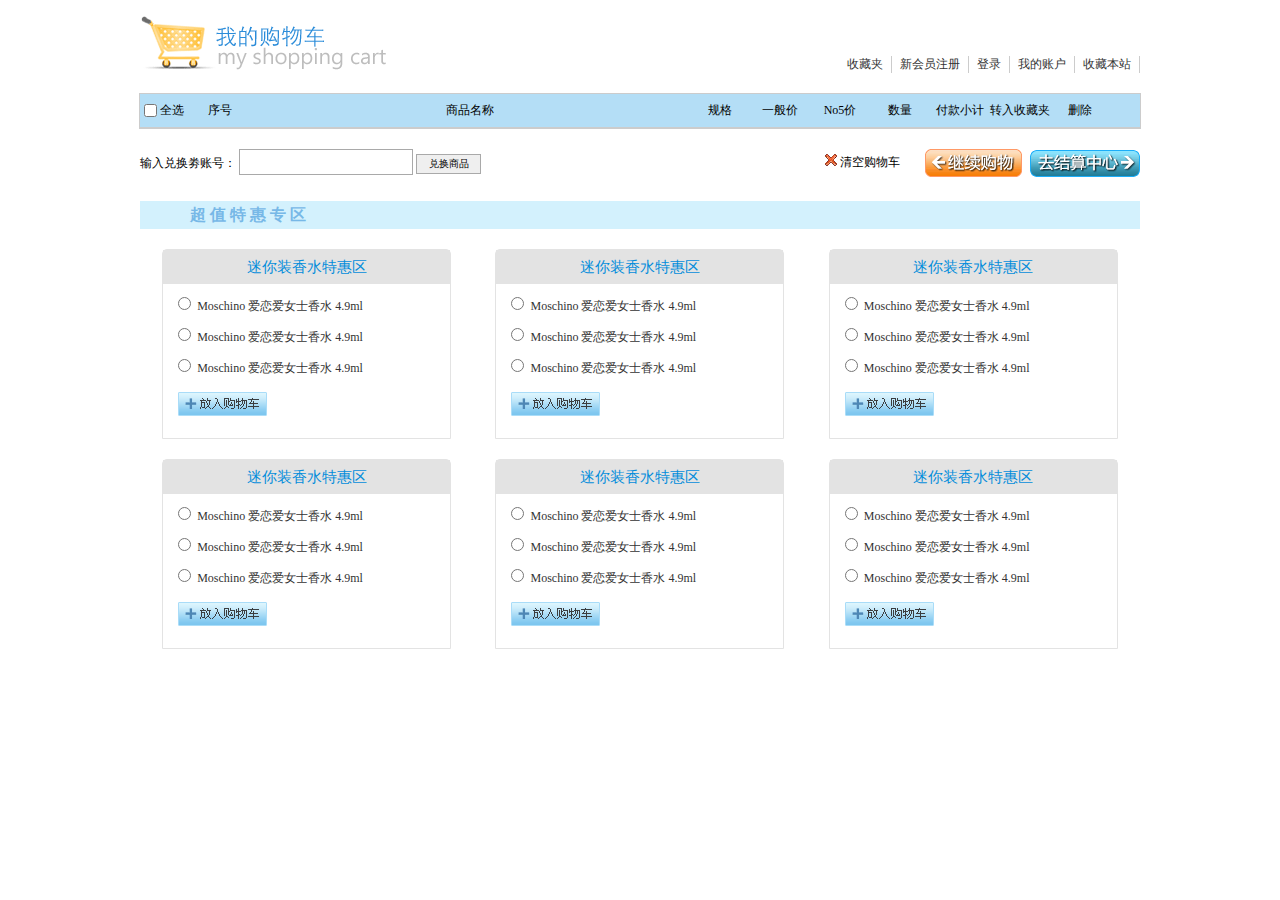
<file: shopCar.html>
<!DOCTYPE html>
<html>
<head>
	<title>购物车</title>
	<link rel="stylesheet" href="./lib/jquery/jquery-ui.css"/>
	<link rel="stylesheet" href="./lib/jquery/jquery-ui.theme.css"/>
	<link rel="stylesheet" href="./css/shopCar.css" />
</head>
<body>

  <div class="shading"></div>
    <div class="confirm confirm1">
      <div class="confirm-top">
        <div>消息确认</div>
        <img src="img/shopCar/icon-dle2.png">
      </div>
      <div class="confirm-middle">是否删除？</div>
      <div class="confirm-bottom">
        <div id="deleteItem" class="button-yes">确定</div>
        <div class="button-no">取消</div>
      </div>
    </div>
    
    <div class="confirm confirm2">
      <div class="confirm-top">
        <div>消息确认</div>
        <img src="img/shopCar/icon-dle2.png">
      </div>
      <div class="confirm-middle">是否清空购物车？</div>
      <div class="confirm-bottom">
        <div id="deleteAll" class="button-yes">确定</div>
        <div class="button-no">取消</div>
      </div>
    </div>
    
    <div class="confirm confirm3">
      <div class="confirm-top">
        <div>消息确认</div>
        <img src="img/shopCar/icon-dle2.png">
      </div>
      <div class="confirm-middle">您还没有选择商品!</div>
      <div class="confirm-bottom">
        <div class="button-yes button-close">确定</div>
      </div>
    </div>
    
    <div class="confirm confirm4">
      <div class="confirm-top">
        <div>消息确认</div>
        <img src="img/shopCar/icon-dle2.png">
      </div>
      <div class="confirm-middle">购物车为空,请您先购物!</div>
      <div class="confirm-bottom">
        <div class="button-yes button-close">确定</div>
      </div>
    </div>
    
    <div class="confirm confirm5">
      <div class="confirm-top">
        <div>消息确认</div>
        <img src="img/shopCar/icon-dle2.png">
      </div>
      <div class="confirm-middle">请您先登录</div>
      <div class="confirm-bottom">
        <div id="toLogin" class="button-yes">确定</div>
        <div class="button-no">取消</div>
      </div>
    </div>
  <div class="box1">
  	<div class="logo">
  		<img src="img/shopCar/cart-icon.png">
  		<ul>
  			<li>
  				<a href="#">收藏夹</a>
  			</li>
  			<li>
  				<a href="#">新会员注册</a>
  			</li>
  			<li>
  				<a href="#">登录</a>
  			</li>
  			<li>
  				<a href="#">我的账户</a>
  			</li>
  			<li>
  				<a href="#">收藏本站</a>
  			</li>
  		</ul>
  	</div>
  </div>
  <div class="box2">
  	<div class="main1">
  		<div class="main1-title">
  			<input id="selectAll" class="select" type="checkbox" >
  			<div class="title1">全选</div>
  			<div>序号</div>
  			<div class="title3">商品名称</div>
  			<div>规格</div>
  			<div>一般价</div>
  			<div>No5价</div>
  			<div>数量</div>
  			<div>付款小计 </div>
  			<div>转入收藏夹 </div>
  			<div>删除</div>
  		</div>
  		<div class="void-info">
  			
					您的购物车为空，请您先购物！
				
  		</div>
  		<div class="main1-item"></div>
  	</div>
  </div>
  <div class="box3">
  	<div class="main2">
  		<div class="left">
  			
					输入兑换劵账号：
					<input type="text" >
					<button>兑换商品</button>
  		</div>
  		<div class="right">
  			<div>
  				<img src="img/shopCar/icon-dle.png">
  				<span id="clearCarts2">清空购物车</span>
  			</div>
  			<img id="continue" src="img/shopCar/btn-go-on.png">
  			<img id="count" src="img/shopCar/btn-go-sett.png">
  		</div>
  	</div>
  </div>
  <div class="box4">
  	<div class="main3">
  		<div class="main3-title">
  			超&nbsp;值&nbsp;特&nbsp;惠&nbsp;专&nbsp;区
  		</div>
  		<div class="box">
  			<div class="small-box">
  				<div class="top">
							迷你装香水特惠区
						</div>
  				<div class="bottom">
  					<div>
  						<input type="radio" name="small-box1">
  						<a href="#">Moschino 爱恋爱女士香水 4.9ml </a>
  					</div>
  					<div>
  						<input type="radio" name="small-box1">
  						<a href="#">Moschino 爱恋爱女士香水 4.9ml </a>
  					</div>
  					<div>
  						<input type="radio" name="small-box1">
  						<a href="#">Moschino 爱恋爱女士香水 4.9ml </a>
  					</div>
  					<img src="img/shopCar/btn-sp-add.png">
  				</div>
  			</div>
  			<div class="small-box">
  				<div class="top">
							迷你装香水特惠区
						</div>
  				<div class="bottom">
  					<div>
  						<input type="radio" name="small-box1">
  						<a href="#">Moschino 爱恋爱女士香水 4.9ml </a>
  					</div>
  					<div>
  						<input type="radio" name="small-box1">
  						<a href="#">Moschino 爱恋爱女士香水 4.9ml </a>
  					</div>
  					<div>
  						<input type="radio" name="small-box1">
  						<a href="#">Moschino 爱恋爱女士香水 4.9ml </a>
  					</div>
  					<img src="img/shopCar/btn-sp-add.png">
  				</div>
  			</div>
  			<div class="small-box">
  				<div class="top">
							迷你装香水特惠区
						</div>
  				<div class="bottom">
  					<div>
  						<input type="radio" name="small-box1">
  						<a href="#">Moschino 爱恋爱女士香水 4.9ml </a>
  					</div>
  					<div>
  						<input type="radio" name="small-box1">
  						<a href="#">Moschino 爱恋爱女士香水 4.9ml </a>
  					</div>
  					<div>
  						<input type="radio" name="small-box1">
  						<a href="#">Moschino 爱恋爱女士香水 4.9ml </a>
  					</div>
  					<img src="img/shopCar/btn-sp-add.png">
  				</div>
  			</div>
  			<div class="small-box">
  				<div class="top">
							迷你装香水特惠区
						</div>
  				<div class="bottom">
  					<div>
  						<input type="radio" name="small-box1">
  						<a href="#">Moschino 爱恋爱女士香水 4.9ml </a>
  					</div>
  					<div>
  						<input type="radio" name="small-box1">
  						<a href="#">Moschino 爱恋爱女士香水 4.9ml </a>
  					</div>
  					<div>
  						<input type="radio" name="small-box1">
  						<a href="#">Moschino 爱恋爱女士香水 4.9ml </a>
  					</div>
  					<img src="img/shopCar/btn-sp-add.png">
  				</div>
  			</div>
  			<div class="small-box">
  				<div class="top">
							迷你装香水特惠区
						</div>
  				<div class="bottom">
  					<div>
  						<input type="radio" name="small-box1">
  						<a href="#">Moschino 爱恋爱女士香水 4.9ml </a>
  					</div>
  					<div>
  						<input type="radio" name="small-box1">
  						<a href="#">Moschino 爱恋爱女士香水 4.9ml </a>
  					</div>
  					<div>
  						<input type="radio" name="small-box1">
  						<a href="#">Moschino 爱恋爱女士香水 4.9ml </a>
  					</div>
  					<img src="img/shopCar/btn-sp-add.png">
  				</div>
  			</div>
  			<div class="small-box">
  				<div class="top">
							迷你装香水特惠区
						</div>
  				<div class="bottom">
  					<div>
  						<input type="radio" name="small-box1">
  						<a href="#">Moschino 爱恋爱女士香水 4.9ml </a>
  					</div>
  					<div>
  						<input type="radio" name="small-box1">
  						<a href="#">Moschino 爱恋爱女士香水 4.9ml </a>
  					</div>
  					<div>
  						<input type="radio" name="small-box1">
  						<a href="#">Moschino 爱恋爱女士香水 4.9ml </a>
  					</div>
  					<img src="img/shopCar/btn-sp-add.png">
  				</div>
  			</div>
  		</div>
  	</div>
  </div>
   <script type="text/javascript" src="http://mockjs.com/dist/mock.js"></script>
   <script src="lib/template.js"/></script>
   <script src="lib/require.js" data-main="js/shopCar.js" async="true"></script>
</body>
</html>
</file>
<file: css/common.css>
body,ul,li,dl,dt,dd,p,ol,h1,h2,h3,h4,h5,h6,form,img,table,fieldset,legend{margin:0; padding:0;}
ul,li,ol{list-style:none;}
img,fieldset{border:0; }
img{display:block;}
a{text-decoration:none; color:#333;}
h1,h2,h3,h4,h5,h6{font-weight:100;}
body{font-size:12px; font-family:"微软雅黑";}
input,a{outline:none;}
.shading{width:100%;height:100%;background: #666666;opacity:0.6;position:fixed;left:0;top:0;z-index:1200;float:left;display: none;}
.confirm{width:300px;height:180px;background: #464646;position:fixed;left:50%;top:50%;margin-left:-150px;margin-top:-100px;z-index:3000;border:3px solid #252525;border-radius:5px;display: none;}

.confirm-top{width:300px;height:25px;background: #252525;text-align:center;color:white;font-weight:bold;font-size:16px;line-height:25px;}
.confirm-top div{float:left;margin-left:120px;}
.confirm-top img{float:right;vertical-align: middle;margin-right:15px;margin-top:5px;}
.confirm-top img:hover{cursor:pointer;}
.confirm-middle{width:260px;height:65px;color:white;padding-left:20px;padding-right:20px;padding-top:20px;font-size:24px;font-weight:bold;text-align: center;margin:0 auto;float:left;}
.confirm-bottom{width:210px;height:25px;margin:0 auto;clear:both;}
.button-yes,.button-no{width:90px;height:26px;text-align:center;font-size:14px;font-weight:bold;line-height:26px;float:left;border-radius:15px;color:white;font-weight:bold;}
.button-yes{background: #418748}
.button-no{background: #6d3639;margin-left:30px;}
.button-close{margin-left:60px;}
.button-yes:hover,.button-no:hover{cursor:pointer;}

.shopcarRight{display: none;}
.shopcarHide{display: none;}
.shopcarMore{display: none;}

.box-subheader,.box-header,.box-nav,.box-footerlink,.box-footer,.box-subfooter{
	width:100%;min-width: 1200px;float:left;height:auto;font-size:12px;position:relative;
}
.box-subheader{background-color: #fafafa;}
.box-nav{background: url(../img/common/bg1_03.png) repeat-x left center;}
.box-footerlink{background-color: #fdfdfd;}


.subheader,.header,.nav,.footerlink,.footer{
	width:1200px;display:flex;justify-content: space-between;margin:0 auto;
}
.subheader{padding-top:10px;padding-bottom:10px}
.subheader-right{display: flex;justify-content: space-around;}
.subheader-right li {border-right:1px solid #dddddd;padding-left:10px;padding-right:10px}
.subheader-right li:last-child{border:none}
.subheader-li{position:relative;}
.subheader-li ul{position:absolute;top:-10px;left:-10px;width:85px;display:none;border:1px solid #dddddd;background: white;padding-top:9px;padding-left:9px;z-index:20;}
.subheader-li ul li{border:none;}
.subheader-li ul li:first-child{margin-bottom: 8px;}

.subheader-li:hover ul{display:block;}
.subheader-tele{display: flex;justify-content: space-around;}
.subheader-tele img{align-self: center;}
.subheader-tele span{color:red;fontsize:16px;font-style:italic;font-weight:bold}


.header{padding-top:20px;padding-bottom:10px;}
.header input[type="text"]{width:364px;height:20px;border:2px solid #02a3f0;padding:5px;font-size:16px;}
.header input[type="button"]{width:68px;height:34px;border:2px solid #02a3f0;background:#02a3f0;color:white;font-weight:bold;margin-left:-4px;font-size:16px;
}
.header input[type="button"]:hover{cursor: pointer;}
.header .shopcar{width:194px;height:44px;border-radius:22px;background: #f5f5f5;border: 1px solid #c6c7c7;position:relative;}
.header div ul{margin-top:5px;}
.header div ul li{float:left;}

.search-help{float:left;position:relative;}
.del-words{position:absolute;right:10px;top:11px;width:10px;height:10px;display: none;z-index:1}
.del-words:hover{cursor:pointer;}

.shopcarlogo{width:42px;height:42px;border-radius:22px;background: white url(../img/common/shopcarlogo_03.png) no-repeat left 6px top 6px;border:1px solid #c6c7c7;float:left;border-left:none}
.shopcarinfo{text-align:center;line-height:44px;width:130px;float:left}
.shopcarinfo span{color:red;padding-left:5px;padding-right:5px;}
.shopcarRight{width:46px;height:46px;background:#f5f5f5;position:absolute;right:-1px;top:-1px;border-top-right-radius:20px;border-top:1px solid #c6c7c7;border-right:1px solid #c6c7c7}
.shopcarMore{width:290px;border:1px solid #c6c7c7;position:absolute;background: #f5f5f5;right:-1px;top:44px;z-index:10000;padding-top:1px;padding-bottom:1px;}
.shopcarHide{width:164px;height:5px;background: #f5f5f5;position:absolute;top:42px;right:0;z-index:10001}

.shopcar:hover{cursor: pointer;}

.shopcar .itemBox{width:280px;margin:0 auto;height:55px;border-bottom:1px dashed #c6c7c7;float:left;}
.itemBox .left{width:40px;height:50px;float:left;margin-left:20px;}
.itemBox .middle{width:140px;height:40px;padding-top:5px;float:left;padding-left:10px;color:#666666;font-size:14px;}
.itemBox .right{width:60px;height:40px;padding-top:5px;float:left;padding-left:10px;text-align: right;}
.first-h{color:#ff1a3a}
.last-h{color:#1968c0}
.last-h:hover{cursor:pointer;}
.itemBox .left img{width:100%;height:90%;margin-top:2px;}
.box-nav{height:30px;border-top:1px solid black;border-bottom:1px solid black;padding-top:8px;}
.box-nav .nav .nav-li{height:16px;color:white;width:120px;border-right:1px solid #565656;text-align:center;font-size: 16px;}
.box-nav .nav .nav-first{height:31px;background: #02b7ef;width:200px;margin-top:-9px;padding-top:9px;border: none;position:relative}
.box-nav .nav .nav-li a{color:white;display: inline-block;}
.box-nav .nav .nav-li a:hover{color:#34ccff}
.box-nav .nav .nav-li.nav-red a{color:#ff1a28}
.box-nav .nav .nav-li:last-child{margin-right:20px;border:none}
.box-nav{z-index:100}

.box-nav .nav .nav-first .snd-li {width:190px;display:flex;flex-direction:column;flex-wrap:wrap;padding-top:13px;padding-bottom:13px;border-bottom:1px solid #666666;text-align:left;padding-left:10px;position:relative;left:0;background:#f8f8f8;z-index:2;top:10px;}
/*display:none;*/

.box-nav .nav .nav-first .snd-li>dt{width:190px;height:20px;}
.box-nav .nav .nav-first .snd-li dt a{color:#333333;font-size:14px;font-weight:bold;float:left;}
.box-nav .nav .nav-first .snd-li dt img{float:right;margin-right:10px;}
.box-nav .nav .nav-first .snd-li dd a{color:#666666;font-size:13px;}
.box-nav .nav .nav-first .snd-li dt a:hover{color:#34ccff}
.box-nav .nav .nav-first .snd-li dd a:hover{color:#34ccff}
.box-nav .nav .nav-first .snd-li dd a.nav-dd-red{color:#ff1a28}
.box-nav .nav .nav-first .snd-li:last-child{border-bottom:none;}

.box-nav .nav .nav-first .snd-li:hover{background:white;border-left:1px solid #02a3f0;padding-left:9px;width:300px}

/*.box-nav .nav .nav-first:hover .snd-li{display:block}*/
.trd-div{position:absolute;left:199px;width:648px;height:625px;border:1px solid #666666;display: none;top:0;background:white;z-index:-111}
.snd-li1:hover .trd-1{display:block;top:0}
.snd-li2:hover .trd-2{display:block;top:-89px;}
.snd-li3:hover .trd-3{display:block;top:-178px;}
.snd-li4:hover .trd-4{display:block;top:-267px;}
.snd-li5:hover .trd-5{display:block;top:-356px;}
.snd-li6:hover .trd-6{display:block;top:-445px;}
.snd-li7:hover .trd-7{display:block;top:-534px;}


.trd-left{width:420px;height:625px;float:left;}
.trd-left div{width:400px;height:57px;border-bottom:1px dashed #cccccc;margin-left:10px;}
.trd-left div.border-none{border:none}
.trd-left div dt{width:60px;height:40px;float:left;margin-left:15px;margin-top:16px;}
.trd-left div dd a{padding-left:5px;}
.trd-left div dd{width:300px;float:left;margin-left:15px;margin-top:10px;}

.trd-right{width:225px;height:625px;background: #f8f8f8;float:right;}
.trd-right dt{width:195px;height:30px;border-bottom:1px solid black;margin:0 auto;margin-top:30px;}
.trd-right dd{display:flex;flex-direction:column;margin-left:15px;margin-bottom:5px;margin-top:5px;float:left;}
.trd-right dd a{margin-top:2px;margin-bottom:2px;}
.trd-right img{margin:0 auto;}

.footerlink{height:200px;padding-top:24px;border-top:1px solid #e1e1e1;border-bottom:1px solid #e1e1e1;background:#fdfdfd;}
.footerlink .link-left{padding-left:40px;width:244px;height:152px;border-right:1px solid #e1e1e1;display: flex;justify-content: space-around;flex-direction: column;}
.footerlink .link-middle{width:780px;height:152px;}
.footerlink dl{border-right:1px solid #e1e1e1;width:96px;height:152px;float:left;padding-left:30px}
.footerlink .link-right{width:140px;height:152px;}

.footerlink .link-left .left-div1 img,.footerlink .link-left .left-div1 h2{float:left;}
.footerlink .link-left .left-div1 h2 {font-weight:bold;font-style:italic;color:#ff1a3a;padding-top:10px;font-size:16px;}

.footerlink .link-left .left-div2 img,.footerlink .link-left .left-div2 h3{float:left;margin-right:10px}

.footerlink .link-left .left-div2 h3{color:#666666;font-weight:bold;}
.footerlink .link-left .left-div3 input[type="button"] {color:white;font-weight:bold;background: #8e8e8e;margin-left:-5px;}
.footerlink .link-left .left-div3 input[type="button"]:hover{cursor:pointer;}
.footerlink .link-left .left-div4{font-size:15px;color:#9b9b9b}
.footerlink .link-middle dt{font-size:16px;margin-bottom:18px;color:#444444}
.footerlink .link-middle dd{font-size:11px;margin-bottom:9px;color:#999999}

.footerlink .link-right{padding-left:20px;}

.footer{padding-top:30px;padding-left:190px;padding-right:190px;box-sizing: border-box;padding-bottom:30px;border-bottom:1px
 solid #cccccc}
.footer>div{width:160px;height:110px;text-align:center;}

.footer div h2{font-size:20px;float:left;padding-top:15px;margin-left:10px;font-weight:bold;color:#656565;margin-bottom:20px;}
.footer img{float:left;margin-left:15px;}
.footer div h3{clear:both;text-align:center;color:#444444}

.subfooter{text-align:center;color:#444444;margin-top:5px;margin-bottom:5px;}


#toIndex{cursor:pointer}
</file>
<file: css/index.css>
body,ul,li,dl,dt,dd,p,ol,h1,h2,h3,h4,h5,h6,form,img,table,fieldset,legend{margin:0; padding:0;}
ul,li,ol{list-style:none;}
img,fieldset{border:0; }
img{display:block;}
a{text-decoration:none; color:#333;}
h1,h2,h3,h4,h5,h6{font-weight:100;}
body{font-size:12px; font-family:"微软雅黑";}
input,a{outline:none;}


/*顶部*/
/*开始*/
/*.Top{
   width: 100%;
   min-width: 1200px;
   height: 200px;
   float: left;
}
.Top-subheader{
   background-color: #fafafa;
   
}
.subheader{
	padding-top: 10px;
	padding-bottom: 10px;
}
.subheader,.center,.nav,.footerlink,.fonter-main{
	width: 1200px;
	display: flex;
	justify-content: space-between;
	margin: 0 auto;
}
.subheader li{
	border-right: 1px solid #dddddd;
	padding-left:10px;
	padding-right:10px;
}
.subheader-li{
	position: relative;
}
.subheader-li ul{
	position: absolute;
	top: -10px;
	left: -10px;
	width: 85px;
	display: none;
	border: 1px solid #dddddd;
	background-color: white;


}
.subheader-li ul li:first-child{
	margin-bottom: 8px;
}
.subheader-li ul li{
	border: none;
}

.subheader-tele{
	display: flex;
	justify-content:space-around;

}
.subheader-tele span{
	color: red;
    font-size: 16px;
    font-style: italic;
    font-weight: bold;
}
.subheader-right{
	display: flex;
	justify-content: space-around;
}
.subheader-right  li:last-child{
	border: none;
}
.Top-subheader,.Top-center,.Top-nav{
   width: 100%;
   min-width: 1200px;
   float: left;
   font-size: 12px;
   position: relative;
}
.center{
   padding-top: 10px;
   padding-bottom: 20px;
}
#toindex{
	cursor: pointer;
}
.search-help{
	float: left;
	position: relative;
}
.center input[type='text']{
	width: 364px;
	height: 20px;
	border: 2px solid #02a3f0;
	padding: 5px;
	font-size: 16px;
}
.del-words{
	position: absolute;
	right: 10px;
	top: 11px;
	width: 10px;
	height: 10px;
	display: none;
	z-index: 1;
}
.center input[type='button']{
	width: 68px;
	height: 34px;
	border: 2px solid #02a3f0;
	background-color: #02a3f0;
	color: white;
	font-weight: bold;
	margin-left: -4px;
	font-size: 16px;
}
.center div ul{
	margin-top: 5px;
}
.center div ul li{
	float: left;
}
.center .shopcar{
	width: 194px;
	height: 44px;
	border-radius: 22px;
	background-color: #f5f5f5;
	border: 1px solid #c6c7c7;
	position: relative; 
}
.shopcarlogo{
	width: 42px;
	height: 42px;
	border-radius: 22px;
	background: white url(../img/common/shopcarlogo_03.png) no-repeat left 6px top 6px;
    border: 1px solid #c6c7c7;
    float: left;
    border-left: none;
}
.shopcarinfo{
	text-align: center;
	line-height: 44px;
	width: 130px;
	float: left;
}
.shopcarinfo span{
	color: red;
	padding-left: 5px;
	padding-right: 5px;
}
.shopcarRight{
	width: 46px;
	height: 46px;
	background-color: #f5f5f5;
	position: absolute;
	right: -1px;
	top: -1px;
	border-top-right-radius:20px;
	border-top:1px solid #c6c7c7;
	border-right: 1px solid #c6c7c7;
}
.shopcarHide{
	width: 164px;
	height: 5px;
	background-color: #f5f5f5;
	position: absolute;
	top: 42px;
	right: 0;
	z-index:10001;
}
.shopcarMore{
	width: 290px;
	border: 1px solid #c6c7c7;
	position: absolute;
	background-color: #f5f5f5;
	right: -1px;
	top:44px;
	z-index: 10000;
	padding-top: 1px;
	padding-bottom: 1px;
}
.Top-nav{
   height: 30px;
   border-top: 1px solid black;
   border-bottom: 1px solid black;
   padding-top: 8px;
   background:url(../img/common/bg1_03.png) repeat-x left center;
   z-index: 100;
}
.Top-nav .nav .nav-li{
	height: 16px;
	color: white;
	width: 120px;
	border-right: 1px solid #565656;
	text-align: center;
	font-size: 16px;
}
.Top-nav .nav .nav-li:last-child{
	border: none;
	margin-right: 20px: 
}
.Top-nav .nav .nav-li.nav-red a{
	color: #ff1a28
}
.Top-nav .nav .nav-first{
	height:31px;
	background:#02b7ef;
	width: 200px;
	margin-top: -9px;
	padding-top: 9px;
	border: none;
	position: relative;
}
.Top-nav .nav .nav-first .snd-li{
    width: 190px;
    display: flex;
    flex-direction: column;
    flex-wrap: wrap;
    padding-top: 13px;
    padding-bottom: 13px;
    border-bottom: 1px solid #666666;
    text-align: left;
    padding-left: 10px;
    position: relative;
    left: 0;
    background-color: #f8f8f8;
    z-index: 2;
    top: 10px;


}
.Top-nav .nav .nav-first .snd-li>dt{
	width: 190px;
	height: 20px;
}
.Top-nav .nav .nav-first .snd-li dt a{
	color: #333333;
	font-size: 14px;
	font-weight: bold;
	float: left;
}
.Top-nav .nav .nav-first .snd-li dt img{
	float: right;
	margin-right: 10px;
}
.Top-nav .nav .nav-first .snd-li dd a{
	color: #666666;
	font-size: 13px;
}
.Top-nav .nav .nav-first .snd-li dd a.nav-dd-red{
	color: #ff1a28;
}
.trd-div{
	position: absolute;
	left: 199px;
	width: 648px;
	height: 625px;
	border: 1px solid #666666;
	display: none;
	top: 0;
	background:white;
	z-index: -111;
}
.trd-left{
	width: 420px;
	height: 625px;
	float: left;
}
.trd-left div{
	width: 400px;
	height: 57px;
	border-bottom: 1px dashed #cccccc;
	margin-left: 10px;
}
.trd-left div dt{
	width: 60px;
	height: 40px;
	float: left;
	margin-left: 15px;
	margin-top: 16px;
}
.trd-left div dd{
	width: 300px;
	float: left;
	margin-left: 15px;
	margin-top: 10px;
}
.trd-left div dd a{
	padding-left:5px;
}
.trd-left div.border-none{
	border:none;
}
.trd-right{
    width: 225px;
    height: 625px;
    background:#f8f8f8;
    float: left;
}
.trd-right dt{
	width: 195px;
	height: 30px;
	border-bottom: 1px solid black;
	margin: 0 auto;
	margin-top: 30px;
}
.trd-right img{
	margin: 0 auto
}
.Top-nav .nav .nav-li a{
	color: white;
	display: inline-block;
}*/

/*首页部分*/
#loutiNav{
	width: 30px;
	position: fixed;
	left: 50%;
	margin-left: 550px;
	top: 25%;
	border:1px solid #666666;
	z-index: 9999;
	background: #fe7701;
}
#loutiNav ul li{
	width: 30px;
	height: 30px;
	position: relative;
	list-style: none;
	text-align: center;
	line-height: 30px;
	font-size: 12px;
	border-bottom:1px dotted #aaa;
}

#loutiNav ul li span{
	width: 30px;
	height: 30px;
	position: absolute;
	top: 0;
	left: 0;
	color: red;
	background: #fff;
	display: none;
}
#loutiNav ul li span.active{
	display: block;
	color: red;
	background: #fff;
}


.box-banner,.box-banner2,.box-main1,.box-main2,.box-main3,.box-main4,.box-main5,.box-main6,.box-main7,.box-main8{
	width: 100%;
	min-width: 1200px;
	float: left;
	height: auto;
}
.box-banner .big-box{
	width: 1200px;
	height: 400px;
	margin:0 auto;
	position: relative;
}
.box-banner .big-box .box{
	width: 760px;
	height: 400px;
	overflow: hidden;
	margin:0 auto;
	float: left;
	margin-left: 18%;
}
.box-banner .big-box .box .box-item{
	opacity: 0;
	filter: alpha(opacity=0);
	position: absolute;
}
.box-banner .big-box .box .box-item.active{
	display: block;
}
.box-banner .big-box .box .box-item.default{
	opacity: 1;
	filter: alpha(opacity=100);

}
.box-banner .controls{
	width: 200px;
	position: absolute;
	bottom: 10px;
	left: 220px;
}
.box-banner ul li{
	width: 20px;
	height: 20px;
	border-radius: 10px;
	float: left;
	cursor: pointer;
	text-align: center;
	background-color: #e8e8e8;
}
.box-banner ul li.active{
	background-color:#00b5ff; 
}
.box-banner ul li+li{
	margin-left: 20px;
}
.box-banner .smallbox{
	float: right;

}
.box-banner2 .content-box{
   clear: both;
   line-height: 20px;
   height: 20px;
   margin-top: 5px;
   margin-bottom: 5px;
   overflow: hidden;
   position: relative;
}
.box-banner2 .content-box .content{
	position: absolute;
	top: 0;
	left: 0;
	height: 40px;
}
.box-banner2 .content-box h4{
	clear: both;
	height: 20px;
}
.box-banner2 .content-box,.box-banner2 .banner2-img{
	margin-left: 230px;
	width: 970px;
}
.box-banner2 img{
	float: left;

}
.box-banner2 .banner2-img img{
	margin-right: 10px;
}

/*限时抢购*/
.box-main1,.box-main2,.box-main3,.box-main4,.box-main5,.box-main6,.box-main7,.box-main8{
	margin-top: 10px;

}
.main1{
	width: 1200px;
	margin:0 auto;
	margin-top: 20px;
}
.main1 dt{
	border-bottom: 3px solid #ff8c8f;
	color: #f4003a;
	font-size: 24px;
	font-weight: bold;
	padding-bottom: 5px;
}
.main1 dt span{
	margin-left: 10px;
	color: #c9c9c9;
	font-size: 20px;
}
.main1 .main1-dd{
    width: 1200px;
    height: 456px;
    margin:0 auto;
    display: flex;
    justify-content: space-between;
    margin-top: 10px;
}
.main1 .main1-dd dd{
	width: 290px;
	height: 451px;
	border:1px solid #e4e4e4;
}
/*特价*/
.main2-top{
	width: 1200px;
	margin:0 auto;
	display: flex;
	justify-content: space-around;
	margin-top: 15px;
	margin-bottom: 15px;

}
.main2-top a{
	font-size: 16px;
	font-weight: bold;
	color: 333333;
	display: inline-block;
	width: 240px;
	text-align: center;
	padding-bottom: 5px;
	box-sizing: border-box;
	border-bottom: 2px solid #d0d0d0;
	border-right: 1px solid #d0d0d0;

}
.main2-bottom{
	width: 1200px;
	margin:0 auto;
	overflow: hidden;
	position: relative;
	height: 416px;
	border-bottom: 2px solid #c0c0c0;
}
.main2-bottom li{
	display: flex;
	justify-content: space-around;
	width: 1200px;
	margin: 0 auto;
	padding-top: 20px;
	padding-bottom: 20px;
	position: absolute;
	height: 376px;
}
/*品牌*/
.main3{
	width: 1200px;
	margin:0 auto;
	padding-bottom: 10px;
}
.main3-top{
	width: 1200px;
	border-bottom: 3px solid #c0c0c0;
	margin:0 auto;
	height: 25px;
	margin-bottom: 10px;
	margin-top: 10px;
}
.main3-top h2{
	float: left;
	color: #333333;
	font-weight: bold;
}
.main3-top li{
	float: right;
	padding-right: 10px;
	padding-left: 10px;
	border-right: 1px solid #c0c0c0;
}
.main3-top li.last{
	border-right: none;
}
.main3-bottom{
	width: 1200px;
	display: flex;
	justify-content: space-around;
}
.main3-bottom li{
	width: 230px;
	height: 300px;
	border:1px solid #c0c0c0;
}
/*护肤*/
.main4,.main5,.main6,.main7,.main8{
	width: 1200px;
	margin:0 auto;
	padding-bottom: 10px;
}
.mainmain-top{
	width: 1200px;
	border-bottom: 3px solid #0094ff;
	margin:0 auto;
	height: 25px;
	margin-bottom: 10px;
	margin-top: 10px;
}
.mainmain-top h2{
	float: left;
	color: #333333;
	font-weight: bold;
}
.mainmain-top li{
	float: right;
	padding-right: 10px;
	padding-left: 10px;
	border-right: 1px solid #c0c0c0;
}
.mainmain-top li .red{
	color: #ff1a3a;
}
.mainmain-bottom{
	display: flex;
	justify-content: space-around;
	border-bottom: 1px solid #e4e4e4;
}
.mainmain-left{
	border:1px solid #cococo;
	width: 266px;
	height: 478px;
}
.mainmain-middle{
	width: 690px;
	height: 478px;
	display: flex;
	justify-content: space-around;
	flex-wrap: wrap;


}
.mainmain-right{
	width: 238px;
	height: 478px;
	text-align: center;
}
.mainmain-left a{
	display: inline-block;
	width: 266px;
	height: 478px;
	background: url(../img/index/mainmain-1.jpg) no-repeat;
	background-size: 100% 100%;
}
/*footer尾部*/
/*
.footer{
	width:100%;
	min-width: 1200px;
	height: 300px;
	float: left;
}
.footer-link,{
	background-color:#fdfdfd;
	width: 100%;
    min-width: 1200px;
    float: left;
    height: auto;
    font-size: 12px;
    position: relative;
}
.footerlink{
	height: 200px;
    padding-top: 24px;
    border-top: 1px solid #e1e1e1;
    border-bottom: 1px solid #e1e1e1;
    background: #fdfdfd;
}
.footerlink .link-left {
	padding-left: 40px;
	width: 244px;
	height: 152px;
	border-right:1px solid #e1e1e1;
	display: flex;
	justify-content: space-around;
	flex-direction: column;
}
.footerlink .link-left .left-div1 img,.footerlink .link-left .left-div1 h2{
	float: left;
}
.footerlink .link-left .left-div1 h2{
	font-weight: bold;
	font-style: italic;
	color: #ff1a3a;
	padding-top: 10px;
	font-size: 16px;
}
.footerlink .link-left .left-div2 img,.footerlink .link-left .left-div2 h3{
	float: left;
	margin-right: 10px;
}
.footerlink .link-left .left-div2 h3{
	color: #666666;
	font-weight: bold;
}
.footerlink .link-left .left-div3 input[type="button"]{
  color:white;
  font-weight: bold;
  background:#8e8e8e;
  margin-right: -5px;
}
.footerlink .link-left .left-div4{
	font-size: 15px;
	color: #9b9b9b;
}

.footerlink .link-middle{
	width: 780px;
	height: 152px;
}

.footerlink dl{
	border-right: 1px solid #e1e1e1;
	width: 96px;
	height: 152px;
	float: left;
	padding-left: 30px;
}
.footerlink .link-middle dt{
	font-size: 16px;
	margin-bottom: 18px;
	color: #444444;
}
.footerlink .link-middle dd{
	font-size: 11px;
	margin-bottom: 9px;
	color: #999999;
}

.footerlink .link-right{
	padding-left: 20px;
	width: 140px;
	height: 152px;
}
.footer2{
	width: 100%;
	min-width: 1200px;
	float: left;
	height: auto;
	font-size: 12px;
	position: relative;
}
.fonter-main{
	padding-top: 30px;
	padding-left: 190px;
	padding-right: 190px;
	box-sizing: border-box;
	padding-bottom: 30px;
	border-bottom:1px solid #cccccc;
}
.fonter-main>div{
	width: 160px;
	height: 110px;
	text-align: center;
}
.sub-footer,.footer-link{
	width: 100%;
    min-width: 1200px;
    float: left;
    height: auto;
    font-size: 12px;
    position: relative;
}*/
/*.subfooter{
	text-align: center;
    color: #444444;
    margin-top: 5px;
    margin-bottom: 5px;
}
.fonter-main>div{
	width: 160px;
	height: 110px;
	text-align: center;
}
.fonter-main img{
	float: left;
	margin-top: 15px;
}
.fonter-main div h2{
	font-size: 20px;
	float: left;
	padding-top: 15px;
	margin-left: 10px;
	font-weight: bold;
	color: #656565;
	margin-bottom: 20px;
}
.fonter-main div h3{
	clear: both;
	text-align: center;
	color: #444444
}
*/


.main1-dd-top{height:37px;width:290px;background: #f8f7f5;padding-top:5px;line-height:30px;}
.main1-dd-middle{height:326px;width:290px;}
.main1-dd-bottom{height:52px;width:290px;background: #fd1d5b;}
.main1-dd-footer{height:36px;width:275px;text-align:right;padding-right:15px;color:#666666}
.main1-dd-top img{float:left;margin-left: 30px;}
.main1-dd-top h3{float:left;color:#999999;margin-left:15px;}
.main1-dd-top h3 span{margin-left:10px;margin-right:10px;color:#ff1a3a;font-size:20px}


.main1-dd-middle-img{width:260px;height:260px;background-size:100% 100%;border:1px solid #c0c0c0;margin:0 auto;margin-top:10px;}


.main1-dd-middle h3{color:#666666;font-size:13px;width:260px;margin:0 auto;margin-top:15px;font-weight:bold}
.main1-dd-footer span{color:#ff1a3a;font-size:16px;margin-right:10px;font-weight:bold}
.main1-dd-bottom h4{color:white;margin-top:10px;}
.main1-dd-bottom h4 span{color:white;font-size:20px;font-weight:bold;}
.main1-dd-bottom h4{float:left;margin-left:30px;}
.main1-dd-bottom img{float:right;margin-top:10px;margin-right:30px;}

.main2-top{width:1200px;margin:0 auto;display:flex;justify-content: space-around;margin-top:15px;margin-bottom:15px;}

.main2-top a:last-child{border-right:none;}
.main2-top a{font-size:16px;font-weight:bold;color:333333;display:inline-block;width:240px;text-align: center;padding-bottom:5px;box-sizing:border-box;border-bottom:2px solid #d0d0d0;border-right:1px solid #d0d0d0;}
.main2-top .main2-li-active{border-bottom:2px solid #0094ff}
.main2-bottom{width:1200px;margin:0 auto;overflow:hidden;position:relative;height:416px;border-bottom:2px solid #c0c0c0}
.main2-bottom li{display: flex;justify-content: space-around;width:1200px;margin:0 auto;padding-top:20px;padding-bottom:20px;position:absolute;height:376px;}
.main2-bottom-div1,.main2-bottom-div3,.main2-bottom-div4{border-right:1px solid #f1f1f1;box-sizing: border-box;width:240px;padding-top:10px;display:flex;flex-direction: column;justify-content: space-around;}
.main2-bottom-div2{width:481px;border-right:1px solid #f1f1f1}
.main2-bottom-div4{border-right:none}
.main2-div1-box{width:230px;height:230px;margin:0 auto;border: 1px solid #c0c0c0;text-align:center;}
.main2-div1-box h3{color:#666666;margin-top:5px;margin-bottom:5px;}
.main2-div1-box-imgbox{width:180px;height:180px;margin:0 auto;background: yellow;}
.main2-div1-des {margin-left:10px;margin-top:5px;font-size:13px;}
.main2-div1-des p:first-child{color:#666666;width:180px;height:40px;}
.main2-div1-des p:last-child{color:#ff1a3a;width:200px;height:40px;}
.main2-div1-price {font-size:12px;color:#ff1a3a;margin-left:10px;}
.main2-div1-price span{font-size:16px;font-weight:bold;}


.main2-top{width:1200px;margin:0 auto;display:flex;justify-content: space-around;margin-top:15px;margin-bottom:15px;}

.main2-top a:last-child{border-right:none;}
.main2-top a{font-size:16px;font-weight:bold;color:333333;display:inline-block;width:240px;text-align: center;padding-bottom:5px;box-sizing:border-box;border-bottom:2px solid #d0d0d0;border-right:1px solid #d0d0d0;}
.main2-top .main2-li-active{border-bottom:2px solid #0094ff}
.main2-bottom{width:1200px;margin:0 auto;overflow:hidden;position:relative;height:416px;border-bottom:2px solid #c0c0c0}
.main2-bottom li{display: flex;justify-content: space-around;width:1200px;margin:0 auto;padding-top:20px;padding-bottom:20px;position:absolute;height:376px;}
.main2-bottom-div1,.main2-bottom-div3,.main2-bottom-div4{border-right:1px solid #f1f1f1;box-sizing: border-box;width:240px;padding-top:10px;display:flex;flex-direction: column;justify-content: space-around;}
.main2-bottom-div2{width:481px;border-right:1px solid #f1f1f1}
.main2-bottom-div4{border-right:none}
.main2-div1-box{width:230px;height:230px;margin:0 auto;border: 1px solid #c0c0c0;text-align:center;}
.main2-div1-box h3{color:#666666;margin-top:5px;margin-bottom:5px;}
.main2-div1-box-imgbox{width:180px;height:180px;margin:0 auto;background: yellow;}
.main2-div1-des {margin-left:10px;margin-top:5px;font-size:13px;}
.main2-div1-des p:first-child{color:#666666;width:180px;height:40px;}
.main2-div1-des p:last-child{color:#ff1a3a;width:200px;height:40px;}
.main2-div1-price {font-size:12px;color:#ff1a3a;margin-left:10px;}
.main2-div1-price span{font-size:16px;font-weight:bold;}

.main2-div2-box{width:140px;height:140px;margin:0 auto;border: 1px solid #c0c0c0;text-align:center;}
.main2-bottom-div2 .left{width:239px;height:190px;float:left;padding-top:5px;border-right:1px solid #f1f1f1}
.main2-bottom-div2 .main2-div2-bottom .left{border-right:none;}
.main2-bottom-div2 .right{width:240px;height:190px;float:left;padding-top:5px;}
.main2-div2-box h3{color:#666666;margin-top:5px;margin-bottom:5px;}
.main2-div2-box-imgbox{width:80px;height:80px;margin:0 auto;background: yellow;}
.main2-div2-des {margin-left:10px;margin-top:5px;font-size:13px;}
.main2-div2-des p{color:#666666;width:240px;height:15px;}
.main2-div2-des .p1{color:#666666;width:180px;height:40px;margin-top:10px;}
.main2-div2-des .p2{color:#ff1a3a;width:200px;height:40px;margin-top:10px;}
.main2-div2-price {font-size:12px;color:#ff1a3a;margin-left:10px;}
.main2-div2-price span{font-size:16px;font-weight:bold;}
.main2-div2-top{border-bottom:1px solid #f1f1f1;height:195px;}
.main2-div4-top{border-bottom:1px solid #f1f1f1;}


.main3{width:1200px;margin:0 auto;padding-bottom:10px;}
.main3-top {width:1200px;border-bottom:3px solid #c0c0c0;margin:0 auto;height:25px;margin-bottom:10px;margin-top:10px;}
.main3-top h2{float:left;color:#333333;font-weight:bold}
.main3-top li{float:right;padding-right:10px;padding-left:10px;border-right:1px solid #c0c0c0;}
.main3-top li.last{border-right:none;}
.main3-bottom{width:1200px;display:flex;justify-content: space-around;}
.main3-bottom li{width:230px;height:300px;border:1px solid #c0c0c0}
.main3-bottom img{width:100%;height:100%}

.main4,.main5,.main6,.main7,.main8{width:1200px;margin:0 auto;padding-bottom:10px;}
.mainmain-top {width:1200px;border-bottom:3px solid #0094ff;margin:0 auto;height:25px;margin-bottom:10px;margin-top:10px;}
.mainmain-top h2{float:left;color:#333333;font-weight:bold}
.mainmain-top h2 span{color:#0098ff; margin-left:15px;}
.mainmain-top li{float:right;padding-right:10px;padding-left:10px;border-right:1px solid #c0c0c0;}
.mainmain-top li.last{border-right:none;}
.mainmain-top li .red{color:#ff1a3a}

.mainmain-bottom{display: flex;justify-content: space-around;border-bottom:1px solid #e4e4e4}
.mainmain-left{border:1px solid #c0c0c0;width:266px;height:478px;}
.mainmain-middle{width:690px;height:478px;display: flex;justify-content: space-around;flex-wrap: wrap;}
.mainmain-right{width:238px;height:478px;text-align:center;}
.mainmain-left a{display: inline-block;width:266px;height:478px;background: url(../img/index/mainmain-1.jpg) no-repeat;background-size:100% 100%;}
.mainmain-div1,.mainmain-div2{width:345px;height:200px;display: flex;justify-content: space-around;box-sizing: border-box;padding-left:5px;}
.mainmain-div3,.mainmain-div4,.mainmain-div5{width:230px;height:280px;box-sizing: border-box;}
.mainmain-box{width:179px;height:179px;border:1px solid #e4e4e4;text-align: center;}
.mainmain-box .imgbox{width:120px;height:120px;margin:0 auto;}


.mainmain-des {margin-left:10px;margin-top:5px;font-size:13px;}

.mainmain-des .p1{color:#666666;width:150px;height:40px;margin-top:10px;font-size:12px;}
.mainmain-des .p2{color:black;width:150px;height:40px;margin-top:10px;font-size:12px;}
.mainmain-des .p3{color:#666666;width:180px;height:20px;margin-top:5px;font-size:12px;}
.mainmain-des .p4{color:black;width:180px;height:20px;margin-top:5px;font-size:12px;}

.mainmain-price {font-size:12px;color:#ff1a3a;margin-left:10px;}
.mainmain-price span{font-size:16px;font-weight:bold;}

.mainmain-div1{border-right:1px solid #e4e4e4;border-bottom:1px solid #e4e4e4;}
.mainmain-div2{border-bottom:1px solid #e4e4e4;}
.mainmain-div3,.mainmain-div4{border-right:1px solid #e4e4e4;padding-left:10px;}
.mainmain-div5{padding-left:10px;}
.mainmain-right ul li{border-top:1px solid #e4e4e4;width:237px;padding-top:10px;padding-bottom:10px;font-size:10px;height:20px;}
.mainmain-right .sig{width:15px;height:15px;text-align:center;border-radius:8px;border:1px solid red;color:red;margin-right:10px;}
.mainmain-right ul li div{float:left;}
.mainmain-right dt{width:237px;color:#ff1a3a;font-weight:bold;border-bottom: 2px solid #d0d0d0;padding-bottom:5px;font-size:16px;}
.mainmain-des .p5{color:#666666;width:237px;height:20px;margin-top:5px;font-size:12px;font-weight:bold}
.mainmain-box.box2{margin:0 auto;margin-top:10px;margin-bottom:10px；}


/*.box-nav .nav .nav-first:hover .snd-li{display:block}*/
.trd-div{position:absolute;left:199px;width:648px;height:625px;border:1px solid #666666;display: none;top:0;background:white;z-index:-111}
.snd-li1:hover .trd-1{display:block;top:0}
.snd-li2:hover .trd-2{display:block;top:-89px;}
.snd-li3:hover .trd-3{display:block;top:-178px;}
.snd-li4:hover .trd-4{display:block;top:-267px;}
.snd-li5:hover .trd-5{display:block;top:-356px;}
.snd-li6:hover .trd-6{display:block;top:-445px;}
.snd-li7:hover .trd-7{display:block;top:-534px;}
</file>
<file: css/goodDetail.css>
body,ul,li,dl,dt,dd,p,ol,h1,h2,h3,h4,h5,h6,form,img,table,fieldset,legend{margin:0; padding:0;}
ul,li,ol{list-style:none;}
img,fieldset{border:0; }
img{display:block;}
a{text-decoration:none; color:#333;}
h1,h2,h3,h4,h5,h6{font-weight:100;}
body{font-size:12px; font-family:"微软雅黑";}
input,a{outline:none;}



/*开始*/
.Top{
   width: 100%;
   min-width: 1200px;
   height: 200px;
   float: left;
}
.Top-subheader{
   background-color: #fafafa;
   
}
.subheader{
	padding-top: 10px;
	padding-bottom: 10px;
}
.subheader,.center,.nav,.footerlink,.fonter-main{
	width: 1200px;
	display: flex;
	justify-content: space-between;
	margin: 0 auto;
}
.subheader li{
	border-right: 1px solid #dddddd;
	padding-left:10px;
	padding-right:10px;
}
.subheader-li{
	position: relative;
}
.subheader-li ul{
	position: absolute;
	top: -10px;
	left: -10px;
	width: 85px;
	display: none;
	border: 1px solid #dddddd;
	background-color: white;


}
.subheader-li ul li:first-child{
	margin-bottom: 8px;
}
.subheader-li ul li{
	border: none;
}

.subheader-tele{
	display: flex;
	justify-content:space-around;

}
.subheader-tele span{
	color: red;
    font-size: 16px;
    font-style: italic;
    font-weight: bold;
}
.subheader-right{
	display: flex;
	justify-content: space-around;
}
.subheader-right  li:last-child{
	border: none;
}
.Top-subheader,.Top-center,.Top-nav{
   width: 100%;
   min-width: 1200px;
   float: left;
   font-size: 12px;
   position: relative;
}
.center{
   padding-top: 10px;
   padding-bottom: 20px;
}
#toindex{
	cursor: pointer;
}
.search-help{
	float: left;
	position: relative;
}
.center input[type='text']{
	width: 364px;
	height: 20px;
	border: 2px solid #02a3f0;
	padding: 5px;
	font-size: 16px;
}
.del-words{
	position: absolute;
	right: 10px;
	top: 11px;
	width: 10px;
	height: 10px;
	display: none;
	z-index: 1;
}
.center input[type='button']{
	width: 68px;
	height: 34px;
	border: 2px solid #02a3f0;
	background-color: #02a3f0;
	color: white;
	font-weight: bold;
	margin-left: -4px;
	font-size: 16px;
}
.center div ul{
	margin-top: 5px;
}
.center div ul li{
	float: left;
}
.center .shopcar{
	width: 194px;
	height: 44px;
	border-radius: 22px;
	background-color: #f5f5f5;
	border: 1px solid #c6c7c7;
	position: relative; 
}
.shopcarlogo{
	width: 42px;
	height: 42px;
	border-radius: 22px;
	background: white url(../img/common/shopcarlogo_03.png) no-repeat left 6px top 6px;
    border: 1px solid #c6c7c7;
    float: left;
    border-left: none;
}
.shopcarinfo{
	text-align: center;
	line-height: 44px;
	width: 130px;
	float: left;
}
.shopcarinfo span{
	color: red;
	padding-left: 5px;
	padding-right: 5px;
}
.shopcarRight{
	width: 46px;
	height: 46px;
	background-color: #f5f5f5;
	position: absolute;
	right: -1px;
	top: -1px;
	border-top-right-radius:20px;
	border-top:1px solid #c6c7c7;
	border-right: 1px solid #c6c7c7;
}
.shopcarHide{
	width: 164px;
	height: 5px;
	background-color: #f5f5f5;
	position: absolute;
	top: 42px;
	right: 0;
	z-index:10001;
}
.shopcarMore{
	width: 290px;
	border: 1px solid #c6c7c7;
	position: absolute;
	background-color: #f5f5f5;
	right: -1px;
	top:44px;
	z-index: 10000;
	padding-top: 1px;
	padding-bottom: 1px;
}
.Top-nav{
   height: 30px;
   border-top: 1px solid black;
   border-bottom: 1px solid black;
   padding-top: 8px;
   background:url(../img/common/bg1_03.png) repeat-x left center;
   z-index: 100;
}
.Top-nav .nav .nav-li{
	height: 16px;
	color: white;
	width: 120px;
	border-right: 1px solid #565656;
	text-align: center;
	font-size: 16px;
}
.Top-nav .nav .nav-li:last-child{
	border: none;
	margin-right: 20px: 
}
.Top-nav .nav .nav-li.nav-red a{
	color: #ff1a28
}
.Top-nav .nav .nav-first{
	height:31px;
	background:#02b7ef;
	width: 200px;
	margin-top: -9px;
	padding-top: 9px;
	border: none;
	position: relative;
}
.Top-nav .nav .nav-first .snd-li{
    width: 190px;
    display: flex;
    flex-direction: column;
    flex-wrap: wrap;
    padding-top: 13px;
    padding-bottom: 13px;
    border-bottom: 1px solid #666666;
    text-align: left;
    padding-left: 10px;
    position: relative;
    left: 0;
    background-color: #f8f8f;
    z-index: 2;
    top: 10px;


}
.Top-nav .nav .nav-first .snd-li>dt{
	width: 190px;
	height: 20px;
}
.Top-nav .nav .nav-first .snd-li dt a{
	color: #333333;
	font-size: 14px;
	font-weight: bold;
	float: left;
}
.Top-nav .nav .nav-first .snd-li dt img{
	float: right;
	margin-right: 10px;
}
.Top-nav .nav .nav-first .snd-li dd a{
	color: #666666;
	font-size: 13px;
}
.Top-nav .nav .nav-first .snd-li dd a.nav-dd-red{
	color: #ff1a28;
}
.trd-div{
	position: absolute;
	left: 199px;
	width: 648px;
	height: 625px;
	border: 1px solid #666666;
	display: none;
	top: 0;
	background:white;
	z-index: -111;
}
.trd-left{
	width: 420px;
	height: 625px;
	float: left;
}
.trd-left div{
	width: 400px;
	height: 57px;
	border-bottom: 1px dashed #cccccc;
	margin-left: 10px;
}
.trd-left div dt{
	width: 60px;
	height: 40px;
	float: left;
	margin-left: 15px;
	margin-top: 16px;
}
.trd-left div dd{
	width: 300px;
	float: left;
	margin-left: 15px;
	margin-top: 10px;
}
.trd-left div dd a{
	padding-left:5px;
}
.trd-left div.border-none{
	border:none;
}
.trd-right{
    width: 225px;
    height: 625px;
    background:#f8f8f8;
    float: left;
}
.trd-right dt{
	width: 195px;
	height: 30px;
	border-bottom: 1px solid black;
	margin: 0 auto;
	margin-top: 30px;
}
.trd-right img{
	margin: 0 auto
}
.Top-nav .nav .nav-li a{
	color: white;
	display: inline-block;
}
/*内容*/
.box1, .box2, .box3 {
    width: 100%;
    min-width: 1200px;
    float: left;
}
.box1 {
    margin-top: 15px;
    margin-bottom: 15px;
}
.path {
    width: 1010px;
    margin: 0 auto;
    border-bottom: 2px solid #78b5f4;
    padding-bottom: 10px;
}
.banner {
    width: 1010px;
    margin: 0 auto;
    height: 460px;
}
.main {
    width: 1010px;
    margin: 0 auto;
    border-bottom: 2px solid #e4e4e4;
    padding-top: 10px;
}
.boxleft {
    width: 228px;
    float: left;
}



.boxright {
    width: 768px;
    float: right;
}
.boxleft .boxleft-rank {
    margin-top: 20px;
    margin-bottom: 20px;
    border: 1px solid #e4e4e4;
}
.boxleft div.title {
    width: 226px;
    height: 34px;
    line-height: 34px;
    text-align: center;
    font-weight: bold;
    color: #333333;
    background: #ededed;
    font-size: 15px;
}
.boxleft .boxleft-rank .itembox {
    width: 226px;
    height: 206px;
    border-bottom: 1px dashed #e4e4e4;
}
.boxleft .itembox .imgbox {
    width: 160px;
    height: 160px;
    margin: 0 auto;
    background: url(../img/goodDetail/list-1.jpg) no-repeat;
    background-size: 100% 100%;
}
.boxleft .boxleft-rank h3 {
    color: #666666;
    text-align: center;
}
.boxleft .boxleft-rank p {
    font-size: 15px;
    color: #ff1a3a;
    text-align: center;
    font-weight: bold;
    margin-bottom: 5px;
    margin-top: 5px;
}
.boxleft .boxleft-other {
    border: 1px solid #e4e4e4;
    margin-bottom: 20px;
}
.boxleft .boxleft-other .itembox2 {
    width: 226px;
    height: 115px;
    border-bottom: 1px dashed #e4e4e4;
}
.boxleft .boxleft-other .imgbox2 {
    width: 100px;
    height: 100px;
    float: left;
    background: url(../img/goodDetail/list-2.jpg) no-repeat;
    background-size: 100% 100%;
    margin-top: 10px;
}
.boxleft .boxleft-other h4 {
    color: color:#666666;
    padding-top: 20px;
    padding-right: 10px;
}
.boxleft .boxleft-other p {
    font-size: 14px;
    color: #ff1a3a;
    font-weight: bold;
    margin-bottom: 5px;
    margin-top: 5px;
    text-align: right;
    padding-right: 15px;
}
.boxright .right-div1, .boxright .right-div2, .boxright .right-div3, .boxright .right-div4, .boxright .right-div5, .boxright .right-div6, .boxright .right-div7, .boxright .right-div8, .boxright .right-div9, .boxright .right-div10, .boxright .right-divcommon {
    width: 768px;
    padding-top: 20px;
    clear: both;
}
.boxright .right-div1 {
    height: 34px;
    border-bottom: 3px solid #78b5f4;
    padding-bottom: 2px;
}
.boxright .right-div1 ul {
    height: 36px;
    width: 768px;
}
.boxright .right-div1 ul li {
    width: 120px;
    height: 36px;
    background: #f5f5f5;
    float: left;
    border: 1px solid #e4e4e4;
    border-bottom: none;
    text-align: center;
    line-height: 36px;
    font-size: 16px;
    color: black;
    font-weight: bold;
}
.boxright .right-div1 ul li.active, .boxright .right-div1 ul li:hover {
    background: #01b6e5;
    height: 36px;
    color: white;
    border: 1px solid #0485ad;
    border-bottom: none;
    cursor: pointer;
}
#toCarts2 {
    width: 141px;
    height: 36px;
    border: none;
    background: url(../img/goodDetail/btnGroup.gif) no-repeat;
    float: right;
    display: none;
}
.boxright .top {
    width: 768px;
    background: url(../img/goodDetail/hs_bg.jpg) no-repeat center bottom;
}
.boxright .top h3 {
    font-size: 16px;
    margin-left: 30px;
    padding-bottom: 8px;
    font-weight: bold;
}
.boxright .top h3 span {
    color: #aeaeb5;
    margin-left: 10px;
    margin-right: 10px;
}
.boxright .bottom {
    margin-top: 20px;
}
.boxright .right-div3 .bottom .left {
    float: left;
    margin-left: 30px;
}
.boxright .bottom h3 {
    padding-top: 5px;
    padding-bottom: 5px;
}
.boxright .right-div3 .bottom .right {
    float: right;
    margin-right: 250px;
}
.boxright .right-div4 .bottom .left {
    float: left;
    margin-left: 30px;
    width: 182px;
    height: 287px;
}
.boxright .right-div4 .bottom .right {
    float: right;
    margin-right: 150px;
    width: 400px;
    margin-top: 50px;
}
.right-div4 .bottom .right .span1 {
    font-family: Microsoft YaHei;
    font-size: 24px;
    color: #339f0e;
}
.right-div4 .bottom .right .span2 {
    font-family: SimSun;
    font-size: 12px;
    color: #666666;
}
.right-divcommon .top2 {
    width: 748px;
    height: 35px;
    background: #78b5f4;
    line-height: 35px;
    padding-left: 20px;
    font-weight: bold;
    color: white;
    margin-bottom: 20px;
}
.right-divcommon .div11-left, .right-divcommon .div11-middle, .right-divcommon .div11-right {
    float: left;
    width: 250px;
    margin-right: 5px;
    color: #666666;
}
.right-divcommon .top2 span {
    float: right;
    margin-right: 20px;
}
.right-divcommon .top2 span a {
    color: white;
}
.right-divcommon .comment {
    width: 730px;
    padding-left: 9px;
    padding-right: 9px;
    color: #666666;
    border-bottom: 1px solid #e8e8e8;
    float: left;
    margin-bottom: 20px;
}
.right-divcommon .comment .comment-left {
    width: 580px;
    float: left;
}
.right-divcommon .comment .comment-left div {
    margin-bottom: 20px;
    margin-top: 20px;
}
.right-divcommon .comment img {
    display: inline-block;
}
.right-divcommon .comment .comment-right {
    width: 120px;
    float: right;
}
.right-divcommon .comment .comment-right p {
    text-align: right;
    margin-top: 5px;
}
.my-comment {
    width: 75px;
    height: 30px;
    background: url(../img/goodDetail/btnGroup.gif) no-repeat 0px -162px;
    float: right;
    margin-right: 20px;
}
.right-divcommon .tip {
    width: 716px;
    height: 40px;
    border: 1px solid #e4e4e4;
    background: #f8f8f8;
    color: #666666;
    padding: 10px 25px;
    line-height: 20px;
}
.right-divcommon .tip span {
    color: #d11010;
}
.consult {
    width: 748px;
    float: left;
    border-bottom: 1px solid #e4e4e4;
    padding-bottom: 10px;
    padding-left: 9px;
    padding-right: 9px;
}
.consult p:first-child {
    float: right;
    color: #c8b3b3;
}
.consult p {
    float: left;
    margin-top: 20px;
}
.consult p:nth-child(4) {
    color: #2a7dd3;
}
.my-consult {
    width: 75px;
    height: 30px;
    background: url(../img/goodDetail/btnGroup.gif) no-repeat 0px -191px;
    float: right;
    margin-right: 20px;
    margin-top: 20px;
    margin-bottom: 20px;
}
 .banner .banner-left{float:left;}
 .banner .big-img-box{position: absolute;top: 160px;left: 480px;display: none;width: 350px;height: 350px;overflow: hidden;}
.banner .big-img{position: absolute;left: 0;top: 0;width: 700px;height: 700px;}
.banner .middle-img-box{position: relative;cursor: pointer;float:left;}
.banner .middle-img{width: 350px;height: 350px;}
.banner .image-zoom{position: absolute;left: 0;top: 0;display: none;width: 200px;height: 200px;background: url(../img/goodDetail/icon.png) repeat 0 0;}
.banner .small-img-box{margin-top: 10px;height: 300px;width:75px;float:left;margin-right:20px}
.banner .small-img-box li{margin-bottom: 4px;}
.banner .small-img-box img{width: 70px;height: 70px;border: 2px solid #e4e4e4;}
.banner .small-img-box .active{border-color: #78b5f4;}


.banner .banner-bottom{width:470px;height:90px;clear:both;}
.banner .banner-bottom1{width:470px;padding-top:15px;margin-left:350px;}
.banner .banner-bottom span{float:left;}
.banner .banner-bottom img{float:left;}
.banner .banner-bottom2{width:200px;margin:0 auto;padding-top:15px;clear:both;}
.banner .banner-bottom1:hover{cursor:pointer}
.banner .banner-left{float:left;}
.banner .banner-right{float:right;margin-top:20px;width:500px;}
.banner .banner-right img{display: inline-block;}
.banner .banner-right .part1 .red{color:#d91010;font-size:15px;font-weight:bold;}
.banner .banner-right .part2 .d11010{color:#d11010}



.banner .banner-right h2{color:#333333;border-bottom:1px solid #e4e4e4;font-weight:bold;padding-bottom:10px;}
.banner .banner-right h2 span{color:#d11010;margin-left:10px;}
.banner .banner-right .part1{margin-top:15px;padding-bottom:15px;border-bottom:1px solid #e4e4e4}
.banner .banner-right .part2{margin-top:15px;padding-bottom:15px;}
.banner .banner-right h3{margin-top:15px;}
.banner .banner-right h3 span{margin-left:12px;margin-right:12px;}
.banner .banner-right a{display: inline-block;color:#4063a7;}
.banner .banner-right .part3{width:498px;height:73px;background:#fffcf3;border:1px solid #f5debc;display:flex;justify-content: space-around;}


.banner .banner-right .part3 div:first-child{width:140px;height:37px;align-self:center; margin-left:15px;}

.banner .textinput{width: 30px; height: 20px;border: 1px solid #cdccc7;  margin: 0 4px;text-align: center; font-family: Verdana, Geneva, Arial, Helvetica, sans-serif;}
.banner .textinput:focus{border:1px solid #8CAEE2;}
.banner .banner-right .part3 div span img{width:13px;height:13px;vertical-align:center;}
.banner .banner-right .part3 #toCarts1{background:url(../img/goodDetail/btnGroup.gif) no-repeat;}
.banner #toCarts1:hover,#collect:hover{cursor: pointer;}
.banner .banner-right .part3 #collect{background:url(../img/goodDetail/btnGroup.gif) no-repeat 0 -42px;}
.banner .banner-right .part3 div:nth-child(2),.banner-right .part3 div:nth-child(3){border-width: 0px;width: 150px; height: 40px;margin: 0 20px;vertical-align: middle;align-self:center}
.banner #toCarts:hover,#collect:hover,#add:hover,#reduce:hover{cursor:pointer}
/*footer尾部*/

.footer{
	width:100%;
	min-width: 1200px;
	height: 300px;
	float: left;
}
.footer-link,{
	background-color:#fdfdfd;
	width: 100%;
    min-width: 1200px;
    float: left;
    height: auto;
    font-size: 12px;
    position: relative;
}
.footerlink{
	height: 200px;
    padding-top: 24px;
    border-top: 1px solid #e1e1e1;
    border-bottom: 1px solid #e1e1e1;
    background: #fdfdfd;
}
.footerlink .link-left {
	padding-left: 40px;
	width: 244px;
	height: 152px;
	border-right:1px solid #e1e1e1;
	display: flex;
	justify-content: space-around;
	flex-direction: column;
}
.footerlink .link-left .left-div1 img,.footerlink .link-left .left-div1 h2{
	float: left;
}
.footerlink .link-left .left-div1 h2{
	font-weight: bold;
	font-style: italic;
	color: #ff1a3a;
	padding-top: 10px;
	font-size: 16px;
}
.footerlink .link-left .left-div2 img,.footerlink .link-left .left-div2 h3{
	float: left;
	margin-right: 10px;
}
.footerlink .link-left .left-div2 h3{
	color: #666666;
	font-weight: bold;
}
.footerlink .link-left .left-div3 input[type="button"]{
  color:white;
  font-weight: bold;
  background:#8e8e8e;
  margin-right: -5px;
}
.footerlink .link-left .left-div4{
	font-size: 15px;
	color: #9b9b9b;
}

.footerlink .link-middle{
	width: 780px;
	height: 152px;
}

.footerlink dl{
	border-right: 1px solid #e1e1e1;
	width: 96px;
	height: 152px;
	float: left;
	padding-left: 30px;
}
.footerlink .link-middle dt{
	font-size: 16px;
	margin-bottom: 18px;
	color: #444444;
}
.footerlink .link-middle dd{
	font-size: 11px;
	margin-bottom: 9px;
	color: #999999;
}

.footerlink .link-right{
	padding-left: 20px;
	width: 140px;
	height: 152px;
}
.footer2{
	width: 100%;
	min-width: 1200px;
	float: left;
	height: auto;
	font-size: 12px;
	position: relative;
}
.fonter-main{
	padding-top: 30px;
	padding-left: 190px;
	padding-right: 190px;
	box-sizing: border-box;
	padding-bottom: 30px;
	border-bottom:1px solid #cccccc;
}
.fonter-main>div{
	width: 160px;
	height: 110px;
	text-align: center;
}
.sub-footer,.footer-link{
	width: 100%;
    min-width: 1200px;
    float: left;
    height: auto;
    font-size: 12px;
    position: relative;
}
.subfooter{
	text-align: center;
    color: #444444;
    margin-top: 5px;
    margin-bottom: 5px;
}
.fonter-main>div{
	width: 160px;
	height: 110px;
	text-align: center;
}
.fonter-main img{
	float: left;
	margin-top: 15px;
}
.fonter-main div h2{
	font-size: 20px;
	float: left;
	padding-top: 15px;
	margin-left: 10px;
	font-weight: bold;
	color: #656565;
	margin-bottom: 20px;
}
.fonter-main div h3{
	clear: both;
	text-align: center;
	color: #444444
}
</file>
<file: css/goodList.css>
body,ul,li,dl,dt,dd,p,ol,h1,h2,h3,h4,h5,h6,form,img,table,fieldset,legend{margin:0; padding:0;}
ul,li,ol{list-style:none;}
img,fieldset{border:0; }
img{display:block;}
a{text-decoration:none; color:#333;}
h1,h2,h3,h4,h5,h6{font-weight:100;}
body{font-size:12px; font-family:"微软雅黑";}
input,a{outline:none;}



/*开始*/
.Top{
   width: 100%;
   min-width: 1200px;
   height: 200px;
   float: left;
}
.Top-subheader{
   background-color: #fafafa;
   
}
.subheader{
	padding-top: 10px;
	padding-bottom: 10px;
}
.subheader,.center,.nav,.footerlink,.fonter-main{
	width: 1200px;
	display: flex;
	justify-content: space-between;
	margin: 0 auto;
}
.subheader li{
	border-right: 1px solid #dddddd;
	padding-left:10px;
	padding-right:10px;
}
.subheader-li{
	position: relative;
}
.subheader-li ul{
	position: absolute;
	top: -10px;
	left: -10px;
	width: 85px;
	display: none;
	border: 1px solid #dddddd;
	background-color: white;


}
.subheader-li ul li:first-child{
	margin-bottom: 8px;
}
.subheader-li ul li{
	border: none;
}

.subheader-tele{
	display: flex;
	justify-content:space-around;

}
.subheader-tele span{
	color: red;
    font-size: 16px;
    font-style: italic;
    font-weight: bold;
}
.subheader-right{
	display: flex;
	justify-content: space-around;
}
.subheader-right  li:last-child{
	border: none;
}
.Top-subheader,.Top-center,.Top-nav{
   width: 100%;
   min-width: 1200px;
   float: left;
   font-size: 12px;
   position: relative;
}
.center{
   padding-top: 10px;
   padding-bottom: 20px;
}
#toindex{
	cursor: pointer;
}
.search-help{
	float: left;
	position: relative;
}
.center input[type='text']{
	width: 364px;
	height: 20px;
	border: 2px solid #02a3f0;
	padding: 5px;
	font-size: 16px;
}
.del-words{
	position: absolute;
	right: 10px;
	top: 11px;
	width: 10px;
	height: 10px;
	display: none;
	z-index: 1;
}
.center input[type='button']{
	width: 68px;
	height: 34px;
	border: 2px solid #02a3f0;
	background-color: #02a3f0;
	color: white;
	font-weight: bold;
	margin-left: -4px;
	font-size: 16px;
}
.center div ul{
	margin-top: 5px;
}
.center div ul li{
	float: left;
}
.center .shopcar{
	width: 194px;
	height: 44px;
	border-radius: 22px;
	background-color: #f5f5f5;
	border: 1px solid #c6c7c7;
	position: relative; 
}
.shopcarlogo{
	width: 42px;
	height: 42px;
	border-radius: 22px;
	background: white url(../img/common/shopcarlogo_03.png) no-repeat left 6px top 6px;
    border: 1px solid #c6c7c7;
    float: left;
    border-left: none;
}
.shopcarinfo{
	text-align: center;
	line-height: 44px;
	width: 130px;
	float: left;
}
.shopcarinfo span{
	color: red;
	padding-left: 5px;
	padding-right: 5px;
}
.shopcarRight{
	width: 46px;
	height: 46px;
	background-color: #f5f5f5;
	position: absolute;
	right: -1px;
	top: -1px;
	border-top-right-radius:20px;
	border-top:1px solid #c6c7c7;
	border-right: 1px solid #c6c7c7;
}
.shopcarHide{
	width: 164px;
	height: 5px;
	background-color: #f5f5f5;
	position: absolute;
	top: 42px;
	right: 0;
	z-index:10001;
}
.shopcarMore{
	width: 290px;
	border: 1px solid #c6c7c7;
	position: absolute;
	background-color: #f5f5f5;
	right: -1px;
	top:44px;
	z-index: 10000;
	padding-top: 1px;
	padding-bottom: 1px;
}
.Top-nav{
   height: 30px;
   border-top: 1px solid black;
   border-bottom: 1px solid black;
   padding-top: 8px;
   background:url(../img/common/bg1_03.png) repeat-x left center;
   z-index: 100;
}
.Top-nav .nav .nav-li{
	height: 16px;
	color: white;
	width: 120px;
	border-right: 1px solid #565656;
	text-align: center;
	font-size: 16px;
}
.Top-nav .nav .nav-li:last-child{
	border: none;
	margin-right: 20px: 
}
.Top-nav .nav .nav-li.nav-red a{
	color: #ff1a28
}
.Top-nav .nav .nav-first{
	height:31px;
	background:#02b7ef;
	width: 200px;
	margin-top: -9px;
	padding-top: 9px;
	border: none;
	position: relative;
}
.Top-nav .nav .nav-first .snd-li{
    width: 190px;
    display: flex;
    flex-direction: column;
    flex-wrap: wrap;
    padding-top: 13px;
    padding-bottom: 13px;
    border-bottom: 1px solid #666666;
    text-align: left;
    padding-left: 10px;
    position: relative;
    left: 0;
    background-color: #f8f8f;
    z-index: 2;
    top: 10px;


}
.Top-nav .nav .nav-first .snd-li>dt{
	width: 190px;
	height: 20px;
}
.Top-nav .nav .nav-first .snd-li dt a{
	color: #333333;
	font-size: 14px;
	font-weight: bold;
	float: left;
}
.Top-nav .nav .nav-first .snd-li dt img{
	float: right;
	margin-right: 10px;
}
.Top-nav .nav .nav-first .snd-li dd a{
	color: #666666;
	font-size: 13px;
}
.Top-nav .nav .nav-first .snd-li dd a.nav-dd-red{
	color: #ff1a28;
}
.trd-div{
	position: absolute;
	left: 199px;
	width: 648px;
	height: 625px;
	border: 1px solid #666666;
	display: none;
	top: 0;
	background:white;
	z-index: -111;
}
.trd-left{
	width: 420px;
	height: 625px;
	float: left;
}
.trd-left div{
	width: 400px;
	height: 57px;
	border-bottom: 1px dashed #cccccc;
	margin-left: 10px;
}
.trd-left div dt{
	width: 60px;
	height: 40px;
	float: left;
	margin-left: 15px;
	margin-top: 16px;
}
.trd-left div dd{
	width: 300px;
	float: left;
	margin-left: 15px;
	margin-top: 10px;
}
.trd-left div dd a{
	padding-left:5px;
}
.trd-left div.border-none{
	border:none;
}
.trd-right{
    width: 225px;
    height: 625px;
    background:#f8f8f8;
    float: left;
}
.trd-right dt{
	width: 195px;
	height: 30px;
	border-bottom: 1px solid black;
	margin: 0 auto;
	margin-top: 30px;
}
.trd-right img{
	margin: 0 auto
}
.Top-nav .nav .nav-li a{
	color: white;
	display: inline-block;
}
/*内容*/

.box1,.box2{
	width: 100%;
	min-width: 1200px;
	float: left;
}
.box1{
	margin-top: 15px;
	margin-bottom: 15px;
}
.path{
	width: 1200px;
	margin:0 auto;
}
.main{
	width: 1200px;
	margin:0 auto;
}
.boxleft {
    width: 228px;
    float: left;
}
.boxleft .boxleft-link {
    border: 1px solid #e4e4e4;
}
.boxleft .boxleft-link li {
    border: 1px solid #e4e4e4;
    background-color: #ededed;
    width: 226px;
    height: 34px;
    line-height: 34px;
    font-weight: bold;
}
.boxleft .boxleft-link li .close {
    background: url(../img/goodList/detail.gif) no-repeat 0 -248px;
    width: 15px;
    height: 14px;
    float: left;
    margin: 10px 10px 0px 12px;
}
.boxleft .boxleft-link li .open {
    background: url(../img/goodList/detail.gif) no-repeat 0 -234px;
    width: 15px;
    height: 14px;
    float: left;
    margin: 10px 10px 0px 12px;
}
.boxleft .boxleft-rank {
    margin-top: 20px;
    margin-bottom: 20px;
    border: 1px solid #e4e4e4;
}
.boxleft div.title {
    width: 226px;
    height: 34px;
    line-height: 34px;
    text-align: center;
    font-weight: bold;
    color: #333333;
    background: #ededed;
    font-size: 15px;
}
.boxleft .boxleft-rank .itembox {
    width: 226px;
    height: 206px;
    border-bottom: 1px dashed #e4e4e4;
}
.boxleft .itembox .imgbox {
    width: 160px;
    height: 160px;
    margin: 0 auto;
    background: url(../img/goodList/list-1.jpg) no-repeat;
    background-size: 100% 100%;
}
.boxleft .boxleft-rank h3 {
    color: #666666;
    text-align: center;
}
.boxleft .boxleft-rank p {
    font-size: 15px;
    color: #ff1a3a;
    text-align: center;
    font-weight: bold;
    margin-bottom: 5px;
    margin-top: 5px;
}
.boxleft .boxleft-other .itembox2 {
    width: 226px;
    height: 115px;
    border-bottom: 1px dashed #e4e4e4;
}
.boxleft .boxleft-other .imgbox2 {
    width: 100px;
    height: 100px;
    float: left;
    background: url(../img/goodList/list-2.jpg) no-repeat;
    background-size: 100% 100%;
    margin-top: 10px;
}
.boxleft .boxleft-other h4 {
    color: color:#666666;
    padding-top: 20px;
    padding-right: 10px;
}
.boxleft .boxleft-other p {
    font-size: 14px;
    color: #ff1a3a;
    font-weight: bold;
    margin-bottom: 5px;
    margin-top: 5px;
    text-align: right;
    padding-right: 15px;
}
.boxright {
    width: 956px;
    float: right;
}
.boxright .recommend {
    height: 167px;
    width: 954px;
    border: 1px solid #e4e4e4;
}
.boxright .itembox2 {
    width: 300px;
    height: 165px;
    float: left;
}
.boxright .imgbox2 {
    display: inline-block;
    width: 150px;
    height: 150px;
    background: url(../img/goodList/list-2.jpg) no-repeat;
    background-size: 100% 100%;
    float: left;
}
.boxright .imgdes2 {
    float: left;
    width: 150px;
}
.boxright .imgdes2 .name {
    color: #666666;
    padding-top: 30px;
}
.boxright .imgdes2 p {
    font-size: 14px;
    color: #ff1a3a;
    font-weight: bold;
    margin-bottom: 5px;
    margin-top: 5px;
    text-align: left;
}
.boxright .buynow {
    width: 80px;
    height: 24px;
    background: #fc1c5a;
    text-align: center;
    color: white;
    line-height: 24px;
    border-radius: 5px;
    margin-top: 10px;
}
.boxright .itemlist {
    width: 904px;
    border: 1px solid #e4e4e4;
    padding-left: 50px;
    margin-top: 20px;
    display: flex;
    flex-direction: column;
    justify-content: space-around;
    padding-top: 20px;
    padding-bottom: 20px;
}
.boxright .itemlist .option {
    margin-top: 5px;
    border-bottom: 1px dashed #f4f4f4;
    padding-bottom: 5px;
}
.boxright .itemlist .option li {
    float: left;
    margin-right: 20px;
    font-size: 14px;
    color: #0066cc;
}
.boxright .itemlist .option li:first-child {
    color: black;
    font-size: 14px;
    font-weight: bold;
}
.boxright .itemlist .option .li-check {
    background: #02a3f0;
    color: white;
}
.boxright .itemlist .content {
    width: 770px;
    padding-left: 110px;
    margin-top: 15px;
}
.boxright .itemlist .content li {
    width: 153px;
    float: left;
    height: 23px;
}
.boxright .itemlist .content li a {
    color: #0066cc;
    font-size: 14px;
}
.boxright .itemget {
    width: 956px;
    margin-top: 20px;
    border: 1px solid #e4e4e4;
}
.boxright div.title {
    width: 936px;
    height: 34px;
    line-height: 34px;
    font-weight: bold;
    color: #333333;
    background: #ededed;
    font-size: 15px;
    padding-left: 20px;
}
.itemget .title {
    display: flex;
    justify-content: space-between;
}
.itemget .title .sort-item {
    display: flex;
}
.sort {
    margin-left: 10px;
    background: #f6f6f6;
    height: 24px;
    padding-left: 10px;
    padding-right: 10px;
    border: 1px solid #cecbce;
    line-height: 24px;
    align-self: center;
}
.itemget .title .sort-checked {
    background: #fc1c5a;
    border: 1px solid #fc1c5a;
    color: white;
    font-weight: bold;
}
.sort-page {
    display: flex;
}
.sort-page div {
    margin-left: 4px;
    margin-right: 4px;
}
.sort-page div span {
    margin-right: 2px;
    margin-left: 2px;
}
.current-page, .sep {
    color: #fc1c5a;
}
.total-page, .sep2 {
    color: #005aa0;
}
.sort-page .button {
    width: 60px;
    height: 24px;
    background: #f8f8f8;
    border: 1px solid #cccccc;
    border-radius: 4px;
    line-height: 24px;
    align-self: center;
    text-align: center;
}
.sort-page .button-checked {
    color: #005aa0;
}
.itemcontainer {
    display: flex;
    flex-wrap: wrap;
    justify-content: flex-start;
}


.itemcontainer .itembox{width:232px;height:347px;padding-top:20px;}
.itemcontainer .itembox:hover{background: #F4F4F4}
.itemcontainer .imgbox{width:200px;height:200px;margin:0 auto;}
.boxright .imgdes{padding-left:20px;}
.boxright .imgdes .name{color:#666666;padding-top:30px;}
.boxright .imgdes p{font-size:16px;color:#ff1a3a;font-weight:bold;margin-bottom:5px;margin-top:5px;text-align:left;}
.boxright .imgdes div span{display:inline-block}
.boxright .buynow{width:80px;height:24px;background: #fc1c5a;text-align: center;color:white;line-height:24px;border-radius:5px;margin-top:10px;}
.boxright .buynow:hover{cursor:pointer}
.boxright .collect{width:57px;height:24px;border-radius:5px;margin-left:15px;background: #efefef;text-align: center;color:#666666;line-height:24px;}
.boxright .collect:hover{cursor:pointer}
.boxright .imgdes .name a:hover{text-decoration:underline;color:#fc1c5a}
/*footer尾部*/

.footer{
	width:100%;
	min-width: 1200px;
	height: 300px;
	float: left;
}
.footer-link,{
	background-color:#fdfdfd;
	width: 100%;
    min-width: 1200px;
    float: left;
    height: auto;
    font-size: 12px;
    position: relative;
}
.footerlink{
	height: 200px;
    padding-top: 24px;
    border-top: 1px solid #e1e1e1;
    border-bottom: 1px solid #e1e1e1;
    background: #fdfdfd;
}
.footerlink .link-left {
	padding-left: 40px;
	width: 244px;
	height: 152px;
	border-right:1px solid #e1e1e1;
	display: flex;
	justify-content: space-around;
	flex-direction: column;
}
.footerlink .link-left .left-div1 img,.footerlink .link-left .left-div1 h2{
	float: left;
}
.footerlink .link-left .left-div1 h2{
	font-weight: bold;
	font-style: italic;
	color: #ff1a3a;
	padding-top: 10px;
	font-size: 16px;
}
.footerlink .link-left .left-div2 img,.footerlink .link-left .left-div2 h3{
	float: left;
	margin-right: 10px;
}
.footerlink .link-left .left-div2 h3{
	color: #666666;
	font-weight: bold;
}
.footerlink .link-left .left-div3 input[type="button"]{
  color:white;
  font-weight: bold;
  background:#8e8e8e;
  margin-right: -5px;
}
.footerlink .link-left .left-div4{
	font-size: 15px;
	color: #9b9b9b;
}

.footerlink .link-middle{
	width: 780px;
	height: 152px;
}

.footerlink dl{
	border-right: 1px solid #e1e1e1;
	width: 96px;
	height: 152px;
	float: left;
	padding-left: 30px;
}
.footerlink .link-middle dt{
	font-size: 16px;
	margin-bottom: 18px;
	color: #444444;
}
.footerlink .link-middle dd{
	font-size: 11px;
	margin-bottom: 9px;
	color: #999999;
}

.footerlink .link-right{
	padding-left: 20px;
	width: 140px;
	height: 152px;
}
.footer2{
	width: 100%;
	min-width: 1200px;
	float: left;
	height: auto;
	font-size: 12px;
	position: relative;
}
.fonter-main{
	padding-top: 30px;
	padding-left: 190px;
	padding-right: 190px;
	box-sizing: border-box;
	padding-bottom: 30px;
	border-bottom:1px solid #cccccc;
}
.fonter-main>div{
	width: 160px;
	height: 110px;
	text-align: center;
}
.sub-footer,.footer-link{
	width: 100%;
    min-width: 1200px;
    float: left;
    height: auto;
    font-size: 12px;
    position: relative;
}
.subfooter{
	text-align: center;
    color: #444444;
    margin-top: 5px;
    margin-bottom: 5px;
}
.fonter-main>div{
	width: 160px;
	height: 110px;
	text-align: center;
}
.fonter-main img{
	float: left;
	margin-top: 15px;
}
.fonter-main div h2{
	font-size: 20px;
	float: left;
	padding-top: 15px;
	margin-left: 10px;
	font-weight: bold;
	color: #656565;
	margin-bottom: 20px;
}
.fonter-main div h3{
	clear: both;
	text-align: center;
	color: #444444
}
</file>
<file: css/login.css>
body,ul,li,dl,dt,dd,p,ol,h1,h2,h3,h4,h5,h6,form,img,table,fieldset,legend{margin:0; padding:0;}
ul,li,ol{list-style:none;}
img,fieldset{border:0; }
img{display:block;}
a{text-decoration:none; color:#333;}
h1,h2,h3,h4,h5,h6{font-weight:100;}
body{font-size:12px; font-family:"微软雅黑";}
input,a{outline:none;}

/*遮罩*/
.shading{
	width: 100%;
	height: 100%;
	background:#666666;
	opacity: 0.6;
	position: fixed;
	left: 0;
	top: 0;
	z-index: 1200;
	float: left;
	display:none;
}

/*弹框*/
.confirm{
	width: 300px;
	height: 180px;
	background:#464646;
	position: fixed;
	left: 50%;
	top: 50%;
	margin-left: -150px;
	margin-top: -100px;
	z-index: 3000;
	border:3px solid #252525;
	border-radius: 5px;
	display: none;
}
.confirm-top{
	width: 300px;
	height: 25px;
	background:#252525;
	text-align: center;
	color: white;
	font-weight: bold;
	font-size: 16px;
	line-height: 25px;
}
.confirm-top div{
	float: left;
	margin-left: 120px;
}
.confirm-top img{
	float: right;
	vertical-align: middle;
	margin-right: 15px;
	margin-top: 5px;
}
.confirm-middle{
	width: 260px;
	height: 65px;
	color: white;
	padding-left: 20px;
	padding-right: 20px;
	padding-top: 20px;
	font-size: 24px;
	font-weight: bold;
	text-align: center;
	margin:0 auto;
	float: left;
}
.confirm-bottom{
	width: 210px;
	height: 25px;
	margin:0 auto;
	clear: both;
}
.button-yes{
	background: #418748;
}
.button-no{
	background: #6d3639;
	margin-left: 30px;
}
.button-yes,.button-no{
	width: 90px;
	height: 26px;
	text-align: center;
	font-size: 14px;
	font-weight: bold;
	line-height: 26px;
	float: left;
	border-radius: 15px;

}
/*开始*/
.Top{
   width: 100%;
   min-width: 1200px;
   height: 200px;
   float: left;
}
.Top-subheader{
   background-color: #fafafa;
   
}
.subheader{
	padding-top: 10px;
	padding-bottom: 10px;
}
.subheader,.center,.nav,.footerlink,.fonter-main{
	width: 1200px;
	display: flex;
	justify-content: space-between;
	margin: 0 auto;
}
.subheader li{
	border-right: 1px solid #dddddd;
	padding-left:10px;
	padding-right:10px;
}
.subheader-li{
	position: relative;
}
.subheader-li ul{
	position: absolute;
	top: -10px;
	left: -10px;
	width: 85px;
	display: none;
	border: 1px solid #dddddd;
	background-color: white;


}
.subheader-li ul li:first-child{
	margin-bottom: 8px;
}
.subheader-li ul li{
	border: none;
}

.subheader-tele{
	display: flex;
	justify-content:space-around;

}
.subheader-tele span{
	color: red;
    font-size: 16px;
    font-style: italic;
    font-weight: bold;
}
.subheader-right{
	display: flex;
	justify-content: space-around;
}
.subheader-right  li:last-child{
	border: none;
}
.Top-subheader,.Top-center,.Top-nav{
   width: 100%;
   min-width: 1200px;
   float: left;
   font-size: 12px;
   position: relative;
}
.center{
   padding-top: 10px;
   padding-bottom: 20px;
}
#toindex{
	cursor: pointer;
}
.search-help{
	float: left;
	position: relative;
}
.center input[type='text']{
	width: 364px;
	height: 20px;
	border: 2px solid #02a3f0;
	padding: 5px;
	font-size: 16px;
}
.del-words{
	position: absolute;
	right: 10px;
	top: 11px;
	width: 10px;
	height: 10px;
	display: none;
	z-index: 1;
}
.center input[type='button']{
	width: 68px;
	height: 34px;
	border: 2px solid #02a3f0;
	background-color: #02a3f0;
	color: white;
	font-weight: bold;
	margin-left: -4px;
	font-size: 16px;
}
.center div ul{
	margin-top: 5px;
}
.center div ul li{
	float: left;
}
.center .shopcar{
	width: 194px;
	height: 44px;
	border-radius: 22px;
	background-color: #f5f5f5;
	border: 1px solid #c6c7c7;
	position: relative; 
}
.shopcarlogo{
	width: 42px;
	height: 42px;
	border-radius: 22px;
	background: white url(../img/common/shopcarlogo_03.png) no-repeat left 6px top 6px;
    border: 1px solid #c6c7c7;
    float: left;
    border-left: none;
}
.shopcarinfo{
	text-align: center;
	line-height: 44px;
	width: 130px;
	float: left;
}
.shopcarinfo span{
	color: red;
	padding-left: 5px;
	padding-right: 5px;
}
.shopcarRight{
	width: 46px;
	height: 46px;
	background-color: #f5f5f5;
	position: absolute;
	right: -1px;
	top: -1px;
	border-top-right-radius:20px;
	border-top:1px solid #c6c7c7;
	border-right: 1px solid #c6c7c7;
}
.shopcarHide{
	width: 164px;
	height: 5px;
	background-color: #f5f5f5;
	position: absolute;
	top: 42px;
	right: 0;
	z-index:10001;
}
.shopcarMore{
	width: 290px;
	border: 1px solid #c6c7c7;
	position: absolute;
	background-color: #f5f5f5;
	right: -1px;
	top:44px;
	z-index: 10000;
	padding-top: 1px;
	padding-bottom: 1px;
}
.Top-nav{
   height: 30px;
   border-top: 1px solid black;
   border-bottom: 1px solid black;
   padding-top: 8px;
   background:url(../img/common/bg1_03.png) repeat-x left center;
   z-index: 100;
}
.Top-nav .nav .nav-li{
	height: 16px;
	color: white;
	width: 120px;
	border-right: 1px solid #565656;
	text-align: center;
	font-size: 16px;
}
.Top-nav .nav .nav-li:last-child{
	border: none;
	margin-right: 20px: 
}
.Top-nav .nav .nav-li.nav-red a{
	color: #ff1a28
}
.Top-nav .nav .nav-first{
	height:31px;
	background:#02b7ef;
	width: 200px;
	margin-top: -9px;
	padding-top: 9px;
	border: none;
	position: relative;
}
.Top-nav .nav .nav-first .snd-li{
    width: 190px;
    display: flex;
    flex-direction: column;
    flex-wrap: wrap;
    padding-top: 13px;
    padding-bottom: 13px;
    border-bottom: 1px solid #666666;
    text-align: left;
    padding-left: 10px;
    position: relative;
    left: 0;
    background-color: #f8f8f;
    z-index: 2;
    top: 10px;


}
.Top-nav .nav .nav-first .snd-li>dt{
	width: 190px;
	height: 20px;
}
.Top-nav .nav .nav-first .snd-li dt a{
	color: #333333;
	font-size: 14px;
	font-weight: bold;
	float: left;
}
.Top-nav .nav .nav-first .snd-li dt img{
	float: right;
	margin-right: 10px;
}
.Top-nav .nav .nav-first .snd-li dd a{
	color: #666666;
	font-size: 13px;
}
.Top-nav .nav .nav-first .snd-li dd a.nav-dd-red{
	color: #ff1a28;
}
.trd-div{
	position: absolute;
	left: 199px;
	width: 648px;
	height: 625px;
	border: 1px solid #666666;
	display: none;
	top: 0;
	background:white;
	z-index: -111;
}
.trd-left{
	width: 420px;
	height: 625px;
	float: left;
}
.trd-left div{
	width: 400px;
	height: 57px;
	border-bottom: 1px dashed #cccccc;
	margin-left: 10px;
}
.trd-left div dt{
	width: 60px;
	height: 40px;
	float: left;
	margin-left: 15px;
	margin-top: 16px;
}
.trd-left div dd{
	width: 300px;
	float: left;
	margin-left: 15px;
	margin-top: 10px;
}
.trd-left div dd a{
	padding-left:5px;
}
.trd-left div.border-none{
	border:none;
}
.trd-right{
    width: 225px;
    height: 625px;
    background:#f8f8f8;
    float: left;
}
.trd-right dt{
	width: 195px;
	height: 30px;
	border-bottom: 1px solid black;
	margin: 0 auto;
	margin-top: 30px;
}
.trd-right img{
	margin: 0 auto
}
.Top-nav .nav .nav-li a{
	color: white;
	display: inline-block;
}
/*中间部分*/
.box{
	width: 100%;
	min-width: 1200px;
	float: left;
	margin-top: 50px;
	margin-bottom: 50px;
}
.main{
   width: 981px;
   height: 514px;
   border:1px solid #c6e6f3;
   margin: 0 auto;
}
.main .left,.main .right{
	width: 490px;
	height: 453px;

}
.main .left,.main .right,.main .verline{
	float: left;
}
.titleleft{
	background:url(../img/login/reg-bg.png) no-repeat -162px -153px;
	height: 43px;
	width: 439px;
	margin: 50px auto;
	margin-bottom: 20px;
}
.logintip{
	width: 200px;
	margin-left: 45px;
	font-weight: bold;
	color: #FF4500;
	background-color: #FFF8D2;
	padding:5px;
	border: 1px solid #DBDBDB;
	margin-bottom: 20px;
}
.register{
	width: 400px;
	margin-left: 60px;
	position: relative;
	top: 20px;
}
.registerbox{
	width: 100%;
	height: 50px;
	padding-left: 0;
	margin-bottom: 0;
}
.registerbox input{
	margin-left: 20px;
}
.registerbox a{
	text-decoration: underline;
	color: deepskyblue;
	margin-left: 5px;
}
.registerbox .box2{
	width: 100%;
	height: 25px;
	padding-left: 10px;
	position: relative;
}
#userName0,#pwd0{
	margin-left: 16px;
}
.registerbox input{
	height: 16px;
	width:208px;
	padding-left:5px;
}
.registerbox .box input{
	height: 16px;
	width: 208px;
	font-size: 14px;
}
.registerbox input:focus{
	border:1px solid #2648c3;
	background: #eaf5ff;
	height:18px;
	width:210px;
}
.registerbox .box2.error input:focus{
	border:1px solid #2648c3;
	background: #eaf5ff;
	height:18px;
	width:210px;
}
/*验证通过*/
.registerbox .box2.right i{
	width:20px;
	height: 20px;
	background: url(../img/login/right2.png) no-repeat center center;
	position: absolute;
	top:50%;
	margin-top: -10px;
	right: 70px;
	
}
/*提示信息错误样式*/

.tip.error span{
	color: red;
}
/*提示信息隐藏样式*/
.registerbox .tip.hide{
	display: none;
}
.registerbox .s{
	letter-spacing: 1.6em;
}
.registerbox .tip{
    width: 100%;
    font-size: 12px;
    margin-left: 102px;
}
.registerbox .tip span{
	color: #cccccc
}
/*提示信息隐藏样式*/
.registerbox .tip.hide{
	display: none;
}
/*提示信息默认样式*/

.registerbox .tip.default span{
	color: black;
}
.test label,.test ul li ,.test input,.test label,.test ul{
	float: left;
}
.test ul{
	background-color: #eeeeee;
	margin-left: 5px;
}
#test1,#test2{
	width: 60px;
}
#ul1,#ul2{
	font-weight: bold;
}
.sub{
	margin-top:0;
	text-align: center;
}
.left .sub{
	margin-bottom: 30px;
}
.bottom{
	width: 430px;
	margin-left: 60px;
}
.bottom a{
	float: left;
	margin-right: 5px;
	margin-top: 8px;
}
.verline{
	background:url(../img/login/reg-bg.png) no-repeat -928px -83px;
	height: 403px;
	width: 1px;

}
.titleright{
	background:url(../img/login/reg-bg.png) no-repeat -162px -197px;
	height: 43px;
	width: 439px;
	margin:50px auto;
	margin-bottom: 0;
}
.register{
	width: 400px;
	margin-left: 60px;
	position: relative;
	top: 20px;
}
.right .registerbox.xieyi{
	width: 100%;
	height: 20px;
	padding-bottom: 30px;
}
.right .registerbox.xieyi .box2 input {
    width: auto;
}
.right .registerbox .s, .right .test .s {
    letter-spacing: 0.5em;
}
/*footer尾部*/

.footer{
	width:100%;
	min-width: 1200px;
	height: 300px;
	float: left;
}
.footer-link,{
	background-color:#fdfdfd;
	width: 100%;
    min-width: 1200px;
    float: left;
    height: auto;
    font-size: 12px;
    position: relative;
}
.footerlink{
	height: 200px;
    padding-top: 24px;
    border-top: 1px solid #e1e1e1;
    border-bottom: 1px solid #e1e1e1;
    background: #fdfdfd;
}
.footerlink .link-left {
	padding-left: 40px;
	width: 244px;
	height: 152px;
	border-right:1px solid #e1e1e1;
	display: flex;
	justify-content: space-around;
	flex-direction: column;
}
.footerlink .link-left .left-div1 img,.footerlink .link-left .left-div1 h2{
	float: left;
}
.footerlink .link-left .left-div1 h2{
	font-weight: bold;
	font-style: italic;
	color: #ff1a3a;
	padding-top: 10px;
	font-size: 16px;
}
.footerlink .link-left .left-div2 img,.footerlink .link-left .left-div2 h3{
	float: left;
	margin-right: 10px;
}
.footerlink .link-left .left-div2 h3{
	color: #666666;
	font-weight: bold;
}
.footerlink .link-left .left-div3 input[type="button"]{
  color:white;
  font-weight: bold;
  background:#8e8e8e;
  margin-right: -5px;
}
.footerlink .link-left .left-div4{
	font-size: 15px;
	color: #9b9b9b;
}

.footerlink .link-middle{
	width: 780px;
	height: 152px;
}

.footerlink dl{
	border-right: 1px solid #e1e1e1;
	width: 96px;
	height: 152px;
	float: left;
	padding-left: 30px;
}
.footerlink .link-middle dt{
	font-size: 16px;
	margin-bottom: 18px;
	color: #444444;
}
.footerlink .link-middle dd{
	font-size: 11px;
	margin-bottom: 9px;
	color: #999999;
}

.footerlink .link-right{
	padding-left: 20px;
	width: 140px;
	height: 152px;
}
.footer2{
	width: 100%;
	min-width: 1200px;
	float: left;
	height: auto;
	font-size: 12px;
	position: relative;
}
.fonter-main{
	padding-top: 30px;
	padding-left: 190px;
	padding-right: 190px;
	box-sizing: border-box;
	padding-bottom: 30px;
	border-bottom:1px solid #cccccc;
}
.fonter-main>div{
	width: 160px;
	height: 110px;
	text-align: center;
}
.sub-footer,.footer-link{
	width: 100%;
    min-width: 1200px;
    float: left;
    height: auto;
    font-size: 12px;
    position: relative;
}
.subfooter{
	text-align: center;
    color: #444444;
    margin-top: 5px;
    margin-bottom: 5px;
}
.fonter-main>div{
	width: 160px;
	height: 110px;
	text-align: center;
}
.fonter-main img{
	float: left;
	margin-top: 15px;
}
.fonter-main div h2{
	font-size: 20px;
	float: left;
	padding-top: 15px;
	margin-left: 10px;
	font-weight: bold;
	color: #656565;
	margin-bottom: 20px;
}
.fonter-main div h3{
	clear: both;
	text-align: center;
	color: #444444
}
</file>
<file: css/pay.css>
body,ul,li,dl,dt,dd,p,ol,h1,h2,h3,h4,h5,h6,form,img,table,fieldset,legend{margin:0; padding:0;}
ul,li,ol{list-style:none;}
img,fieldset{border:0; }
img{display:block;}
a{text-decoration:none; color:#333;}
h1,h2,h3,h4,h5,h6{font-weight:100;}
body{font-size:12px; font-family:"微软雅黑";}
input,a{outline:none;}


/*开始*/
.Top{
   width: 100%;
   min-width: 1200px;
   height: 200px;
   float: left;
}
.Top-subheader{
   background-color: #fafafa;
   
}
.subheader{
	padding-top: 10px;
	padding-bottom: 10px;
}
.subheader,.center,.nav,.footerlink,.fonter-main{
	width: 1200px;
	display: flex;
	justify-content: space-between;
	margin: 0 auto;
}
.subheader li{
	border-right: 1px solid #dddddd;
	padding-left:10px;
	padding-right:10px;
}
.subheader-li{
	position: relative;
}
.subheader-li ul{
	position: absolute;
	top: -10px;
	left: -10px;
	width: 85px;
	display: none;
	border: 1px solid #dddddd;
	background-color: white;


}
.subheader-li ul li:first-child{
	margin-bottom: 8px;
}
.subheader-li ul li{
	border: none;
}

.subheader-tele{
	display: flex;
	justify-content:space-around;

}
.subheader-tele span{
	color: red;
    font-size: 16px;
    font-style: italic;
    font-weight: bold;
}
.subheader-right{
	display: flex;
	justify-content: space-around;
}
.subheader-right  li:last-child{
	border: none;
}
.Top-subheader,.Top-center,.Top-nav{
   width: 100%;
   min-width: 1200px;
   float: left;
   font-size: 12px;
   position: relative;
}
.center{
   padding-top: 10px;
   padding-bottom: 20px;
}
#toindex{
	cursor: pointer;
}
.search-help{
	float: left;
	position: relative;
}
.center input[type='text']{
	width: 364px;
	height: 20px;
	border: 2px solid #02a3f0;
	padding: 5px;
	font-size: 16px;
}
.del-words{
	position: absolute;
	right: 10px;
	top: 11px;
	width: 10px;
	height: 10px;
	display: none;
	z-index: 1;
}
.center input[type='button']{
	width: 68px;
	height: 34px;
	border: 2px solid #02a3f0;
	background-color: #02a3f0;
	color: white;
	font-weight: bold;
	margin-left: -4px;
	font-size: 16px;
}
.center div ul{
	margin-top: 5px;
}
.center div ul li{
	float: left;
}
.center .shopcar{
	width: 194px;
	height: 44px;
	border-radius: 22px;
	background-color: #f5f5f5;
	border: 1px solid #c6c7c7;
	position: relative; 
}
.shopcarlogo{
	width: 42px;
	height: 42px;
	border-radius: 22px;
	background: white url(../img/common/shopcarlogo_03.png) no-repeat left 6px top 6px;
    border: 1px solid #c6c7c7;
    float: left;
    border-left: none;
}
.shopcarinfo{
	text-align: center;
	line-height: 44px;
	width: 130px;
	float: left;
}
.shopcarinfo span{
	color: red;
	padding-left: 5px;
	padding-right: 5px;
}
.shopcarRight{
	width: 46px;
	height: 46px;
	background-color: #f5f5f5;
	position: absolute;
	right: -1px;
	top: -1px;
	border-top-right-radius:20px;
	border-top:1px solid #c6c7c7;
	border-right: 1px solid #c6c7c7;
}
.shopcarHide{
	width: 164px;
	height: 5px;
	background-color: #f5f5f5;
	position: absolute;
	top: 42px;
	right: 0;
	z-index:10001;
}
.shopcarMore{
	width: 290px;
	border: 1px solid #c6c7c7;
	position: absolute;
	background-color: #f5f5f5;
	right: -1px;
	top:44px;
	z-index: 10000;
	padding-top: 1px;
	padding-bottom: 1px;
}
.Top-nav{
   height: 30px;
   border-top: 1px solid black;
   border-bottom: 1px solid black;
   padding-top: 8px;
   background:url(../img/common/bg1_03.png) repeat-x left center;
   z-index: 100;
}
.Top-nav .nav .nav-li{
	height: 16px;
	color: white;
	width: 120px;
	border-right: 1px solid #565656;
	text-align: center;
	font-size: 16px;
}
.Top-nav .nav .nav-li:last-child{
	border: none;
	margin-right: 20px: 
}
.Top-nav .nav .nav-li.nav-red a{
	color: #ff1a28
}
.Top-nav .nav .nav-first{
	height:31px;
	background:#02b7ef;
	width: 200px;
	margin-top: -9px;
	padding-top: 9px;
	border: none;
	position: relative;
}
.Top-nav .nav .nav-first .snd-li{
    width: 190px;
    display: flex;
    flex-direction: column;
    flex-wrap: wrap;
    padding-top: 13px;
    padding-bottom: 13px;
    border-bottom: 1px solid #666666;
    text-align: left;
    padding-left: 10px;
    position: relative;
    left: 0;
    background-color: #f8f8f;
    z-index: 2;
    top: 10px;


}
.Top-nav .nav .nav-first .snd-li>dt{
	width: 190px;
	height: 20px;
}
.Top-nav .nav .nav-first .snd-li dt a{
	color: #333333;
	font-size: 14px;
	font-weight: bold;
	float: left;
}
.Top-nav .nav .nav-first .snd-li dt img{
	float: right;
	margin-right: 10px;
}
.Top-nav .nav .nav-first .snd-li dd a{
	color: #666666;
	font-size: 13px;
}
.Top-nav .nav .nav-first .snd-li dd a.nav-dd-red{
	color: #ff1a28;
}
.trd-div{
	position: absolute;
	left: 199px;
	width: 648px;
	height: 625px;
	border: 1px solid #666666;
	display: none;
	top: 0;
	background:white;
	z-index: -111;
}
.trd-left{
	width: 420px;
	height: 625px;
	float: left;
}
.trd-left div{
	width: 400px;
	height: 57px;
	border-bottom: 1px dashed #cccccc;
	margin-left: 10px;
}
.trd-left div dt{
	width: 60px;
	height: 40px;
	float: left;
	margin-left: 15px;
	margin-top: 16px;
}
.trd-left div dd{
	width: 300px;
	float: left;
	margin-left: 15px;
	margin-top: 10px;
}
.trd-left div dd a{
	padding-left:5px;
}
.trd-left div.border-none{
	border:none;
}
.trd-right{
    width: 225px;
    height: 625px;
    background:#f8f8f8;
    float: left;
}
.trd-right dt{
	width: 195px;
	height: 30px;
	border-bottom: 1px solid black;
	margin: 0 auto;
	margin-top: 30px;
}
.trd-right img{
	margin: 0 auto
}
.Top-nav .nav .nav-li a{
	color: white;
	display: inline-block;
}

/*支付*/
.boxAll{
  width: 100%;
  min-width: 1200px;
  height: auto;
  float: left;
}
.main{
  width: 1000px;
  margin:0 auto;
  padding-top: 15px;
  border:1px solid #cccccc;
  margin-top: 20px;
  margin-bottom: 20px;
}
.top{
	background-image: url(../img/pay/step.png);
	background-repeat: no-repeat;
	height: 30px;
	background-position: center -35px;
	background-color: #EEEEEE;
	border:1px solid #B7B7B7;
	width: 950px;
	margin: 0 auto;
}
.info{
	font-size: 15px;
	font-weight: bold;
	width: 950px;
	margin: 0 auto;
	margin-top: 10px;
}
.info img{
	display: inline-block;
}
.detail-info{
	padding-left: 20px;
	width: 950px;
	margin: 0 auto;
	border-bottom: 1px dashed #cccccc;
	padding-bottom: 10px;
	margin-bottom: 10px;

}
.detail-info div{
	margin-top: 15px;
	color: #666666;
	font-size: 14px;
}
.space{
	letter-spacing: 2em;
}
.detail-info input{
	width: 232px;
	height: 20px;
	margin-left: 5px;
	color: black;

}
.detail-info input[type=text]{
	padding-left: 5px;
}
.detail-info select{
	margin-left: 5px;
	width: 150px;
}
.detail-info .btn{
	cursor: hand;
	cursor: pointer;
	font-weight: bold;
	height: 28px;
	font-size: 14px;
	border-top: 1px solid #FFD782;
	border-left: 1px solid #FFD782;
	border-bottom: 1px solid #AA4400;
	border-right: 1px solid #AA4400;
	background-color: #ffcd61;
	color: #000000;
	width: 115px;
	line-height: 28px;
	text-align: center;
	margin-left: 65px;
	margin-top: 20px;
	margin-bottom: 20px;

}
#info{
	width: 12px;
	height: 12px;
}
.detail-info label{
	color: #0000ff;
}
.detail-info .order{
	height: 30px;
	display: none;
}
.detail-info .order span{
	float: left;
}
.detail-info .order .input1{
	width: 93px;
	height: 20px;
	float: left;
}
.detail-info .order .input2{
	width: 213px;
	height: 20px;
	float: left;
}
.detail-info .order .input3{
	width: 213px;
	height: 20px;
	float: left;
}
.detail-info .order button{
	width: 50px;
	height: 26px;
	margin-left: 10px;
	margin-bottom: 0;
	margin-top: 0;
	float: left;
}
.detail-address{
	display: flex;
	justify-content: space-around;
	margin-top: 10px;
	padding-bottom: 20px;
	border-bottom: 1px dashed #cccccc;
	margin-bottom: 10px;
}
.detail-address .left{
	width: 172px;
}
.detail-address .common{
	height: 31px;
	background: #e3f2f9;
	line-height: 31px;
	text-align: center;
	color: #000000;
	font-weight: bold;
	font-size: 15px;
}
.detail-address .left ul li{
	margin-top: 10px;
	border-bottom: 1px dashed #c2c2c2;
	padding-bottom: 10px;
	color: black;
	font-weight: bold;
	margin-left: 5px;
}
.detail-address .middle{
	width: 591px;
}
.detail-address .right{
	width: 179px;
}
.address-tip{
	width: 574px;
	border:1px solid #ffc862;
	background: #fff6c1;
	color: #b03100;
	height: 24px;
	line-height: 24px;
	font-weight: bold;
	padding-left: 15px;
}
.address-tip{
	display: block;
}
.way {
    width: 360px;
    height: 26px;
    padding-left: 10px;
    margin-left: 5px;
    background: #efefef;
    margin-top: 10px;
    margin-bottom: 10px;
    line-height: 26px;
}
.red{
	color: red;
}
..middle h3{
	width: 520px;
	padding-left: 10px;
}
.right .address-tip{
	width: 162px;
}
.pay-method{
	font-size: 16px;
	margin-left: 10px;
}
.pay input{
	margin-top: 10px;
}
.online{
	font-size: 13px;
	margin-left: 20px;
}
.online h3{
	font-size: 16px;
	margin-top: 10px;
}
.online a{
	display: inline-block;
	text-decoration: underline;
	color: red;
	margin-left: 10px;
}
.correct{
	color: #0000ff;
	display: inline-block;
	margin-left: 10px;
}
.carts-info{
	margin-top: 10px;
}
.carts-info .top{
	width: 950px;
	margin: 0 auto;
	height: 31px;
	background: #dfeff7;
	line-height: 31px;
	text-align: center;
	color: #666666;
	font-size: 14px;
}
.carts-info .top .title1{
	width: 500px;
}
.carts-info .top li{
	float: left;
	width: 80px;
	text-align: center;
}
.carts-info .item-box{
	width: 950px;
	margin: 0 auto;
}

.total{
	width: 950px;
	height: 30px;
	border:1px solid #e9e9e9;
	background: #fbfbfb;
	margin: 0 auto;
	line-height: 30px;
	color: #666666;
	margin-bottom: 15px;
}
.total h3{
	float: right;
	margin-right: 120px;
}
.total span{
	margin-left: 10px;
}
.send {
    width: 500px;
    height: 50px;
    margin-left: 450px;
    line-height: 30px;
    color: #666666;
    margin-bottom: 15px;
    border-bottom: 1px solid #c5c5c5;
    padding-bottom: 10px;
}
.send h3{
	text-align: right;
	margin-right: 100px;
}
.send span{
	margin-left: 10px;
}
.send span,.total span{
	color: red;
}
.send .padding{
	margin-right: 0px;
}
.send a{
	color: #0000ff;
	display: inline-block;
	margin-left: 80px;
}
.total2{
	border:none;
	background: none;
	padding-bottom: 20px;
	border-bottom: 1px dashed #cccccc;

}
.carts-info .bottom {
    clear: both;
    height: 50px;
}
.carts-info .bottom .left {
    float: left;
    margin-left: 20px;
    margin-right: 10px;
}
.carts-info .bottom textarea {
    resize: none;
    float: left;
}
.carts-info .bottom .right {
    float: right;
}
.carts-info .bottom .right img {
    margin-right: 20px;
}
.carts-info .item-list .title1{width:490px;text-align:left;padding-left:10px;}
.carts-info .item-list{width:950px;margin:0 auto;height:31px;line-height:31px;text-align: center;color:#666666;font-size:14px;border-bottom:1px solid #e9e9e9;margin-bottom:10px;}
.carts-info .item-list li{float:left;width:80px;text-align:center;}
/*footer尾部*/

.footer{
	width:100%;
	min-width: 1200px;
	height: 300px;
	float: left;
}
.footer-link,{
	background-color:#fdfdfd;
	width: 100%;
    min-width: 1200px;
    float: left;
    height: auto;
    font-size: 12px;
    position: relative;
}
.footerlink{
	height: 200px;
    padding-top: 24px;
    border-top: 1px solid #e1e1e1;
    border-bottom: 1px solid #e1e1e1;
    background: #fdfdfd;
}
.footerlink .link-left {
	padding-left: 40px;
	width: 244px;
	height: 152px;
	border-right:1px solid #e1e1e1;
	display: flex;
	justify-content: space-around;
	flex-direction: column;
}
.footerlink .link-left .left-div1 img,.footerlink .link-left .left-div1 h2{
	float: left;
}
.footerlink .link-left .left-div1 h2{
	font-weight: bold;
	font-style: italic;
	color: #ff1a3a;
	padding-top: 10px;
	font-size: 16px;
}
.footerlink .link-left .left-div2 img,.footerlink .link-left .left-div2 h3{
	float: left;
	margin-right: 10px;
}
.footerlink .link-left .left-div2 h3{
	color: #666666;
	font-weight: bold;
}
.footerlink .link-left .left-div3 input[type="button"]{
  color:white;
  font-weight: bold;
  background:#8e8e8e;
  margin-right: -5px;
}
.footerlink .link-left .left-div4{
	font-size: 15px;
	color: #9b9b9b;
}

.footerlink .link-middle{
	width: 780px;
	height: 152px;
}

.footerlink dl{
	border-right: 1px solid #e1e1e1;
	width: 96px;
	height: 152px;
	float: left;
	padding-left: 30px;
}
.footerlink .link-middle dt{
	font-size: 16px;
	margin-bottom: 18px;
	color: #444444;
}
.footerlink .link-middle dd{
	font-size: 11px;
	margin-bottom: 9px;
	color: #999999;
}

.footerlink .link-right{
	padding-left: 20px;
	width: 140px;
	height: 152px;
}
.footer2{
	width: 100%;
	min-width: 1200px;
	float: left;
	height: auto;
	font-size: 12px;
	position: relative;
}
.fonter-main{
	padding-top: 30px;
	padding-left: 190px;
	padding-right: 190px;
	box-sizing: border-box;
	padding-bottom: 30px;
	border-bottom:1px solid #cccccc;
}
.fonter-main>div{
	width: 160px;
	height: 110px;
	text-align: center;
}
.sub-footer,.footer-link{
	width: 100%;
    min-width: 1200px;
    float: left;
    height: auto;
    font-size: 12px;
    position: relative;
}
.subfooter{
	text-align: center;
    color: #444444;
    margin-top: 5px;
    margin-bottom: 5px;
}
.fonter-main>div{
	width: 160px;
	height: 110px;
	text-align: center;
}
.fonter-main img{
	float: left;
	margin-top: 15px;
}
.fonter-main div h2{
	font-size: 20px;
	float: left;
	padding-top: 15px;
	margin-left: 10px;
	font-weight: bold;
	color: #656565;
	margin-bottom: 20px;
}
.fonter-main div h3{
	clear: both;
	text-align: center;
	color: #444444
}
</file>
<file: css/regist.css>
body,ul,li,dl,dt,dd,p,ol,h1,h2,h3,h4,h5,h6,form,img,table,fieldset,legend{margin:0; padding:0;}
ul,li,ol{list-style:none;}
img,fieldset{border:0; }
img{display:block;}
a{text-decoration:none; color:#333;}
h1,h2,h3,h4,h5,h6{font-weight:100;}
body{font-size:12px; font-family:"微软雅黑";}
input,a{outline:none;}


/*顶部*/
/*开始*/
.Top{
   width: 100%;
   min-width: 1200px;
   height: 200px;
   float: left;
}
.Top-subheader{
   background-color: #fafafa;
   
}
.subheader{
	padding-top: 10px;
	padding-bottom: 10px;
}
.subheader,.center,.nav,.footerlink,.fonter-main{
	width: 1200px;
	display: flex;
	justify-content: space-between;
	margin: 0 auto;
}
.subheader li{
	border-right: 1px solid #dddddd;
	padding-left:10px;
	padding-right:10px;
}
.subheader-li{
	position: relative;
}
.subheader-li ul{
	position: absolute;
	top: -10px;
	left: -10px;
	width: 85px;
	display: none;
	border: 1px solid #dddddd;
	background-color: white;


}
.subheader-li ul li:first-child{
	margin-bottom: 8px;
}
.subheader-li ul li{
	border: none;
}

.subheader-tele{
	display: flex;
	justify-content:space-around;

}
.subheader-tele span{
	color: red;
    font-size: 16px;
    font-style: italic;
    font-weight: bold;
}
.subheader-right{
	display: flex;
	justify-content: space-around;
}
.subheader-right  li:last-child{
	border: none;
}
.Top-subheader,.Top-center,.Top-nav{
   width: 100%;
   min-width: 1200px;
   float: left;
   font-size: 12px;
   position: relative;
}
.center{
   padding-top: 10px;
   padding-bottom: 20px;
}
#toindex{
	cursor: pointer;
}
.search-help{
	float: left;
	position: relative;
}
.center input[type='text']{
	width: 364px;
	height: 20px;
	border: 2px solid #02a3f0;
	padding: 5px;
	font-size: 16px;
}
.del-words{
	position: absolute;
	right: 10px;
	top: 11px;
	width: 10px;
	height: 10px;
	display: none;
	z-index: 1;
}
.center input[type='button']{
	width: 68px;
	height: 34px;
	border: 2px solid #02a3f0;
	background-color: #02a3f0;
	color: white;
	font-weight: bold;
	margin-left: -4px;
	font-size: 16px;
}
.center div ul{
	margin-top: 5px;
}
.center div ul li{
	float: left;
}
.center .shopcar{
	width: 194px;
	height: 44px;
	border-radius: 22px;
	background-color: #f5f5f5;
	border: 1px solid #c6c7c7;
	position: relative; 
}
.shopcarlogo{
	width: 42px;
	height: 42px;
	border-radius: 22px;
	background: white url(../img/common/shopcarlogo_03.png) no-repeat left 6px top 6px;
    border: 1px solid #c6c7c7;
    float: left;
    border-left: none;
}
.shopcarinfo{
	text-align: center;
	line-height: 44px;
	width: 130px;
	float: left;
}
.shopcarinfo span{
	color: red;
	padding-left: 5px;
	padding-right: 5px;
}
.shopcarRight{
	width: 46px;
	height: 46px;
	background-color: #f5f5f5;
	position: absolute;
	right: -1px;
	top: -1px;
	border-top-right-radius:20px;
	border-top:1px solid #c6c7c7;
	border-right: 1px solid #c6c7c7;
}
.shopcarHide{
	width: 164px;
	height: 5px;
	background-color: #f5f5f5;
	position: absolute;
	top: 42px;
	right: 0;
	z-index:10001;
}
.shopcarMore{
	width: 290px;
	border: 1px solid #c6c7c7;
	position: absolute;
	background-color: #f5f5f5;
	right: -1px;
	top:44px;
	z-index: 10000;
	padding-top: 1px;
	padding-bottom: 1px;
}
.Top-nav{
   height: 30px;
   border-top: 1px solid black;
   border-bottom: 1px solid black;
   padding-top: 8px;
   background:url(../img/common/bg1_03.png) repeat-x left center;
   z-index: 100;
}
.Top-nav .nav .nav-li{
	height: 16px;
	color: white;
	width: 120px;
	border-right: 1px solid #565656;
	text-align: center;
	font-size: 16px;
}
.Top-nav .nav .nav-li:last-child{
	border: none;
	margin-right: 20px: 
}
.Top-nav .nav .nav-li.nav-red a{
	color: #ff1a28
}
.Top-nav .nav .nav-first{
	height:31px;
	background:#02b7ef;
	width: 200px;
	margin-top: -9px;
	padding-top: 9px;
	border: none;
	position: relative;
}
.Top-nav .nav .nav-first .snd-li{
    width: 190px;
    display: flex;
    flex-direction: column;
    flex-wrap: wrap;
    padding-top: 13px;
    padding-bottom: 13px;
    border-bottom: 1px solid #666666;
    text-align: left;
    padding-left: 10px;
    position: relative;
    left: 0;
    background-color: #f8f8f;
    z-index: 2;
    top: 10px;


}
.Top-nav .nav .nav-first .snd-li>dt{
	width: 190px;
	height: 20px;
}
.Top-nav .nav .nav-first .snd-li dt a{
	color: #333333;
	font-size: 14px;
	font-weight: bold;
	float: left;
}
.Top-nav .nav .nav-first .snd-li dt img{
	float: right;
	margin-right: 10px;
}
.Top-nav .nav .nav-first .snd-li dd a{
	color: #666666;
	font-size: 13px;
}
.Top-nav .nav .nav-first .snd-li dd a.nav-dd-red{
	color: #ff1a28;
}
.trd-div{
	position: absolute;
	left: 199px;
	width: 648px;
	height: 625px;
	border: 1px solid #666666;
	display: none;
	top: 0;
	background:white;
	z-index: -111;
}
.trd-left{
	width: 420px;
	height: 625px;
	float: left;
}
.trd-left div{
	width: 400px;
	height: 57px;
	border-bottom: 1px dashed #cccccc;
	margin-left: 10px;
}
.trd-left div dt{
	width: 60px;
	height: 40px;
	float: left;
	margin-left: 15px;
	margin-top: 16px;
}
.trd-left div dd{
	width: 300px;
	float: left;
	margin-left: 15px;
	margin-top: 10px;
}
.trd-left div dd a{
	padding-left:5px;
}
.trd-left div.border-none{
	border:none;
}
.trd-right{
    width: 225px;
    height: 625px;
    background:#f8f8f8;
    float: left;
}
.trd-right dt{
	width: 195px;
	height: 30px;
	border-bottom: 1px solid black;
	margin: 0 auto;
	margin-top: 30px;
}
.trd-right img{
	margin: 0 auto
}
.Top-nav .nav .nav-li a{
	color: white;
	display: inline-block;
}

/*注册中间*/
.regist-creater{
	width: 100%;
	min-width: 1200px;
	float: left;
	margin-top: 50px;
	margin-bottom: 50px;
}
.regist-main{
	width: 1200px;
	height: 514px;
	border:1px solid #c6e6f3;
	margin:0 auto;

}
.regist-main .right{
     width: 490px;
     height: 453px;
     margin:0 auto;
}
.titleright{
	background: url(../img/regist/reg-bg.png) no-repeat -162px -69px;
    height: 43px;
    width: 620px;
    margin: 50px auto;
    margin-bottom: 0;
    margin-left: -50px;
}
.register{
	width: 400px;
	margin-left: 60px;
	position: relative;
	top: 20px;
}

.registerbox{
	width: 100%;
	height: 50px;
	padding-left: 0;
	margin-bottom: 0;
}
.registerbox input{
	margin-left: 20px;
}
.registerbox a{
	text-decoration: underline;
	color: deepskyblue;
	margin-left: 5px;
}


.registerbox .box2{
	width: 100%;
	height: 25px;
	padding-left: 10px;
	position: relative;
}
#userName0,#pwd0{
	margin-left: 16px;
}
.registerbox input{
	height: 16px;
	padding-left:5px;
}

.registerbox .s{
	letter-spacing: 1.6em;
}
.registerbox .tip{
    width: 100%;
    font-size: 12px;
    margin-left: 102px;
}
.registerbox .tip span{
	color: #cccccc
}

.test label,.test ul li ,.test input,.test label,.test ul{
	float: left;
}
.test ul{
	background-color: #eeeeee;
	margin-left: 5px;
}
#test1,#test2{
	width: 60px;
}
#ul1{
	font-weight: bold;
}
.sub{
	margin-top:0;
	text-align: center;
}
.left .sub{
	margin-bottom: 30px;
}
.bottom{
	width: 430px;
	margin-left: 60px;
}
.bottom a{
	float: left;
	margin-right: 5px;
	margin-top: 8px;
}


.right .registerbox.xieyi{
	width: 100%;
	height: 20px;
	padding-bottom: 30px;
}



/*footer尾部*/

.footer{
	width:100%;
	min-width: 1200px;
	height: 300px;
	float: left;
}
.footer-link,{
	background-color:#fdfdfd;
	width: 100%;
    min-width: 1200px;
    float: left;
    height: auto;
    font-size: 12px;
    position: relative;
}
.footerlink{
	height: 200px;
    padding-top: 24px;
    border-top: 1px solid #e1e1e1;
    border-bottom: 1px solid #e1e1e1;
    background: #fdfdfd;
}
.footerlink .link-left {
	padding-left: 40px;
	width: 244px;
	height: 152px;
	border-right:1px solid #e1e1e1;
	display: flex;
	justify-content: space-around;
	flex-direction: column;
}
.footerlink .link-left .left-div1 img,.footerlink .link-left .left-div1 h2{
	float: left;
}
.footerlink .link-left .left-div1 h2{
	font-weight: bold;
	font-style: italic;
	color: #ff1a3a;
	padding-top: 10px;
	font-size: 16px;
}
.footerlink .link-left .left-div2 img,.footerlink .link-left .left-div2 h3{
	float: left;
	margin-right: 10px;
}
.footerlink .link-left .left-div2 h3{
	color: #666666;
	font-weight: bold;
}
.footerlink .link-left .left-div3 input[type="button"]{
  color:white;
  font-weight: bold;
  background:#8e8e8e;
  margin-right: -5px;
}
.footerlink .link-left .left-div4{
	font-size: 15px;
	color: #9b9b9b;
}

.footerlink .link-middle{
	width: 780px;
	height: 152px;
}

.footerlink dl{
	border-right: 1px solid #e1e1e1;
	width: 96px;
	height: 152px;
	float: left;
	padding-left: 30px;
}
.footerlink .link-middle dt{
	font-size: 16px;
	margin-bottom: 18px;
	color: #444444;
}
.footerlink .link-middle dd{
	font-size: 11px;
	margin-bottom: 9px;
	color: #999999;
}

.footerlink .link-right{
	padding-left: 20px;
	width: 140px;
	height: 152px;
}
.footer2{
	width: 100%;
	min-width: 1200px;
	float: left;
	height: auto;
	font-size: 12px;
	position: relative;
}
.fonter-main{
	padding-top: 30px;
	padding-left: 190px;
	padding-right: 190px;
	box-sizing: border-box;
	padding-bottom: 30px;
	border-bottom:1px solid #cccccc;
}
.fonter-main>div{
	width: 160px;
	height: 110px;
	text-align: center;
}
.sub-footer,.footer-link{
	width: 100%;
    min-width: 1200px;
    float: left;
    height: auto;
    font-size: 12px;
    position: relative;
}
.subfooter{
	text-align: center;
    color: #444444;
    margin-top: 5px;
    margin-bottom: 5px;
}
.fonter-main>div{
	width: 160px;
	height: 110px;
	text-align: center;
}
.fonter-main img{
	float: left;
	margin-top: 15px;
}
.fonter-main div h2{
	font-size: 20px;
	float: left;
	padding-top: 15px;
	margin-left: 10px;
	font-weight: bold;
	color: #656565;
	margin-bottom: 20px;
}
.fonter-main div h3{
	clear: both;
	text-align: center;
	color: #444444
}
</file>
<file: css/shopCar.css>
body,ul,li,dl,dt,dd,p,ol,h1,h2,h3,h4,h5,h6,form,img,table,fieldset,legend{margin:0; padding:0;}
ul,li,ol{list-style:none;}
img,fieldset{border:0; }
img{display:block;}
a{text-decoration:none; color:#333;}
h1,h2,h3,h4,h5,h6{font-weight:100;}
body{font-size:12px; font-family:"微软雅黑";}
input,a{outline:none;}

.box1,.box2,.box3,.box4{
	width: 100%;
	min-width: 1000px;
	float: left;
	height: auto;
	margin-bottom: 20px;
}
.logo,.main1,.main2,.main3{
	width: 1000px;
	margin: 0 auto;
}
.logo{
	display: flex;
	justify-content: space-between;
	padding-top: 15px;
}
.logo ul{
	align-self: flex-end;
}
.logo ul li{
	float: left;
	border-right: 1px solid #cccccc;
	padding-left: 8px;
	padding-right: 8px;
}
.main1{
	border:1px solid #cccccc;
}
.main1-title{
	background: #b4def6;
	width: 1000px;
	height: 33px;
	line-height: 33px;
}
.main1-title input{
	float: left;
	margin-top: 10px;
}
.main1-title .select{
	padding-top: 1px;
}
.main1-title div{
	float: left;
	width: 60px;
	text-align: center;
}
.main1-title .title1{
	margin-left: 0;
	text-align: left;
	width: 30px;
}
.main1 .title3{
	width: 440px;
	text-align: center;
}
.void-info{
	padding-left: 10px;
	color: red;
	display: none;
}
.main1-item{
	border-bottom: 1px solid #cccccc;
	width: 1000px;
}
.box3 .main2{
	display: flex;
	justify-content: space-between;


}
.box3 input{
	width: 168px;
	height: 22px;
	border:1px solid #a9a9a9;
}
.box3 button{
	width: 65px;
	height: 20px;
	border:1px solid #a9a9a9;
	font-size: 10px;
}
.box3 .main2 .right div{
	float: left;
	padding-top: 5px;
	margin-right: 20px;
}
.box3 .main2 .right img{
	display: inline-block;
	margin-left: 5px;
}
#clearCarts2{
	cursor: pointer;
}
.main3-title{
	width: 950px;
	height: 28px;
	background: #d3f1fd;
	line-height: 28px;
	padding-left: 50px;
	font-weight: bold;
	font-size: 16px;
	color: #77b8e7;
}
.box{
	width: 1000px;
	height: 420px;
	display: flex;
	justify-content: space-around;
	flex-wrap: wrap;
	padding-bottom: 20px;
}
.small-box{
	width: 287px;
	border:1px solid #e3e3e3;
	margin-top: 20px;
	border-top-left-radius: 5px;
	border-top-right-radius: 5px;

}
.small-box .top{
	width: 287px;
	height: 34px;
	background: #e3e3e3;
	text-align: center;
	line-height: 34px;
	color: #048ddb;
	font-size: 15px;
}
.small-box .bottom a{
	display:inline-block;
}
.small-box .bottom a span{
	color:#ff7d27
}
.small-box .bottom a:hover{
	color:#FF9900
}
.small-box .bottom div{
	margin-left: 10px;
	margin-top: 10px;
}
.small-box .bottom img{
	margin-left: 15px;
	margin-top: 15px;
}

.main1-box{height:34px;line-height: 34px;}
.main1-title div,.main1-box div{float:left;width:60px;text-align: center;}

.main1-title input,.main1-box input{float:left;margin-top:10px;}

.deleteItem:hover,.select-this:hover,#selectAll:hover{cursor:pointer;}

.main1 .title1{margin-left: 0;text-align:left;width:30px;}
.main1 .title2{width:60px;margin-left:30px}

.main1-item .title7{width:30px;height:20px;text-align: center;border:2px solid #cccccc;margin-right:14px;margin-left: 12px;margin-top:5px;}
.main1-item .title7:focus{border:2px solid #8fb9fc;}

.shading{width:100%;height:100%;background: #666666;opacity:0.6;position:fixed;left:0;top:0;z-index:1200;float:left;display: none;}
.confirm{width:300px;height:180px;background: #464646;position:fixed;left:50%;top:50%;margin-left:-150px;margin-top:-100px;z-index:3000;border:3px solid #252525;border-radius:5px;display: none;}

.confirm-top{width:300px;height:25px;background: #252525;text-align:center;color:white;font-weight:bold;font-size:16px;line-height:25px;}
.confirm-top div{float:left;margin-left:120px;}
.confirm-top img{float:right;vertical-align: middle;margin-right:15px;margin-top:5px;}
.confirm-top img:hover{cursor:pointer;}
.confirm-middle{width:260px;height:65px;color:white;padding-left:20px;padding-right:20px;padding-top:20px;font-size:24px;font-weight:bold;text-align: center;margin:0 auto;float:left;}
.confirm-bottom{width:210px;height:25px;margin:0 auto;clear:both;}
.button-yes,.button-no{width:90px;height:26px;text-align:center;font-size:14px;font-weight:bold;line-height:26px;float:left;border-radius:15px;color:white;font-weight:bold;}
.button-yes{background: #418748}
.button-no{background: #6d3639;margin-left:30px;}
.button-close{margin-left:60px;}
.button-yes:hover,.button-no:hover{cursor:pointer;}
</file>
